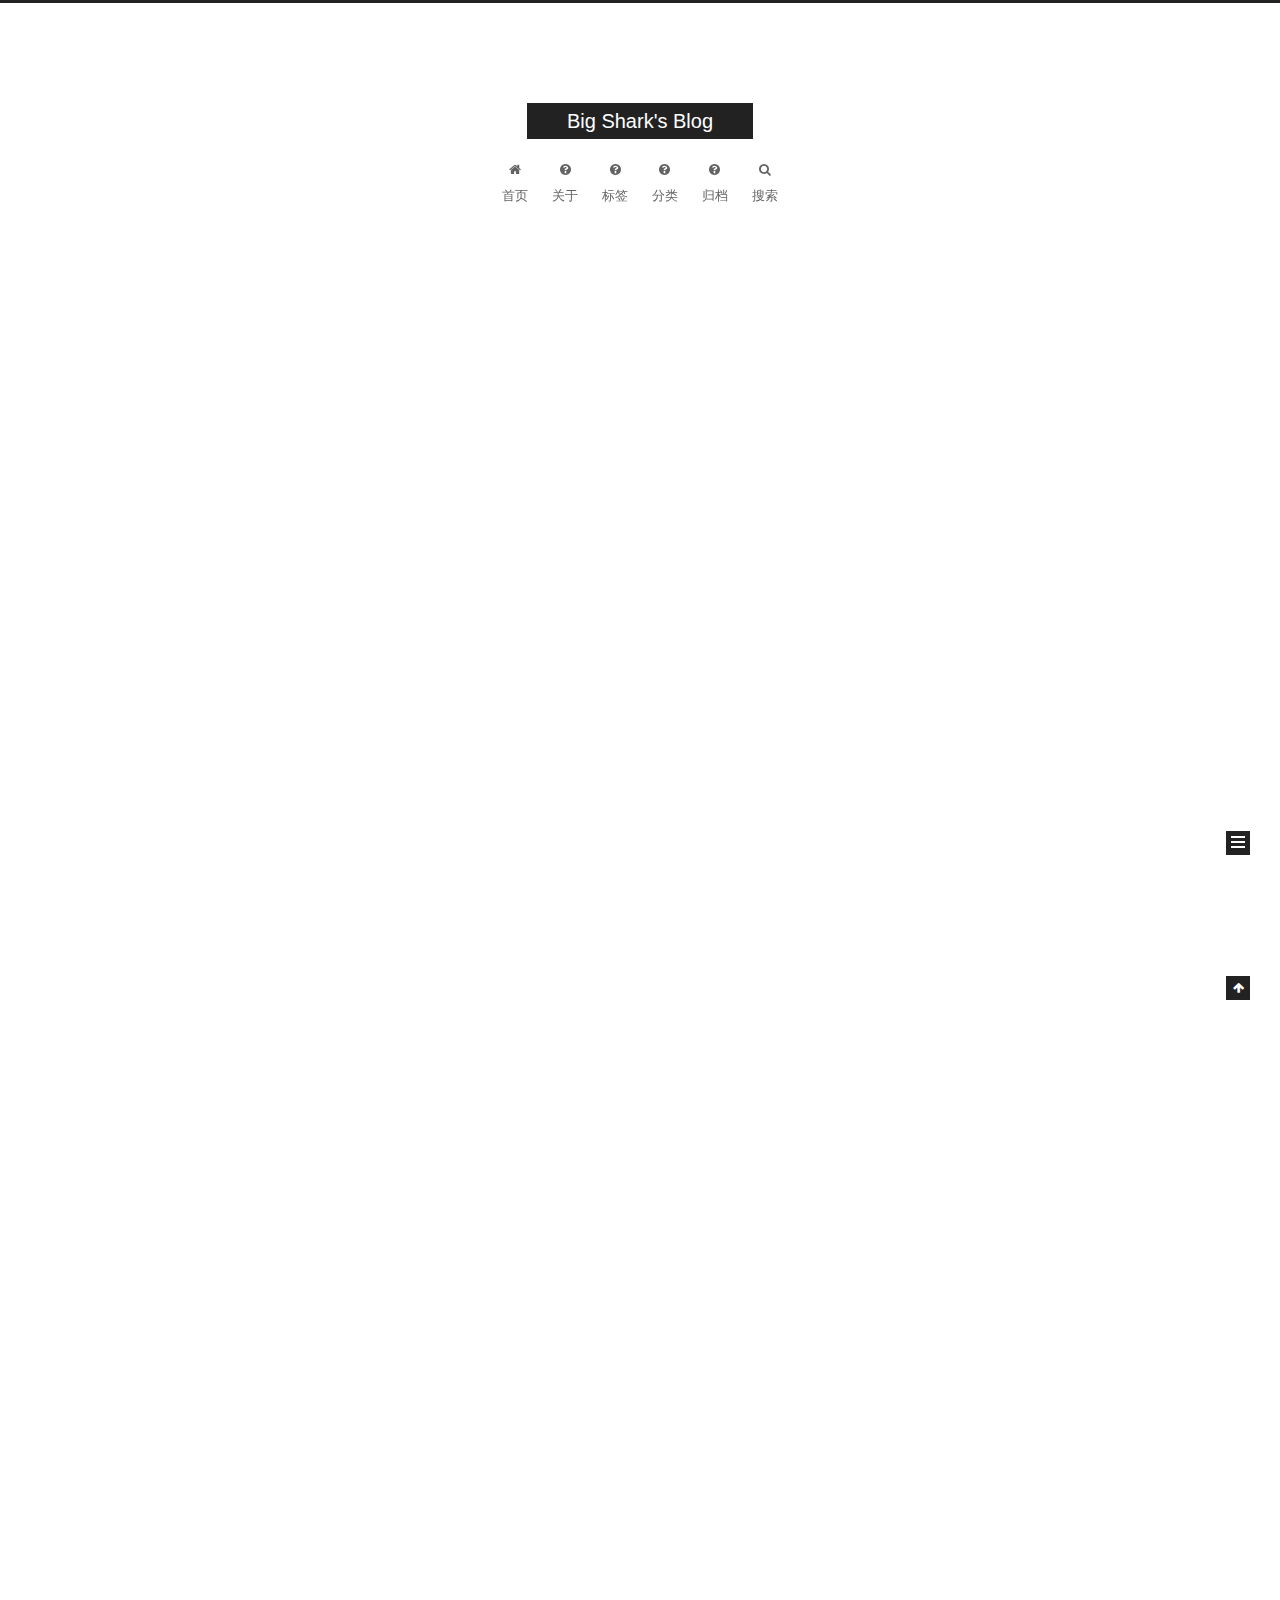
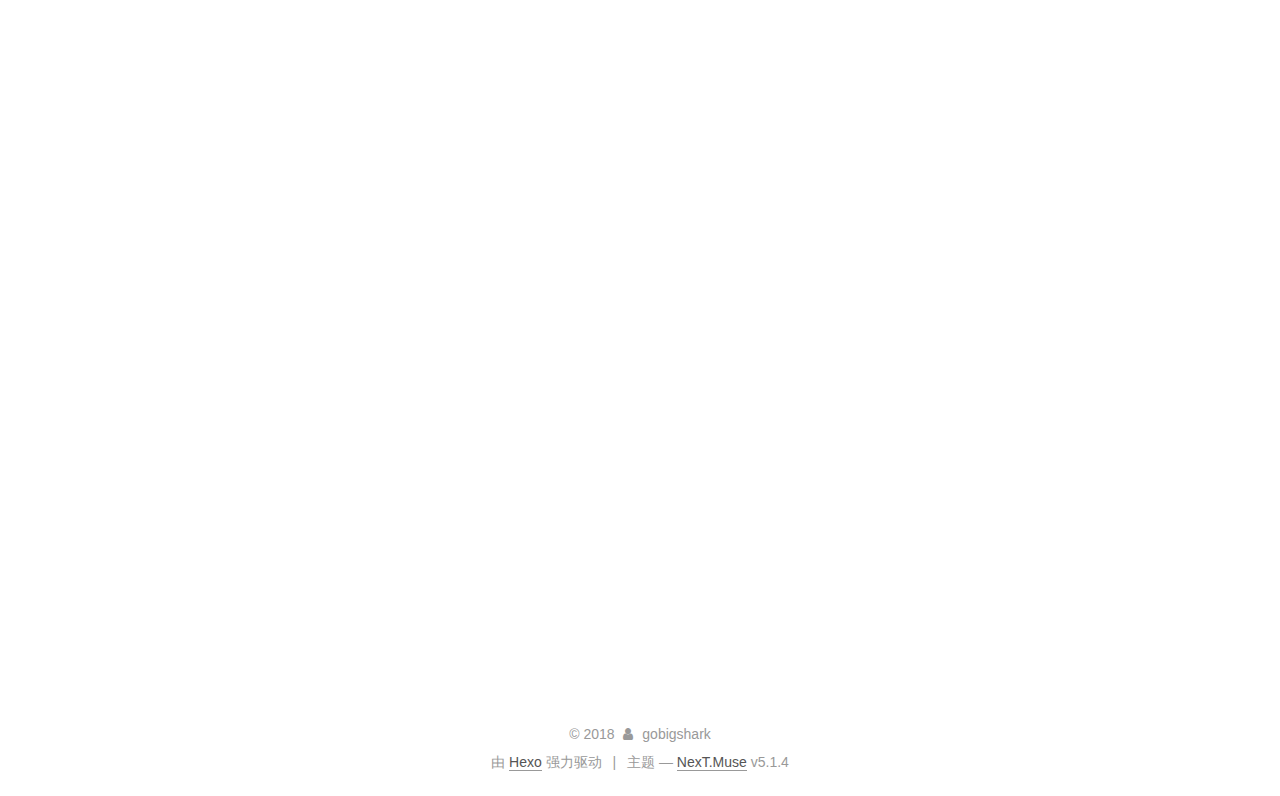
<file: index.html>
<!DOCTYPE html>



  


<html class="theme-next muse use-motion" lang="zh-Hans">
<head>
  <meta charset="UTF-8"/>
<meta http-equiv="X-UA-Compatible" content="IE=edge" />
<meta name="viewport" content="width=device-width, initial-scale=1, maximum-scale=1"/>
<meta name="theme-color" content="#222">









<meta http-equiv="Cache-Control" content="no-transform" />
<meta http-equiv="Cache-Control" content="no-siteapp" />
















  
  
  <link href="/lib/fancybox/source/jquery.fancybox.css?v=2.1.5" rel="stylesheet" type="text/css" />







<link href="/lib/font-awesome/css/font-awesome.min.css?v=4.6.2" rel="stylesheet" type="text/css" />

<link href="/css/main.css?v=5.1.4" rel="stylesheet" type="text/css" />


  <link rel="apple-touch-icon" sizes="180x180" href="/images/apple-touch-icon-next.png?v=5.1.4">


  <link rel="icon" type="image/png" sizes="32x32" href="/images/favicon-32x32-next.png?v=5.1.4">


  <link rel="icon" type="image/png" sizes="16x16" href="/images/favicon-16x16-next.png?v=5.1.4">


  <link rel="mask-icon" href="/images/logo.svg?v=5.1.4" color="#222">





  <meta name="keywords" content="Hexo, NexT" />










<meta property="og:type" content="website">
<meta property="og:title" content="Big Shark&#39;s Blog">
<meta property="og:url" content="https://gobigshark.github.io/index.html">
<meta property="og:site_name" content="Big Shark&#39;s Blog">
<meta property="og:locale" content="zh-Hans">
<meta name="twitter:card" content="summary">
<meta name="twitter:title" content="Big Shark&#39;s Blog">



<script type="text/javascript" id="hexo.configurations">
  var NexT = window.NexT || {};
  var CONFIG = {
    root: '/',
    scheme: 'Muse',
    version: '5.1.4',
    sidebar: {"position":"left","display":"post","offset":12,"b2t":false,"scrollpercent":false,"onmobile":false},
    fancybox: true,
    tabs: true,
    motion: {"enable":true,"async":false,"transition":{"post_block":"fadeIn","post_header":"slideDownIn","post_body":"slideDownIn","coll_header":"slideLeftIn","sidebar":"slideUpIn"}},
    duoshuo: {
      userId: '0',
      author: '博主'
    },
    algolia: {
      applicationID: '',
      apiKey: '',
      indexName: '',
      hits: {"per_page":10},
      labels: {"input_placeholder":"Search for Posts","hits_empty":"We didn't find any results for the search: ${query}","hits_stats":"${hits} results found in ${time} ms"}
    }
  };
</script>



  <link rel="canonical" href="https://gobigshark.github.io/"/>





  <title>Big Shark's Blog</title>
  








</head>

<body itemscope itemtype="http://schema.org/WebPage" lang="zh-Hans">

  
  
    
  

  <div class="container sidebar-position-left 
  page-home">
    <div class="headband"></div>

    <header id="header" class="header" itemscope itemtype="http://schema.org/WPHeader">
      <div class="header-inner"><div class="site-brand-wrapper">
  <div class="site-meta ">
    

    <div class="custom-logo-site-title">
      <a href="/"  class="brand" rel="start">
        <span class="logo-line-before"><i></i></span>
        <span class="site-title">Big Shark's Blog</span>
        <span class="logo-line-after"><i></i></span>
      </a>
    </div>
      
        <p class="site-subtitle"></p>
      
  </div>

  <div class="site-nav-toggle">
    <button>
      <span class="btn-bar"></span>
      <span class="btn-bar"></span>
      <span class="btn-bar"></span>
    </button>
  </div>
</div>

<nav class="site-nav">
  

  
    <ul id="menu" class="menu">
      
        
        <li class="menu-item menu-item-home">
          <a href="/" rel="section">
            
              <i class="menu-item-icon fa fa-fw fa-home"></i> <br />
            
            首页
          </a>
        </li>
      
        
        <li class="menu-item menu-item-about">
          <a href="/about" rel="section">
            
              <i class="menu-item-icon fa fa-fw fa-question-circle"></i> <br />
            
            关于
          </a>
        </li>
      
        
        <li class="menu-item menu-item-tags">
          <a href="/tags/" rel="section">
            
              <i class="menu-item-icon fa fa-fw fa-question-circle"></i> <br />
            
            标签
          </a>
        </li>
      
        
        <li class="menu-item menu-item-categories">
          <a href="/categories" rel="section">
            
              <i class="menu-item-icon fa fa-fw fa-question-circle"></i> <br />
            
            分类
          </a>
        </li>
      
        
        <li class="menu-item menu-item-archives">
          <a href="/archives/" rel="section">
            
              <i class="menu-item-icon fa fa-fw fa-question-circle"></i> <br />
            
            归档
          </a>
        </li>
      

      
        <li class="menu-item menu-item-search">
          
            <a href="javascript:;" class="popup-trigger">
          
            
              <i class="menu-item-icon fa fa-search fa-fw"></i> <br />
            
            搜索
          </a>
        </li>
      
    </ul>
  

  
    <div class="site-search">
      
  <div class="popup search-popup local-search-popup">
  <div class="local-search-header clearfix">
    <span class="search-icon">
      <i class="fa fa-search"></i>
    </span>
    <span class="popup-btn-close">
      <i class="fa fa-times-circle"></i>
    </span>
    <div class="local-search-input-wrapper">
      <input autocomplete="off"
             placeholder="搜索..." spellcheck="false"
             type="text" id="local-search-input">
    </div>
  </div>
  <div id="local-search-result"></div>
</div>



    </div>
  
</nav>



 </div>
    </header>

    <main id="main" class="main">
      <div class="main-inner">
        <div class="content-wrap">
          <div id="content" class="content">
            
  <section id="posts" class="posts-expand">
    
      

  

  
  
  

  <article class="post post-type-normal" itemscope itemtype="http://schema.org/Article">
  
  
  
  <div class="post-block">
    <link itemprop="mainEntityOfPage" href="https://gobigshark.github.io/2018/02/19/hello/">

    <span hidden itemprop="author" itemscope itemtype="http://schema.org/Person">
      <meta itemprop="name" content="gobigshark">
      <meta itemprop="description" content="">
      <meta itemprop="image" content="/images/avatar.gif">
    </span>

    <span hidden itemprop="publisher" itemscope itemtype="http://schema.org/Organization">
      <meta itemprop="name" content="Big Shark's Blog">
    </span>

    
      <header class="post-header">

        
        
          <h1 class="post-title" itemprop="name headline">
                
                <a class="post-title-link" href="/2018/02/19/hello/" itemprop="url">hello</a></h1>
        

        <div class="post-meta">
          <span class="post-time">
            
              <span class="post-meta-item-icon">
                <i class="fa fa-calendar-o"></i>
              </span>
              
                <span class="post-meta-item-text">发表于</span>
              
              <time title="创建于" itemprop="dateCreated datePublished" datetime="2018-02-19T21:52:39+08:00">
                2018-02-19
              </time>
            

            

            
          </span>

          

          
            
          

          
          
             <span id="/2018/02/19/hello/" class="leancloud_visitors" data-flag-title="hello">
               <span class="post-meta-divider">|</span>
               <span class="post-meta-item-icon">
                 <i class="fa fa-eye"></i>
               </span>
               
                 <span class="post-meta-item-text">阅读次数&#58;</span>
               
                 <span class="leancloud-visitors-count"></span>
             </span>
          

          

          

          

        </div>
      </header>
    

    
    
    
    <div class="post-body" itemprop="articleBody">

      
      

      
        
          
            <p><img src="/img/desktop.jpg" alt="Hello World"></p>

          
        
      
    </div>
    
    
    

    

    

    

    <footer class="post-footer">
      

      

      

      
      
        <div class="post-eof"></div>
      
    </footer>
  </div>
  
  
  
  </article>


    
      

  

  
  
  

  <article class="post post-type-normal" itemscope itemtype="http://schema.org/Article">
  
  
  
  <div class="post-block">
    <link itemprop="mainEntityOfPage" href="https://gobigshark.github.io/2018/02/19/hello-world/">

    <span hidden itemprop="author" itemscope itemtype="http://schema.org/Person">
      <meta itemprop="name" content="gobigshark">
      <meta itemprop="description" content="">
      <meta itemprop="image" content="/images/avatar.gif">
    </span>

    <span hidden itemprop="publisher" itemscope itemtype="http://schema.org/Organization">
      <meta itemprop="name" content="Big Shark's Blog">
    </span>

    
      <header class="post-header">

        
        
          <h1 class="post-title" itemprop="name headline">
                
                <a class="post-title-link" href="/2018/02/19/hello-world/" itemprop="url">Hello World</a></h1>
        

        <div class="post-meta">
          <span class="post-time">
            
              <span class="post-meta-item-icon">
                <i class="fa fa-calendar-o"></i>
              </span>
              
                <span class="post-meta-item-text">发表于</span>
              
              <time title="创建于" itemprop="dateCreated datePublished" datetime="2018-02-19T21:31:23+08:00">
                2018-02-19
              </time>
            

            

            
          </span>

          

          
            
          

          
          
             <span id="/2018/02/19/hello-world/" class="leancloud_visitors" data-flag-title="Hello World">
               <span class="post-meta-divider">|</span>
               <span class="post-meta-item-icon">
                 <i class="fa fa-eye"></i>
               </span>
               
                 <span class="post-meta-item-text">阅读次数&#58;</span>
               
                 <span class="leancloud-visitors-count"></span>
             </span>
          

          

          

          

        </div>
      </header>
    

    
    
    
    <div class="post-body" itemprop="articleBody">

      
      

      
        
          
            <p>Welcome to <a href="https://hexo.io/" target="_blank" rel="noopener">Hexo</a>! This is your very first post. Check <a href="https://hexo.io/docs/" target="_blank" rel="noopener">documentation</a> for more info. If you get any problems when using Hexo, you can find the answer in <a href="https://hexo.io/docs/troubleshooting.html" target="_blank" rel="noopener">troubleshooting</a> or you can ask me on <a href="https://github.com/hexojs/hexo/issues" target="_blank" rel="noopener">GitHub</a>.</p>
<h2 id="Quick-Start"><a href="#Quick-Start" class="headerlink" title="Quick Start"></a>Quick Start</h2><h3 id="Create-a-new-post"><a href="#Create-a-new-post" class="headerlink" title="Create a new post"></a>Create a new post</h3><figure class="highlight bash"><table><tr><td class="gutter"><pre><span class="line">1</span><br></pre></td><td class="code"><pre><span class="line">$ hexo new <span class="string">"My New Post"</span></span><br></pre></td></tr></table></figure>
<p>More info: <a href="https://hexo.io/docs/writing.html" target="_blank" rel="noopener">Writing</a></p>
<h3 id="Run-server"><a href="#Run-server" class="headerlink" title="Run server"></a>Run server</h3><figure class="highlight bash"><table><tr><td class="gutter"><pre><span class="line">1</span><br></pre></td><td class="code"><pre><span class="line">$ hexo server</span><br></pre></td></tr></table></figure>
<p>More info: <a href="https://hexo.io/docs/server.html" target="_blank" rel="noopener">Server</a></p>
<h3 id="Generate-static-files"><a href="#Generate-static-files" class="headerlink" title="Generate static files"></a>Generate static files</h3><figure class="highlight bash"><table><tr><td class="gutter"><pre><span class="line">1</span><br></pre></td><td class="code"><pre><span class="line">$ hexo generate</span><br></pre></td></tr></table></figure>
<p>More info: <a href="https://hexo.io/docs/generating.html" target="_blank" rel="noopener">Generating</a></p>
<h3 id="Deploy-to-remote-sites"><a href="#Deploy-to-remote-sites" class="headerlink" title="Deploy to remote sites"></a>Deploy to remote sites</h3><figure class="highlight bash"><table><tr><td class="gutter"><pre><span class="line">1</span><br></pre></td><td class="code"><pre><span class="line">$ hexo deploy</span><br></pre></td></tr></table></figure>
<p>More info: <a href="https://hexo.io/docs/deployment.html" target="_blank" rel="noopener">Deployment</a></p>

          
        
      
    </div>
    
    
    

    

    

    

    <footer class="post-footer">
      

      

      

      
      
        <div class="post-eof"></div>
      
    </footer>
  </div>
  
  
  
  </article>


    
      

  

  
  
  

  <article class="post post-type-normal" itemscope itemtype="http://schema.org/Article">
  
  
  
  <div class="post-block">
    <link itemprop="mainEntityOfPage" href="https://gobigshark.github.io/2016/02/19/test/">

    <span hidden itemprop="author" itemscope itemtype="http://schema.org/Person">
      <meta itemprop="name" content="gobigshark">
      <meta itemprop="description" content="">
      <meta itemprop="image" content="/images/avatar.gif">
    </span>

    <span hidden itemprop="publisher" itemscope itemtype="http://schema.org/Organization">
      <meta itemprop="name" content="Big Shark's Blog">
    </span>

    
      <header class="post-header">

        
        
          <h1 class="post-title" itemprop="name headline">
                
                <a class="post-title-link" href="/2016/02/19/test/" itemprop="url">test</a></h1>
        

        <div class="post-meta">
          <span class="post-time">
            
              <span class="post-meta-item-icon">
                <i class="fa fa-calendar-o"></i>
              </span>
              
                <span class="post-meta-item-text">发表于</span>
              
              <time title="创建于" itemprop="dateCreated datePublished" datetime="2016-02-19T21:37:38+08:00">
                2016-02-19
              </time>
            

            

            
          </span>

          

          
            
          

          
          
             <span id="/2016/02/19/test/" class="leancloud_visitors" data-flag-title="test">
               <span class="post-meta-divider">|</span>
               <span class="post-meta-item-icon">
                 <i class="fa fa-eye"></i>
               </span>
               
                 <span class="post-meta-item-text">阅读次数&#58;</span>
               
                 <span class="leancloud-visitors-count"></span>
             </span>
          

          

          

          

        </div>
      </header>
    

    
    
    
    <div class="post-body" itemprop="articleBody">

      
      

      
        
          
            <p>Hello, world!</p>

          
        
      
    </div>
    
    
    

    

    

    

    <footer class="post-footer">
      

      

      

      
      
        <div class="post-eof"></div>
      
    </footer>
  </div>
  
  
  
  </article>


    
  </section>

  


          </div>
          


          

        </div>
        
          
  
  <div class="sidebar-toggle">
    <div class="sidebar-toggle-line-wrap">
      <span class="sidebar-toggle-line sidebar-toggle-line-first"></span>
      <span class="sidebar-toggle-line sidebar-toggle-line-middle"></span>
      <span class="sidebar-toggle-line sidebar-toggle-line-last"></span>
    </div>
  </div>

  <aside id="sidebar" class="sidebar">
    
    <div class="sidebar-inner">

      

      

      <section class="site-overview-wrap sidebar-panel sidebar-panel-active">
        <div class="site-overview">
          <div class="site-author motion-element" itemprop="author" itemscope itemtype="http://schema.org/Person">
            
              <p class="site-author-name" itemprop="name">gobigshark</p>
              <p class="site-description motion-element" itemprop="description"></p>
          </div>

          <nav class="site-state motion-element">

            
              <div class="site-state-item site-state-posts">
              
                <a href="/archives/">
              
                  <span class="site-state-item-count">3</span>
                  <span class="site-state-item-name">日志</span>
                </a>
              </div>
            

            

            
              
              
              <div class="site-state-item site-state-tags">
                <a href="/tags/index.html">
                  <span class="site-state-item-count">1</span>
                  <span class="site-state-item-name">标签</span>
                </a>
              </div>
            

          </nav>

          

          

          
          

          
          

          

        </div>
      </section>

      

      

    </div>
  </aside>


        
      </div>
    </main>

    <footer id="footer" class="footer">
      <div class="footer-inner">
        <div class="copyright">&copy; <span itemprop="copyrightYear">2018</span>
  <span class="with-love">
    <i class="fa fa-user"></i>
  </span>
  <span class="author" itemprop="copyrightHolder">gobigshark</span>

  
</div>


  <div class="powered-by">由 <a class="theme-link" target="_blank" href="https://hexo.io">Hexo</a> 强力驱动</div>



  <span class="post-meta-divider">|</span>



  <div class="theme-info">主题 &mdash; <a class="theme-link" target="_blank" href="https://github.com/iissnan/hexo-theme-next">NexT.Muse</a> v5.1.4</div>




        







        
      </div>
    </footer>

    
      <div class="back-to-top">
        <i class="fa fa-arrow-up"></i>
        
      </div>
    

    

  </div>

  

<script type="text/javascript">
  if (Object.prototype.toString.call(window.Promise) !== '[object Function]') {
    window.Promise = null;
  }
</script>









  












  
  
    <script type="text/javascript" src="/lib/jquery/index.js?v=2.1.3"></script>
  

  
  
    <script type="text/javascript" src="/lib/fastclick/lib/fastclick.min.js?v=1.0.6"></script>
  

  
  
    <script type="text/javascript" src="/lib/jquery_lazyload/jquery.lazyload.js?v=1.9.7"></script>
  

  
  
    <script type="text/javascript" src="/lib/velocity/velocity.min.js?v=1.2.1"></script>
  

  
  
    <script type="text/javascript" src="/lib/velocity/velocity.ui.min.js?v=1.2.1"></script>
  

  
  
    <script type="text/javascript" src="/lib/fancybox/source/jquery.fancybox.pack.js?v=2.1.5"></script>
  


  


  <script type="text/javascript" src="/js/src/utils.js?v=5.1.4"></script>

  <script type="text/javascript" src="/js/src/motion.js?v=5.1.4"></script>



  
  

  

  


  <script type="text/javascript" src="/js/src/bootstrap.js?v=5.1.4"></script>



  


  




	





  





  







<!-- LOCAL: You can save these files to your site and update links -->
    
        
        <link rel="stylesheet" href="https://aimingoo.github.io/gitmint/style/default.css">
        <script src="https://aimingoo.github.io/gitmint/dist/gitmint.browser.js"></script>
    
<!-- END LOCAL -->

    

    







  

  <script type="text/javascript">
    // Popup Window;
    var isfetched = false;
    var isXml = true;
    // Search DB path;
    var search_path = "search.xml";
    if (search_path.length === 0) {
      search_path = "search.xml";
    } else if (/json$/i.test(search_path)) {
      isXml = false;
    }
    var path = "/" + search_path;
    // monitor main search box;

    var onPopupClose = function (e) {
      $('.popup').hide();
      $('#local-search-input').val('');
      $('.search-result-list').remove();
      $('#no-result').remove();
      $(".local-search-pop-overlay").remove();
      $('body').css('overflow', '');
    }

    function proceedsearch() {
      $("body")
        .append('<div class="search-popup-overlay local-search-pop-overlay"></div>')
        .css('overflow', 'hidden');
      $('.search-popup-overlay').click(onPopupClose);
      $('.popup').toggle();
      var $localSearchInput = $('#local-search-input');
      $localSearchInput.attr("autocapitalize", "none");
      $localSearchInput.attr("autocorrect", "off");
      $localSearchInput.focus();
    }

    // search function;
    var searchFunc = function(path, search_id, content_id) {
      'use strict';

      // start loading animation
      $("body")
        .append('<div class="search-popup-overlay local-search-pop-overlay">' +
          '<div id="search-loading-icon">' +
          '<i class="fa fa-spinner fa-pulse fa-5x fa-fw"></i>' +
          '</div>' +
          '</div>')
        .css('overflow', 'hidden');
      $("#search-loading-icon").css('margin', '20% auto 0 auto').css('text-align', 'center');

      $.ajax({
        url: path,
        dataType: isXml ? "xml" : "json",
        async: true,
        success: function(res) {
          // get the contents from search data
          isfetched = true;
          $('.popup').detach().appendTo('.header-inner');
          var datas = isXml ? $("entry", res).map(function() {
            return {
              title: $("title", this).text(),
              content: $("content",this).text(),
              url: $("url" , this).text()
            };
          }).get() : res;
          var input = document.getElementById(search_id);
          var resultContent = document.getElementById(content_id);
          var inputEventFunction = function() {
            var searchText = input.value.trim().toLowerCase();
            var keywords = searchText.split(/[\s\-]+/);
            if (keywords.length > 1) {
              keywords.push(searchText);
            }
            var resultItems = [];
            if (searchText.length > 0) {
              // perform local searching
              datas.forEach(function(data) {
                var isMatch = false;
                var hitCount = 0;
                var searchTextCount = 0;
                var title = data.title.trim();
                var titleInLowerCase = title.toLowerCase();
                var content = data.content.trim().replace(/<[^>]+>/g,"");
                var contentInLowerCase = content.toLowerCase();
                var articleUrl = decodeURIComponent(data.url);
                var indexOfTitle = [];
                var indexOfContent = [];
                // only match articles with not empty titles
                if(title != '') {
                  keywords.forEach(function(keyword) {
                    function getIndexByWord(word, text, caseSensitive) {
                      var wordLen = word.length;
                      if (wordLen === 0) {
                        return [];
                      }
                      var startPosition = 0, position = [], index = [];
                      if (!caseSensitive) {
                        text = text.toLowerCase();
                        word = word.toLowerCase();
                      }
                      while ((position = text.indexOf(word, startPosition)) > -1) {
                        index.push({position: position, word: word});
                        startPosition = position + wordLen;
                      }
                      return index;
                    }

                    indexOfTitle = indexOfTitle.concat(getIndexByWord(keyword, titleInLowerCase, false));
                    indexOfContent = indexOfContent.concat(getIndexByWord(keyword, contentInLowerCase, false));
                  });
                  if (indexOfTitle.length > 0 || indexOfContent.length > 0) {
                    isMatch = true;
                    hitCount = indexOfTitle.length + indexOfContent.length;
                  }
                }

                // show search results

                if (isMatch) {
                  // sort index by position of keyword

                  [indexOfTitle, indexOfContent].forEach(function (index) {
                    index.sort(function (itemLeft, itemRight) {
                      if (itemRight.position !== itemLeft.position) {
                        return itemRight.position - itemLeft.position;
                      } else {
                        return itemLeft.word.length - itemRight.word.length;
                      }
                    });
                  });

                  // merge hits into slices

                  function mergeIntoSlice(text, start, end, index) {
                    var item = index[index.length - 1];
                    var position = item.position;
                    var word = item.word;
                    var hits = [];
                    var searchTextCountInSlice = 0;
                    while (position + word.length <= end && index.length != 0) {
                      if (word === searchText) {
                        searchTextCountInSlice++;
                      }
                      hits.push({position: position, length: word.length});
                      var wordEnd = position + word.length;

                      // move to next position of hit

                      index.pop();
                      while (index.length != 0) {
                        item = index[index.length - 1];
                        position = item.position;
                        word = item.word;
                        if (wordEnd > position) {
                          index.pop();
                        } else {
                          break;
                        }
                      }
                    }
                    searchTextCount += searchTextCountInSlice;
                    return {
                      hits: hits,
                      start: start,
                      end: end,
                      searchTextCount: searchTextCountInSlice
                    };
                  }

                  var slicesOfTitle = [];
                  if (indexOfTitle.length != 0) {
                    slicesOfTitle.push(mergeIntoSlice(title, 0, title.length, indexOfTitle));
                  }

                  var slicesOfContent = [];
                  while (indexOfContent.length != 0) {
                    var item = indexOfContent[indexOfContent.length - 1];
                    var position = item.position;
                    var word = item.word;
                    // cut out 100 characters
                    var start = position - 20;
                    var end = position + 80;
                    if(start < 0){
                      start = 0;
                    }
                    if (end < position + word.length) {
                      end = position + word.length;
                    }
                    if(end > content.length){
                      end = content.length;
                    }
                    slicesOfContent.push(mergeIntoSlice(content, start, end, indexOfContent));
                  }

                  // sort slices in content by search text's count and hits' count

                  slicesOfContent.sort(function (sliceLeft, sliceRight) {
                    if (sliceLeft.searchTextCount !== sliceRight.searchTextCount) {
                      return sliceRight.searchTextCount - sliceLeft.searchTextCount;
                    } else if (sliceLeft.hits.length !== sliceRight.hits.length) {
                      return sliceRight.hits.length - sliceLeft.hits.length;
                    } else {
                      return sliceLeft.start - sliceRight.start;
                    }
                  });

                  // select top N slices in content

                  var upperBound = parseInt('1');
                  if (upperBound >= 0) {
                    slicesOfContent = slicesOfContent.slice(0, upperBound);
                  }

                  // highlight title and content

                  function highlightKeyword(text, slice) {
                    var result = '';
                    var prevEnd = slice.start;
                    slice.hits.forEach(function (hit) {
                      result += text.substring(prevEnd, hit.position);
                      var end = hit.position + hit.length;
                      result += '<b class="search-keyword">' + text.substring(hit.position, end) + '</b>';
                      prevEnd = end;
                    });
                    result += text.substring(prevEnd, slice.end);
                    return result;
                  }

                  var resultItem = '';

                  if (slicesOfTitle.length != 0) {
                    resultItem += "<li><a href='" + articleUrl + "' class='search-result-title'>" + highlightKeyword(title, slicesOfTitle[0]) + "</a>";
                  } else {
                    resultItem += "<li><a href='" + articleUrl + "' class='search-result-title'>" + title + "</a>";
                  }

                  slicesOfContent.forEach(function (slice) {
                    resultItem += "<a href='" + articleUrl + "'>" +
                      "<p class=\"search-result\">" + highlightKeyword(content, slice) +
                      "...</p>" + "</a>";
                  });

                  resultItem += "</li>";
                  resultItems.push({
                    item: resultItem,
                    searchTextCount: searchTextCount,
                    hitCount: hitCount,
                    id: resultItems.length
                  });
                }
              })
            };
            if (keywords.length === 1 && keywords[0] === "") {
              resultContent.innerHTML = '<div id="no-result"><i class="fa fa-search fa-5x" /></div>'
            } else if (resultItems.length === 0) {
              resultContent.innerHTML = '<div id="no-result"><i class="fa fa-frown-o fa-5x" /></div>'
            } else {
              resultItems.sort(function (resultLeft, resultRight) {
                if (resultLeft.searchTextCount !== resultRight.searchTextCount) {
                  return resultRight.searchTextCount - resultLeft.searchTextCount;
                } else if (resultLeft.hitCount !== resultRight.hitCount) {
                  return resultRight.hitCount - resultLeft.hitCount;
                } else {
                  return resultRight.id - resultLeft.id;
                }
              });
              var searchResultList = '<ul class=\"search-result-list\">';
              resultItems.forEach(function (result) {
                searchResultList += result.item;
              })
              searchResultList += "</ul>";
              resultContent.innerHTML = searchResultList;
            }
          }

          if ('auto' === 'auto') {
            input.addEventListener('input', inputEventFunction);
          } else {
            $('.search-icon').click(inputEventFunction);
            input.addEventListener('keypress', function (event) {
              if (event.keyCode === 13) {
                inputEventFunction();
              }
            });
          }

          // remove loading animation
          $(".local-search-pop-overlay").remove();
          $('body').css('overflow', '');

          proceedsearch();
        }
      });
    }

    // handle and trigger popup window;
    $('.popup-trigger').click(function(e) {
      e.stopPropagation();
      if (isfetched === false) {
        searchFunc(path, 'local-search-input', 'local-search-result');
      } else {
        proceedsearch();
      };
    });

    $('.popup-btn-close').click(onPopupClose);
    $('.popup').click(function(e){
      e.stopPropagation();
    });
    $(document).on('keyup', function (event) {
      var shouldDismissSearchPopup = event.which === 27 &&
        $('.search-popup').is(':visible');
      if (shouldDismissSearchPopup) {
        onPopupClose();
      }
    });
  </script>





  

  
  <script src="https://cdn1.lncld.net/static/js/av-core-mini-0.6.4.js"></script>
  <script>AV.initialize("5NiWk7zI2wEXw92kwOs5rgPY-gzGzoHsz", "RdnPkBahmWICNXpVBc5vfRWl");</script>
  <script>
    function showTime(Counter) {
      var query = new AV.Query(Counter);
      var entries = [];
      var $visitors = $(".leancloud_visitors");

      $visitors.each(function () {
        entries.push( $(this).attr("id").trim() );
      });

      query.containedIn('url', entries);
      query.find()
        .done(function (results) {
          var COUNT_CONTAINER_REF = '.leancloud-visitors-count';

          if (results.length === 0) {
            $visitors.find(COUNT_CONTAINER_REF).text(0);
            return;
          }

          for (var i = 0; i < results.length; i++) {
            var item = results[i];
            var url = item.get('url');
            var time = item.get('time');
            var element = document.getElementById(url);

            $(element).find(COUNT_CONTAINER_REF).text(time);
          }
          for(var i = 0; i < entries.length; i++) {
            var url = entries[i];
            var element = document.getElementById(url);
            var countSpan = $(element).find(COUNT_CONTAINER_REF);
            if( countSpan.text() == '') {
              countSpan.text(0);
            }
          }
        })
        .fail(function (object, error) {
          console.log("Error: " + error.code + " " + error.message);
        });
    }

    function addCount(Counter) {
      var $visitors = $(".leancloud_visitors");
      var url = $visitors.attr('id').trim();
      var title = $visitors.attr('data-flag-title').trim();
      var query = new AV.Query(Counter);

      query.equalTo("url", url);
      query.find({
        success: function(results) {
          if (results.length > 0) {
            var counter = results[0];
            counter.fetchWhenSave(true);
            counter.increment("time");
            counter.save(null, {
              success: function(counter) {
                var $element = $(document.getElementById(url));
                $element.find('.leancloud-visitors-count').text(counter.get('time'));
              },
              error: function(counter, error) {
                console.log('Failed to save Visitor num, with error message: ' + error.message);
              }
            });
          } else {
            var newcounter = new Counter();
            /* Set ACL */
            var acl = new AV.ACL();
            acl.setPublicReadAccess(true);
            acl.setPublicWriteAccess(true);
            newcounter.setACL(acl);
            /* End Set ACL */
            newcounter.set("title", title);
            newcounter.set("url", url);
            newcounter.set("time", 1);
            newcounter.save(null, {
              success: function(newcounter) {
                var $element = $(document.getElementById(url));
                $element.find('.leancloud-visitors-count').text(newcounter.get('time'));
              },
              error: function(newcounter, error) {
                console.log('Failed to create');
              }
            });
          }
        },
        error: function(error) {
          console.log('Error:' + error.code + " " + error.message);
        }
      });
    }

    $(function() {
      var Counter = AV.Object.extend("Counter");
      if ($('.leancloud_visitors').length == 1) {
        addCount(Counter);
      } else if ($('.post-title-link').length > 1) {
        showTime(Counter);
      }
    });
  </script>



  

  

  
  

  

  

  

</body>
</html>
</file>
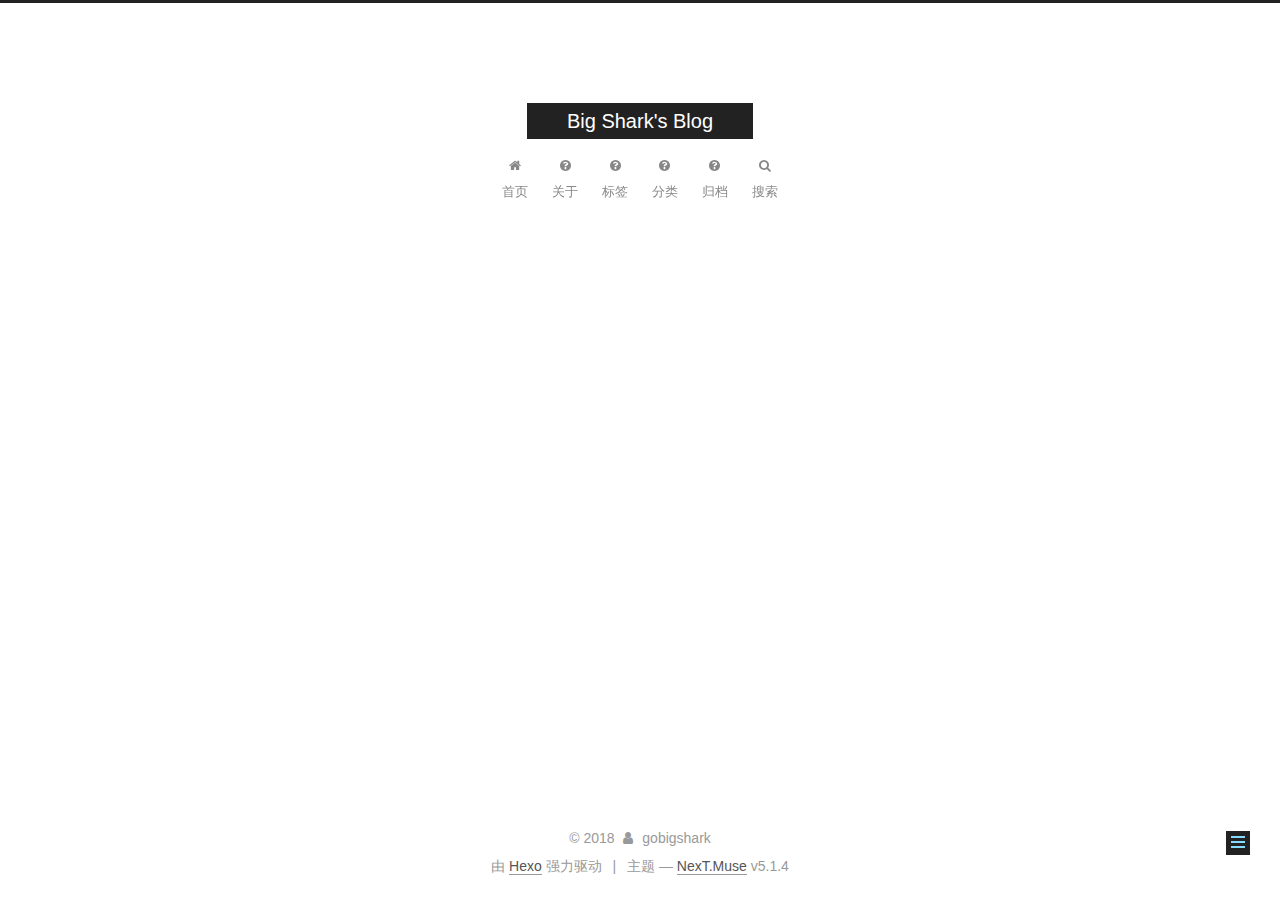
<file: about/index.html>
<!DOCTYPE html>



  


<html class="theme-next muse use-motion" lang="zh-Hans">
<head>
  <meta charset="UTF-8"/>
<meta http-equiv="X-UA-Compatible" content="IE=edge" />
<meta name="viewport" content="width=device-width, initial-scale=1, maximum-scale=1"/>
<meta name="theme-color" content="#222">









<meta http-equiv="Cache-Control" content="no-transform" />
<meta http-equiv="Cache-Control" content="no-siteapp" />
















  
  
  <link href="/lib/fancybox/source/jquery.fancybox.css?v=2.1.5" rel="stylesheet" type="text/css" />







<link href="/lib/font-awesome/css/font-awesome.min.css?v=4.6.2" rel="stylesheet" type="text/css" />

<link href="/css/main.css?v=5.1.4" rel="stylesheet" type="text/css" />


  <link rel="apple-touch-icon" sizes="180x180" href="/images/apple-touch-icon-next.png?v=5.1.4">


  <link rel="icon" type="image/png" sizes="32x32" href="/images/favicon-32x32-next.png?v=5.1.4">


  <link rel="icon" type="image/png" sizes="16x16" href="/images/favicon-16x16-next.png?v=5.1.4">


  <link rel="mask-icon" href="/images/logo.svg?v=5.1.4" color="#222">





  <meta name="keywords" content="Hexo, NexT" />










<meta name="description" content="Programmer.">
<meta property="og:type" content="website">
<meta property="og:title" content="about">
<meta property="og:url" content="https://gobigshark.github.io/about/index.html">
<meta property="og:site_name" content="Big Shark&#39;s Blog">
<meta property="og:description" content="Programmer.">
<meta property="og:locale" content="zh-Hans">
<meta property="og:updated_time" content="2018-02-19T14:15:50.331Z">
<meta name="twitter:card" content="summary">
<meta name="twitter:title" content="about">
<meta name="twitter:description" content="Programmer.">



<script type="text/javascript" id="hexo.configurations">
  var NexT = window.NexT || {};
  var CONFIG = {
    root: '/',
    scheme: 'Muse',
    version: '5.1.4',
    sidebar: {"position":"left","display":"post","offset":12,"b2t":false,"scrollpercent":false,"onmobile":false},
    fancybox: true,
    tabs: true,
    motion: {"enable":true,"async":false,"transition":{"post_block":"fadeIn","post_header":"slideDownIn","post_body":"slideDownIn","coll_header":"slideLeftIn","sidebar":"slideUpIn"}},
    duoshuo: {
      userId: '0',
      author: '博主'
    },
    algolia: {
      applicationID: '',
      apiKey: '',
      indexName: '',
      hits: {"per_page":10},
      labels: {"input_placeholder":"Search for Posts","hits_empty":"We didn't find any results for the search: ${query}","hits_stats":"${hits} results found in ${time} ms"}
    }
  };
</script>



  <link rel="canonical" href="https://gobigshark.github.io/about/"/>





  <title>about | Big Shark's Blog</title>
  








</head>

<body itemscope itemtype="http://schema.org/WebPage" lang="zh-Hans">

  
  
    
  

  <div class="container sidebar-position-left page-post-detail">
    <div class="headband"></div>

    <header id="header" class="header" itemscope itemtype="http://schema.org/WPHeader">
      <div class="header-inner"><div class="site-brand-wrapper">
  <div class="site-meta ">
    

    <div class="custom-logo-site-title">
      <a href="/"  class="brand" rel="start">
        <span class="logo-line-before"><i></i></span>
        <span class="site-title">Big Shark's Blog</span>
        <span class="logo-line-after"><i></i></span>
      </a>
    </div>
      
        <p class="site-subtitle"></p>
      
  </div>

  <div class="site-nav-toggle">
    <button>
      <span class="btn-bar"></span>
      <span class="btn-bar"></span>
      <span class="btn-bar"></span>
    </button>
  </div>
</div>

<nav class="site-nav">
  

  
    <ul id="menu" class="menu">
      
        
        <li class="menu-item menu-item-home">
          <a href="/" rel="section">
            
              <i class="menu-item-icon fa fa-fw fa-home"></i> <br />
            
            首页
          </a>
        </li>
      
        
        <li class="menu-item menu-item-about">
          <a href="/about" rel="section">
            
              <i class="menu-item-icon fa fa-fw fa-question-circle"></i> <br />
            
            关于
          </a>
        </li>
      
        
        <li class="menu-item menu-item-tags">
          <a href="/tags/" rel="section">
            
              <i class="menu-item-icon fa fa-fw fa-question-circle"></i> <br />
            
            标签
          </a>
        </li>
      
        
        <li class="menu-item menu-item-categories">
          <a href="/categories" rel="section">
            
              <i class="menu-item-icon fa fa-fw fa-question-circle"></i> <br />
            
            分类
          </a>
        </li>
      
        
        <li class="menu-item menu-item-archives">
          <a href="/archives/" rel="section">
            
              <i class="menu-item-icon fa fa-fw fa-question-circle"></i> <br />
            
            归档
          </a>
        </li>
      

      
        <li class="menu-item menu-item-search">
          
            <a href="javascript:;" class="popup-trigger">
          
            
              <i class="menu-item-icon fa fa-search fa-fw"></i> <br />
            
            搜索
          </a>
        </li>
      
    </ul>
  

  
    <div class="site-search">
      
  <div class="popup search-popup local-search-popup">
  <div class="local-search-header clearfix">
    <span class="search-icon">
      <i class="fa fa-search"></i>
    </span>
    <span class="popup-btn-close">
      <i class="fa fa-times-circle"></i>
    </span>
    <div class="local-search-input-wrapper">
      <input autocomplete="off"
             placeholder="搜索..." spellcheck="false"
             type="text" id="local-search-input">
    </div>
  </div>
  <div id="local-search-result"></div>
</div>



    </div>
  
</nav>



 </div>
    </header>

    <main id="main" class="main">
      <div class="main-inner">
        <div class="content-wrap">
          <div id="content" class="content">
            

  <div id="posts" class="posts-expand">
    
    
    
    <div class="post-block page">
      <header class="post-header">

	<h1 class="post-title" itemprop="name headline">about</h1>



</header>

      
      
      
      <div class="post-body">
        
        
          <p>Programmer. </p>

        
      </div>
      
      
      
    </div>
    
    
    
  </div>


          </div>
          


          

        </div>
        
          
  
  <div class="sidebar-toggle">
    <div class="sidebar-toggle-line-wrap">
      <span class="sidebar-toggle-line sidebar-toggle-line-first"></span>
      <span class="sidebar-toggle-line sidebar-toggle-line-middle"></span>
      <span class="sidebar-toggle-line sidebar-toggle-line-last"></span>
    </div>
  </div>

  <aside id="sidebar" class="sidebar">
    
    <div class="sidebar-inner">

      

      

      <section class="site-overview-wrap sidebar-panel sidebar-panel-active">
        <div class="site-overview">
          <div class="site-author motion-element" itemprop="author" itemscope itemtype="http://schema.org/Person">
            
              <p class="site-author-name" itemprop="name">gobigshark</p>
              <p class="site-description motion-element" itemprop="description"></p>
          </div>

          <nav class="site-state motion-element">

            
              <div class="site-state-item site-state-posts">
              
                <a href="/archives/">
              
                  <span class="site-state-item-count">3</span>
                  <span class="site-state-item-name">日志</span>
                </a>
              </div>
            

            

            
              
              
              <div class="site-state-item site-state-tags">
                <a href="/tags/index.html">
                  <span class="site-state-item-count">1</span>
                  <span class="site-state-item-name">标签</span>
                </a>
              </div>
            

          </nav>

          

          

          
          

          
          

          

        </div>
      </section>

      

      

    </div>
  </aside>


        
      </div>
    </main>

    <footer id="footer" class="footer">
      <div class="footer-inner">
        <div class="copyright">&copy; <span itemprop="copyrightYear">2018</span>
  <span class="with-love">
    <i class="fa fa-user"></i>
  </span>
  <span class="author" itemprop="copyrightHolder">gobigshark</span>

  
</div>


  <div class="powered-by">由 <a class="theme-link" target="_blank" href="https://hexo.io">Hexo</a> 强力驱动</div>



  <span class="post-meta-divider">|</span>



  <div class="theme-info">主题 &mdash; <a class="theme-link" target="_blank" href="https://github.com/iissnan/hexo-theme-next">NexT.Muse</a> v5.1.4</div>




        







        
      </div>
    </footer>

    
      <div class="back-to-top">
        <i class="fa fa-arrow-up"></i>
        
      </div>
    

    

  </div>

  

<script type="text/javascript">
  if (Object.prototype.toString.call(window.Promise) !== '[object Function]') {
    window.Promise = null;
  }
</script>









  












  
  
    <script type="text/javascript" src="/lib/jquery/index.js?v=2.1.3"></script>
  

  
  
    <script type="text/javascript" src="/lib/fastclick/lib/fastclick.min.js?v=1.0.6"></script>
  

  
  
    <script type="text/javascript" src="/lib/jquery_lazyload/jquery.lazyload.js?v=1.9.7"></script>
  

  
  
    <script type="text/javascript" src="/lib/velocity/velocity.min.js?v=1.2.1"></script>
  

  
  
    <script type="text/javascript" src="/lib/velocity/velocity.ui.min.js?v=1.2.1"></script>
  

  
  
    <script type="text/javascript" src="/lib/fancybox/source/jquery.fancybox.pack.js?v=2.1.5"></script>
  


  


  <script type="text/javascript" src="/js/src/utils.js?v=5.1.4"></script>

  <script type="text/javascript" src="/js/src/motion.js?v=5.1.4"></script>



  
  

  
  <script type="text/javascript" src="/js/src/scrollspy.js?v=5.1.4"></script>
<script type="text/javascript" src="/js/src/post-details.js?v=5.1.4"></script>



  


  <script type="text/javascript" src="/js/src/bootstrap.js?v=5.1.4"></script>



  


  




	





  





  







<!-- LOCAL: You can save these files to your site and update links -->
    
        
        <link rel="stylesheet" href="https://aimingoo.github.io/gitmint/style/default.css">
        <script src="https://aimingoo.github.io/gitmint/dist/gitmint.browser.js"></script>
    
<!-- END LOCAL -->

    

    







  

  <script type="text/javascript">
    // Popup Window;
    var isfetched = false;
    var isXml = true;
    // Search DB path;
    var search_path = "search.xml";
    if (search_path.length === 0) {
      search_path = "search.xml";
    } else if (/json$/i.test(search_path)) {
      isXml = false;
    }
    var path = "/" + search_path;
    // monitor main search box;

    var onPopupClose = function (e) {
      $('.popup').hide();
      $('#local-search-input').val('');
      $('.search-result-list').remove();
      $('#no-result').remove();
      $(".local-search-pop-overlay").remove();
      $('body').css('overflow', '');
    }

    function proceedsearch() {
      $("body")
        .append('<div class="search-popup-overlay local-search-pop-overlay"></div>')
        .css('overflow', 'hidden');
      $('.search-popup-overlay').click(onPopupClose);
      $('.popup').toggle();
      var $localSearchInput = $('#local-search-input');
      $localSearchInput.attr("autocapitalize", "none");
      $localSearchInput.attr("autocorrect", "off");
      $localSearchInput.focus();
    }

    // search function;
    var searchFunc = function(path, search_id, content_id) {
      'use strict';

      // start loading animation
      $("body")
        .append('<div class="search-popup-overlay local-search-pop-overlay">' +
          '<div id="search-loading-icon">' +
          '<i class="fa fa-spinner fa-pulse fa-5x fa-fw"></i>' +
          '</div>' +
          '</div>')
        .css('overflow', 'hidden');
      $("#search-loading-icon").css('margin', '20% auto 0 auto').css('text-align', 'center');

      $.ajax({
        url: path,
        dataType: isXml ? "xml" : "json",
        async: true,
        success: function(res) {
          // get the contents from search data
          isfetched = true;
          $('.popup').detach().appendTo('.header-inner');
          var datas = isXml ? $("entry", res).map(function() {
            return {
              title: $("title", this).text(),
              content: $("content",this).text(),
              url: $("url" , this).text()
            };
          }).get() : res;
          var input = document.getElementById(search_id);
          var resultContent = document.getElementById(content_id);
          var inputEventFunction = function() {
            var searchText = input.value.trim().toLowerCase();
            var keywords = searchText.split(/[\s\-]+/);
            if (keywords.length > 1) {
              keywords.push(searchText);
            }
            var resultItems = [];
            if (searchText.length > 0) {
              // perform local searching
              datas.forEach(function(data) {
                var isMatch = false;
                var hitCount = 0;
                var searchTextCount = 0;
                var title = data.title.trim();
                var titleInLowerCase = title.toLowerCase();
                var content = data.content.trim().replace(/<[^>]+>/g,"");
                var contentInLowerCase = content.toLowerCase();
                var articleUrl = decodeURIComponent(data.url);
                var indexOfTitle = [];
                var indexOfContent = [];
                // only match articles with not empty titles
                if(title != '') {
                  keywords.forEach(function(keyword) {
                    function getIndexByWord(word, text, caseSensitive) {
                      var wordLen = word.length;
                      if (wordLen === 0) {
                        return [];
                      }
                      var startPosition = 0, position = [], index = [];
                      if (!caseSensitive) {
                        text = text.toLowerCase();
                        word = word.toLowerCase();
                      }
                      while ((position = text.indexOf(word, startPosition)) > -1) {
                        index.push({position: position, word: word});
                        startPosition = position + wordLen;
                      }
                      return index;
                    }

                    indexOfTitle = indexOfTitle.concat(getIndexByWord(keyword, titleInLowerCase, false));
                    indexOfContent = indexOfContent.concat(getIndexByWord(keyword, contentInLowerCase, false));
                  });
                  if (indexOfTitle.length > 0 || indexOfContent.length > 0) {
                    isMatch = true;
                    hitCount = indexOfTitle.length + indexOfContent.length;
                  }
                }

                // show search results

                if (isMatch) {
                  // sort index by position of keyword

                  [indexOfTitle, indexOfContent].forEach(function (index) {
                    index.sort(function (itemLeft, itemRight) {
                      if (itemRight.position !== itemLeft.position) {
                        return itemRight.position - itemLeft.position;
                      } else {
                        return itemLeft.word.length - itemRight.word.length;
                      }
                    });
                  });

                  // merge hits into slices

                  function mergeIntoSlice(text, start, end, index) {
                    var item = index[index.length - 1];
                    var position = item.position;
                    var word = item.word;
                    var hits = [];
                    var searchTextCountInSlice = 0;
                    while (position + word.length <= end && index.length != 0) {
                      if (word === searchText) {
                        searchTextCountInSlice++;
                      }
                      hits.push({position: position, length: word.length});
                      var wordEnd = position + word.length;

                      // move to next position of hit

                      index.pop();
                      while (index.length != 0) {
                        item = index[index.length - 1];
                        position = item.position;
                        word = item.word;
                        if (wordEnd > position) {
                          index.pop();
                        } else {
                          break;
                        }
                      }
                    }
                    searchTextCount += searchTextCountInSlice;
                    return {
                      hits: hits,
                      start: start,
                      end: end,
                      searchTextCount: searchTextCountInSlice
                    };
                  }

                  var slicesOfTitle = [];
                  if (indexOfTitle.length != 0) {
                    slicesOfTitle.push(mergeIntoSlice(title, 0, title.length, indexOfTitle));
                  }

                  var slicesOfContent = [];
                  while (indexOfContent.length != 0) {
                    var item = indexOfContent[indexOfContent.length - 1];
                    var position = item.position;
                    var word = item.word;
                    // cut out 100 characters
                    var start = position - 20;
                    var end = position + 80;
                    if(start < 0){
                      start = 0;
                    }
                    if (end < position + word.length) {
                      end = position + word.length;
                    }
                    if(end > content.length){
                      end = content.length;
                    }
                    slicesOfContent.push(mergeIntoSlice(content, start, end, indexOfContent));
                  }

                  // sort slices in content by search text's count and hits' count

                  slicesOfContent.sort(function (sliceLeft, sliceRight) {
                    if (sliceLeft.searchTextCount !== sliceRight.searchTextCount) {
                      return sliceRight.searchTextCount - sliceLeft.searchTextCount;
                    } else if (sliceLeft.hits.length !== sliceRight.hits.length) {
                      return sliceRight.hits.length - sliceLeft.hits.length;
                    } else {
                      return sliceLeft.start - sliceRight.start;
                    }
                  });

                  // select top N slices in content

                  var upperBound = parseInt('1');
                  if (upperBound >= 0) {
                    slicesOfContent = slicesOfContent.slice(0, upperBound);
                  }

                  // highlight title and content

                  function highlightKeyword(text, slice) {
                    var result = '';
                    var prevEnd = slice.start;
                    slice.hits.forEach(function (hit) {
                      result += text.substring(prevEnd, hit.position);
                      var end = hit.position + hit.length;
                      result += '<b class="search-keyword">' + text.substring(hit.position, end) + '</b>';
                      prevEnd = end;
                    });
                    result += text.substring(prevEnd, slice.end);
                    return result;
                  }

                  var resultItem = '';

                  if (slicesOfTitle.length != 0) {
                    resultItem += "<li><a href='" + articleUrl + "' class='search-result-title'>" + highlightKeyword(title, slicesOfTitle[0]) + "</a>";
                  } else {
                    resultItem += "<li><a href='" + articleUrl + "' class='search-result-title'>" + title + "</a>";
                  }

                  slicesOfContent.forEach(function (slice) {
                    resultItem += "<a href='" + articleUrl + "'>" +
                      "<p class=\"search-result\">" + highlightKeyword(content, slice) +
                      "...</p>" + "</a>";
                  });

                  resultItem += "</li>";
                  resultItems.push({
                    item: resultItem,
                    searchTextCount: searchTextCount,
                    hitCount: hitCount,
                    id: resultItems.length
                  });
                }
              })
            };
            if (keywords.length === 1 && keywords[0] === "") {
              resultContent.innerHTML = '<div id="no-result"><i class="fa fa-search fa-5x" /></div>'
            } else if (resultItems.length === 0) {
              resultContent.innerHTML = '<div id="no-result"><i class="fa fa-frown-o fa-5x" /></div>'
            } else {
              resultItems.sort(function (resultLeft, resultRight) {
                if (resultLeft.searchTextCount !== resultRight.searchTextCount) {
                  return resultRight.searchTextCount - resultLeft.searchTextCount;
                } else if (resultLeft.hitCount !== resultRight.hitCount) {
                  return resultRight.hitCount - resultLeft.hitCount;
                } else {
                  return resultRight.id - resultLeft.id;
                }
              });
              var searchResultList = '<ul class=\"search-result-list\">';
              resultItems.forEach(function (result) {
                searchResultList += result.item;
              })
              searchResultList += "</ul>";
              resultContent.innerHTML = searchResultList;
            }
          }

          if ('auto' === 'auto') {
            input.addEventListener('input', inputEventFunction);
          } else {
            $('.search-icon').click(inputEventFunction);
            input.addEventListener('keypress', function (event) {
              if (event.keyCode === 13) {
                inputEventFunction();
              }
            });
          }

          // remove loading animation
          $(".local-search-pop-overlay").remove();
          $('body').css('overflow', '');

          proceedsearch();
        }
      });
    }

    // handle and trigger popup window;
    $('.popup-trigger').click(function(e) {
      e.stopPropagation();
      if (isfetched === false) {
        searchFunc(path, 'local-search-input', 'local-search-result');
      } else {
        proceedsearch();
      };
    });

    $('.popup-btn-close').click(onPopupClose);
    $('.popup').click(function(e){
      e.stopPropagation();
    });
    $(document).on('keyup', function (event) {
      var shouldDismissSearchPopup = event.which === 27 &&
        $('.search-popup').is(':visible');
      if (shouldDismissSearchPopup) {
        onPopupClose();
      }
    });
  </script>





  

  
  <script src="https://cdn1.lncld.net/static/js/av-core-mini-0.6.4.js"></script>
  <script>AV.initialize("5NiWk7zI2wEXw92kwOs5rgPY-gzGzoHsz", "RdnPkBahmWICNXpVBc5vfRWl");</script>
  <script>
    function showTime(Counter) {
      var query = new AV.Query(Counter);
      var entries = [];
      var $visitors = $(".leancloud_visitors");

      $visitors.each(function () {
        entries.push( $(this).attr("id").trim() );
      });

      query.containedIn('url', entries);
      query.find()
        .done(function (results) {
          var COUNT_CONTAINER_REF = '.leancloud-visitors-count';

          if (results.length === 0) {
            $visitors.find(COUNT_CONTAINER_REF).text(0);
            return;
          }

          for (var i = 0; i < results.length; i++) {
            var item = results[i];
            var url = item.get('url');
            var time = item.get('time');
            var element = document.getElementById(url);

            $(element).find(COUNT_CONTAINER_REF).text(time);
          }
          for(var i = 0; i < entries.length; i++) {
            var url = entries[i];
            var element = document.getElementById(url);
            var countSpan = $(element).find(COUNT_CONTAINER_REF);
            if( countSpan.text() == '') {
              countSpan.text(0);
            }
          }
        })
        .fail(function (object, error) {
          console.log("Error: " + error.code + " " + error.message);
        });
    }

    function addCount(Counter) {
      var $visitors = $(".leancloud_visitors");
      var url = $visitors.attr('id').trim();
      var title = $visitors.attr('data-flag-title').trim();
      var query = new AV.Query(Counter);

      query.equalTo("url", url);
      query.find({
        success: function(results) {
          if (results.length > 0) {
            var counter = results[0];
            counter.fetchWhenSave(true);
            counter.increment("time");
            counter.save(null, {
              success: function(counter) {
                var $element = $(document.getElementById(url));
                $element.find('.leancloud-visitors-count').text(counter.get('time'));
              },
              error: function(counter, error) {
                console.log('Failed to save Visitor num, with error message: ' + error.message);
              }
            });
          } else {
            var newcounter = new Counter();
            /* Set ACL */
            var acl = new AV.ACL();
            acl.setPublicReadAccess(true);
            acl.setPublicWriteAccess(true);
            newcounter.setACL(acl);
            /* End Set ACL */
            newcounter.set("title", title);
            newcounter.set("url", url);
            newcounter.set("time", 1);
            newcounter.save(null, {
              success: function(newcounter) {
                var $element = $(document.getElementById(url));
                $element.find('.leancloud-visitors-count').text(newcounter.get('time'));
              },
              error: function(newcounter, error) {
                console.log('Failed to create');
              }
            });
          }
        },
        error: function(error) {
          console.log('Error:' + error.code + " " + error.message);
        }
      });
    }

    $(function() {
      var Counter = AV.Object.extend("Counter");
      if ($('.leancloud_visitors').length == 1) {
        addCount(Counter);
      } else if ($('.post-title-link').length > 1) {
        showTime(Counter);
      }
    });
  </script>



  

  

  
  

  

  

  

</body>
</html>
</file>
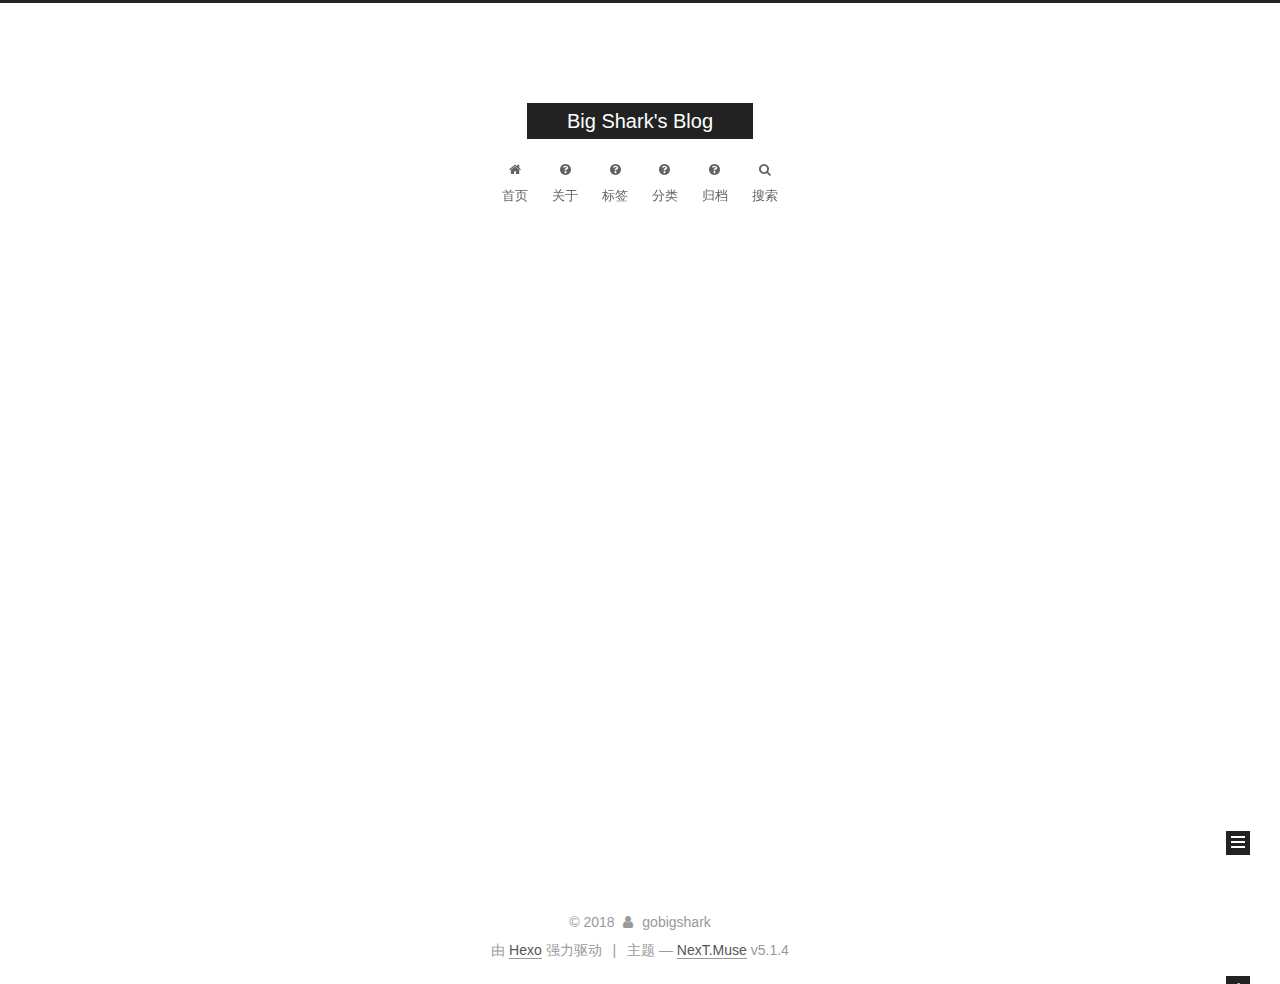
<file: archives/index.html>
<!DOCTYPE html>



  


<html class="theme-next muse use-motion" lang="zh-Hans">
<head>
  <meta charset="UTF-8"/>
<meta http-equiv="X-UA-Compatible" content="IE=edge" />
<meta name="viewport" content="width=device-width, initial-scale=1, maximum-scale=1"/>
<meta name="theme-color" content="#222">









<meta http-equiv="Cache-Control" content="no-transform" />
<meta http-equiv="Cache-Control" content="no-siteapp" />
















  
  
  <link href="/lib/fancybox/source/jquery.fancybox.css?v=2.1.5" rel="stylesheet" type="text/css" />







<link href="/lib/font-awesome/css/font-awesome.min.css?v=4.6.2" rel="stylesheet" type="text/css" />

<link href="/css/main.css?v=5.1.4" rel="stylesheet" type="text/css" />


  <link rel="apple-touch-icon" sizes="180x180" href="/images/apple-touch-icon-next.png?v=5.1.4">


  <link rel="icon" type="image/png" sizes="32x32" href="/images/favicon-32x32-next.png?v=5.1.4">


  <link rel="icon" type="image/png" sizes="16x16" href="/images/favicon-16x16-next.png?v=5.1.4">


  <link rel="mask-icon" href="/images/logo.svg?v=5.1.4" color="#222">





  <meta name="keywords" content="Hexo, NexT" />










<meta property="og:type" content="website">
<meta property="og:title" content="Big Shark&#39;s Blog">
<meta property="og:url" content="https://gobigshark.github.io/archives/index.html">
<meta property="og:site_name" content="Big Shark&#39;s Blog">
<meta property="og:locale" content="zh-Hans">
<meta name="twitter:card" content="summary">
<meta name="twitter:title" content="Big Shark&#39;s Blog">



<script type="text/javascript" id="hexo.configurations">
  var NexT = window.NexT || {};
  var CONFIG = {
    root: '/',
    scheme: 'Muse',
    version: '5.1.4',
    sidebar: {"position":"left","display":"post","offset":12,"b2t":false,"scrollpercent":false,"onmobile":false},
    fancybox: true,
    tabs: true,
    motion: {"enable":true,"async":false,"transition":{"post_block":"fadeIn","post_header":"slideDownIn","post_body":"slideDownIn","coll_header":"slideLeftIn","sidebar":"slideUpIn"}},
    duoshuo: {
      userId: '0',
      author: '博主'
    },
    algolia: {
      applicationID: '',
      apiKey: '',
      indexName: '',
      hits: {"per_page":10},
      labels: {"input_placeholder":"Search for Posts","hits_empty":"We didn't find any results for the search: ${query}","hits_stats":"${hits} results found in ${time} ms"}
    }
  };
</script>



  <link rel="canonical" href="https://gobigshark.github.io/archives/"/>





  <title>归档 | Big Shark's Blog</title>
  








</head>

<body itemscope itemtype="http://schema.org/WebPage" lang="zh-Hans">

  
  
    
  

  <div class="container sidebar-position-left page-archive">
    <div class="headband"></div>

    <header id="header" class="header" itemscope itemtype="http://schema.org/WPHeader">
      <div class="header-inner"><div class="site-brand-wrapper">
  <div class="site-meta ">
    

    <div class="custom-logo-site-title">
      <a href="/"  class="brand" rel="start">
        <span class="logo-line-before"><i></i></span>
        <span class="site-title">Big Shark's Blog</span>
        <span class="logo-line-after"><i></i></span>
      </a>
    </div>
      
        <p class="site-subtitle"></p>
      
  </div>

  <div class="site-nav-toggle">
    <button>
      <span class="btn-bar"></span>
      <span class="btn-bar"></span>
      <span class="btn-bar"></span>
    </button>
  </div>
</div>

<nav class="site-nav">
  

  
    <ul id="menu" class="menu">
      
        
        <li class="menu-item menu-item-home">
          <a href="/" rel="section">
            
              <i class="menu-item-icon fa fa-fw fa-home"></i> <br />
            
            首页
          </a>
        </li>
      
        
        <li class="menu-item menu-item-about">
          <a href="/about" rel="section">
            
              <i class="menu-item-icon fa fa-fw fa-question-circle"></i> <br />
            
            关于
          </a>
        </li>
      
        
        <li class="menu-item menu-item-tags">
          <a href="/tags/" rel="section">
            
              <i class="menu-item-icon fa fa-fw fa-question-circle"></i> <br />
            
            标签
          </a>
        </li>
      
        
        <li class="menu-item menu-item-categories">
          <a href="/categories" rel="section">
            
              <i class="menu-item-icon fa fa-fw fa-question-circle"></i> <br />
            
            分类
          </a>
        </li>
      
        
        <li class="menu-item menu-item-archives">
          <a href="/archives/" rel="section">
            
              <i class="menu-item-icon fa fa-fw fa-question-circle"></i> <br />
            
            归档
          </a>
        </li>
      

      
        <li class="menu-item menu-item-search">
          
            <a href="javascript:;" class="popup-trigger">
          
            
              <i class="menu-item-icon fa fa-search fa-fw"></i> <br />
            
            搜索
          </a>
        </li>
      
    </ul>
  

  
    <div class="site-search">
      
  <div class="popup search-popup local-search-popup">
  <div class="local-search-header clearfix">
    <span class="search-icon">
      <i class="fa fa-search"></i>
    </span>
    <span class="popup-btn-close">
      <i class="fa fa-times-circle"></i>
    </span>
    <div class="local-search-input-wrapper">
      <input autocomplete="off"
             placeholder="搜索..." spellcheck="false"
             type="text" id="local-search-input">
    </div>
  </div>
  <div id="local-search-result"></div>
</div>



    </div>
  
</nav>



 </div>
    </header>

    <main id="main" class="main">
      <div class="main-inner">
        <div class="content-wrap">
          <div id="content" class="content">
            

  
  
  
  <div class="post-block archive">
    <div id="posts" class="posts-collapse">
      <span class="archive-move-on"></span>

      <span class="archive-page-counter">
        
        
        
          
        
        嗯..! 目前共计 3 篇日志。 继续努力。
      </span>

      

        
        
        

        
          
          <div class="collection-title">
            <h1 class="archive-year" id="archive-year-2018">2018</h1>
          </div>
        
        

        

  <article class="post post-type-normal" itemscope itemtype="http://schema.org/Article">
    <header class="post-header">

      <h2 class="post-title">
        
            <a class="post-title-link" href="/2018/02/19/hello/" itemprop="url">
              
                <span itemprop="name">hello</span>
              
            </a>
        
      </h2>

      <div class="post-meta">
        <time class="post-time" itemprop="dateCreated"
              datetime="2018-02-19T21:52:39+08:00"
              content="2018-02-19" >
          02-19
        </time>
      </div>

    </header>
  </article>



      

        
        
        

        
        

        

  <article class="post post-type-normal" itemscope itemtype="http://schema.org/Article">
    <header class="post-header">

      <h2 class="post-title">
        
            <a class="post-title-link" href="/2018/02/19/hello-world/" itemprop="url">
              
                <span itemprop="name">Hello World</span>
              
            </a>
        
      </h2>

      <div class="post-meta">
        <time class="post-time" itemprop="dateCreated"
              datetime="2018-02-19T21:31:23+08:00"
              content="2018-02-19" >
          02-19
        </time>
      </div>

    </header>
  </article>



      

        
        
        

        
          
          <div class="collection-title">
            <h1 class="archive-year" id="archive-year-2016">2016</h1>
          </div>
        
        

        

  <article class="post post-type-normal" itemscope itemtype="http://schema.org/Article">
    <header class="post-header">

      <h2 class="post-title">
        
            <a class="post-title-link" href="/2016/02/19/test/" itemprop="url">
              
                <span itemprop="name">test</span>
              
            </a>
        
      </h2>

      <div class="post-meta">
        <time class="post-time" itemprop="dateCreated"
              datetime="2016-02-19T21:37:38+08:00"
              content="2016-02-19" >
          02-19
        </time>
      </div>

    </header>
  </article>



      

    </div>
  </div>
  
  
  

  



          </div>
          


          

        </div>
        
          
  
  <div class="sidebar-toggle">
    <div class="sidebar-toggle-line-wrap">
      <span class="sidebar-toggle-line sidebar-toggle-line-first"></span>
      <span class="sidebar-toggle-line sidebar-toggle-line-middle"></span>
      <span class="sidebar-toggle-line sidebar-toggle-line-last"></span>
    </div>
  </div>

  <aside id="sidebar" class="sidebar">
    
    <div class="sidebar-inner">

      

      

      <section class="site-overview-wrap sidebar-panel sidebar-panel-active">
        <div class="site-overview">
          <div class="site-author motion-element" itemprop="author" itemscope itemtype="http://schema.org/Person">
            
              <p class="site-author-name" itemprop="name">gobigshark</p>
              <p class="site-description motion-element" itemprop="description"></p>
          </div>

          <nav class="site-state motion-element">

            
              <div class="site-state-item site-state-posts">
              
                <a href="/archives/">
              
                  <span class="site-state-item-count">3</span>
                  <span class="site-state-item-name">日志</span>
                </a>
              </div>
            

            

            
              
              
              <div class="site-state-item site-state-tags">
                <a href="/tags/index.html">
                  <span class="site-state-item-count">1</span>
                  <span class="site-state-item-name">标签</span>
                </a>
              </div>
            

          </nav>

          

          

          
          

          
          

          

        </div>
      </section>

      

      

    </div>
  </aside>


        
      </div>
    </main>

    <footer id="footer" class="footer">
      <div class="footer-inner">
        <div class="copyright">&copy; <span itemprop="copyrightYear">2018</span>
  <span class="with-love">
    <i class="fa fa-user"></i>
  </span>
  <span class="author" itemprop="copyrightHolder">gobigshark</span>

  
</div>


  <div class="powered-by">由 <a class="theme-link" target="_blank" href="https://hexo.io">Hexo</a> 强力驱动</div>



  <span class="post-meta-divider">|</span>



  <div class="theme-info">主题 &mdash; <a class="theme-link" target="_blank" href="https://github.com/iissnan/hexo-theme-next">NexT.Muse</a> v5.1.4</div>




        







        
      </div>
    </footer>

    
      <div class="back-to-top">
        <i class="fa fa-arrow-up"></i>
        
      </div>
    

    

  </div>

  

<script type="text/javascript">
  if (Object.prototype.toString.call(window.Promise) !== '[object Function]') {
    window.Promise = null;
  }
</script>









  












  
  
    <script type="text/javascript" src="/lib/jquery/index.js?v=2.1.3"></script>
  

  
  
    <script type="text/javascript" src="/lib/fastclick/lib/fastclick.min.js?v=1.0.6"></script>
  

  
  
    <script type="text/javascript" src="/lib/jquery_lazyload/jquery.lazyload.js?v=1.9.7"></script>
  

  
  
    <script type="text/javascript" src="/lib/velocity/velocity.min.js?v=1.2.1"></script>
  

  
  
    <script type="text/javascript" src="/lib/velocity/velocity.ui.min.js?v=1.2.1"></script>
  

  
  
    <script type="text/javascript" src="/lib/fancybox/source/jquery.fancybox.pack.js?v=2.1.5"></script>
  


  


  <script type="text/javascript" src="/js/src/utils.js?v=5.1.4"></script>

  <script type="text/javascript" src="/js/src/motion.js?v=5.1.4"></script>



  
  

  

  


  <script type="text/javascript" src="/js/src/bootstrap.js?v=5.1.4"></script>



  


  




	





  





  







<!-- LOCAL: You can save these files to your site and update links -->
    
        
        <link rel="stylesheet" href="https://aimingoo.github.io/gitmint/style/default.css">
        <script src="https://aimingoo.github.io/gitmint/dist/gitmint.browser.js"></script>
    
<!-- END LOCAL -->

    

    







  

  <script type="text/javascript">
    // Popup Window;
    var isfetched = false;
    var isXml = true;
    // Search DB path;
    var search_path = "search.xml";
    if (search_path.length === 0) {
      search_path = "search.xml";
    } else if (/json$/i.test(search_path)) {
      isXml = false;
    }
    var path = "/" + search_path;
    // monitor main search box;

    var onPopupClose = function (e) {
      $('.popup').hide();
      $('#local-search-input').val('');
      $('.search-result-list').remove();
      $('#no-result').remove();
      $(".local-search-pop-overlay").remove();
      $('body').css('overflow', '');
    }

    function proceedsearch() {
      $("body")
        .append('<div class="search-popup-overlay local-search-pop-overlay"></div>')
        .css('overflow', 'hidden');
      $('.search-popup-overlay').click(onPopupClose);
      $('.popup').toggle();
      var $localSearchInput = $('#local-search-input');
      $localSearchInput.attr("autocapitalize", "none");
      $localSearchInput.attr("autocorrect", "off");
      $localSearchInput.focus();
    }

    // search function;
    var searchFunc = function(path, search_id, content_id) {
      'use strict';

      // start loading animation
      $("body")
        .append('<div class="search-popup-overlay local-search-pop-overlay">' +
          '<div id="search-loading-icon">' +
          '<i class="fa fa-spinner fa-pulse fa-5x fa-fw"></i>' +
          '</div>' +
          '</div>')
        .css('overflow', 'hidden');
      $("#search-loading-icon").css('margin', '20% auto 0 auto').css('text-align', 'center');

      $.ajax({
        url: path,
        dataType: isXml ? "xml" : "json",
        async: true,
        success: function(res) {
          // get the contents from search data
          isfetched = true;
          $('.popup').detach().appendTo('.header-inner');
          var datas = isXml ? $("entry", res).map(function() {
            return {
              title: $("title", this).text(),
              content: $("content",this).text(),
              url: $("url" , this).text()
            };
          }).get() : res;
          var input = document.getElementById(search_id);
          var resultContent = document.getElementById(content_id);
          var inputEventFunction = function() {
            var searchText = input.value.trim().toLowerCase();
            var keywords = searchText.split(/[\s\-]+/);
            if (keywords.length > 1) {
              keywords.push(searchText);
            }
            var resultItems = [];
            if (searchText.length > 0) {
              // perform local searching
              datas.forEach(function(data) {
                var isMatch = false;
                var hitCount = 0;
                var searchTextCount = 0;
                var title = data.title.trim();
                var titleInLowerCase = title.toLowerCase();
                var content = data.content.trim().replace(/<[^>]+>/g,"");
                var contentInLowerCase = content.toLowerCase();
                var articleUrl = decodeURIComponent(data.url);
                var indexOfTitle = [];
                var indexOfContent = [];
                // only match articles with not empty titles
                if(title != '') {
                  keywords.forEach(function(keyword) {
                    function getIndexByWord(word, text, caseSensitive) {
                      var wordLen = word.length;
                      if (wordLen === 0) {
                        return [];
                      }
                      var startPosition = 0, position = [], index = [];
                      if (!caseSensitive) {
                        text = text.toLowerCase();
                        word = word.toLowerCase();
                      }
                      while ((position = text.indexOf(word, startPosition)) > -1) {
                        index.push({position: position, word: word});
                        startPosition = position + wordLen;
                      }
                      return index;
                    }

                    indexOfTitle = indexOfTitle.concat(getIndexByWord(keyword, titleInLowerCase, false));
                    indexOfContent = indexOfContent.concat(getIndexByWord(keyword, contentInLowerCase, false));
                  });
                  if (indexOfTitle.length > 0 || indexOfContent.length > 0) {
                    isMatch = true;
                    hitCount = indexOfTitle.length + indexOfContent.length;
                  }
                }

                // show search results

                if (isMatch) {
                  // sort index by position of keyword

                  [indexOfTitle, indexOfContent].forEach(function (index) {
                    index.sort(function (itemLeft, itemRight) {
                      if (itemRight.position !== itemLeft.position) {
                        return itemRight.position - itemLeft.position;
                      } else {
                        return itemLeft.word.length - itemRight.word.length;
                      }
                    });
                  });

                  // merge hits into slices

                  function mergeIntoSlice(text, start, end, index) {
                    var item = index[index.length - 1];
                    var position = item.position;
                    var word = item.word;
                    var hits = [];
                    var searchTextCountInSlice = 0;
                    while (position + word.length <= end && index.length != 0) {
                      if (word === searchText) {
                        searchTextCountInSlice++;
                      }
                      hits.push({position: position, length: word.length});
                      var wordEnd = position + word.length;

                      // move to next position of hit

                      index.pop();
                      while (index.length != 0) {
                        item = index[index.length - 1];
                        position = item.position;
                        word = item.word;
                        if (wordEnd > position) {
                          index.pop();
                        } else {
                          break;
                        }
                      }
                    }
                    searchTextCount += searchTextCountInSlice;
                    return {
                      hits: hits,
                      start: start,
                      end: end,
                      searchTextCount: searchTextCountInSlice
                    };
                  }

                  var slicesOfTitle = [];
                  if (indexOfTitle.length != 0) {
                    slicesOfTitle.push(mergeIntoSlice(title, 0, title.length, indexOfTitle));
                  }

                  var slicesOfContent = [];
                  while (indexOfContent.length != 0) {
                    var item = indexOfContent[indexOfContent.length - 1];
                    var position = item.position;
                    var word = item.word;
                    // cut out 100 characters
                    var start = position - 20;
                    var end = position + 80;
                    if(start < 0){
                      start = 0;
                    }
                    if (end < position + word.length) {
                      end = position + word.length;
                    }
                    if(end > content.length){
                      end = content.length;
                    }
                    slicesOfContent.push(mergeIntoSlice(content, start, end, indexOfContent));
                  }

                  // sort slices in content by search text's count and hits' count

                  slicesOfContent.sort(function (sliceLeft, sliceRight) {
                    if (sliceLeft.searchTextCount !== sliceRight.searchTextCount) {
                      return sliceRight.searchTextCount - sliceLeft.searchTextCount;
                    } else if (sliceLeft.hits.length !== sliceRight.hits.length) {
                      return sliceRight.hits.length - sliceLeft.hits.length;
                    } else {
                      return sliceLeft.start - sliceRight.start;
                    }
                  });

                  // select top N slices in content

                  var upperBound = parseInt('1');
                  if (upperBound >= 0) {
                    slicesOfContent = slicesOfContent.slice(0, upperBound);
                  }

                  // highlight title and content

                  function highlightKeyword(text, slice) {
                    var result = '';
                    var prevEnd = slice.start;
                    slice.hits.forEach(function (hit) {
                      result += text.substring(prevEnd, hit.position);
                      var end = hit.position + hit.length;
                      result += '<b class="search-keyword">' + text.substring(hit.position, end) + '</b>';
                      prevEnd = end;
                    });
                    result += text.substring(prevEnd, slice.end);
                    return result;
                  }

                  var resultItem = '';

                  if (slicesOfTitle.length != 0) {
                    resultItem += "<li><a href='" + articleUrl + "' class='search-result-title'>" + highlightKeyword(title, slicesOfTitle[0]) + "</a>";
                  } else {
                    resultItem += "<li><a href='" + articleUrl + "' class='search-result-title'>" + title + "</a>";
                  }

                  slicesOfContent.forEach(function (slice) {
                    resultItem += "<a href='" + articleUrl + "'>" +
                      "<p class=\"search-result\">" + highlightKeyword(content, slice) +
                      "...</p>" + "</a>";
                  });

                  resultItem += "</li>";
                  resultItems.push({
                    item: resultItem,
                    searchTextCount: searchTextCount,
                    hitCount: hitCount,
                    id: resultItems.length
                  });
                }
              })
            };
            if (keywords.length === 1 && keywords[0] === "") {
              resultContent.innerHTML = '<div id="no-result"><i class="fa fa-search fa-5x" /></div>'
            } else if (resultItems.length === 0) {
              resultContent.innerHTML = '<div id="no-result"><i class="fa fa-frown-o fa-5x" /></div>'
            } else {
              resultItems.sort(function (resultLeft, resultRight) {
                if (resultLeft.searchTextCount !== resultRight.searchTextCount) {
                  return resultRight.searchTextCount - resultLeft.searchTextCount;
                } else if (resultLeft.hitCount !== resultRight.hitCount) {
                  return resultRight.hitCount - resultLeft.hitCount;
                } else {
                  return resultRight.id - resultLeft.id;
                }
              });
              var searchResultList = '<ul class=\"search-result-list\">';
              resultItems.forEach(function (result) {
                searchResultList += result.item;
              })
              searchResultList += "</ul>";
              resultContent.innerHTML = searchResultList;
            }
          }

          if ('auto' === 'auto') {
            input.addEventListener('input', inputEventFunction);
          } else {
            $('.search-icon').click(inputEventFunction);
            input.addEventListener('keypress', function (event) {
              if (event.keyCode === 13) {
                inputEventFunction();
              }
            });
          }

          // remove loading animation
          $(".local-search-pop-overlay").remove();
          $('body').css('overflow', '');

          proceedsearch();
        }
      });
    }

    // handle and trigger popup window;
    $('.popup-trigger').click(function(e) {
      e.stopPropagation();
      if (isfetched === false) {
        searchFunc(path, 'local-search-input', 'local-search-result');
      } else {
        proceedsearch();
      };
    });

    $('.popup-btn-close').click(onPopupClose);
    $('.popup').click(function(e){
      e.stopPropagation();
    });
    $(document).on('keyup', function (event) {
      var shouldDismissSearchPopup = event.which === 27 &&
        $('.search-popup').is(':visible');
      if (shouldDismissSearchPopup) {
        onPopupClose();
      }
    });
  </script>





  

  
  <script src="https://cdn1.lncld.net/static/js/av-core-mini-0.6.4.js"></script>
  <script>AV.initialize("5NiWk7zI2wEXw92kwOs5rgPY-gzGzoHsz", "RdnPkBahmWICNXpVBc5vfRWl");</script>
  <script>
    function showTime(Counter) {
      var query = new AV.Query(Counter);
      var entries = [];
      var $visitors = $(".leancloud_visitors");

      $visitors.each(function () {
        entries.push( $(this).attr("id").trim() );
      });

      query.containedIn('url', entries);
      query.find()
        .done(function (results) {
          var COUNT_CONTAINER_REF = '.leancloud-visitors-count';

          if (results.length === 0) {
            $visitors.find(COUNT_CONTAINER_REF).text(0);
            return;
          }

          for (var i = 0; i < results.length; i++) {
            var item = results[i];
            var url = item.get('url');
            var time = item.get('time');
            var element = document.getElementById(url);

            $(element).find(COUNT_CONTAINER_REF).text(time);
          }
          for(var i = 0; i < entries.length; i++) {
            var url = entries[i];
            var element = document.getElementById(url);
            var countSpan = $(element).find(COUNT_CONTAINER_REF);
            if( countSpan.text() == '') {
              countSpan.text(0);
            }
          }
        })
        .fail(function (object, error) {
          console.log("Error: " + error.code + " " + error.message);
        });
    }

    function addCount(Counter) {
      var $visitors = $(".leancloud_visitors");
      var url = $visitors.attr('id').trim();
      var title = $visitors.attr('data-flag-title').trim();
      var query = new AV.Query(Counter);

      query.equalTo("url", url);
      query.find({
        success: function(results) {
          if (results.length > 0) {
            var counter = results[0];
            counter.fetchWhenSave(true);
            counter.increment("time");
            counter.save(null, {
              success: function(counter) {
                var $element = $(document.getElementById(url));
                $element.find('.leancloud-visitors-count').text(counter.get('time'));
              },
              error: function(counter, error) {
                console.log('Failed to save Visitor num, with error message: ' + error.message);
              }
            });
          } else {
            var newcounter = new Counter();
            /* Set ACL */
            var acl = new AV.ACL();
            acl.setPublicReadAccess(true);
            acl.setPublicWriteAccess(true);
            newcounter.setACL(acl);
            /* End Set ACL */
            newcounter.set("title", title);
            newcounter.set("url", url);
            newcounter.set("time", 1);
            newcounter.save(null, {
              success: function(newcounter) {
                var $element = $(document.getElementById(url));
                $element.find('.leancloud-visitors-count').text(newcounter.get('time'));
              },
              error: function(newcounter, error) {
                console.log('Failed to create');
              }
            });
          }
        },
        error: function(error) {
          console.log('Error:' + error.code + " " + error.message);
        }
      });
    }

    $(function() {
      var Counter = AV.Object.extend("Counter");
      if ($('.leancloud_visitors').length == 1) {
        addCount(Counter);
      } else if ($('.post-title-link').length > 1) {
        showTime(Counter);
      }
    });
  </script>



  

  

  
  

  

  

  

</body>
</html>
</file>
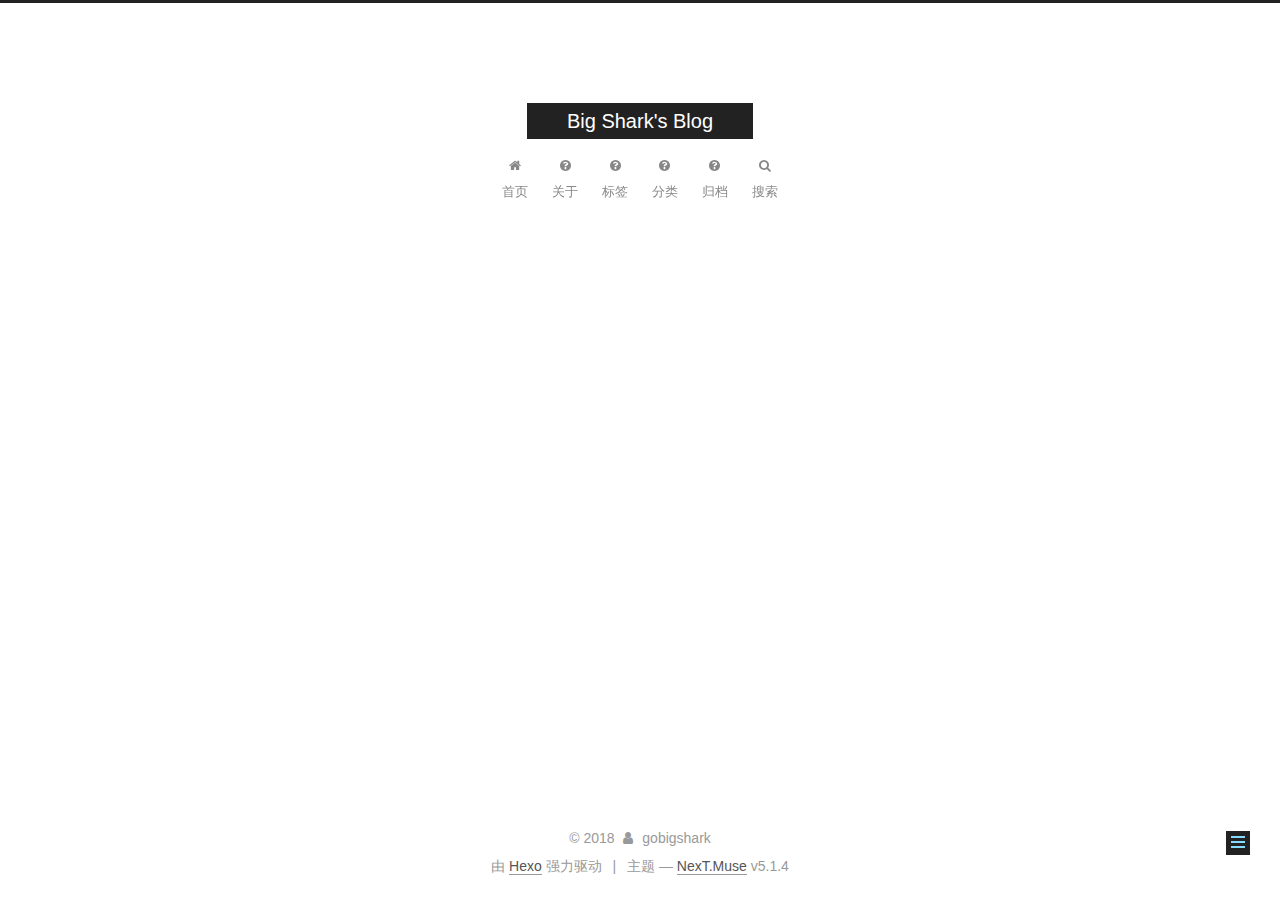
<file: categories/index.html>
<!DOCTYPE html>



  


<html class="theme-next muse use-motion" lang="zh-Hans">
<head>
  <meta charset="UTF-8"/>
<meta http-equiv="X-UA-Compatible" content="IE=edge" />
<meta name="viewport" content="width=device-width, initial-scale=1, maximum-scale=1"/>
<meta name="theme-color" content="#222">









<meta http-equiv="Cache-Control" content="no-transform" />
<meta http-equiv="Cache-Control" content="no-siteapp" />
















  
  
  <link href="/lib/fancybox/source/jquery.fancybox.css?v=2.1.5" rel="stylesheet" type="text/css" />







<link href="/lib/font-awesome/css/font-awesome.min.css?v=4.6.2" rel="stylesheet" type="text/css" />

<link href="/css/main.css?v=5.1.4" rel="stylesheet" type="text/css" />


  <link rel="apple-touch-icon" sizes="180x180" href="/images/apple-touch-icon-next.png?v=5.1.4">


  <link rel="icon" type="image/png" sizes="32x32" href="/images/favicon-32x32-next.png?v=5.1.4">


  <link rel="icon" type="image/png" sizes="16x16" href="/images/favicon-16x16-next.png?v=5.1.4">


  <link rel="mask-icon" href="/images/logo.svg?v=5.1.4" color="#222">





  <meta name="keywords" content="Hexo, NexT" />










<meta property="og:type" content="website">
<meta property="og:title" content="categories">
<meta property="og:url" content="https://gobigshark.github.io/categories/index.html">
<meta property="og:site_name" content="Big Shark&#39;s Blog">
<meta property="og:locale" content="zh-Hans">
<meta property="og:updated_time" content="2018-02-19T14:02:48.229Z">
<meta name="twitter:card" content="summary">
<meta name="twitter:title" content="categories">



<script type="text/javascript" id="hexo.configurations">
  var NexT = window.NexT || {};
  var CONFIG = {
    root: '/',
    scheme: 'Muse',
    version: '5.1.4',
    sidebar: {"position":"left","display":"post","offset":12,"b2t":false,"scrollpercent":false,"onmobile":false},
    fancybox: true,
    tabs: true,
    motion: {"enable":true,"async":false,"transition":{"post_block":"fadeIn","post_header":"slideDownIn","post_body":"slideDownIn","coll_header":"slideLeftIn","sidebar":"slideUpIn"}},
    duoshuo: {
      userId: '0',
      author: '博主'
    },
    algolia: {
      applicationID: '',
      apiKey: '',
      indexName: '',
      hits: {"per_page":10},
      labels: {"input_placeholder":"Search for Posts","hits_empty":"We didn't find any results for the search: ${query}","hits_stats":"${hits} results found in ${time} ms"}
    }
  };
</script>



  <link rel="canonical" href="https://gobigshark.github.io/categories/"/>





  <title>categories | Big Shark's Blog</title>
  








</head>

<body itemscope itemtype="http://schema.org/WebPage" lang="zh-Hans">

  
  
    
  

  <div class="container sidebar-position-left page-post-detail">
    <div class="headband"></div>

    <header id="header" class="header" itemscope itemtype="http://schema.org/WPHeader">
      <div class="header-inner"><div class="site-brand-wrapper">
  <div class="site-meta ">
    

    <div class="custom-logo-site-title">
      <a href="/"  class="brand" rel="start">
        <span class="logo-line-before"><i></i></span>
        <span class="site-title">Big Shark's Blog</span>
        <span class="logo-line-after"><i></i></span>
      </a>
    </div>
      
        <p class="site-subtitle"></p>
      
  </div>

  <div class="site-nav-toggle">
    <button>
      <span class="btn-bar"></span>
      <span class="btn-bar"></span>
      <span class="btn-bar"></span>
    </button>
  </div>
</div>

<nav class="site-nav">
  

  
    <ul id="menu" class="menu">
      
        
        <li class="menu-item menu-item-home">
          <a href="/" rel="section">
            
              <i class="menu-item-icon fa fa-fw fa-home"></i> <br />
            
            首页
          </a>
        </li>
      
        
        <li class="menu-item menu-item-about">
          <a href="/about" rel="section">
            
              <i class="menu-item-icon fa fa-fw fa-question-circle"></i> <br />
            
            关于
          </a>
        </li>
      
        
        <li class="menu-item menu-item-tags">
          <a href="/tags/" rel="section">
            
              <i class="menu-item-icon fa fa-fw fa-question-circle"></i> <br />
            
            标签
          </a>
        </li>
      
        
        <li class="menu-item menu-item-categories">
          <a href="/categories" rel="section">
            
              <i class="menu-item-icon fa fa-fw fa-question-circle"></i> <br />
            
            分类
          </a>
        </li>
      
        
        <li class="menu-item menu-item-archives">
          <a href="/archives/" rel="section">
            
              <i class="menu-item-icon fa fa-fw fa-question-circle"></i> <br />
            
            归档
          </a>
        </li>
      

      
        <li class="menu-item menu-item-search">
          
            <a href="javascript:;" class="popup-trigger">
          
            
              <i class="menu-item-icon fa fa-search fa-fw"></i> <br />
            
            搜索
          </a>
        </li>
      
    </ul>
  

  
    <div class="site-search">
      
  <div class="popup search-popup local-search-popup">
  <div class="local-search-header clearfix">
    <span class="search-icon">
      <i class="fa fa-search"></i>
    </span>
    <span class="popup-btn-close">
      <i class="fa fa-times-circle"></i>
    </span>
    <div class="local-search-input-wrapper">
      <input autocomplete="off"
             placeholder="搜索..." spellcheck="false"
             type="text" id="local-search-input">
    </div>
  </div>
  <div id="local-search-result"></div>
</div>



    </div>
  
</nav>



 </div>
    </header>

    <main id="main" class="main">
      <div class="main-inner">
        <div class="content-wrap">
          <div id="content" class="content">
            

  <div id="posts" class="posts-expand">
    
    
    
    <div class="post-block page">
      <header class="post-header">

	<h1 class="post-title" itemprop="name headline">categories</h1>



</header>

      
      
      
      <div class="post-body">
        
        
          <div class="category-all-page">
            <div class="category-all-title">
                暂无分类
            </div>
            <div class="category-all">
              
            </div>
          </div>
        
      </div>
      
      
      
    </div>
    
    
    
  </div>


          </div>
          


          

        </div>
        
          
  
  <div class="sidebar-toggle">
    <div class="sidebar-toggle-line-wrap">
      <span class="sidebar-toggle-line sidebar-toggle-line-first"></span>
      <span class="sidebar-toggle-line sidebar-toggle-line-middle"></span>
      <span class="sidebar-toggle-line sidebar-toggle-line-last"></span>
    </div>
  </div>

  <aside id="sidebar" class="sidebar">
    
    <div class="sidebar-inner">

      

      

      <section class="site-overview-wrap sidebar-panel sidebar-panel-active">
        <div class="site-overview">
          <div class="site-author motion-element" itemprop="author" itemscope itemtype="http://schema.org/Person">
            
              <p class="site-author-name" itemprop="name">gobigshark</p>
              <p class="site-description motion-element" itemprop="description"></p>
          </div>

          <nav class="site-state motion-element">

            
              <div class="site-state-item site-state-posts">
              
                <a href="/archives/">
              
                  <span class="site-state-item-count">3</span>
                  <span class="site-state-item-name">日志</span>
                </a>
              </div>
            

            

            
              
              
              <div class="site-state-item site-state-tags">
                <a href="/tags/index.html">
                  <span class="site-state-item-count">1</span>
                  <span class="site-state-item-name">标签</span>
                </a>
              </div>
            

          </nav>

          

          

          
          

          
          

          

        </div>
      </section>

      

      

    </div>
  </aside>


        
      </div>
    </main>

    <footer id="footer" class="footer">
      <div class="footer-inner">
        <div class="copyright">&copy; <span itemprop="copyrightYear">2018</span>
  <span class="with-love">
    <i class="fa fa-user"></i>
  </span>
  <span class="author" itemprop="copyrightHolder">gobigshark</span>

  
</div>


  <div class="powered-by">由 <a class="theme-link" target="_blank" href="https://hexo.io">Hexo</a> 强力驱动</div>



  <span class="post-meta-divider">|</span>



  <div class="theme-info">主题 &mdash; <a class="theme-link" target="_blank" href="https://github.com/iissnan/hexo-theme-next">NexT.Muse</a> v5.1.4</div>




        







        
      </div>
    </footer>

    
      <div class="back-to-top">
        <i class="fa fa-arrow-up"></i>
        
      </div>
    

    

  </div>

  

<script type="text/javascript">
  if (Object.prototype.toString.call(window.Promise) !== '[object Function]') {
    window.Promise = null;
  }
</script>









  












  
  
    <script type="text/javascript" src="/lib/jquery/index.js?v=2.1.3"></script>
  

  
  
    <script type="text/javascript" src="/lib/fastclick/lib/fastclick.min.js?v=1.0.6"></script>
  

  
  
    <script type="text/javascript" src="/lib/jquery_lazyload/jquery.lazyload.js?v=1.9.7"></script>
  

  
  
    <script type="text/javascript" src="/lib/velocity/velocity.min.js?v=1.2.1"></script>
  

  
  
    <script type="text/javascript" src="/lib/velocity/velocity.ui.min.js?v=1.2.1"></script>
  

  
  
    <script type="text/javascript" src="/lib/fancybox/source/jquery.fancybox.pack.js?v=2.1.5"></script>
  


  


  <script type="text/javascript" src="/js/src/utils.js?v=5.1.4"></script>

  <script type="text/javascript" src="/js/src/motion.js?v=5.1.4"></script>



  
  

  
  <script type="text/javascript" src="/js/src/scrollspy.js?v=5.1.4"></script>
<script type="text/javascript" src="/js/src/post-details.js?v=5.1.4"></script>



  


  <script type="text/javascript" src="/js/src/bootstrap.js?v=5.1.4"></script>



  


  




	





  





  







<!-- LOCAL: You can save these files to your site and update links -->
    
        
        <link rel="stylesheet" href="https://aimingoo.github.io/gitmint/style/default.css">
        <script src="https://aimingoo.github.io/gitmint/dist/gitmint.browser.js"></script>
    
<!-- END LOCAL -->

    

    







  

  <script type="text/javascript">
    // Popup Window;
    var isfetched = false;
    var isXml = true;
    // Search DB path;
    var search_path = "search.xml";
    if (search_path.length === 0) {
      search_path = "search.xml";
    } else if (/json$/i.test(search_path)) {
      isXml = false;
    }
    var path = "/" + search_path;
    // monitor main search box;

    var onPopupClose = function (e) {
      $('.popup').hide();
      $('#local-search-input').val('');
      $('.search-result-list').remove();
      $('#no-result').remove();
      $(".local-search-pop-overlay").remove();
      $('body').css('overflow', '');
    }

    function proceedsearch() {
      $("body")
        .append('<div class="search-popup-overlay local-search-pop-overlay"></div>')
        .css('overflow', 'hidden');
      $('.search-popup-overlay').click(onPopupClose);
      $('.popup').toggle();
      var $localSearchInput = $('#local-search-input');
      $localSearchInput.attr("autocapitalize", "none");
      $localSearchInput.attr("autocorrect", "off");
      $localSearchInput.focus();
    }

    // search function;
    var searchFunc = function(path, search_id, content_id) {
      'use strict';

      // start loading animation
      $("body")
        .append('<div class="search-popup-overlay local-search-pop-overlay">' +
          '<div id="search-loading-icon">' +
          '<i class="fa fa-spinner fa-pulse fa-5x fa-fw"></i>' +
          '</div>' +
          '</div>')
        .css('overflow', 'hidden');
      $("#search-loading-icon").css('margin', '20% auto 0 auto').css('text-align', 'center');

      $.ajax({
        url: path,
        dataType: isXml ? "xml" : "json",
        async: true,
        success: function(res) {
          // get the contents from search data
          isfetched = true;
          $('.popup').detach().appendTo('.header-inner');
          var datas = isXml ? $("entry", res).map(function() {
            return {
              title: $("title", this).text(),
              content: $("content",this).text(),
              url: $("url" , this).text()
            };
          }).get() : res;
          var input = document.getElementById(search_id);
          var resultContent = document.getElementById(content_id);
          var inputEventFunction = function() {
            var searchText = input.value.trim().toLowerCase();
            var keywords = searchText.split(/[\s\-]+/);
            if (keywords.length > 1) {
              keywords.push(searchText);
            }
            var resultItems = [];
            if (searchText.length > 0) {
              // perform local searching
              datas.forEach(function(data) {
                var isMatch = false;
                var hitCount = 0;
                var searchTextCount = 0;
                var title = data.title.trim();
                var titleInLowerCase = title.toLowerCase();
                var content = data.content.trim().replace(/<[^>]+>/g,"");
                var contentInLowerCase = content.toLowerCase();
                var articleUrl = decodeURIComponent(data.url);
                var indexOfTitle = [];
                var indexOfContent = [];
                // only match articles with not empty titles
                if(title != '') {
                  keywords.forEach(function(keyword) {
                    function getIndexByWord(word, text, caseSensitive) {
                      var wordLen = word.length;
                      if (wordLen === 0) {
                        return [];
                      }
                      var startPosition = 0, position = [], index = [];
                      if (!caseSensitive) {
                        text = text.toLowerCase();
                        word = word.toLowerCase();
                      }
                      while ((position = text.indexOf(word, startPosition)) > -1) {
                        index.push({position: position, word: word});
                        startPosition = position + wordLen;
                      }
                      return index;
                    }

                    indexOfTitle = indexOfTitle.concat(getIndexByWord(keyword, titleInLowerCase, false));
                    indexOfContent = indexOfContent.concat(getIndexByWord(keyword, contentInLowerCase, false));
                  });
                  if (indexOfTitle.length > 0 || indexOfContent.length > 0) {
                    isMatch = true;
                    hitCount = indexOfTitle.length + indexOfContent.length;
                  }
                }

                // show search results

                if (isMatch) {
                  // sort index by position of keyword

                  [indexOfTitle, indexOfContent].forEach(function (index) {
                    index.sort(function (itemLeft, itemRight) {
                      if (itemRight.position !== itemLeft.position) {
                        return itemRight.position - itemLeft.position;
                      } else {
                        return itemLeft.word.length - itemRight.word.length;
                      }
                    });
                  });

                  // merge hits into slices

                  function mergeIntoSlice(text, start, end, index) {
                    var item = index[index.length - 1];
                    var position = item.position;
                    var word = item.word;
                    var hits = [];
                    var searchTextCountInSlice = 0;
                    while (position + word.length <= end && index.length != 0) {
                      if (word === searchText) {
                        searchTextCountInSlice++;
                      }
                      hits.push({position: position, length: word.length});
                      var wordEnd = position + word.length;

                      // move to next position of hit

                      index.pop();
                      while (index.length != 0) {
                        item = index[index.length - 1];
                        position = item.position;
                        word = item.word;
                        if (wordEnd > position) {
                          index.pop();
                        } else {
                          break;
                        }
                      }
                    }
                    searchTextCount += searchTextCountInSlice;
                    return {
                      hits: hits,
                      start: start,
                      end: end,
                      searchTextCount: searchTextCountInSlice
                    };
                  }

                  var slicesOfTitle = [];
                  if (indexOfTitle.length != 0) {
                    slicesOfTitle.push(mergeIntoSlice(title, 0, title.length, indexOfTitle));
                  }

                  var slicesOfContent = [];
                  while (indexOfContent.length != 0) {
                    var item = indexOfContent[indexOfContent.length - 1];
                    var position = item.position;
                    var word = item.word;
                    // cut out 100 characters
                    var start = position - 20;
                    var end = position + 80;
                    if(start < 0){
                      start = 0;
                    }
                    if (end < position + word.length) {
                      end = position + word.length;
                    }
                    if(end > content.length){
                      end = content.length;
                    }
                    slicesOfContent.push(mergeIntoSlice(content, start, end, indexOfContent));
                  }

                  // sort slices in content by search text's count and hits' count

                  slicesOfContent.sort(function (sliceLeft, sliceRight) {
                    if (sliceLeft.searchTextCount !== sliceRight.searchTextCount) {
                      return sliceRight.searchTextCount - sliceLeft.searchTextCount;
                    } else if (sliceLeft.hits.length !== sliceRight.hits.length) {
                      return sliceRight.hits.length - sliceLeft.hits.length;
                    } else {
                      return sliceLeft.start - sliceRight.start;
                    }
                  });

                  // select top N slices in content

                  var upperBound = parseInt('1');
                  if (upperBound >= 0) {
                    slicesOfContent = slicesOfContent.slice(0, upperBound);
                  }

                  // highlight title and content

                  function highlightKeyword(text, slice) {
                    var result = '';
                    var prevEnd = slice.start;
                    slice.hits.forEach(function (hit) {
                      result += text.substring(prevEnd, hit.position);
                      var end = hit.position + hit.length;
                      result += '<b class="search-keyword">' + text.substring(hit.position, end) + '</b>';
                      prevEnd = end;
                    });
                    result += text.substring(prevEnd, slice.end);
                    return result;
                  }

                  var resultItem = '';

                  if (slicesOfTitle.length != 0) {
                    resultItem += "<li><a href='" + articleUrl + "' class='search-result-title'>" + highlightKeyword(title, slicesOfTitle[0]) + "</a>";
                  } else {
                    resultItem += "<li><a href='" + articleUrl + "' class='search-result-title'>" + title + "</a>";
                  }

                  slicesOfContent.forEach(function (slice) {
                    resultItem += "<a href='" + articleUrl + "'>" +
                      "<p class=\"search-result\">" + highlightKeyword(content, slice) +
                      "...</p>" + "</a>";
                  });

                  resultItem += "</li>";
                  resultItems.push({
                    item: resultItem,
                    searchTextCount: searchTextCount,
                    hitCount: hitCount,
                    id: resultItems.length
                  });
                }
              })
            };
            if (keywords.length === 1 && keywords[0] === "") {
              resultContent.innerHTML = '<div id="no-result"><i class="fa fa-search fa-5x" /></div>'
            } else if (resultItems.length === 0) {
              resultContent.innerHTML = '<div id="no-result"><i class="fa fa-frown-o fa-5x" /></div>'
            } else {
              resultItems.sort(function (resultLeft, resultRight) {
                if (resultLeft.searchTextCount !== resultRight.searchTextCount) {
                  return resultRight.searchTextCount - resultLeft.searchTextCount;
                } else if (resultLeft.hitCount !== resultRight.hitCount) {
                  return resultRight.hitCount - resultLeft.hitCount;
                } else {
                  return resultRight.id - resultLeft.id;
                }
              });
              var searchResultList = '<ul class=\"search-result-list\">';
              resultItems.forEach(function (result) {
                searchResultList += result.item;
              })
              searchResultList += "</ul>";
              resultContent.innerHTML = searchResultList;
            }
          }

          if ('auto' === 'auto') {
            input.addEventListener('input', inputEventFunction);
          } else {
            $('.search-icon').click(inputEventFunction);
            input.addEventListener('keypress', function (event) {
              if (event.keyCode === 13) {
                inputEventFunction();
              }
            });
          }

          // remove loading animation
          $(".local-search-pop-overlay").remove();
          $('body').css('overflow', '');

          proceedsearch();
        }
      });
    }

    // handle and trigger popup window;
    $('.popup-trigger').click(function(e) {
      e.stopPropagation();
      if (isfetched === false) {
        searchFunc(path, 'local-search-input', 'local-search-result');
      } else {
        proceedsearch();
      };
    });

    $('.popup-btn-close').click(onPopupClose);
    $('.popup').click(function(e){
      e.stopPropagation();
    });
    $(document).on('keyup', function (event) {
      var shouldDismissSearchPopup = event.which === 27 &&
        $('.search-popup').is(':visible');
      if (shouldDismissSearchPopup) {
        onPopupClose();
      }
    });
  </script>





  

  
  <script src="https://cdn1.lncld.net/static/js/av-core-mini-0.6.4.js"></script>
  <script>AV.initialize("5NiWk7zI2wEXw92kwOs5rgPY-gzGzoHsz", "RdnPkBahmWICNXpVBc5vfRWl");</script>
  <script>
    function showTime(Counter) {
      var query = new AV.Query(Counter);
      var entries = [];
      var $visitors = $(".leancloud_visitors");

      $visitors.each(function () {
        entries.push( $(this).attr("id").trim() );
      });

      query.containedIn('url', entries);
      query.find()
        .done(function (results) {
          var COUNT_CONTAINER_REF = '.leancloud-visitors-count';

          if (results.length === 0) {
            $visitors.find(COUNT_CONTAINER_REF).text(0);
            return;
          }

          for (var i = 0; i < results.length; i++) {
            var item = results[i];
            var url = item.get('url');
            var time = item.get('time');
            var element = document.getElementById(url);

            $(element).find(COUNT_CONTAINER_REF).text(time);
          }
          for(var i = 0; i < entries.length; i++) {
            var url = entries[i];
            var element = document.getElementById(url);
            var countSpan = $(element).find(COUNT_CONTAINER_REF);
            if( countSpan.text() == '') {
              countSpan.text(0);
            }
          }
        })
        .fail(function (object, error) {
          console.log("Error: " + error.code + " " + error.message);
        });
    }

    function addCount(Counter) {
      var $visitors = $(".leancloud_visitors");
      var url = $visitors.attr('id').trim();
      var title = $visitors.attr('data-flag-title').trim();
      var query = new AV.Query(Counter);

      query.equalTo("url", url);
      query.find({
        success: function(results) {
          if (results.length > 0) {
            var counter = results[0];
            counter.fetchWhenSave(true);
            counter.increment("time");
            counter.save(null, {
              success: function(counter) {
                var $element = $(document.getElementById(url));
                $element.find('.leancloud-visitors-count').text(counter.get('time'));
              },
              error: function(counter, error) {
                console.log('Failed to save Visitor num, with error message: ' + error.message);
              }
            });
          } else {
            var newcounter = new Counter();
            /* Set ACL */
            var acl = new AV.ACL();
            acl.setPublicReadAccess(true);
            acl.setPublicWriteAccess(true);
            newcounter.setACL(acl);
            /* End Set ACL */
            newcounter.set("title", title);
            newcounter.set("url", url);
            newcounter.set("time", 1);
            newcounter.save(null, {
              success: function(newcounter) {
                var $element = $(document.getElementById(url));
                $element.find('.leancloud-visitors-count').text(newcounter.get('time'));
              },
              error: function(newcounter, error) {
                console.log('Failed to create');
              }
            });
          }
        },
        error: function(error) {
          console.log('Error:' + error.code + " " + error.message);
        }
      });
    }

    $(function() {
      var Counter = AV.Object.extend("Counter");
      if ($('.leancloud_visitors').length == 1) {
        addCount(Counter);
      } else if ($('.post-title-link').length > 1) {
        showTime(Counter);
      }
    });
  </script>



  

  

  
  

  

  

  

</body>
</html>
</file>
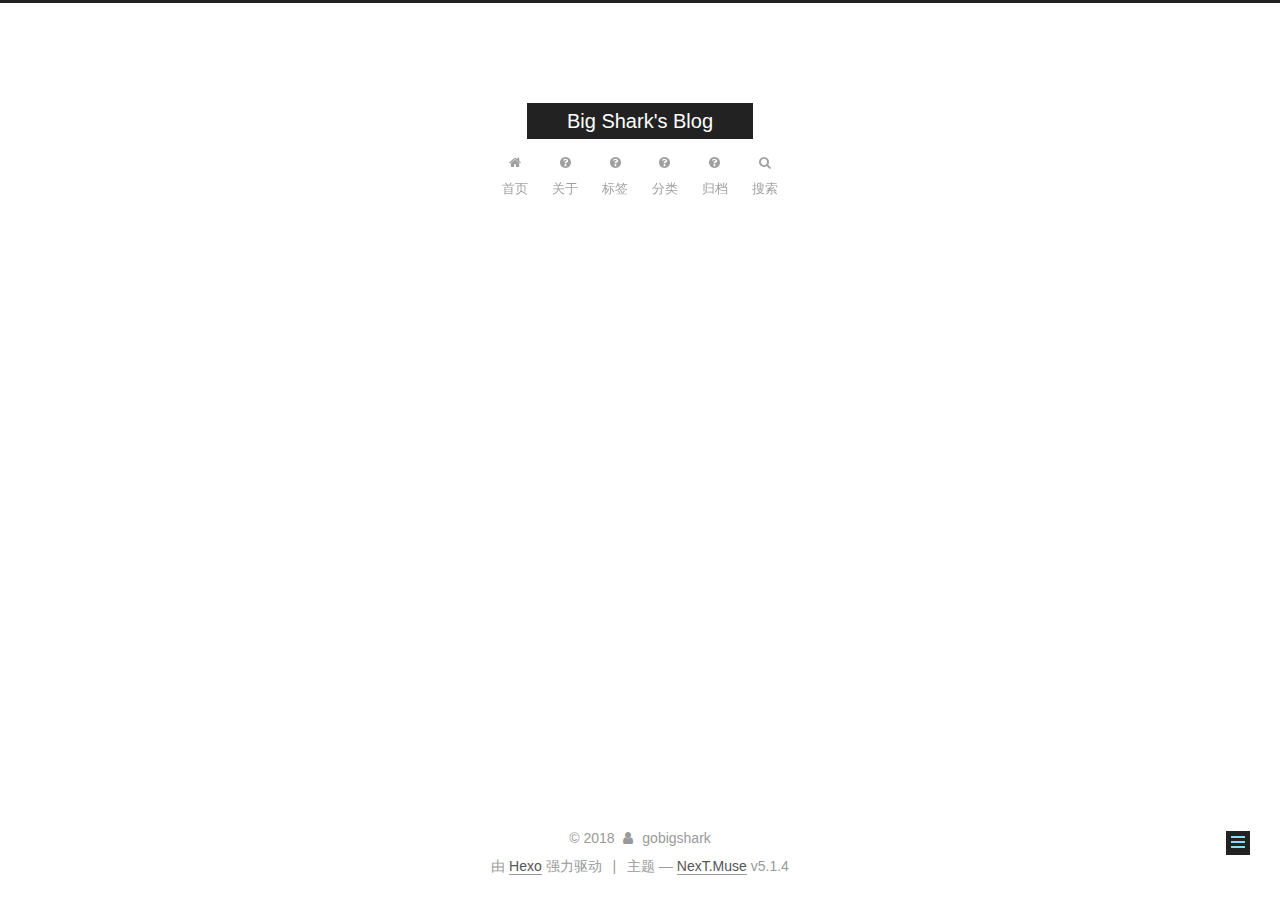
<file: tags/index.html>
<!DOCTYPE html>



  


<html class="theme-next muse use-motion" lang="zh-Hans">
<head>
  <meta charset="UTF-8"/>
<meta http-equiv="X-UA-Compatible" content="IE=edge" />
<meta name="viewport" content="width=device-width, initial-scale=1, maximum-scale=1"/>
<meta name="theme-color" content="#222">









<meta http-equiv="Cache-Control" content="no-transform" />
<meta http-equiv="Cache-Control" content="no-siteapp" />
















  
  
  <link href="/lib/fancybox/source/jquery.fancybox.css?v=2.1.5" rel="stylesheet" type="text/css" />







<link href="/lib/font-awesome/css/font-awesome.min.css?v=4.6.2" rel="stylesheet" type="text/css" />

<link href="/css/main.css?v=5.1.4" rel="stylesheet" type="text/css" />


  <link rel="apple-touch-icon" sizes="180x180" href="/images/apple-touch-icon-next.png?v=5.1.4">


  <link rel="icon" type="image/png" sizes="32x32" href="/images/favicon-32x32-next.png?v=5.1.4">


  <link rel="icon" type="image/png" sizes="16x16" href="/images/favicon-16x16-next.png?v=5.1.4">


  <link rel="mask-icon" href="/images/logo.svg?v=5.1.4" color="#222">





  <meta name="keywords" content="Hexo, NexT" />










<meta property="og:type" content="website">
<meta property="og:title" content="tags">
<meta property="og:url" content="https://gobigshark.github.io/tags/index.html">
<meta property="og:site_name" content="Big Shark&#39;s Blog">
<meta property="og:locale" content="zh-Hans">
<meta property="og:updated_time" content="2018-02-19T14:03:00.155Z">
<meta name="twitter:card" content="summary">
<meta name="twitter:title" content="tags">



<script type="text/javascript" id="hexo.configurations">
  var NexT = window.NexT || {};
  var CONFIG = {
    root: '/',
    scheme: 'Muse',
    version: '5.1.4',
    sidebar: {"position":"left","display":"post","offset":12,"b2t":false,"scrollpercent":false,"onmobile":false},
    fancybox: true,
    tabs: true,
    motion: {"enable":true,"async":false,"transition":{"post_block":"fadeIn","post_header":"slideDownIn","post_body":"slideDownIn","coll_header":"slideLeftIn","sidebar":"slideUpIn"}},
    duoshuo: {
      userId: '0',
      author: '博主'
    },
    algolia: {
      applicationID: '',
      apiKey: '',
      indexName: '',
      hits: {"per_page":10},
      labels: {"input_placeholder":"Search for Posts","hits_empty":"We didn't find any results for the search: ${query}","hits_stats":"${hits} results found in ${time} ms"}
    }
  };
</script>



  <link rel="canonical" href="https://gobigshark.github.io/tags/"/>





  <title>tags | Big Shark's Blog</title>
  








</head>

<body itemscope itemtype="http://schema.org/WebPage" lang="zh-Hans">

  
  
    
  

  <div class="container sidebar-position-left page-post-detail">
    <div class="headband"></div>

    <header id="header" class="header" itemscope itemtype="http://schema.org/WPHeader">
      <div class="header-inner"><div class="site-brand-wrapper">
  <div class="site-meta ">
    

    <div class="custom-logo-site-title">
      <a href="/"  class="brand" rel="start">
        <span class="logo-line-before"><i></i></span>
        <span class="site-title">Big Shark's Blog</span>
        <span class="logo-line-after"><i></i></span>
      </a>
    </div>
      
        <p class="site-subtitle"></p>
      
  </div>

  <div class="site-nav-toggle">
    <button>
      <span class="btn-bar"></span>
      <span class="btn-bar"></span>
      <span class="btn-bar"></span>
    </button>
  </div>
</div>

<nav class="site-nav">
  

  
    <ul id="menu" class="menu">
      
        
        <li class="menu-item menu-item-home">
          <a href="/" rel="section">
            
              <i class="menu-item-icon fa fa-fw fa-home"></i> <br />
            
            首页
          </a>
        </li>
      
        
        <li class="menu-item menu-item-about">
          <a href="/about" rel="section">
            
              <i class="menu-item-icon fa fa-fw fa-question-circle"></i> <br />
            
            关于
          </a>
        </li>
      
        
        <li class="menu-item menu-item-tags">
          <a href="/tags/" rel="section">
            
              <i class="menu-item-icon fa fa-fw fa-question-circle"></i> <br />
            
            标签
          </a>
        </li>
      
        
        <li class="menu-item menu-item-categories">
          <a href="/categories" rel="section">
            
              <i class="menu-item-icon fa fa-fw fa-question-circle"></i> <br />
            
            分类
          </a>
        </li>
      
        
        <li class="menu-item menu-item-archives">
          <a href="/archives/" rel="section">
            
              <i class="menu-item-icon fa fa-fw fa-question-circle"></i> <br />
            
            归档
          </a>
        </li>
      

      
        <li class="menu-item menu-item-search">
          
            <a href="javascript:;" class="popup-trigger">
          
            
              <i class="menu-item-icon fa fa-search fa-fw"></i> <br />
            
            搜索
          </a>
        </li>
      
    </ul>
  

  
    <div class="site-search">
      
  <div class="popup search-popup local-search-popup">
  <div class="local-search-header clearfix">
    <span class="search-icon">
      <i class="fa fa-search"></i>
    </span>
    <span class="popup-btn-close">
      <i class="fa fa-times-circle"></i>
    </span>
    <div class="local-search-input-wrapper">
      <input autocomplete="off"
             placeholder="搜索..." spellcheck="false"
             type="text" id="local-search-input">
    </div>
  </div>
  <div id="local-search-result"></div>
</div>



    </div>
  
</nav>



 </div>
    </header>

    <main id="main" class="main">
      <div class="main-inner">
        <div class="content-wrap">
          <div id="content" class="content">
            

  <div id="posts" class="posts-expand">
    
    
    
    <div class="post-block page">
      <header class="post-header">

	<h1 class="post-title" itemprop="name headline">tags</h1>



</header>

      
      
      
      <div class="post-body">
        
        
          <div class="tag-cloud">
            <div class="tag-cloud-title">
                目前共计 1 个标签
            </div>
            <div class="tag-cloud-tags">
              <a href="/tags/Hello/" style="font-size: 12px; color: #ccc">Hello</a>
            </div>
          </div>
        
      </div>
      
      
      
    </div>
    
    
    
  </div>


          </div>
          


          

        </div>
        
          
  
  <div class="sidebar-toggle">
    <div class="sidebar-toggle-line-wrap">
      <span class="sidebar-toggle-line sidebar-toggle-line-first"></span>
      <span class="sidebar-toggle-line sidebar-toggle-line-middle"></span>
      <span class="sidebar-toggle-line sidebar-toggle-line-last"></span>
    </div>
  </div>

  <aside id="sidebar" class="sidebar">
    
    <div class="sidebar-inner">

      

      

      <section class="site-overview-wrap sidebar-panel sidebar-panel-active">
        <div class="site-overview">
          <div class="site-author motion-element" itemprop="author" itemscope itemtype="http://schema.org/Person">
            
              <p class="site-author-name" itemprop="name">gobigshark</p>
              <p class="site-description motion-element" itemprop="description"></p>
          </div>

          <nav class="site-state motion-element">

            
              <div class="site-state-item site-state-posts">
              
                <a href="/archives/">
              
                  <span class="site-state-item-count">3</span>
                  <span class="site-state-item-name">日志</span>
                </a>
              </div>
            

            

            
              
              
              <div class="site-state-item site-state-tags">
                <a href="/tags/index.html">
                  <span class="site-state-item-count">1</span>
                  <span class="site-state-item-name">标签</span>
                </a>
              </div>
            

          </nav>

          

          

          
          

          
          

          

        </div>
      </section>

      

      

    </div>
  </aside>


        
      </div>
    </main>

    <footer id="footer" class="footer">
      <div class="footer-inner">
        <div class="copyright">&copy; <span itemprop="copyrightYear">2018</span>
  <span class="with-love">
    <i class="fa fa-user"></i>
  </span>
  <span class="author" itemprop="copyrightHolder">gobigshark</span>

  
</div>


  <div class="powered-by">由 <a class="theme-link" target="_blank" href="https://hexo.io">Hexo</a> 强力驱动</div>



  <span class="post-meta-divider">|</span>



  <div class="theme-info">主题 &mdash; <a class="theme-link" target="_blank" href="https://github.com/iissnan/hexo-theme-next">NexT.Muse</a> v5.1.4</div>




        







        
      </div>
    </footer>

    
      <div class="back-to-top">
        <i class="fa fa-arrow-up"></i>
        
      </div>
    

    

  </div>

  

<script type="text/javascript">
  if (Object.prototype.toString.call(window.Promise) !== '[object Function]') {
    window.Promise = null;
  }
</script>









  












  
  
    <script type="text/javascript" src="/lib/jquery/index.js?v=2.1.3"></script>
  

  
  
    <script type="text/javascript" src="/lib/fastclick/lib/fastclick.min.js?v=1.0.6"></script>
  

  
  
    <script type="text/javascript" src="/lib/jquery_lazyload/jquery.lazyload.js?v=1.9.7"></script>
  

  
  
    <script type="text/javascript" src="/lib/velocity/velocity.min.js?v=1.2.1"></script>
  

  
  
    <script type="text/javascript" src="/lib/velocity/velocity.ui.min.js?v=1.2.1"></script>
  

  
  
    <script type="text/javascript" src="/lib/fancybox/source/jquery.fancybox.pack.js?v=2.1.5"></script>
  


  


  <script type="text/javascript" src="/js/src/utils.js?v=5.1.4"></script>

  <script type="text/javascript" src="/js/src/motion.js?v=5.1.4"></script>



  
  

  
  <script type="text/javascript" src="/js/src/scrollspy.js?v=5.1.4"></script>
<script type="text/javascript" src="/js/src/post-details.js?v=5.1.4"></script>



  


  <script type="text/javascript" src="/js/src/bootstrap.js?v=5.1.4"></script>



  


  




	





  





  







<!-- LOCAL: You can save these files to your site and update links -->
    
        
        <link rel="stylesheet" href="https://aimingoo.github.io/gitmint/style/default.css">
        <script src="https://aimingoo.github.io/gitmint/dist/gitmint.browser.js"></script>
    
<!-- END LOCAL -->

    

    







  

  <script type="text/javascript">
    // Popup Window;
    var isfetched = false;
    var isXml = true;
    // Search DB path;
    var search_path = "search.xml";
    if (search_path.length === 0) {
      search_path = "search.xml";
    } else if (/json$/i.test(search_path)) {
      isXml = false;
    }
    var path = "/" + search_path;
    // monitor main search box;

    var onPopupClose = function (e) {
      $('.popup').hide();
      $('#local-search-input').val('');
      $('.search-result-list').remove();
      $('#no-result').remove();
      $(".local-search-pop-overlay").remove();
      $('body').css('overflow', '');
    }

    function proceedsearch() {
      $("body")
        .append('<div class="search-popup-overlay local-search-pop-overlay"></div>')
        .css('overflow', 'hidden');
      $('.search-popup-overlay').click(onPopupClose);
      $('.popup').toggle();
      var $localSearchInput = $('#local-search-input');
      $localSearchInput.attr("autocapitalize", "none");
      $localSearchInput.attr("autocorrect", "off");
      $localSearchInput.focus();
    }

    // search function;
    var searchFunc = function(path, search_id, content_id) {
      'use strict';

      // start loading animation
      $("body")
        .append('<div class="search-popup-overlay local-search-pop-overlay">' +
          '<div id="search-loading-icon">' +
          '<i class="fa fa-spinner fa-pulse fa-5x fa-fw"></i>' +
          '</div>' +
          '</div>')
        .css('overflow', 'hidden');
      $("#search-loading-icon").css('margin', '20% auto 0 auto').css('text-align', 'center');

      $.ajax({
        url: path,
        dataType: isXml ? "xml" : "json",
        async: true,
        success: function(res) {
          // get the contents from search data
          isfetched = true;
          $('.popup').detach().appendTo('.header-inner');
          var datas = isXml ? $("entry", res).map(function() {
            return {
              title: $("title", this).text(),
              content: $("content",this).text(),
              url: $("url" , this).text()
            };
          }).get() : res;
          var input = document.getElementById(search_id);
          var resultContent = document.getElementById(content_id);
          var inputEventFunction = function() {
            var searchText = input.value.trim().toLowerCase();
            var keywords = searchText.split(/[\s\-]+/);
            if (keywords.length > 1) {
              keywords.push(searchText);
            }
            var resultItems = [];
            if (searchText.length > 0) {
              // perform local searching
              datas.forEach(function(data) {
                var isMatch = false;
                var hitCount = 0;
                var searchTextCount = 0;
                var title = data.title.trim();
                var titleInLowerCase = title.toLowerCase();
                var content = data.content.trim().replace(/<[^>]+>/g,"");
                var contentInLowerCase = content.toLowerCase();
                var articleUrl = decodeURIComponent(data.url);
                var indexOfTitle = [];
                var indexOfContent = [];
                // only match articles with not empty titles
                if(title != '') {
                  keywords.forEach(function(keyword) {
                    function getIndexByWord(word, text, caseSensitive) {
                      var wordLen = word.length;
                      if (wordLen === 0) {
                        return [];
                      }
                      var startPosition = 0, position = [], index = [];
                      if (!caseSensitive) {
                        text = text.toLowerCase();
                        word = word.toLowerCase();
                      }
                      while ((position = text.indexOf(word, startPosition)) > -1) {
                        index.push({position: position, word: word});
                        startPosition = position + wordLen;
                      }
                      return index;
                    }

                    indexOfTitle = indexOfTitle.concat(getIndexByWord(keyword, titleInLowerCase, false));
                    indexOfContent = indexOfContent.concat(getIndexByWord(keyword, contentInLowerCase, false));
                  });
                  if (indexOfTitle.length > 0 || indexOfContent.length > 0) {
                    isMatch = true;
                    hitCount = indexOfTitle.length + indexOfContent.length;
                  }
                }

                // show search results

                if (isMatch) {
                  // sort index by position of keyword

                  [indexOfTitle, indexOfContent].forEach(function (index) {
                    index.sort(function (itemLeft, itemRight) {
                      if (itemRight.position !== itemLeft.position) {
                        return itemRight.position - itemLeft.position;
                      } else {
                        return itemLeft.word.length - itemRight.word.length;
                      }
                    });
                  });

                  // merge hits into slices

                  function mergeIntoSlice(text, start, end, index) {
                    var item = index[index.length - 1];
                    var position = item.position;
                    var word = item.word;
                    var hits = [];
                    var searchTextCountInSlice = 0;
                    while (position + word.length <= end && index.length != 0) {
                      if (word === searchText) {
                        searchTextCountInSlice++;
                      }
                      hits.push({position: position, length: word.length});
                      var wordEnd = position + word.length;

                      // move to next position of hit

                      index.pop();
                      while (index.length != 0) {
                        item = index[index.length - 1];
                        position = item.position;
                        word = item.word;
                        if (wordEnd > position) {
                          index.pop();
                        } else {
                          break;
                        }
                      }
                    }
                    searchTextCount += searchTextCountInSlice;
                    return {
                      hits: hits,
                      start: start,
                      end: end,
                      searchTextCount: searchTextCountInSlice
                    };
                  }

                  var slicesOfTitle = [];
                  if (indexOfTitle.length != 0) {
                    slicesOfTitle.push(mergeIntoSlice(title, 0, title.length, indexOfTitle));
                  }

                  var slicesOfContent = [];
                  while (indexOfContent.length != 0) {
                    var item = indexOfContent[indexOfContent.length - 1];
                    var position = item.position;
                    var word = item.word;
                    // cut out 100 characters
                    var start = position - 20;
                    var end = position + 80;
                    if(start < 0){
                      start = 0;
                    }
                    if (end < position + word.length) {
                      end = position + word.length;
                    }
                    if(end > content.length){
                      end = content.length;
                    }
                    slicesOfContent.push(mergeIntoSlice(content, start, end, indexOfContent));
                  }

                  // sort slices in content by search text's count and hits' count

                  slicesOfContent.sort(function (sliceLeft, sliceRight) {
                    if (sliceLeft.searchTextCount !== sliceRight.searchTextCount) {
                      return sliceRight.searchTextCount - sliceLeft.searchTextCount;
                    } else if (sliceLeft.hits.length !== sliceRight.hits.length) {
                      return sliceRight.hits.length - sliceLeft.hits.length;
                    } else {
                      return sliceLeft.start - sliceRight.start;
                    }
                  });

                  // select top N slices in content

                  var upperBound = parseInt('1');
                  if (upperBound >= 0) {
                    slicesOfContent = slicesOfContent.slice(0, upperBound);
                  }

                  // highlight title and content

                  function highlightKeyword(text, slice) {
                    var result = '';
                    var prevEnd = slice.start;
                    slice.hits.forEach(function (hit) {
                      result += text.substring(prevEnd, hit.position);
                      var end = hit.position + hit.length;
                      result += '<b class="search-keyword">' + text.substring(hit.position, end) + '</b>';
                      prevEnd = end;
                    });
                    result += text.substring(prevEnd, slice.end);
                    return result;
                  }

                  var resultItem = '';

                  if (slicesOfTitle.length != 0) {
                    resultItem += "<li><a href='" + articleUrl + "' class='search-result-title'>" + highlightKeyword(title, slicesOfTitle[0]) + "</a>";
                  } else {
                    resultItem += "<li><a href='" + articleUrl + "' class='search-result-title'>" + title + "</a>";
                  }

                  slicesOfContent.forEach(function (slice) {
                    resultItem += "<a href='" + articleUrl + "'>" +
                      "<p class=\"search-result\">" + highlightKeyword(content, slice) +
                      "...</p>" + "</a>";
                  });

                  resultItem += "</li>";
                  resultItems.push({
                    item: resultItem,
                    searchTextCount: searchTextCount,
                    hitCount: hitCount,
                    id: resultItems.length
                  });
                }
              })
            };
            if (keywords.length === 1 && keywords[0] === "") {
              resultContent.innerHTML = '<div id="no-result"><i class="fa fa-search fa-5x" /></div>'
            } else if (resultItems.length === 0) {
              resultContent.innerHTML = '<div id="no-result"><i class="fa fa-frown-o fa-5x" /></div>'
            } else {
              resultItems.sort(function (resultLeft, resultRight) {
                if (resultLeft.searchTextCount !== resultRight.searchTextCount) {
                  return resultRight.searchTextCount - resultLeft.searchTextCount;
                } else if (resultLeft.hitCount !== resultRight.hitCount) {
                  return resultRight.hitCount - resultLeft.hitCount;
                } else {
                  return resultRight.id - resultLeft.id;
                }
              });
              var searchResultList = '<ul class=\"search-result-list\">';
              resultItems.forEach(function (result) {
                searchResultList += result.item;
              })
              searchResultList += "</ul>";
              resultContent.innerHTML = searchResultList;
            }
          }

          if ('auto' === 'auto') {
            input.addEventListener('input', inputEventFunction);
          } else {
            $('.search-icon').click(inputEventFunction);
            input.addEventListener('keypress', function (event) {
              if (event.keyCode === 13) {
                inputEventFunction();
              }
            });
          }

          // remove loading animation
          $(".local-search-pop-overlay").remove();
          $('body').css('overflow', '');

          proceedsearch();
        }
      });
    }

    // handle and trigger popup window;
    $('.popup-trigger').click(function(e) {
      e.stopPropagation();
      if (isfetched === false) {
        searchFunc(path, 'local-search-input', 'local-search-result');
      } else {
        proceedsearch();
      };
    });

    $('.popup-btn-close').click(onPopupClose);
    $('.popup').click(function(e){
      e.stopPropagation();
    });
    $(document).on('keyup', function (event) {
      var shouldDismissSearchPopup = event.which === 27 &&
        $('.search-popup').is(':visible');
      if (shouldDismissSearchPopup) {
        onPopupClose();
      }
    });
  </script>





  

  
  <script src="https://cdn1.lncld.net/static/js/av-core-mini-0.6.4.js"></script>
  <script>AV.initialize("5NiWk7zI2wEXw92kwOs5rgPY-gzGzoHsz", "RdnPkBahmWICNXpVBc5vfRWl");</script>
  <script>
    function showTime(Counter) {
      var query = new AV.Query(Counter);
      var entries = [];
      var $visitors = $(".leancloud_visitors");

      $visitors.each(function () {
        entries.push( $(this).attr("id").trim() );
      });

      query.containedIn('url', entries);
      query.find()
        .done(function (results) {
          var COUNT_CONTAINER_REF = '.leancloud-visitors-count';

          if (results.length === 0) {
            $visitors.find(COUNT_CONTAINER_REF).text(0);
            return;
          }

          for (var i = 0; i < results.length; i++) {
            var item = results[i];
            var url = item.get('url');
            var time = item.get('time');
            var element = document.getElementById(url);

            $(element).find(COUNT_CONTAINER_REF).text(time);
          }
          for(var i = 0; i < entries.length; i++) {
            var url = entries[i];
            var element = document.getElementById(url);
            var countSpan = $(element).find(COUNT_CONTAINER_REF);
            if( countSpan.text() == '') {
              countSpan.text(0);
            }
          }
        })
        .fail(function (object, error) {
          console.log("Error: " + error.code + " " + error.message);
        });
    }

    function addCount(Counter) {
      var $visitors = $(".leancloud_visitors");
      var url = $visitors.attr('id').trim();
      var title = $visitors.attr('data-flag-title').trim();
      var query = new AV.Query(Counter);

      query.equalTo("url", url);
      query.find({
        success: function(results) {
          if (results.length > 0) {
            var counter = results[0];
            counter.fetchWhenSave(true);
            counter.increment("time");
            counter.save(null, {
              success: function(counter) {
                var $element = $(document.getElementById(url));
                $element.find('.leancloud-visitors-count').text(counter.get('time'));
              },
              error: function(counter, error) {
                console.log('Failed to save Visitor num, with error message: ' + error.message);
              }
            });
          } else {
            var newcounter = new Counter();
            /* Set ACL */
            var acl = new AV.ACL();
            acl.setPublicReadAccess(true);
            acl.setPublicWriteAccess(true);
            newcounter.setACL(acl);
            /* End Set ACL */
            newcounter.set("title", title);
            newcounter.set("url", url);
            newcounter.set("time", 1);
            newcounter.save(null, {
              success: function(newcounter) {
                var $element = $(document.getElementById(url));
                $element.find('.leancloud-visitors-count').text(newcounter.get('time'));
              },
              error: function(newcounter, error) {
                console.log('Failed to create');
              }
            });
          }
        },
        error: function(error) {
          console.log('Error:' + error.code + " " + error.message);
        }
      });
    }

    $(function() {
      var Counter = AV.Object.extend("Counter");
      if ($('.leancloud_visitors').length == 1) {
        addCount(Counter);
      } else if ($('.post-title-link').length > 1) {
        showTime(Counter);
      }
    });
  </script>



  

  

  
  

  

  

  

</body>
</html>
</file>
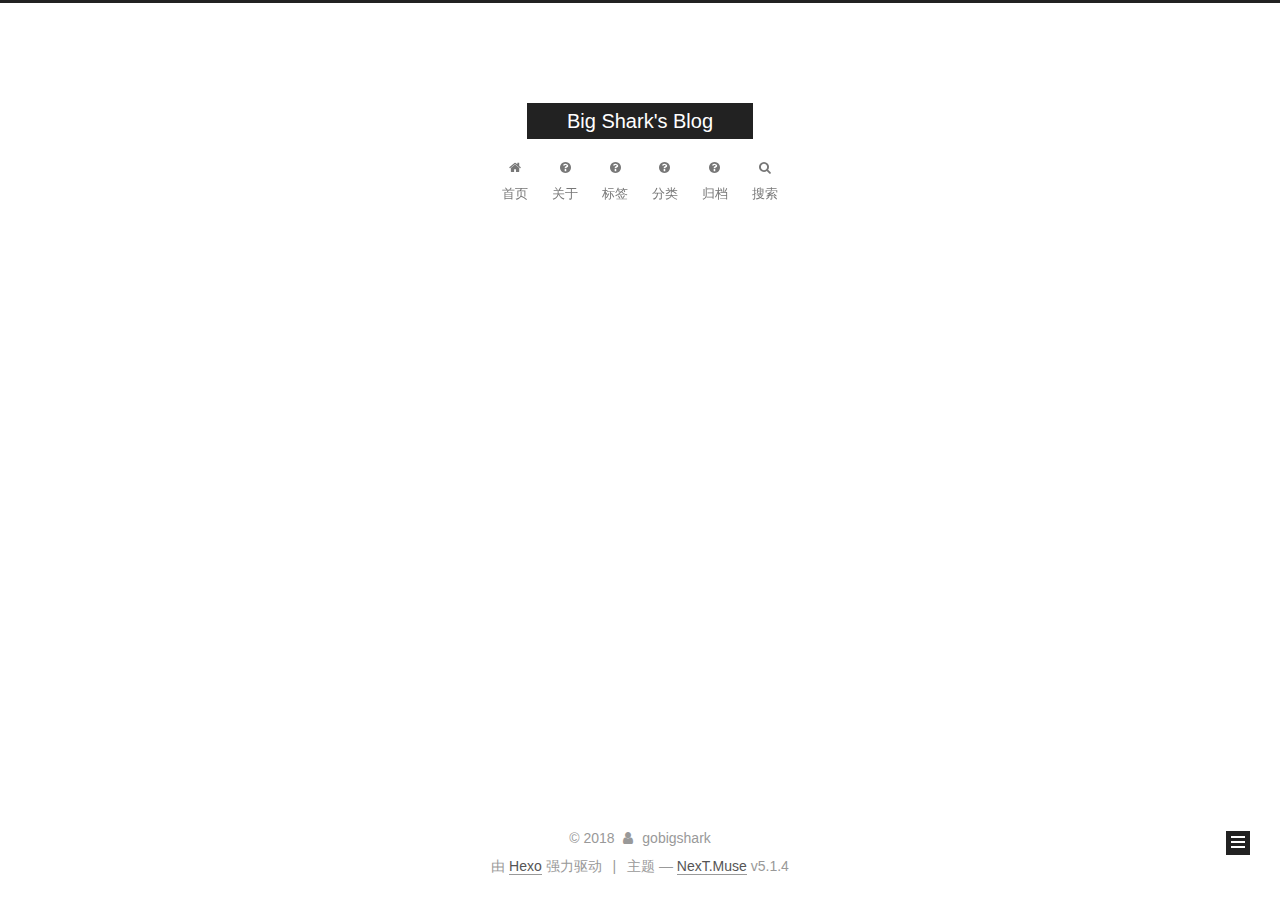
<file: archives/2016/index.html>
<!DOCTYPE html>



  


<html class="theme-next muse use-motion" lang="zh-Hans">
<head>
  <meta charset="UTF-8"/>
<meta http-equiv="X-UA-Compatible" content="IE=edge" />
<meta name="viewport" content="width=device-width, initial-scale=1, maximum-scale=1"/>
<meta name="theme-color" content="#222">









<meta http-equiv="Cache-Control" content="no-transform" />
<meta http-equiv="Cache-Control" content="no-siteapp" />
















  
  
  <link href="/lib/fancybox/source/jquery.fancybox.css?v=2.1.5" rel="stylesheet" type="text/css" />







<link href="/lib/font-awesome/css/font-awesome.min.css?v=4.6.2" rel="stylesheet" type="text/css" />

<link href="/css/main.css?v=5.1.4" rel="stylesheet" type="text/css" />


  <link rel="apple-touch-icon" sizes="180x180" href="/images/apple-touch-icon-next.png?v=5.1.4">


  <link rel="icon" type="image/png" sizes="32x32" href="/images/favicon-32x32-next.png?v=5.1.4">


  <link rel="icon" type="image/png" sizes="16x16" href="/images/favicon-16x16-next.png?v=5.1.4">


  <link rel="mask-icon" href="/images/logo.svg?v=5.1.4" color="#222">





  <meta name="keywords" content="Hexo, NexT" />










<meta property="og:type" content="website">
<meta property="og:title" content="Big Shark&#39;s Blog">
<meta property="og:url" content="https://gobigshark.github.io/archives/2016/index.html">
<meta property="og:site_name" content="Big Shark&#39;s Blog">
<meta property="og:locale" content="zh-Hans">
<meta name="twitter:card" content="summary">
<meta name="twitter:title" content="Big Shark&#39;s Blog">



<script type="text/javascript" id="hexo.configurations">
  var NexT = window.NexT || {};
  var CONFIG = {
    root: '/',
    scheme: 'Muse',
    version: '5.1.4',
    sidebar: {"position":"left","display":"post","offset":12,"b2t":false,"scrollpercent":false,"onmobile":false},
    fancybox: true,
    tabs: true,
    motion: {"enable":true,"async":false,"transition":{"post_block":"fadeIn","post_header":"slideDownIn","post_body":"slideDownIn","coll_header":"slideLeftIn","sidebar":"slideUpIn"}},
    duoshuo: {
      userId: '0',
      author: '博主'
    },
    algolia: {
      applicationID: '',
      apiKey: '',
      indexName: '',
      hits: {"per_page":10},
      labels: {"input_placeholder":"Search for Posts","hits_empty":"We didn't find any results for the search: ${query}","hits_stats":"${hits} results found in ${time} ms"}
    }
  };
</script>



  <link rel="canonical" href="https://gobigshark.github.io/archives/2016/"/>





  <title>归档 | Big Shark's Blog</title>
  








</head>

<body itemscope itemtype="http://schema.org/WebPage" lang="zh-Hans">

  
  
    
  

  <div class="container sidebar-position-left page-archive">
    <div class="headband"></div>

    <header id="header" class="header" itemscope itemtype="http://schema.org/WPHeader">
      <div class="header-inner"><div class="site-brand-wrapper">
  <div class="site-meta ">
    

    <div class="custom-logo-site-title">
      <a href="/"  class="brand" rel="start">
        <span class="logo-line-before"><i></i></span>
        <span class="site-title">Big Shark's Blog</span>
        <span class="logo-line-after"><i></i></span>
      </a>
    </div>
      
        <p class="site-subtitle"></p>
      
  </div>

  <div class="site-nav-toggle">
    <button>
      <span class="btn-bar"></span>
      <span class="btn-bar"></span>
      <span class="btn-bar"></span>
    </button>
  </div>
</div>

<nav class="site-nav">
  

  
    <ul id="menu" class="menu">
      
        
        <li class="menu-item menu-item-home">
          <a href="/" rel="section">
            
              <i class="menu-item-icon fa fa-fw fa-home"></i> <br />
            
            首页
          </a>
        </li>
      
        
        <li class="menu-item menu-item-about">
          <a href="/about" rel="section">
            
              <i class="menu-item-icon fa fa-fw fa-question-circle"></i> <br />
            
            关于
          </a>
        </li>
      
        
        <li class="menu-item menu-item-tags">
          <a href="/tags/" rel="section">
            
              <i class="menu-item-icon fa fa-fw fa-question-circle"></i> <br />
            
            标签
          </a>
        </li>
      
        
        <li class="menu-item menu-item-categories">
          <a href="/categories" rel="section">
            
              <i class="menu-item-icon fa fa-fw fa-question-circle"></i> <br />
            
            分类
          </a>
        </li>
      
        
        <li class="menu-item menu-item-archives">
          <a href="/archives/" rel="section">
            
              <i class="menu-item-icon fa fa-fw fa-question-circle"></i> <br />
            
            归档
          </a>
        </li>
      

      
        <li class="menu-item menu-item-search">
          
            <a href="javascript:;" class="popup-trigger">
          
            
              <i class="menu-item-icon fa fa-search fa-fw"></i> <br />
            
            搜索
          </a>
        </li>
      
    </ul>
  

  
    <div class="site-search">
      
  <div class="popup search-popup local-search-popup">
  <div class="local-search-header clearfix">
    <span class="search-icon">
      <i class="fa fa-search"></i>
    </span>
    <span class="popup-btn-close">
      <i class="fa fa-times-circle"></i>
    </span>
    <div class="local-search-input-wrapper">
      <input autocomplete="off"
             placeholder="搜索..." spellcheck="false"
             type="text" id="local-search-input">
    </div>
  </div>
  <div id="local-search-result"></div>
</div>



    </div>
  
</nav>



 </div>
    </header>

    <main id="main" class="main">
      <div class="main-inner">
        <div class="content-wrap">
          <div id="content" class="content">
            

  
  
  
  <div class="post-block archive">
    <div id="posts" class="posts-collapse">
      <span class="archive-move-on"></span>

      <span class="archive-page-counter">
        
        
        
          
        
        嗯..! 目前共计 3 篇日志。 继续努力。
      </span>

      

        
        
        

        
          
          <div class="collection-title">
            <h1 class="archive-year" id="archive-year-2016">2016</h1>
          </div>
        
        

        

  <article class="post post-type-normal" itemscope itemtype="http://schema.org/Article">
    <header class="post-header">

      <h2 class="post-title">
        
            <a class="post-title-link" href="/2016/02/19/test/" itemprop="url">
              
                <span itemprop="name">test</span>
              
            </a>
        
      </h2>

      <div class="post-meta">
        <time class="post-time" itemprop="dateCreated"
              datetime="2016-02-19T21:37:38+08:00"
              content="2016-02-19" >
          02-19
        </time>
      </div>

    </header>
  </article>



      

    </div>
  </div>
  
  
  

  



          </div>
          


          

        </div>
        
          
  
  <div class="sidebar-toggle">
    <div class="sidebar-toggle-line-wrap">
      <span class="sidebar-toggle-line sidebar-toggle-line-first"></span>
      <span class="sidebar-toggle-line sidebar-toggle-line-middle"></span>
      <span class="sidebar-toggle-line sidebar-toggle-line-last"></span>
    </div>
  </div>

  <aside id="sidebar" class="sidebar">
    
    <div class="sidebar-inner">

      

      

      <section class="site-overview-wrap sidebar-panel sidebar-panel-active">
        <div class="site-overview">
          <div class="site-author motion-element" itemprop="author" itemscope itemtype="http://schema.org/Person">
            
              <p class="site-author-name" itemprop="name">gobigshark</p>
              <p class="site-description motion-element" itemprop="description"></p>
          </div>

          <nav class="site-state motion-element">

            
              <div class="site-state-item site-state-posts">
              
                <a href="/archives/">
              
                  <span class="site-state-item-count">3</span>
                  <span class="site-state-item-name">日志</span>
                </a>
              </div>
            

            

            
              
              
              <div class="site-state-item site-state-tags">
                <a href="/tags/index.html">
                  <span class="site-state-item-count">1</span>
                  <span class="site-state-item-name">标签</span>
                </a>
              </div>
            

          </nav>

          

          

          
          

          
          

          

        </div>
      </section>

      

      

    </div>
  </aside>


        
      </div>
    </main>

    <footer id="footer" class="footer">
      <div class="footer-inner">
        <div class="copyright">&copy; <span itemprop="copyrightYear">2018</span>
  <span class="with-love">
    <i class="fa fa-user"></i>
  </span>
  <span class="author" itemprop="copyrightHolder">gobigshark</span>

  
</div>


  <div class="powered-by">由 <a class="theme-link" target="_blank" href="https://hexo.io">Hexo</a> 强力驱动</div>



  <span class="post-meta-divider">|</span>



  <div class="theme-info">主题 &mdash; <a class="theme-link" target="_blank" href="https://github.com/iissnan/hexo-theme-next">NexT.Muse</a> v5.1.4</div>




        







        
      </div>
    </footer>

    
      <div class="back-to-top">
        <i class="fa fa-arrow-up"></i>
        
      </div>
    

    

  </div>

  

<script type="text/javascript">
  if (Object.prototype.toString.call(window.Promise) !== '[object Function]') {
    window.Promise = null;
  }
</script>









  












  
  
    <script type="text/javascript" src="/lib/jquery/index.js?v=2.1.3"></script>
  

  
  
    <script type="text/javascript" src="/lib/fastclick/lib/fastclick.min.js?v=1.0.6"></script>
  

  
  
    <script type="text/javascript" src="/lib/jquery_lazyload/jquery.lazyload.js?v=1.9.7"></script>
  

  
  
    <script type="text/javascript" src="/lib/velocity/velocity.min.js?v=1.2.1"></script>
  

  
  
    <script type="text/javascript" src="/lib/velocity/velocity.ui.min.js?v=1.2.1"></script>
  

  
  
    <script type="text/javascript" src="/lib/fancybox/source/jquery.fancybox.pack.js?v=2.1.5"></script>
  


  


  <script type="text/javascript" src="/js/src/utils.js?v=5.1.4"></script>

  <script type="text/javascript" src="/js/src/motion.js?v=5.1.4"></script>



  
  

  

  


  <script type="text/javascript" src="/js/src/bootstrap.js?v=5.1.4"></script>



  


  




	





  





  







<!-- LOCAL: You can save these files to your site and update links -->
    
        
        <link rel="stylesheet" href="https://aimingoo.github.io/gitmint/style/default.css">
        <script src="https://aimingoo.github.io/gitmint/dist/gitmint.browser.js"></script>
    
<!-- END LOCAL -->

    

    







  

  <script type="text/javascript">
    // Popup Window;
    var isfetched = false;
    var isXml = true;
    // Search DB path;
    var search_path = "search.xml";
    if (search_path.length === 0) {
      search_path = "search.xml";
    } else if (/json$/i.test(search_path)) {
      isXml = false;
    }
    var path = "/" + search_path;
    // monitor main search box;

    var onPopupClose = function (e) {
      $('.popup').hide();
      $('#local-search-input').val('');
      $('.search-result-list').remove();
      $('#no-result').remove();
      $(".local-search-pop-overlay").remove();
      $('body').css('overflow', '');
    }

    function proceedsearch() {
      $("body")
        .append('<div class="search-popup-overlay local-search-pop-overlay"></div>')
        .css('overflow', 'hidden');
      $('.search-popup-overlay').click(onPopupClose);
      $('.popup').toggle();
      var $localSearchInput = $('#local-search-input');
      $localSearchInput.attr("autocapitalize", "none");
      $localSearchInput.attr("autocorrect", "off");
      $localSearchInput.focus();
    }

    // search function;
    var searchFunc = function(path, search_id, content_id) {
      'use strict';

      // start loading animation
      $("body")
        .append('<div class="search-popup-overlay local-search-pop-overlay">' +
          '<div id="search-loading-icon">' +
          '<i class="fa fa-spinner fa-pulse fa-5x fa-fw"></i>' +
          '</div>' +
          '</div>')
        .css('overflow', 'hidden');
      $("#search-loading-icon").css('margin', '20% auto 0 auto').css('text-align', 'center');

      $.ajax({
        url: path,
        dataType: isXml ? "xml" : "json",
        async: true,
        success: function(res) {
          // get the contents from search data
          isfetched = true;
          $('.popup').detach().appendTo('.header-inner');
          var datas = isXml ? $("entry", res).map(function() {
            return {
              title: $("title", this).text(),
              content: $("content",this).text(),
              url: $("url" , this).text()
            };
          }).get() : res;
          var input = document.getElementById(search_id);
          var resultContent = document.getElementById(content_id);
          var inputEventFunction = function() {
            var searchText = input.value.trim().toLowerCase();
            var keywords = searchText.split(/[\s\-]+/);
            if (keywords.length > 1) {
              keywords.push(searchText);
            }
            var resultItems = [];
            if (searchText.length > 0) {
              // perform local searching
              datas.forEach(function(data) {
                var isMatch = false;
                var hitCount = 0;
                var searchTextCount = 0;
                var title = data.title.trim();
                var titleInLowerCase = title.toLowerCase();
                var content = data.content.trim().replace(/<[^>]+>/g,"");
                var contentInLowerCase = content.toLowerCase();
                var articleUrl = decodeURIComponent(data.url);
                var indexOfTitle = [];
                var indexOfContent = [];
                // only match articles with not empty titles
                if(title != '') {
                  keywords.forEach(function(keyword) {
                    function getIndexByWord(word, text, caseSensitive) {
                      var wordLen = word.length;
                      if (wordLen === 0) {
                        return [];
                      }
                      var startPosition = 0, position = [], index = [];
                      if (!caseSensitive) {
                        text = text.toLowerCase();
                        word = word.toLowerCase();
                      }
                      while ((position = text.indexOf(word, startPosition)) > -1) {
                        index.push({position: position, word: word});
                        startPosition = position + wordLen;
                      }
                      return index;
                    }

                    indexOfTitle = indexOfTitle.concat(getIndexByWord(keyword, titleInLowerCase, false));
                    indexOfContent = indexOfContent.concat(getIndexByWord(keyword, contentInLowerCase, false));
                  });
                  if (indexOfTitle.length > 0 || indexOfContent.length > 0) {
                    isMatch = true;
                    hitCount = indexOfTitle.length + indexOfContent.length;
                  }
                }

                // show search results

                if (isMatch) {
                  // sort index by position of keyword

                  [indexOfTitle, indexOfContent].forEach(function (index) {
                    index.sort(function (itemLeft, itemRight) {
                      if (itemRight.position !== itemLeft.position) {
                        return itemRight.position - itemLeft.position;
                      } else {
                        return itemLeft.word.length - itemRight.word.length;
                      }
                    });
                  });

                  // merge hits into slices

                  function mergeIntoSlice(text, start, end, index) {
                    var item = index[index.length - 1];
                    var position = item.position;
                    var word = item.word;
                    var hits = [];
                    var searchTextCountInSlice = 0;
                    while (position + word.length <= end && index.length != 0) {
                      if (word === searchText) {
                        searchTextCountInSlice++;
                      }
                      hits.push({position: position, length: word.length});
                      var wordEnd = position + word.length;

                      // move to next position of hit

                      index.pop();
                      while (index.length != 0) {
                        item = index[index.length - 1];
                        position = item.position;
                        word = item.word;
                        if (wordEnd > position) {
                          index.pop();
                        } else {
                          break;
                        }
                      }
                    }
                    searchTextCount += searchTextCountInSlice;
                    return {
                      hits: hits,
                      start: start,
                      end: end,
                      searchTextCount: searchTextCountInSlice
                    };
                  }

                  var slicesOfTitle = [];
                  if (indexOfTitle.length != 0) {
                    slicesOfTitle.push(mergeIntoSlice(title, 0, title.length, indexOfTitle));
                  }

                  var slicesOfContent = [];
                  while (indexOfContent.length != 0) {
                    var item = indexOfContent[indexOfContent.length - 1];
                    var position = item.position;
                    var word = item.word;
                    // cut out 100 characters
                    var start = position - 20;
                    var end = position + 80;
                    if(start < 0){
                      start = 0;
                    }
                    if (end < position + word.length) {
                      end = position + word.length;
                    }
                    if(end > content.length){
                      end = content.length;
                    }
                    slicesOfContent.push(mergeIntoSlice(content, start, end, indexOfContent));
                  }

                  // sort slices in content by search text's count and hits' count

                  slicesOfContent.sort(function (sliceLeft, sliceRight) {
                    if (sliceLeft.searchTextCount !== sliceRight.searchTextCount) {
                      return sliceRight.searchTextCount - sliceLeft.searchTextCount;
                    } else if (sliceLeft.hits.length !== sliceRight.hits.length) {
                      return sliceRight.hits.length - sliceLeft.hits.length;
                    } else {
                      return sliceLeft.start - sliceRight.start;
                    }
                  });

                  // select top N slices in content

                  var upperBound = parseInt('1');
                  if (upperBound >= 0) {
                    slicesOfContent = slicesOfContent.slice(0, upperBound);
                  }

                  // highlight title and content

                  function highlightKeyword(text, slice) {
                    var result = '';
                    var prevEnd = slice.start;
                    slice.hits.forEach(function (hit) {
                      result += text.substring(prevEnd, hit.position);
                      var end = hit.position + hit.length;
                      result += '<b class="search-keyword">' + text.substring(hit.position, end) + '</b>';
                      prevEnd = end;
                    });
                    result += text.substring(prevEnd, slice.end);
                    return result;
                  }

                  var resultItem = '';

                  if (slicesOfTitle.length != 0) {
                    resultItem += "<li><a href='" + articleUrl + "' class='search-result-title'>" + highlightKeyword(title, slicesOfTitle[0]) + "</a>";
                  } else {
                    resultItem += "<li><a href='" + articleUrl + "' class='search-result-title'>" + title + "</a>";
                  }

                  slicesOfContent.forEach(function (slice) {
                    resultItem += "<a href='" + articleUrl + "'>" +
                      "<p class=\"search-result\">" + highlightKeyword(content, slice) +
                      "...</p>" + "</a>";
                  });

                  resultItem += "</li>";
                  resultItems.push({
                    item: resultItem,
                    searchTextCount: searchTextCount,
                    hitCount: hitCount,
                    id: resultItems.length
                  });
                }
              })
            };
            if (keywords.length === 1 && keywords[0] === "") {
              resultContent.innerHTML = '<div id="no-result"><i class="fa fa-search fa-5x" /></div>'
            } else if (resultItems.length === 0) {
              resultContent.innerHTML = '<div id="no-result"><i class="fa fa-frown-o fa-5x" /></div>'
            } else {
              resultItems.sort(function (resultLeft, resultRight) {
                if (resultLeft.searchTextCount !== resultRight.searchTextCount) {
                  return resultRight.searchTextCount - resultLeft.searchTextCount;
                } else if (resultLeft.hitCount !== resultRight.hitCount) {
                  return resultRight.hitCount - resultLeft.hitCount;
                } else {
                  return resultRight.id - resultLeft.id;
                }
              });
              var searchResultList = '<ul class=\"search-result-list\">';
              resultItems.forEach(function (result) {
                searchResultList += result.item;
              })
              searchResultList += "</ul>";
              resultContent.innerHTML = searchResultList;
            }
          }

          if ('auto' === 'auto') {
            input.addEventListener('input', inputEventFunction);
          } else {
            $('.search-icon').click(inputEventFunction);
            input.addEventListener('keypress', function (event) {
              if (event.keyCode === 13) {
                inputEventFunction();
              }
            });
          }

          // remove loading animation
          $(".local-search-pop-overlay").remove();
          $('body').css('overflow', '');

          proceedsearch();
        }
      });
    }

    // handle and trigger popup window;
    $('.popup-trigger').click(function(e) {
      e.stopPropagation();
      if (isfetched === false) {
        searchFunc(path, 'local-search-input', 'local-search-result');
      } else {
        proceedsearch();
      };
    });

    $('.popup-btn-close').click(onPopupClose);
    $('.popup').click(function(e){
      e.stopPropagation();
    });
    $(document).on('keyup', function (event) {
      var shouldDismissSearchPopup = event.which === 27 &&
        $('.search-popup').is(':visible');
      if (shouldDismissSearchPopup) {
        onPopupClose();
      }
    });
  </script>





  

  
  <script src="https://cdn1.lncld.net/static/js/av-core-mini-0.6.4.js"></script>
  <script>AV.initialize("5NiWk7zI2wEXw92kwOs5rgPY-gzGzoHsz", "RdnPkBahmWICNXpVBc5vfRWl");</script>
  <script>
    function showTime(Counter) {
      var query = new AV.Query(Counter);
      var entries = [];
      var $visitors = $(".leancloud_visitors");

      $visitors.each(function () {
        entries.push( $(this).attr("id").trim() );
      });

      query.containedIn('url', entries);
      query.find()
        .done(function (results) {
          var COUNT_CONTAINER_REF = '.leancloud-visitors-count';

          if (results.length === 0) {
            $visitors.find(COUNT_CONTAINER_REF).text(0);
            return;
          }

          for (var i = 0; i < results.length; i++) {
            var item = results[i];
            var url = item.get('url');
            var time = item.get('time');
            var element = document.getElementById(url);

            $(element).find(COUNT_CONTAINER_REF).text(time);
          }
          for(var i = 0; i < entries.length; i++) {
            var url = entries[i];
            var element = document.getElementById(url);
            var countSpan = $(element).find(COUNT_CONTAINER_REF);
            if( countSpan.text() == '') {
              countSpan.text(0);
            }
          }
        })
        .fail(function (object, error) {
          console.log("Error: " + error.code + " " + error.message);
        });
    }

    function addCount(Counter) {
      var $visitors = $(".leancloud_visitors");
      var url = $visitors.attr('id').trim();
      var title = $visitors.attr('data-flag-title').trim();
      var query = new AV.Query(Counter);

      query.equalTo("url", url);
      query.find({
        success: function(results) {
          if (results.length > 0) {
            var counter = results[0];
            counter.fetchWhenSave(true);
            counter.increment("time");
            counter.save(null, {
              success: function(counter) {
                var $element = $(document.getElementById(url));
                $element.find('.leancloud-visitors-count').text(counter.get('time'));
              },
              error: function(counter, error) {
                console.log('Failed to save Visitor num, with error message: ' + error.message);
              }
            });
          } else {
            var newcounter = new Counter();
            /* Set ACL */
            var acl = new AV.ACL();
            acl.setPublicReadAccess(true);
            acl.setPublicWriteAccess(true);
            newcounter.setACL(acl);
            /* End Set ACL */
            newcounter.set("title", title);
            newcounter.set("url", url);
            newcounter.set("time", 1);
            newcounter.save(null, {
              success: function(newcounter) {
                var $element = $(document.getElementById(url));
                $element.find('.leancloud-visitors-count').text(newcounter.get('time'));
              },
              error: function(newcounter, error) {
                console.log('Failed to create');
              }
            });
          }
        },
        error: function(error) {
          console.log('Error:' + error.code + " " + error.message);
        }
      });
    }

    $(function() {
      var Counter = AV.Object.extend("Counter");
      if ($('.leancloud_visitors').length == 1) {
        addCount(Counter);
      } else if ($('.post-title-link').length > 1) {
        showTime(Counter);
      }
    });
  </script>



  

  

  
  

  

  

  

</body>
</html>
</file>
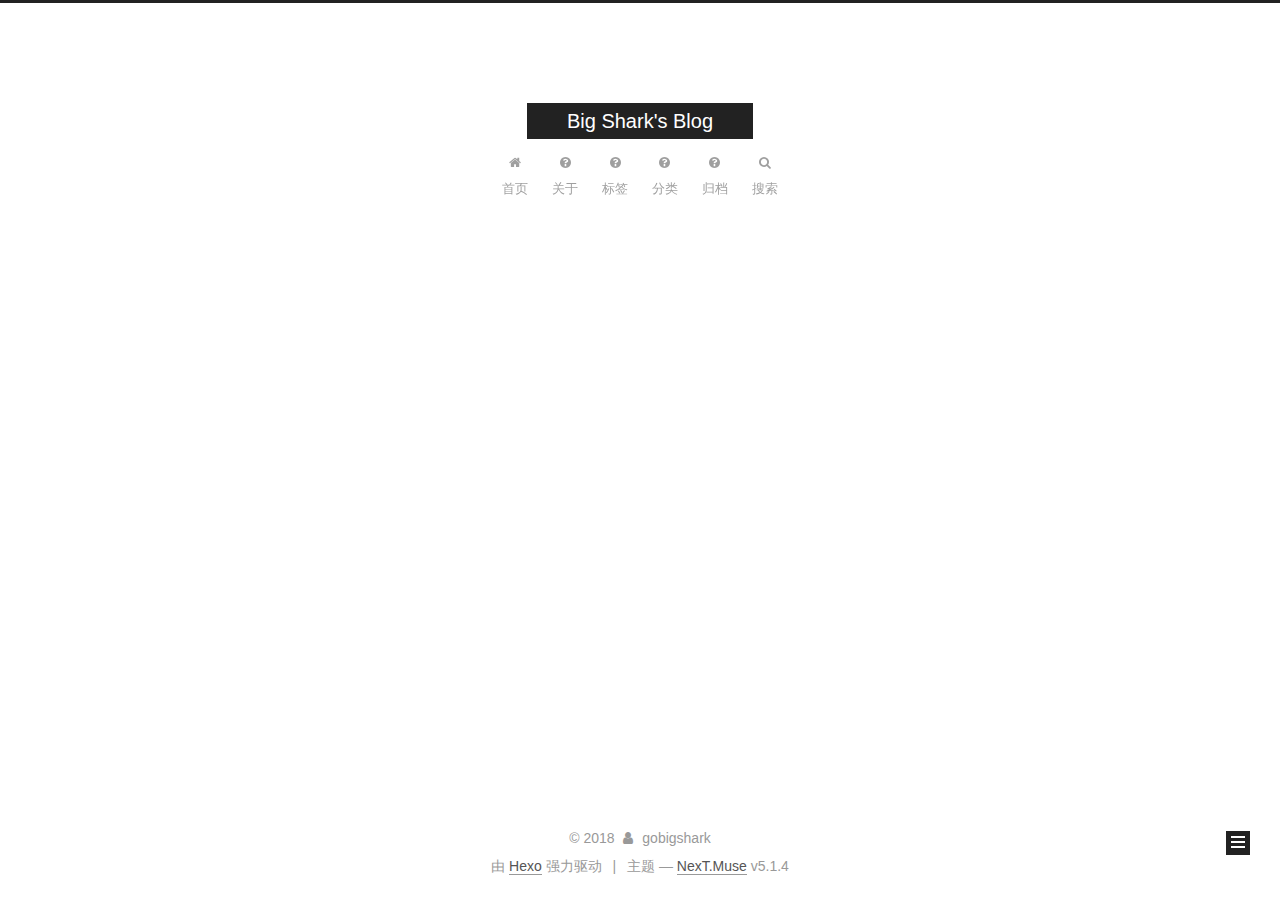
<file: archives/2018/index.html>
<!DOCTYPE html>



  


<html class="theme-next muse use-motion" lang="zh-Hans">
<head>
  <meta charset="UTF-8"/>
<meta http-equiv="X-UA-Compatible" content="IE=edge" />
<meta name="viewport" content="width=device-width, initial-scale=1, maximum-scale=1"/>
<meta name="theme-color" content="#222">









<meta http-equiv="Cache-Control" content="no-transform" />
<meta http-equiv="Cache-Control" content="no-siteapp" />
















  
  
  <link href="/lib/fancybox/source/jquery.fancybox.css?v=2.1.5" rel="stylesheet" type="text/css" />







<link href="/lib/font-awesome/css/font-awesome.min.css?v=4.6.2" rel="stylesheet" type="text/css" />

<link href="/css/main.css?v=5.1.4" rel="stylesheet" type="text/css" />


  <link rel="apple-touch-icon" sizes="180x180" href="/images/apple-touch-icon-next.png?v=5.1.4">


  <link rel="icon" type="image/png" sizes="32x32" href="/images/favicon-32x32-next.png?v=5.1.4">


  <link rel="icon" type="image/png" sizes="16x16" href="/images/favicon-16x16-next.png?v=5.1.4">


  <link rel="mask-icon" href="/images/logo.svg?v=5.1.4" color="#222">





  <meta name="keywords" content="Hexo, NexT" />










<meta property="og:type" content="website">
<meta property="og:title" content="Big Shark&#39;s Blog">
<meta property="og:url" content="https://gobigshark.github.io/archives/2018/index.html">
<meta property="og:site_name" content="Big Shark&#39;s Blog">
<meta property="og:locale" content="zh-Hans">
<meta name="twitter:card" content="summary">
<meta name="twitter:title" content="Big Shark&#39;s Blog">



<script type="text/javascript" id="hexo.configurations">
  var NexT = window.NexT || {};
  var CONFIG = {
    root: '/',
    scheme: 'Muse',
    version: '5.1.4',
    sidebar: {"position":"left","display":"post","offset":12,"b2t":false,"scrollpercent":false,"onmobile":false},
    fancybox: true,
    tabs: true,
    motion: {"enable":true,"async":false,"transition":{"post_block":"fadeIn","post_header":"slideDownIn","post_body":"slideDownIn","coll_header":"slideLeftIn","sidebar":"slideUpIn"}},
    duoshuo: {
      userId: '0',
      author: '博主'
    },
    algolia: {
      applicationID: '',
      apiKey: '',
      indexName: '',
      hits: {"per_page":10},
      labels: {"input_placeholder":"Search for Posts","hits_empty":"We didn't find any results for the search: ${query}","hits_stats":"${hits} results found in ${time} ms"}
    }
  };
</script>



  <link rel="canonical" href="https://gobigshark.github.io/archives/2018/"/>





  <title>归档 | Big Shark's Blog</title>
  








</head>

<body itemscope itemtype="http://schema.org/WebPage" lang="zh-Hans">

  
  
    
  

  <div class="container sidebar-position-left page-archive">
    <div class="headband"></div>

    <header id="header" class="header" itemscope itemtype="http://schema.org/WPHeader">
      <div class="header-inner"><div class="site-brand-wrapper">
  <div class="site-meta ">
    

    <div class="custom-logo-site-title">
      <a href="/"  class="brand" rel="start">
        <span class="logo-line-before"><i></i></span>
        <span class="site-title">Big Shark's Blog</span>
        <span class="logo-line-after"><i></i></span>
      </a>
    </div>
      
        <p class="site-subtitle"></p>
      
  </div>

  <div class="site-nav-toggle">
    <button>
      <span class="btn-bar"></span>
      <span class="btn-bar"></span>
      <span class="btn-bar"></span>
    </button>
  </div>
</div>

<nav class="site-nav">
  

  
    <ul id="menu" class="menu">
      
        
        <li class="menu-item menu-item-home">
          <a href="/" rel="section">
            
              <i class="menu-item-icon fa fa-fw fa-home"></i> <br />
            
            首页
          </a>
        </li>
      
        
        <li class="menu-item menu-item-about">
          <a href="/about" rel="section">
            
              <i class="menu-item-icon fa fa-fw fa-question-circle"></i> <br />
            
            关于
          </a>
        </li>
      
        
        <li class="menu-item menu-item-tags">
          <a href="/tags/" rel="section">
            
              <i class="menu-item-icon fa fa-fw fa-question-circle"></i> <br />
            
            标签
          </a>
        </li>
      
        
        <li class="menu-item menu-item-categories">
          <a href="/categories" rel="section">
            
              <i class="menu-item-icon fa fa-fw fa-question-circle"></i> <br />
            
            分类
          </a>
        </li>
      
        
        <li class="menu-item menu-item-archives">
          <a href="/archives/" rel="section">
            
              <i class="menu-item-icon fa fa-fw fa-question-circle"></i> <br />
            
            归档
          </a>
        </li>
      

      
        <li class="menu-item menu-item-search">
          
            <a href="javascript:;" class="popup-trigger">
          
            
              <i class="menu-item-icon fa fa-search fa-fw"></i> <br />
            
            搜索
          </a>
        </li>
      
    </ul>
  

  
    <div class="site-search">
      
  <div class="popup search-popup local-search-popup">
  <div class="local-search-header clearfix">
    <span class="search-icon">
      <i class="fa fa-search"></i>
    </span>
    <span class="popup-btn-close">
      <i class="fa fa-times-circle"></i>
    </span>
    <div class="local-search-input-wrapper">
      <input autocomplete="off"
             placeholder="搜索..." spellcheck="false"
             type="text" id="local-search-input">
    </div>
  </div>
  <div id="local-search-result"></div>
</div>



    </div>
  
</nav>



 </div>
    </header>

    <main id="main" class="main">
      <div class="main-inner">
        <div class="content-wrap">
          <div id="content" class="content">
            

  
  
  
  <div class="post-block archive">
    <div id="posts" class="posts-collapse">
      <span class="archive-move-on"></span>

      <span class="archive-page-counter">
        
        
        
          
        
        嗯..! 目前共计 3 篇日志。 继续努力。
      </span>

      

        
        
        

        
          
          <div class="collection-title">
            <h1 class="archive-year" id="archive-year-2018">2018</h1>
          </div>
        
        

        

  <article class="post post-type-normal" itemscope itemtype="http://schema.org/Article">
    <header class="post-header">

      <h2 class="post-title">
        
            <a class="post-title-link" href="/2018/02/19/hello/" itemprop="url">
              
                <span itemprop="name">hello</span>
              
            </a>
        
      </h2>

      <div class="post-meta">
        <time class="post-time" itemprop="dateCreated"
              datetime="2018-02-19T21:52:39+08:00"
              content="2018-02-19" >
          02-19
        </time>
      </div>

    </header>
  </article>



      

        
        
        

        
        

        

  <article class="post post-type-normal" itemscope itemtype="http://schema.org/Article">
    <header class="post-header">

      <h2 class="post-title">
        
            <a class="post-title-link" href="/2018/02/19/hello-world/" itemprop="url">
              
                <span itemprop="name">Hello World</span>
              
            </a>
        
      </h2>

      <div class="post-meta">
        <time class="post-time" itemprop="dateCreated"
              datetime="2018-02-19T21:31:23+08:00"
              content="2018-02-19" >
          02-19
        </time>
      </div>

    </header>
  </article>



      

    </div>
  </div>
  
  
  

  



          </div>
          


          

        </div>
        
          
  
  <div class="sidebar-toggle">
    <div class="sidebar-toggle-line-wrap">
      <span class="sidebar-toggle-line sidebar-toggle-line-first"></span>
      <span class="sidebar-toggle-line sidebar-toggle-line-middle"></span>
      <span class="sidebar-toggle-line sidebar-toggle-line-last"></span>
    </div>
  </div>

  <aside id="sidebar" class="sidebar">
    
    <div class="sidebar-inner">

      

      

      <section class="site-overview-wrap sidebar-panel sidebar-panel-active">
        <div class="site-overview">
          <div class="site-author motion-element" itemprop="author" itemscope itemtype="http://schema.org/Person">
            
              <p class="site-author-name" itemprop="name">gobigshark</p>
              <p class="site-description motion-element" itemprop="description"></p>
          </div>

          <nav class="site-state motion-element">

            
              <div class="site-state-item site-state-posts">
              
                <a href="/archives/">
              
                  <span class="site-state-item-count">3</span>
                  <span class="site-state-item-name">日志</span>
                </a>
              </div>
            

            

            
              
              
              <div class="site-state-item site-state-tags">
                <a href="/tags/index.html">
                  <span class="site-state-item-count">1</span>
                  <span class="site-state-item-name">标签</span>
                </a>
              </div>
            

          </nav>

          

          

          
          

          
          

          

        </div>
      </section>

      

      

    </div>
  </aside>


        
      </div>
    </main>

    <footer id="footer" class="footer">
      <div class="footer-inner">
        <div class="copyright">&copy; <span itemprop="copyrightYear">2018</span>
  <span class="with-love">
    <i class="fa fa-user"></i>
  </span>
  <span class="author" itemprop="copyrightHolder">gobigshark</span>

  
</div>


  <div class="powered-by">由 <a class="theme-link" target="_blank" href="https://hexo.io">Hexo</a> 强力驱动</div>



  <span class="post-meta-divider">|</span>



  <div class="theme-info">主题 &mdash; <a class="theme-link" target="_blank" href="https://github.com/iissnan/hexo-theme-next">NexT.Muse</a> v5.1.4</div>




        







        
      </div>
    </footer>

    
      <div class="back-to-top">
        <i class="fa fa-arrow-up"></i>
        
      </div>
    

    

  </div>

  

<script type="text/javascript">
  if (Object.prototype.toString.call(window.Promise) !== '[object Function]') {
    window.Promise = null;
  }
</script>









  












  
  
    <script type="text/javascript" src="/lib/jquery/index.js?v=2.1.3"></script>
  

  
  
    <script type="text/javascript" src="/lib/fastclick/lib/fastclick.min.js?v=1.0.6"></script>
  

  
  
    <script type="text/javascript" src="/lib/jquery_lazyload/jquery.lazyload.js?v=1.9.7"></script>
  

  
  
    <script type="text/javascript" src="/lib/velocity/velocity.min.js?v=1.2.1"></script>
  

  
  
    <script type="text/javascript" src="/lib/velocity/velocity.ui.min.js?v=1.2.1"></script>
  

  
  
    <script type="text/javascript" src="/lib/fancybox/source/jquery.fancybox.pack.js?v=2.1.5"></script>
  


  


  <script type="text/javascript" src="/js/src/utils.js?v=5.1.4"></script>

  <script type="text/javascript" src="/js/src/motion.js?v=5.1.4"></script>



  
  

  

  


  <script type="text/javascript" src="/js/src/bootstrap.js?v=5.1.4"></script>



  


  




	





  





  







<!-- LOCAL: You can save these files to your site and update links -->
    
        
        <link rel="stylesheet" href="https://aimingoo.github.io/gitmint/style/default.css">
        <script src="https://aimingoo.github.io/gitmint/dist/gitmint.browser.js"></script>
    
<!-- END LOCAL -->

    

    







  

  <script type="text/javascript">
    // Popup Window;
    var isfetched = false;
    var isXml = true;
    // Search DB path;
    var search_path = "search.xml";
    if (search_path.length === 0) {
      search_path = "search.xml";
    } else if (/json$/i.test(search_path)) {
      isXml = false;
    }
    var path = "/" + search_path;
    // monitor main search box;

    var onPopupClose = function (e) {
      $('.popup').hide();
      $('#local-search-input').val('');
      $('.search-result-list').remove();
      $('#no-result').remove();
      $(".local-search-pop-overlay").remove();
      $('body').css('overflow', '');
    }

    function proceedsearch() {
      $("body")
        .append('<div class="search-popup-overlay local-search-pop-overlay"></div>')
        .css('overflow', 'hidden');
      $('.search-popup-overlay').click(onPopupClose);
      $('.popup').toggle();
      var $localSearchInput = $('#local-search-input');
      $localSearchInput.attr("autocapitalize", "none");
      $localSearchInput.attr("autocorrect", "off");
      $localSearchInput.focus();
    }

    // search function;
    var searchFunc = function(path, search_id, content_id) {
      'use strict';

      // start loading animation
      $("body")
        .append('<div class="search-popup-overlay local-search-pop-overlay">' +
          '<div id="search-loading-icon">' +
          '<i class="fa fa-spinner fa-pulse fa-5x fa-fw"></i>' +
          '</div>' +
          '</div>')
        .css('overflow', 'hidden');
      $("#search-loading-icon").css('margin', '20% auto 0 auto').css('text-align', 'center');

      $.ajax({
        url: path,
        dataType: isXml ? "xml" : "json",
        async: true,
        success: function(res) {
          // get the contents from search data
          isfetched = true;
          $('.popup').detach().appendTo('.header-inner');
          var datas = isXml ? $("entry", res).map(function() {
            return {
              title: $("title", this).text(),
              content: $("content",this).text(),
              url: $("url" , this).text()
            };
          }).get() : res;
          var input = document.getElementById(search_id);
          var resultContent = document.getElementById(content_id);
          var inputEventFunction = function() {
            var searchText = input.value.trim().toLowerCase();
            var keywords = searchText.split(/[\s\-]+/);
            if (keywords.length > 1) {
              keywords.push(searchText);
            }
            var resultItems = [];
            if (searchText.length > 0) {
              // perform local searching
              datas.forEach(function(data) {
                var isMatch = false;
                var hitCount = 0;
                var searchTextCount = 0;
                var title = data.title.trim();
                var titleInLowerCase = title.toLowerCase();
                var content = data.content.trim().replace(/<[^>]+>/g,"");
                var contentInLowerCase = content.toLowerCase();
                var articleUrl = decodeURIComponent(data.url);
                var indexOfTitle = [];
                var indexOfContent = [];
                // only match articles with not empty titles
                if(title != '') {
                  keywords.forEach(function(keyword) {
                    function getIndexByWord(word, text, caseSensitive) {
                      var wordLen = word.length;
                      if (wordLen === 0) {
                        return [];
                      }
                      var startPosition = 0, position = [], index = [];
                      if (!caseSensitive) {
                        text = text.toLowerCase();
                        word = word.toLowerCase();
                      }
                      while ((position = text.indexOf(word, startPosition)) > -1) {
                        index.push({position: position, word: word});
                        startPosition = position + wordLen;
                      }
                      return index;
                    }

                    indexOfTitle = indexOfTitle.concat(getIndexByWord(keyword, titleInLowerCase, false));
                    indexOfContent = indexOfContent.concat(getIndexByWord(keyword, contentInLowerCase, false));
                  });
                  if (indexOfTitle.length > 0 || indexOfContent.length > 0) {
                    isMatch = true;
                    hitCount = indexOfTitle.length + indexOfContent.length;
                  }
                }

                // show search results

                if (isMatch) {
                  // sort index by position of keyword

                  [indexOfTitle, indexOfContent].forEach(function (index) {
                    index.sort(function (itemLeft, itemRight) {
                      if (itemRight.position !== itemLeft.position) {
                        return itemRight.position - itemLeft.position;
                      } else {
                        return itemLeft.word.length - itemRight.word.length;
                      }
                    });
                  });

                  // merge hits into slices

                  function mergeIntoSlice(text, start, end, index) {
                    var item = index[index.length - 1];
                    var position = item.position;
                    var word = item.word;
                    var hits = [];
                    var searchTextCountInSlice = 0;
                    while (position + word.length <= end && index.length != 0) {
                      if (word === searchText) {
                        searchTextCountInSlice++;
                      }
                      hits.push({position: position, length: word.length});
                      var wordEnd = position + word.length;

                      // move to next position of hit

                      index.pop();
                      while (index.length != 0) {
                        item = index[index.length - 1];
                        position = item.position;
                        word = item.word;
                        if (wordEnd > position) {
                          index.pop();
                        } else {
                          break;
                        }
                      }
                    }
                    searchTextCount += searchTextCountInSlice;
                    return {
                      hits: hits,
                      start: start,
                      end: end,
                      searchTextCount: searchTextCountInSlice
                    };
                  }

                  var slicesOfTitle = [];
                  if (indexOfTitle.length != 0) {
                    slicesOfTitle.push(mergeIntoSlice(title, 0, title.length, indexOfTitle));
                  }

                  var slicesOfContent = [];
                  while (indexOfContent.length != 0) {
                    var item = indexOfContent[indexOfContent.length - 1];
                    var position = item.position;
                    var word = item.word;
                    // cut out 100 characters
                    var start = position - 20;
                    var end = position + 80;
                    if(start < 0){
                      start = 0;
                    }
                    if (end < position + word.length) {
                      end = position + word.length;
                    }
                    if(end > content.length){
                      end = content.length;
                    }
                    slicesOfContent.push(mergeIntoSlice(content, start, end, indexOfContent));
                  }

                  // sort slices in content by search text's count and hits' count

                  slicesOfContent.sort(function (sliceLeft, sliceRight) {
                    if (sliceLeft.searchTextCount !== sliceRight.searchTextCount) {
                      return sliceRight.searchTextCount - sliceLeft.searchTextCount;
                    } else if (sliceLeft.hits.length !== sliceRight.hits.length) {
                      return sliceRight.hits.length - sliceLeft.hits.length;
                    } else {
                      return sliceLeft.start - sliceRight.start;
                    }
                  });

                  // select top N slices in content

                  var upperBound = parseInt('1');
                  if (upperBound >= 0) {
                    slicesOfContent = slicesOfContent.slice(0, upperBound);
                  }

                  // highlight title and content

                  function highlightKeyword(text, slice) {
                    var result = '';
                    var prevEnd = slice.start;
                    slice.hits.forEach(function (hit) {
                      result += text.substring(prevEnd, hit.position);
                      var end = hit.position + hit.length;
                      result += '<b class="search-keyword">' + text.substring(hit.position, end) + '</b>';
                      prevEnd = end;
                    });
                    result += text.substring(prevEnd, slice.end);
                    return result;
                  }

                  var resultItem = '';

                  if (slicesOfTitle.length != 0) {
                    resultItem += "<li><a href='" + articleUrl + "' class='search-result-title'>" + highlightKeyword(title, slicesOfTitle[0]) + "</a>";
                  } else {
                    resultItem += "<li><a href='" + articleUrl + "' class='search-result-title'>" + title + "</a>";
                  }

                  slicesOfContent.forEach(function (slice) {
                    resultItem += "<a href='" + articleUrl + "'>" +
                      "<p class=\"search-result\">" + highlightKeyword(content, slice) +
                      "...</p>" + "</a>";
                  });

                  resultItem += "</li>";
                  resultItems.push({
                    item: resultItem,
                    searchTextCount: searchTextCount,
                    hitCount: hitCount,
                    id: resultItems.length
                  });
                }
              })
            };
            if (keywords.length === 1 && keywords[0] === "") {
              resultContent.innerHTML = '<div id="no-result"><i class="fa fa-search fa-5x" /></div>'
            } else if (resultItems.length === 0) {
              resultContent.innerHTML = '<div id="no-result"><i class="fa fa-frown-o fa-5x" /></div>'
            } else {
              resultItems.sort(function (resultLeft, resultRight) {
                if (resultLeft.searchTextCount !== resultRight.searchTextCount) {
                  return resultRight.searchTextCount - resultLeft.searchTextCount;
                } else if (resultLeft.hitCount !== resultRight.hitCount) {
                  return resultRight.hitCount - resultLeft.hitCount;
                } else {
                  return resultRight.id - resultLeft.id;
                }
              });
              var searchResultList = '<ul class=\"search-result-list\">';
              resultItems.forEach(function (result) {
                searchResultList += result.item;
              })
              searchResultList += "</ul>";
              resultContent.innerHTML = searchResultList;
            }
          }

          if ('auto' === 'auto') {
            input.addEventListener('input', inputEventFunction);
          } else {
            $('.search-icon').click(inputEventFunction);
            input.addEventListener('keypress', function (event) {
              if (event.keyCode === 13) {
                inputEventFunction();
              }
            });
          }

          // remove loading animation
          $(".local-search-pop-overlay").remove();
          $('body').css('overflow', '');

          proceedsearch();
        }
      });
    }

    // handle and trigger popup window;
    $('.popup-trigger').click(function(e) {
      e.stopPropagation();
      if (isfetched === false) {
        searchFunc(path, 'local-search-input', 'local-search-result');
      } else {
        proceedsearch();
      };
    });

    $('.popup-btn-close').click(onPopupClose);
    $('.popup').click(function(e){
      e.stopPropagation();
    });
    $(document).on('keyup', function (event) {
      var shouldDismissSearchPopup = event.which === 27 &&
        $('.search-popup').is(':visible');
      if (shouldDismissSearchPopup) {
        onPopupClose();
      }
    });
  </script>





  

  
  <script src="https://cdn1.lncld.net/static/js/av-core-mini-0.6.4.js"></script>
  <script>AV.initialize("5NiWk7zI2wEXw92kwOs5rgPY-gzGzoHsz", "RdnPkBahmWICNXpVBc5vfRWl");</script>
  <script>
    function showTime(Counter) {
      var query = new AV.Query(Counter);
      var entries = [];
      var $visitors = $(".leancloud_visitors");

      $visitors.each(function () {
        entries.push( $(this).attr("id").trim() );
      });

      query.containedIn('url', entries);
      query.find()
        .done(function (results) {
          var COUNT_CONTAINER_REF = '.leancloud-visitors-count';

          if (results.length === 0) {
            $visitors.find(COUNT_CONTAINER_REF).text(0);
            return;
          }

          for (var i = 0; i < results.length; i++) {
            var item = results[i];
            var url = item.get('url');
            var time = item.get('time');
            var element = document.getElementById(url);

            $(element).find(COUNT_CONTAINER_REF).text(time);
          }
          for(var i = 0; i < entries.length; i++) {
            var url = entries[i];
            var element = document.getElementById(url);
            var countSpan = $(element).find(COUNT_CONTAINER_REF);
            if( countSpan.text() == '') {
              countSpan.text(0);
            }
          }
        })
        .fail(function (object, error) {
          console.log("Error: " + error.code + " " + error.message);
        });
    }

    function addCount(Counter) {
      var $visitors = $(".leancloud_visitors");
      var url = $visitors.attr('id').trim();
      var title = $visitors.attr('data-flag-title').trim();
      var query = new AV.Query(Counter);

      query.equalTo("url", url);
      query.find({
        success: function(results) {
          if (results.length > 0) {
            var counter = results[0];
            counter.fetchWhenSave(true);
            counter.increment("time");
            counter.save(null, {
              success: function(counter) {
                var $element = $(document.getElementById(url));
                $element.find('.leancloud-visitors-count').text(counter.get('time'));
              },
              error: function(counter, error) {
                console.log('Failed to save Visitor num, with error message: ' + error.message);
              }
            });
          } else {
            var newcounter = new Counter();
            /* Set ACL */
            var acl = new AV.ACL();
            acl.setPublicReadAccess(true);
            acl.setPublicWriteAccess(true);
            newcounter.setACL(acl);
            /* End Set ACL */
            newcounter.set("title", title);
            newcounter.set("url", url);
            newcounter.set("time", 1);
            newcounter.save(null, {
              success: function(newcounter) {
                var $element = $(document.getElementById(url));
                $element.find('.leancloud-visitors-count').text(newcounter.get('time'));
              },
              error: function(newcounter, error) {
                console.log('Failed to create');
              }
            });
          }
        },
        error: function(error) {
          console.log('Error:' + error.code + " " + error.message);
        }
      });
    }

    $(function() {
      var Counter = AV.Object.extend("Counter");
      if ($('.leancloud_visitors').length == 1) {
        addCount(Counter);
      } else if ($('.post-title-link').length > 1) {
        showTime(Counter);
      }
    });
  </script>



  

  

  
  

  

  

  

</body>
</html>
</file>
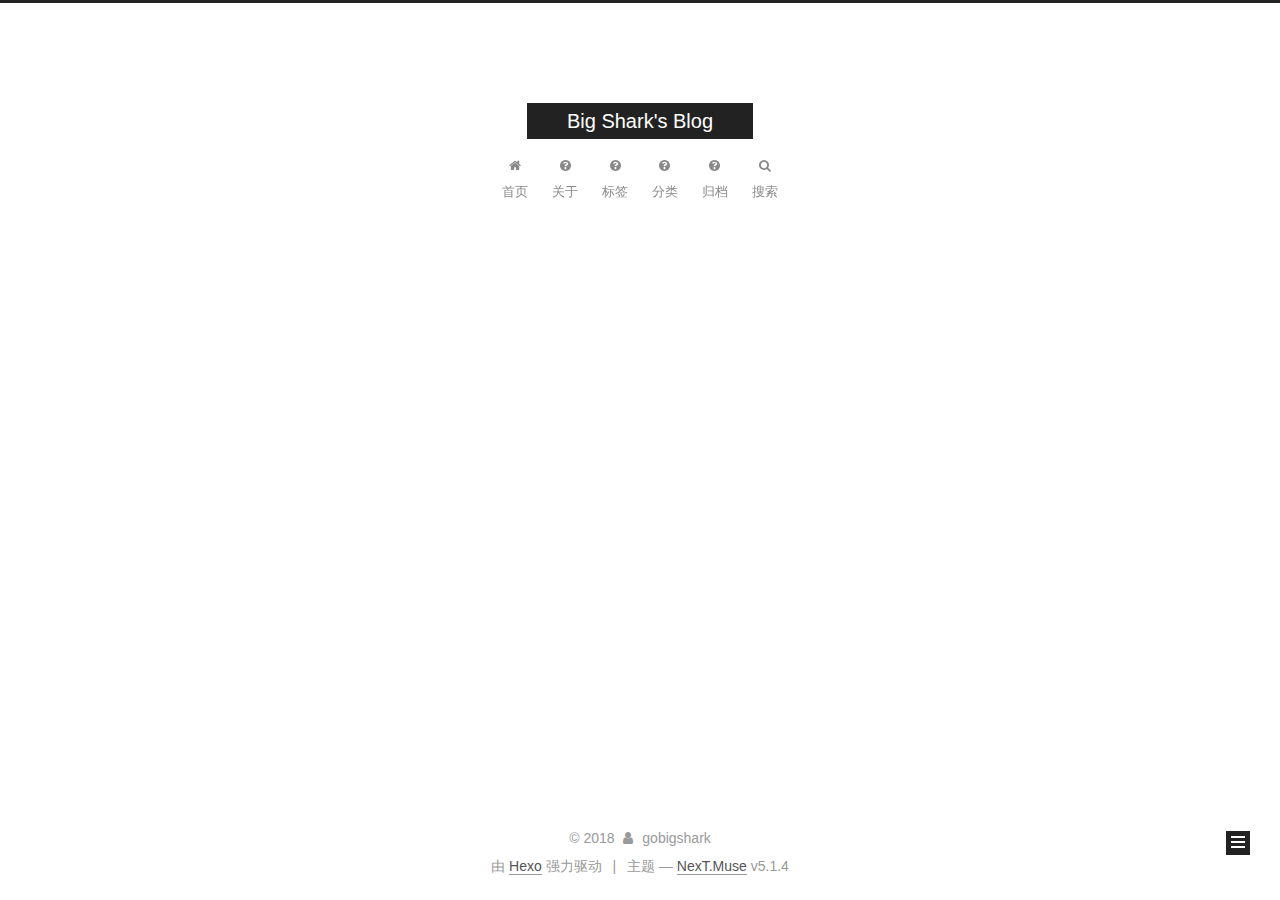
<file: tags/Hello/index.html>
<!DOCTYPE html>



  


<html class="theme-next muse use-motion" lang="zh-Hans">
<head>
  <meta charset="UTF-8"/>
<meta http-equiv="X-UA-Compatible" content="IE=edge" />
<meta name="viewport" content="width=device-width, initial-scale=1, maximum-scale=1"/>
<meta name="theme-color" content="#222">









<meta http-equiv="Cache-Control" content="no-transform" />
<meta http-equiv="Cache-Control" content="no-siteapp" />
















  
  
  <link href="/lib/fancybox/source/jquery.fancybox.css?v=2.1.5" rel="stylesheet" type="text/css" />







<link href="/lib/font-awesome/css/font-awesome.min.css?v=4.6.2" rel="stylesheet" type="text/css" />

<link href="/css/main.css?v=5.1.4" rel="stylesheet" type="text/css" />


  <link rel="apple-touch-icon" sizes="180x180" href="/images/apple-touch-icon-next.png?v=5.1.4">


  <link rel="icon" type="image/png" sizes="32x32" href="/images/favicon-32x32-next.png?v=5.1.4">


  <link rel="icon" type="image/png" sizes="16x16" href="/images/favicon-16x16-next.png?v=5.1.4">


  <link rel="mask-icon" href="/images/logo.svg?v=5.1.4" color="#222">





  <meta name="keywords" content="Hexo, NexT" />










<meta property="og:type" content="website">
<meta property="og:title" content="Big Shark&#39;s Blog">
<meta property="og:url" content="https://gobigshark.github.io/tags/Hello/index.html">
<meta property="og:site_name" content="Big Shark&#39;s Blog">
<meta property="og:locale" content="zh-Hans">
<meta name="twitter:card" content="summary">
<meta name="twitter:title" content="Big Shark&#39;s Blog">



<script type="text/javascript" id="hexo.configurations">
  var NexT = window.NexT || {};
  var CONFIG = {
    root: '/',
    scheme: 'Muse',
    version: '5.1.4',
    sidebar: {"position":"left","display":"post","offset":12,"b2t":false,"scrollpercent":false,"onmobile":false},
    fancybox: true,
    tabs: true,
    motion: {"enable":true,"async":false,"transition":{"post_block":"fadeIn","post_header":"slideDownIn","post_body":"slideDownIn","coll_header":"slideLeftIn","sidebar":"slideUpIn"}},
    duoshuo: {
      userId: '0',
      author: '博主'
    },
    algolia: {
      applicationID: '',
      apiKey: '',
      indexName: '',
      hits: {"per_page":10},
      labels: {"input_placeholder":"Search for Posts","hits_empty":"We didn't find any results for the search: ${query}","hits_stats":"${hits} results found in ${time} ms"}
    }
  };
</script>



  <link rel="canonical" href="https://gobigshark.github.io/tags/Hello/"/>





  <title>标签: Hello | Big Shark's Blog</title>
  








</head>

<body itemscope itemtype="http://schema.org/WebPage" lang="zh-Hans">

  
  
    
  

  <div class="container sidebar-position-left ">
    <div class="headband"></div>

    <header id="header" class="header" itemscope itemtype="http://schema.org/WPHeader">
      <div class="header-inner"><div class="site-brand-wrapper">
  <div class="site-meta ">
    

    <div class="custom-logo-site-title">
      <a href="/"  class="brand" rel="start">
        <span class="logo-line-before"><i></i></span>
        <span class="site-title">Big Shark's Blog</span>
        <span class="logo-line-after"><i></i></span>
      </a>
    </div>
      
        <p class="site-subtitle"></p>
      
  </div>

  <div class="site-nav-toggle">
    <button>
      <span class="btn-bar"></span>
      <span class="btn-bar"></span>
      <span class="btn-bar"></span>
    </button>
  </div>
</div>

<nav class="site-nav">
  

  
    <ul id="menu" class="menu">
      
        
        <li class="menu-item menu-item-home">
          <a href="/" rel="section">
            
              <i class="menu-item-icon fa fa-fw fa-home"></i> <br />
            
            首页
          </a>
        </li>
      
        
        <li class="menu-item menu-item-about">
          <a href="/about" rel="section">
            
              <i class="menu-item-icon fa fa-fw fa-question-circle"></i> <br />
            
            关于
          </a>
        </li>
      
        
        <li class="menu-item menu-item-tags">
          <a href="/tags/" rel="section">
            
              <i class="menu-item-icon fa fa-fw fa-question-circle"></i> <br />
            
            标签
          </a>
        </li>
      
        
        <li class="menu-item menu-item-categories">
          <a href="/categories" rel="section">
            
              <i class="menu-item-icon fa fa-fw fa-question-circle"></i> <br />
            
            分类
          </a>
        </li>
      
        
        <li class="menu-item menu-item-archives">
          <a href="/archives/" rel="section">
            
              <i class="menu-item-icon fa fa-fw fa-question-circle"></i> <br />
            
            归档
          </a>
        </li>
      

      
        <li class="menu-item menu-item-search">
          
            <a href="javascript:;" class="popup-trigger">
          
            
              <i class="menu-item-icon fa fa-search fa-fw"></i> <br />
            
            搜索
          </a>
        </li>
      
    </ul>
  

  
    <div class="site-search">
      
  <div class="popup search-popup local-search-popup">
  <div class="local-search-header clearfix">
    <span class="search-icon">
      <i class="fa fa-search"></i>
    </span>
    <span class="popup-btn-close">
      <i class="fa fa-times-circle"></i>
    </span>
    <div class="local-search-input-wrapper">
      <input autocomplete="off"
             placeholder="搜索..." spellcheck="false"
             type="text" id="local-search-input">
    </div>
  </div>
  <div id="local-search-result"></div>
</div>



    </div>
  
</nav>



 </div>
    </header>

    <main id="main" class="main">
      <div class="main-inner">
        <div class="content-wrap">
          <div id="content" class="content">
            

  
  
  
  <div class="post-block tag">

    <div id="posts" class="posts-collapse">
      <div class="collection-title">
        <h1>Hello<small>标签</small>
        </h1>
      </div>

      
        

  <article class="post post-type-normal" itemscope itemtype="http://schema.org/Article">
    <header class="post-header">

      <h2 class="post-title">
        
            <a class="post-title-link" href="/2018/02/19/hello/" itemprop="url">
              
                <span itemprop="name">hello</span>
              
            </a>
        
      </h2>

      <div class="post-meta">
        <time class="post-time" itemprop="dateCreated"
              datetime="2018-02-19T21:52:39+08:00"
              content="2018-02-19" >
          02-19
        </time>
      </div>

    </header>
  </article>


      
    </div>

  </div>
  
  
  

  


          </div>
          


          

        </div>
        
          
  
  <div class="sidebar-toggle">
    <div class="sidebar-toggle-line-wrap">
      <span class="sidebar-toggle-line sidebar-toggle-line-first"></span>
      <span class="sidebar-toggle-line sidebar-toggle-line-middle"></span>
      <span class="sidebar-toggle-line sidebar-toggle-line-last"></span>
    </div>
  </div>

  <aside id="sidebar" class="sidebar">
    
    <div class="sidebar-inner">

      

      

      <section class="site-overview-wrap sidebar-panel sidebar-panel-active">
        <div class="site-overview">
          <div class="site-author motion-element" itemprop="author" itemscope itemtype="http://schema.org/Person">
            
              <p class="site-author-name" itemprop="name">gobigshark</p>
              <p class="site-description motion-element" itemprop="description"></p>
          </div>

          <nav class="site-state motion-element">

            
              <div class="site-state-item site-state-posts">
              
                <a href="/archives/">
              
                  <span class="site-state-item-count">3</span>
                  <span class="site-state-item-name">日志</span>
                </a>
              </div>
            

            

            
              
              
              <div class="site-state-item site-state-tags">
                <a href="/tags/index.html">
                  <span class="site-state-item-count">1</span>
                  <span class="site-state-item-name">标签</span>
                </a>
              </div>
            

          </nav>

          

          

          
          

          
          

          

        </div>
      </section>

      

      

    </div>
  </aside>


        
      </div>
    </main>

    <footer id="footer" class="footer">
      <div class="footer-inner">
        <div class="copyright">&copy; <span itemprop="copyrightYear">2018</span>
  <span class="with-love">
    <i class="fa fa-user"></i>
  </span>
  <span class="author" itemprop="copyrightHolder">gobigshark</span>

  
</div>


  <div class="powered-by">由 <a class="theme-link" target="_blank" href="https://hexo.io">Hexo</a> 强力驱动</div>



  <span class="post-meta-divider">|</span>



  <div class="theme-info">主题 &mdash; <a class="theme-link" target="_blank" href="https://github.com/iissnan/hexo-theme-next">NexT.Muse</a> v5.1.4</div>




        







        
      </div>
    </footer>

    
      <div class="back-to-top">
        <i class="fa fa-arrow-up"></i>
        
      </div>
    

    

  </div>

  

<script type="text/javascript">
  if (Object.prototype.toString.call(window.Promise) !== '[object Function]') {
    window.Promise = null;
  }
</script>









  












  
  
    <script type="text/javascript" src="/lib/jquery/index.js?v=2.1.3"></script>
  

  
  
    <script type="text/javascript" src="/lib/fastclick/lib/fastclick.min.js?v=1.0.6"></script>
  

  
  
    <script type="text/javascript" src="/lib/jquery_lazyload/jquery.lazyload.js?v=1.9.7"></script>
  

  
  
    <script type="text/javascript" src="/lib/velocity/velocity.min.js?v=1.2.1"></script>
  

  
  
    <script type="text/javascript" src="/lib/velocity/velocity.ui.min.js?v=1.2.1"></script>
  

  
  
    <script type="text/javascript" src="/lib/fancybox/source/jquery.fancybox.pack.js?v=2.1.5"></script>
  


  


  <script type="text/javascript" src="/js/src/utils.js?v=5.1.4"></script>

  <script type="text/javascript" src="/js/src/motion.js?v=5.1.4"></script>



  
  

  

  


  <script type="text/javascript" src="/js/src/bootstrap.js?v=5.1.4"></script>



  


  




	





  





  







<!-- LOCAL: You can save these files to your site and update links -->
    
        
        <link rel="stylesheet" href="https://aimingoo.github.io/gitmint/style/default.css">
        <script src="https://aimingoo.github.io/gitmint/dist/gitmint.browser.js"></script>
    
<!-- END LOCAL -->

    

    







  

  <script type="text/javascript">
    // Popup Window;
    var isfetched = false;
    var isXml = true;
    // Search DB path;
    var search_path = "search.xml";
    if (search_path.length === 0) {
      search_path = "search.xml";
    } else if (/json$/i.test(search_path)) {
      isXml = false;
    }
    var path = "/" + search_path;
    // monitor main search box;

    var onPopupClose = function (e) {
      $('.popup').hide();
      $('#local-search-input').val('');
      $('.search-result-list').remove();
      $('#no-result').remove();
      $(".local-search-pop-overlay").remove();
      $('body').css('overflow', '');
    }

    function proceedsearch() {
      $("body")
        .append('<div class="search-popup-overlay local-search-pop-overlay"></div>')
        .css('overflow', 'hidden');
      $('.search-popup-overlay').click(onPopupClose);
      $('.popup').toggle();
      var $localSearchInput = $('#local-search-input');
      $localSearchInput.attr("autocapitalize", "none");
      $localSearchInput.attr("autocorrect", "off");
      $localSearchInput.focus();
    }

    // search function;
    var searchFunc = function(path, search_id, content_id) {
      'use strict';

      // start loading animation
      $("body")
        .append('<div class="search-popup-overlay local-search-pop-overlay">' +
          '<div id="search-loading-icon">' +
          '<i class="fa fa-spinner fa-pulse fa-5x fa-fw"></i>' +
          '</div>' +
          '</div>')
        .css('overflow', 'hidden');
      $("#search-loading-icon").css('margin', '20% auto 0 auto').css('text-align', 'center');

      $.ajax({
        url: path,
        dataType: isXml ? "xml" : "json",
        async: true,
        success: function(res) {
          // get the contents from search data
          isfetched = true;
          $('.popup').detach().appendTo('.header-inner');
          var datas = isXml ? $("entry", res).map(function() {
            return {
              title: $("title", this).text(),
              content: $("content",this).text(),
              url: $("url" , this).text()
            };
          }).get() : res;
          var input = document.getElementById(search_id);
          var resultContent = document.getElementById(content_id);
          var inputEventFunction = function() {
            var searchText = input.value.trim().toLowerCase();
            var keywords = searchText.split(/[\s\-]+/);
            if (keywords.length > 1) {
              keywords.push(searchText);
            }
            var resultItems = [];
            if (searchText.length > 0) {
              // perform local searching
              datas.forEach(function(data) {
                var isMatch = false;
                var hitCount = 0;
                var searchTextCount = 0;
                var title = data.title.trim();
                var titleInLowerCase = title.toLowerCase();
                var content = data.content.trim().replace(/<[^>]+>/g,"");
                var contentInLowerCase = content.toLowerCase();
                var articleUrl = decodeURIComponent(data.url);
                var indexOfTitle = [];
                var indexOfContent = [];
                // only match articles with not empty titles
                if(title != '') {
                  keywords.forEach(function(keyword) {
                    function getIndexByWord(word, text, caseSensitive) {
                      var wordLen = word.length;
                      if (wordLen === 0) {
                        return [];
                      }
                      var startPosition = 0, position = [], index = [];
                      if (!caseSensitive) {
                        text = text.toLowerCase();
                        word = word.toLowerCase();
                      }
                      while ((position = text.indexOf(word, startPosition)) > -1) {
                        index.push({position: position, word: word});
                        startPosition = position + wordLen;
                      }
                      return index;
                    }

                    indexOfTitle = indexOfTitle.concat(getIndexByWord(keyword, titleInLowerCase, false));
                    indexOfContent = indexOfContent.concat(getIndexByWord(keyword, contentInLowerCase, false));
                  });
                  if (indexOfTitle.length > 0 || indexOfContent.length > 0) {
                    isMatch = true;
                    hitCount = indexOfTitle.length + indexOfContent.length;
                  }
                }

                // show search results

                if (isMatch) {
                  // sort index by position of keyword

                  [indexOfTitle, indexOfContent].forEach(function (index) {
                    index.sort(function (itemLeft, itemRight) {
                      if (itemRight.position !== itemLeft.position) {
                        return itemRight.position - itemLeft.position;
                      } else {
                        return itemLeft.word.length - itemRight.word.length;
                      }
                    });
                  });

                  // merge hits into slices

                  function mergeIntoSlice(text, start, end, index) {
                    var item = index[index.length - 1];
                    var position = item.position;
                    var word = item.word;
                    var hits = [];
                    var searchTextCountInSlice = 0;
                    while (position + word.length <= end && index.length != 0) {
                      if (word === searchText) {
                        searchTextCountInSlice++;
                      }
                      hits.push({position: position, length: word.length});
                      var wordEnd = position + word.length;

                      // move to next position of hit

                      index.pop();
                      while (index.length != 0) {
                        item = index[index.length - 1];
                        position = item.position;
                        word = item.word;
                        if (wordEnd > position) {
                          index.pop();
                        } else {
                          break;
                        }
                      }
                    }
                    searchTextCount += searchTextCountInSlice;
                    return {
                      hits: hits,
                      start: start,
                      end: end,
                      searchTextCount: searchTextCountInSlice
                    };
                  }

                  var slicesOfTitle = [];
                  if (indexOfTitle.length != 0) {
                    slicesOfTitle.push(mergeIntoSlice(title, 0, title.length, indexOfTitle));
                  }

                  var slicesOfContent = [];
                  while (indexOfContent.length != 0) {
                    var item = indexOfContent[indexOfContent.length - 1];
                    var position = item.position;
                    var word = item.word;
                    // cut out 100 characters
                    var start = position - 20;
                    var end = position + 80;
                    if(start < 0){
                      start = 0;
                    }
                    if (end < position + word.length) {
                      end = position + word.length;
                    }
                    if(end > content.length){
                      end = content.length;
                    }
                    slicesOfContent.push(mergeIntoSlice(content, start, end, indexOfContent));
                  }

                  // sort slices in content by search text's count and hits' count

                  slicesOfContent.sort(function (sliceLeft, sliceRight) {
                    if (sliceLeft.searchTextCount !== sliceRight.searchTextCount) {
                      return sliceRight.searchTextCount - sliceLeft.searchTextCount;
                    } else if (sliceLeft.hits.length !== sliceRight.hits.length) {
                      return sliceRight.hits.length - sliceLeft.hits.length;
                    } else {
                      return sliceLeft.start - sliceRight.start;
                    }
                  });

                  // select top N slices in content

                  var upperBound = parseInt('1');
                  if (upperBound >= 0) {
                    slicesOfContent = slicesOfContent.slice(0, upperBound);
                  }

                  // highlight title and content

                  function highlightKeyword(text, slice) {
                    var result = '';
                    var prevEnd = slice.start;
                    slice.hits.forEach(function (hit) {
                      result += text.substring(prevEnd, hit.position);
                      var end = hit.position + hit.length;
                      result += '<b class="search-keyword">' + text.substring(hit.position, end) + '</b>';
                      prevEnd = end;
                    });
                    result += text.substring(prevEnd, slice.end);
                    return result;
                  }

                  var resultItem = '';

                  if (slicesOfTitle.length != 0) {
                    resultItem += "<li><a href='" + articleUrl + "' class='search-result-title'>" + highlightKeyword(title, slicesOfTitle[0]) + "</a>";
                  } else {
                    resultItem += "<li><a href='" + articleUrl + "' class='search-result-title'>" + title + "</a>";
                  }

                  slicesOfContent.forEach(function (slice) {
                    resultItem += "<a href='" + articleUrl + "'>" +
                      "<p class=\"search-result\">" + highlightKeyword(content, slice) +
                      "...</p>" + "</a>";
                  });

                  resultItem += "</li>";
                  resultItems.push({
                    item: resultItem,
                    searchTextCount: searchTextCount,
                    hitCount: hitCount,
                    id: resultItems.length
                  });
                }
              })
            };
            if (keywords.length === 1 && keywords[0] === "") {
              resultContent.innerHTML = '<div id="no-result"><i class="fa fa-search fa-5x" /></div>'
            } else if (resultItems.length === 0) {
              resultContent.innerHTML = '<div id="no-result"><i class="fa fa-frown-o fa-5x" /></div>'
            } else {
              resultItems.sort(function (resultLeft, resultRight) {
                if (resultLeft.searchTextCount !== resultRight.searchTextCount) {
                  return resultRight.searchTextCount - resultLeft.searchTextCount;
                } else if (resultLeft.hitCount !== resultRight.hitCount) {
                  return resultRight.hitCount - resultLeft.hitCount;
                } else {
                  return resultRight.id - resultLeft.id;
                }
              });
              var searchResultList = '<ul class=\"search-result-list\">';
              resultItems.forEach(function (result) {
                searchResultList += result.item;
              })
              searchResultList += "</ul>";
              resultContent.innerHTML = searchResultList;
            }
          }

          if ('auto' === 'auto') {
            input.addEventListener('input', inputEventFunction);
          } else {
            $('.search-icon').click(inputEventFunction);
            input.addEventListener('keypress', function (event) {
              if (event.keyCode === 13) {
                inputEventFunction();
              }
            });
          }

          // remove loading animation
          $(".local-search-pop-overlay").remove();
          $('body').css('overflow', '');

          proceedsearch();
        }
      });
    }

    // handle and trigger popup window;
    $('.popup-trigger').click(function(e) {
      e.stopPropagation();
      if (isfetched === false) {
        searchFunc(path, 'local-search-input', 'local-search-result');
      } else {
        proceedsearch();
      };
    });

    $('.popup-btn-close').click(onPopupClose);
    $('.popup').click(function(e){
      e.stopPropagation();
    });
    $(document).on('keyup', function (event) {
      var shouldDismissSearchPopup = event.which === 27 &&
        $('.search-popup').is(':visible');
      if (shouldDismissSearchPopup) {
        onPopupClose();
      }
    });
  </script>





  

  
  <script src="https://cdn1.lncld.net/static/js/av-core-mini-0.6.4.js"></script>
  <script>AV.initialize("5NiWk7zI2wEXw92kwOs5rgPY-gzGzoHsz", "RdnPkBahmWICNXpVBc5vfRWl");</script>
  <script>
    function showTime(Counter) {
      var query = new AV.Query(Counter);
      var entries = [];
      var $visitors = $(".leancloud_visitors");

      $visitors.each(function () {
        entries.push( $(this).attr("id").trim() );
      });

      query.containedIn('url', entries);
      query.find()
        .done(function (results) {
          var COUNT_CONTAINER_REF = '.leancloud-visitors-count';

          if (results.length === 0) {
            $visitors.find(COUNT_CONTAINER_REF).text(0);
            return;
          }

          for (var i = 0; i < results.length; i++) {
            var item = results[i];
            var url = item.get('url');
            var time = item.get('time');
            var element = document.getElementById(url);

            $(element).find(COUNT_CONTAINER_REF).text(time);
          }
          for(var i = 0; i < entries.length; i++) {
            var url = entries[i];
            var element = document.getElementById(url);
            var countSpan = $(element).find(COUNT_CONTAINER_REF);
            if( countSpan.text() == '') {
              countSpan.text(0);
            }
          }
        })
        .fail(function (object, error) {
          console.log("Error: " + error.code + " " + error.message);
        });
    }

    function addCount(Counter) {
      var $visitors = $(".leancloud_visitors");
      var url = $visitors.attr('id').trim();
      var title = $visitors.attr('data-flag-title').trim();
      var query = new AV.Query(Counter);

      query.equalTo("url", url);
      query.find({
        success: function(results) {
          if (results.length > 0) {
            var counter = results[0];
            counter.fetchWhenSave(true);
            counter.increment("time");
            counter.save(null, {
              success: function(counter) {
                var $element = $(document.getElementById(url));
                $element.find('.leancloud-visitors-count').text(counter.get('time'));
              },
              error: function(counter, error) {
                console.log('Failed to save Visitor num, with error message: ' + error.message);
              }
            });
          } else {
            var newcounter = new Counter();
            /* Set ACL */
            var acl = new AV.ACL();
            acl.setPublicReadAccess(true);
            acl.setPublicWriteAccess(true);
            newcounter.setACL(acl);
            /* End Set ACL */
            newcounter.set("title", title);
            newcounter.set("url", url);
            newcounter.set("time", 1);
            newcounter.save(null, {
              success: function(newcounter) {
                var $element = $(document.getElementById(url));
                $element.find('.leancloud-visitors-count').text(newcounter.get('time'));
              },
              error: function(newcounter, error) {
                console.log('Failed to create');
              }
            });
          }
        },
        error: function(error) {
          console.log('Error:' + error.code + " " + error.message);
        }
      });
    }

    $(function() {
      var Counter = AV.Object.extend("Counter");
      if ($('.leancloud_visitors').length == 1) {
        addCount(Counter);
      } else if ($('.post-title-link').length > 1) {
        showTime(Counter);
      }
    });
  </script>



  

  

  
  

  

  

  

</body>
</html>
</file>
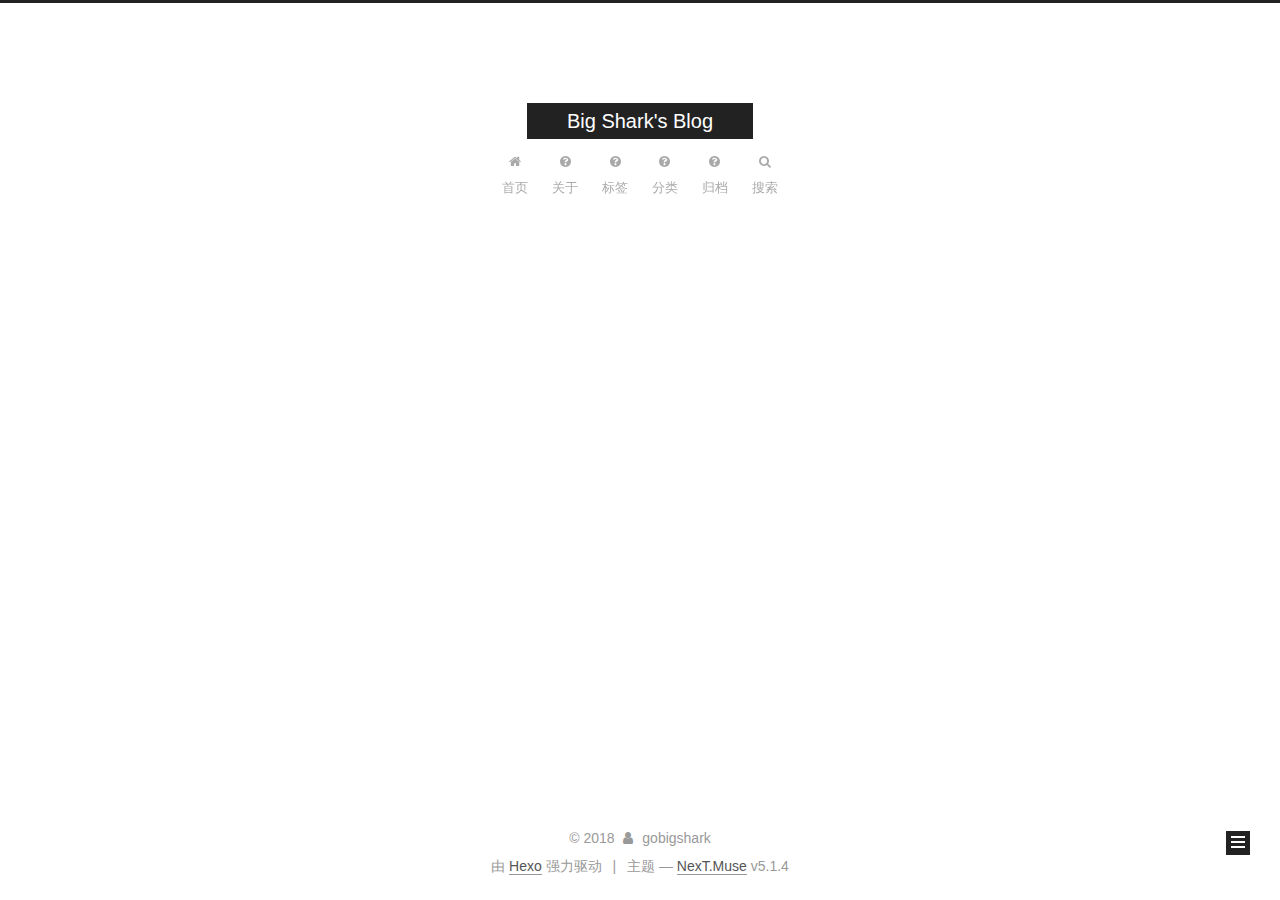
<file: archives/2016/02/index.html>
<!DOCTYPE html>



  


<html class="theme-next muse use-motion" lang="zh-Hans">
<head>
  <meta charset="UTF-8"/>
<meta http-equiv="X-UA-Compatible" content="IE=edge" />
<meta name="viewport" content="width=device-width, initial-scale=1, maximum-scale=1"/>
<meta name="theme-color" content="#222">









<meta http-equiv="Cache-Control" content="no-transform" />
<meta http-equiv="Cache-Control" content="no-siteapp" />
















  
  
  <link href="/lib/fancybox/source/jquery.fancybox.css?v=2.1.5" rel="stylesheet" type="text/css" />







<link href="/lib/font-awesome/css/font-awesome.min.css?v=4.6.2" rel="stylesheet" type="text/css" />

<link href="/css/main.css?v=5.1.4" rel="stylesheet" type="text/css" />


  <link rel="apple-touch-icon" sizes="180x180" href="/images/apple-touch-icon-next.png?v=5.1.4">


  <link rel="icon" type="image/png" sizes="32x32" href="/images/favicon-32x32-next.png?v=5.1.4">


  <link rel="icon" type="image/png" sizes="16x16" href="/images/favicon-16x16-next.png?v=5.1.4">


  <link rel="mask-icon" href="/images/logo.svg?v=5.1.4" color="#222">





  <meta name="keywords" content="Hexo, NexT" />










<meta property="og:type" content="website">
<meta property="og:title" content="Big Shark&#39;s Blog">
<meta property="og:url" content="https://gobigshark.github.io/archives/2016/02/index.html">
<meta property="og:site_name" content="Big Shark&#39;s Blog">
<meta property="og:locale" content="zh-Hans">
<meta name="twitter:card" content="summary">
<meta name="twitter:title" content="Big Shark&#39;s Blog">



<script type="text/javascript" id="hexo.configurations">
  var NexT = window.NexT || {};
  var CONFIG = {
    root: '/',
    scheme: 'Muse',
    version: '5.1.4',
    sidebar: {"position":"left","display":"post","offset":12,"b2t":false,"scrollpercent":false,"onmobile":false},
    fancybox: true,
    tabs: true,
    motion: {"enable":true,"async":false,"transition":{"post_block":"fadeIn","post_header":"slideDownIn","post_body":"slideDownIn","coll_header":"slideLeftIn","sidebar":"slideUpIn"}},
    duoshuo: {
      userId: '0',
      author: '博主'
    },
    algolia: {
      applicationID: '',
      apiKey: '',
      indexName: '',
      hits: {"per_page":10},
      labels: {"input_placeholder":"Search for Posts","hits_empty":"We didn't find any results for the search: ${query}","hits_stats":"${hits} results found in ${time} ms"}
    }
  };
</script>



  <link rel="canonical" href="https://gobigshark.github.io/archives/2016/02/"/>





  <title>归档 | Big Shark's Blog</title>
  








</head>

<body itemscope itemtype="http://schema.org/WebPage" lang="zh-Hans">

  
  
    
  

  <div class="container sidebar-position-left page-archive">
    <div class="headband"></div>

    <header id="header" class="header" itemscope itemtype="http://schema.org/WPHeader">
      <div class="header-inner"><div class="site-brand-wrapper">
  <div class="site-meta ">
    

    <div class="custom-logo-site-title">
      <a href="/"  class="brand" rel="start">
        <span class="logo-line-before"><i></i></span>
        <span class="site-title">Big Shark's Blog</span>
        <span class="logo-line-after"><i></i></span>
      </a>
    </div>
      
        <p class="site-subtitle"></p>
      
  </div>

  <div class="site-nav-toggle">
    <button>
      <span class="btn-bar"></span>
      <span class="btn-bar"></span>
      <span class="btn-bar"></span>
    </button>
  </div>
</div>

<nav class="site-nav">
  

  
    <ul id="menu" class="menu">
      
        
        <li class="menu-item menu-item-home">
          <a href="/" rel="section">
            
              <i class="menu-item-icon fa fa-fw fa-home"></i> <br />
            
            首页
          </a>
        </li>
      
        
        <li class="menu-item menu-item-about">
          <a href="/about" rel="section">
            
              <i class="menu-item-icon fa fa-fw fa-question-circle"></i> <br />
            
            关于
          </a>
        </li>
      
        
        <li class="menu-item menu-item-tags">
          <a href="/tags/" rel="section">
            
              <i class="menu-item-icon fa fa-fw fa-question-circle"></i> <br />
            
            标签
          </a>
        </li>
      
        
        <li class="menu-item menu-item-categories">
          <a href="/categories" rel="section">
            
              <i class="menu-item-icon fa fa-fw fa-question-circle"></i> <br />
            
            分类
          </a>
        </li>
      
        
        <li class="menu-item menu-item-archives">
          <a href="/archives/" rel="section">
            
              <i class="menu-item-icon fa fa-fw fa-question-circle"></i> <br />
            
            归档
          </a>
        </li>
      

      
        <li class="menu-item menu-item-search">
          
            <a href="javascript:;" class="popup-trigger">
          
            
              <i class="menu-item-icon fa fa-search fa-fw"></i> <br />
            
            搜索
          </a>
        </li>
      
    </ul>
  

  
    <div class="site-search">
      
  <div class="popup search-popup local-search-popup">
  <div class="local-search-header clearfix">
    <span class="search-icon">
      <i class="fa fa-search"></i>
    </span>
    <span class="popup-btn-close">
      <i class="fa fa-times-circle"></i>
    </span>
    <div class="local-search-input-wrapper">
      <input autocomplete="off"
             placeholder="搜索..." spellcheck="false"
             type="text" id="local-search-input">
    </div>
  </div>
  <div id="local-search-result"></div>
</div>



    </div>
  
</nav>



 </div>
    </header>

    <main id="main" class="main">
      <div class="main-inner">
        <div class="content-wrap">
          <div id="content" class="content">
            

  
  
  
  <div class="post-block archive">
    <div id="posts" class="posts-collapse">
      <span class="archive-move-on"></span>

      <span class="archive-page-counter">
        
        
        
          
        
        嗯..! 目前共计 3 篇日志。 继续努力。
      </span>

      

        
        
        

        
          
          <div class="collection-title">
            <h1 class="archive-year" id="archive-year-2016">2016</h1>
          </div>
        
        

        

  <article class="post post-type-normal" itemscope itemtype="http://schema.org/Article">
    <header class="post-header">

      <h2 class="post-title">
        
            <a class="post-title-link" href="/2016/02/19/test/" itemprop="url">
              
                <span itemprop="name">test</span>
              
            </a>
        
      </h2>

      <div class="post-meta">
        <time class="post-time" itemprop="dateCreated"
              datetime="2016-02-19T21:37:38+08:00"
              content="2016-02-19" >
          02-19
        </time>
      </div>

    </header>
  </article>



      

    </div>
  </div>
  
  
  

  



          </div>
          


          

        </div>
        
          
  
  <div class="sidebar-toggle">
    <div class="sidebar-toggle-line-wrap">
      <span class="sidebar-toggle-line sidebar-toggle-line-first"></span>
      <span class="sidebar-toggle-line sidebar-toggle-line-middle"></span>
      <span class="sidebar-toggle-line sidebar-toggle-line-last"></span>
    </div>
  </div>

  <aside id="sidebar" class="sidebar">
    
    <div class="sidebar-inner">

      

      

      <section class="site-overview-wrap sidebar-panel sidebar-panel-active">
        <div class="site-overview">
          <div class="site-author motion-element" itemprop="author" itemscope itemtype="http://schema.org/Person">
            
              <p class="site-author-name" itemprop="name">gobigshark</p>
              <p class="site-description motion-element" itemprop="description"></p>
          </div>

          <nav class="site-state motion-element">

            
              <div class="site-state-item site-state-posts">
              
                <a href="/archives/">
              
                  <span class="site-state-item-count">3</span>
                  <span class="site-state-item-name">日志</span>
                </a>
              </div>
            

            

            
              
              
              <div class="site-state-item site-state-tags">
                <a href="/tags/index.html">
                  <span class="site-state-item-count">1</span>
                  <span class="site-state-item-name">标签</span>
                </a>
              </div>
            

          </nav>

          

          

          
          

          
          

          

        </div>
      </section>

      

      

    </div>
  </aside>


        
      </div>
    </main>

    <footer id="footer" class="footer">
      <div class="footer-inner">
        <div class="copyright">&copy; <span itemprop="copyrightYear">2018</span>
  <span class="with-love">
    <i class="fa fa-user"></i>
  </span>
  <span class="author" itemprop="copyrightHolder">gobigshark</span>

  
</div>


  <div class="powered-by">由 <a class="theme-link" target="_blank" href="https://hexo.io">Hexo</a> 强力驱动</div>



  <span class="post-meta-divider">|</span>



  <div class="theme-info">主题 &mdash; <a class="theme-link" target="_blank" href="https://github.com/iissnan/hexo-theme-next">NexT.Muse</a> v5.1.4</div>




        







        
      </div>
    </footer>

    
      <div class="back-to-top">
        <i class="fa fa-arrow-up"></i>
        
      </div>
    

    

  </div>

  

<script type="text/javascript">
  if (Object.prototype.toString.call(window.Promise) !== '[object Function]') {
    window.Promise = null;
  }
</script>









  












  
  
    <script type="text/javascript" src="/lib/jquery/index.js?v=2.1.3"></script>
  

  
  
    <script type="text/javascript" src="/lib/fastclick/lib/fastclick.min.js?v=1.0.6"></script>
  

  
  
    <script type="text/javascript" src="/lib/jquery_lazyload/jquery.lazyload.js?v=1.9.7"></script>
  

  
  
    <script type="text/javascript" src="/lib/velocity/velocity.min.js?v=1.2.1"></script>
  

  
  
    <script type="text/javascript" src="/lib/velocity/velocity.ui.min.js?v=1.2.1"></script>
  

  
  
    <script type="text/javascript" src="/lib/fancybox/source/jquery.fancybox.pack.js?v=2.1.5"></script>
  


  


  <script type="text/javascript" src="/js/src/utils.js?v=5.1.4"></script>

  <script type="text/javascript" src="/js/src/motion.js?v=5.1.4"></script>



  
  

  

  


  <script type="text/javascript" src="/js/src/bootstrap.js?v=5.1.4"></script>



  


  




	





  





  







<!-- LOCAL: You can save these files to your site and update links -->
    
        
        <link rel="stylesheet" href="https://aimingoo.github.io/gitmint/style/default.css">
        <script src="https://aimingoo.github.io/gitmint/dist/gitmint.browser.js"></script>
    
<!-- END LOCAL -->

    

    







  

  <script type="text/javascript">
    // Popup Window;
    var isfetched = false;
    var isXml = true;
    // Search DB path;
    var search_path = "search.xml";
    if (search_path.length === 0) {
      search_path = "search.xml";
    } else if (/json$/i.test(search_path)) {
      isXml = false;
    }
    var path = "/" + search_path;
    // monitor main search box;

    var onPopupClose = function (e) {
      $('.popup').hide();
      $('#local-search-input').val('');
      $('.search-result-list').remove();
      $('#no-result').remove();
      $(".local-search-pop-overlay").remove();
      $('body').css('overflow', '');
    }

    function proceedsearch() {
      $("body")
        .append('<div class="search-popup-overlay local-search-pop-overlay"></div>')
        .css('overflow', 'hidden');
      $('.search-popup-overlay').click(onPopupClose);
      $('.popup').toggle();
      var $localSearchInput = $('#local-search-input');
      $localSearchInput.attr("autocapitalize", "none");
      $localSearchInput.attr("autocorrect", "off");
      $localSearchInput.focus();
    }

    // search function;
    var searchFunc = function(path, search_id, content_id) {
      'use strict';

      // start loading animation
      $("body")
        .append('<div class="search-popup-overlay local-search-pop-overlay">' +
          '<div id="search-loading-icon">' +
          '<i class="fa fa-spinner fa-pulse fa-5x fa-fw"></i>' +
          '</div>' +
          '</div>')
        .css('overflow', 'hidden');
      $("#search-loading-icon").css('margin', '20% auto 0 auto').css('text-align', 'center');

      $.ajax({
        url: path,
        dataType: isXml ? "xml" : "json",
        async: true,
        success: function(res) {
          // get the contents from search data
          isfetched = true;
          $('.popup').detach().appendTo('.header-inner');
          var datas = isXml ? $("entry", res).map(function() {
            return {
              title: $("title", this).text(),
              content: $("content",this).text(),
              url: $("url" , this).text()
            };
          }).get() : res;
          var input = document.getElementById(search_id);
          var resultContent = document.getElementById(content_id);
          var inputEventFunction = function() {
            var searchText = input.value.trim().toLowerCase();
            var keywords = searchText.split(/[\s\-]+/);
            if (keywords.length > 1) {
              keywords.push(searchText);
            }
            var resultItems = [];
            if (searchText.length > 0) {
              // perform local searching
              datas.forEach(function(data) {
                var isMatch = false;
                var hitCount = 0;
                var searchTextCount = 0;
                var title = data.title.trim();
                var titleInLowerCase = title.toLowerCase();
                var content = data.content.trim().replace(/<[^>]+>/g,"");
                var contentInLowerCase = content.toLowerCase();
                var articleUrl = decodeURIComponent(data.url);
                var indexOfTitle = [];
                var indexOfContent = [];
                // only match articles with not empty titles
                if(title != '') {
                  keywords.forEach(function(keyword) {
                    function getIndexByWord(word, text, caseSensitive) {
                      var wordLen = word.length;
                      if (wordLen === 0) {
                        return [];
                      }
                      var startPosition = 0, position = [], index = [];
                      if (!caseSensitive) {
                        text = text.toLowerCase();
                        word = word.toLowerCase();
                      }
                      while ((position = text.indexOf(word, startPosition)) > -1) {
                        index.push({position: position, word: word});
                        startPosition = position + wordLen;
                      }
                      return index;
                    }

                    indexOfTitle = indexOfTitle.concat(getIndexByWord(keyword, titleInLowerCase, false));
                    indexOfContent = indexOfContent.concat(getIndexByWord(keyword, contentInLowerCase, false));
                  });
                  if (indexOfTitle.length > 0 || indexOfContent.length > 0) {
                    isMatch = true;
                    hitCount = indexOfTitle.length + indexOfContent.length;
                  }
                }

                // show search results

                if (isMatch) {
                  // sort index by position of keyword

                  [indexOfTitle, indexOfContent].forEach(function (index) {
                    index.sort(function (itemLeft, itemRight) {
                      if (itemRight.position !== itemLeft.position) {
                        return itemRight.position - itemLeft.position;
                      } else {
                        return itemLeft.word.length - itemRight.word.length;
                      }
                    });
                  });

                  // merge hits into slices

                  function mergeIntoSlice(text, start, end, index) {
                    var item = index[index.length - 1];
                    var position = item.position;
                    var word = item.word;
                    var hits = [];
                    var searchTextCountInSlice = 0;
                    while (position + word.length <= end && index.length != 0) {
                      if (word === searchText) {
                        searchTextCountInSlice++;
                      }
                      hits.push({position: position, length: word.length});
                      var wordEnd = position + word.length;

                      // move to next position of hit

                      index.pop();
                      while (index.length != 0) {
                        item = index[index.length - 1];
                        position = item.position;
                        word = item.word;
                        if (wordEnd > position) {
                          index.pop();
                        } else {
                          break;
                        }
                      }
                    }
                    searchTextCount += searchTextCountInSlice;
                    return {
                      hits: hits,
                      start: start,
                      end: end,
                      searchTextCount: searchTextCountInSlice
                    };
                  }

                  var slicesOfTitle = [];
                  if (indexOfTitle.length != 0) {
                    slicesOfTitle.push(mergeIntoSlice(title, 0, title.length, indexOfTitle));
                  }

                  var slicesOfContent = [];
                  while (indexOfContent.length != 0) {
                    var item = indexOfContent[indexOfContent.length - 1];
                    var position = item.position;
                    var word = item.word;
                    // cut out 100 characters
                    var start = position - 20;
                    var end = position + 80;
                    if(start < 0){
                      start = 0;
                    }
                    if (end < position + word.length) {
                      end = position + word.length;
                    }
                    if(end > content.length){
                      end = content.length;
                    }
                    slicesOfContent.push(mergeIntoSlice(content, start, end, indexOfContent));
                  }

                  // sort slices in content by search text's count and hits' count

                  slicesOfContent.sort(function (sliceLeft, sliceRight) {
                    if (sliceLeft.searchTextCount !== sliceRight.searchTextCount) {
                      return sliceRight.searchTextCount - sliceLeft.searchTextCount;
                    } else if (sliceLeft.hits.length !== sliceRight.hits.length) {
                      return sliceRight.hits.length - sliceLeft.hits.length;
                    } else {
                      return sliceLeft.start - sliceRight.start;
                    }
                  });

                  // select top N slices in content

                  var upperBound = parseInt('1');
                  if (upperBound >= 0) {
                    slicesOfContent = slicesOfContent.slice(0, upperBound);
                  }

                  // highlight title and content

                  function highlightKeyword(text, slice) {
                    var result = '';
                    var prevEnd = slice.start;
                    slice.hits.forEach(function (hit) {
                      result += text.substring(prevEnd, hit.position);
                      var end = hit.position + hit.length;
                      result += '<b class="search-keyword">' + text.substring(hit.position, end) + '</b>';
                      prevEnd = end;
                    });
                    result += text.substring(prevEnd, slice.end);
                    return result;
                  }

                  var resultItem = '';

                  if (slicesOfTitle.length != 0) {
                    resultItem += "<li><a href='" + articleUrl + "' class='search-result-title'>" + highlightKeyword(title, slicesOfTitle[0]) + "</a>";
                  } else {
                    resultItem += "<li><a href='" + articleUrl + "' class='search-result-title'>" + title + "</a>";
                  }

                  slicesOfContent.forEach(function (slice) {
                    resultItem += "<a href='" + articleUrl + "'>" +
                      "<p class=\"search-result\">" + highlightKeyword(content, slice) +
                      "...</p>" + "</a>";
                  });

                  resultItem += "</li>";
                  resultItems.push({
                    item: resultItem,
                    searchTextCount: searchTextCount,
                    hitCount: hitCount,
                    id: resultItems.length
                  });
                }
              })
            };
            if (keywords.length === 1 && keywords[0] === "") {
              resultContent.innerHTML = '<div id="no-result"><i class="fa fa-search fa-5x" /></div>'
            } else if (resultItems.length === 0) {
              resultContent.innerHTML = '<div id="no-result"><i class="fa fa-frown-o fa-5x" /></div>'
            } else {
              resultItems.sort(function (resultLeft, resultRight) {
                if (resultLeft.searchTextCount !== resultRight.searchTextCount) {
                  return resultRight.searchTextCount - resultLeft.searchTextCount;
                } else if (resultLeft.hitCount !== resultRight.hitCount) {
                  return resultRight.hitCount - resultLeft.hitCount;
                } else {
                  return resultRight.id - resultLeft.id;
                }
              });
              var searchResultList = '<ul class=\"search-result-list\">';
              resultItems.forEach(function (result) {
                searchResultList += result.item;
              })
              searchResultList += "</ul>";
              resultContent.innerHTML = searchResultList;
            }
          }

          if ('auto' === 'auto') {
            input.addEventListener('input', inputEventFunction);
          } else {
            $('.search-icon').click(inputEventFunction);
            input.addEventListener('keypress', function (event) {
              if (event.keyCode === 13) {
                inputEventFunction();
              }
            });
          }

          // remove loading animation
          $(".local-search-pop-overlay").remove();
          $('body').css('overflow', '');

          proceedsearch();
        }
      });
    }

    // handle and trigger popup window;
    $('.popup-trigger').click(function(e) {
      e.stopPropagation();
      if (isfetched === false) {
        searchFunc(path, 'local-search-input', 'local-search-result');
      } else {
        proceedsearch();
      };
    });

    $('.popup-btn-close').click(onPopupClose);
    $('.popup').click(function(e){
      e.stopPropagation();
    });
    $(document).on('keyup', function (event) {
      var shouldDismissSearchPopup = event.which === 27 &&
        $('.search-popup').is(':visible');
      if (shouldDismissSearchPopup) {
        onPopupClose();
      }
    });
  </script>





  

  
  <script src="https://cdn1.lncld.net/static/js/av-core-mini-0.6.4.js"></script>
  <script>AV.initialize("5NiWk7zI2wEXw92kwOs5rgPY-gzGzoHsz", "RdnPkBahmWICNXpVBc5vfRWl");</script>
  <script>
    function showTime(Counter) {
      var query = new AV.Query(Counter);
      var entries = [];
      var $visitors = $(".leancloud_visitors");

      $visitors.each(function () {
        entries.push( $(this).attr("id").trim() );
      });

      query.containedIn('url', entries);
      query.find()
        .done(function (results) {
          var COUNT_CONTAINER_REF = '.leancloud-visitors-count';

          if (results.length === 0) {
            $visitors.find(COUNT_CONTAINER_REF).text(0);
            return;
          }

          for (var i = 0; i < results.length; i++) {
            var item = results[i];
            var url = item.get('url');
            var time = item.get('time');
            var element = document.getElementById(url);

            $(element).find(COUNT_CONTAINER_REF).text(time);
          }
          for(var i = 0; i < entries.length; i++) {
            var url = entries[i];
            var element = document.getElementById(url);
            var countSpan = $(element).find(COUNT_CONTAINER_REF);
            if( countSpan.text() == '') {
              countSpan.text(0);
            }
          }
        })
        .fail(function (object, error) {
          console.log("Error: " + error.code + " " + error.message);
        });
    }

    function addCount(Counter) {
      var $visitors = $(".leancloud_visitors");
      var url = $visitors.attr('id').trim();
      var title = $visitors.attr('data-flag-title').trim();
      var query = new AV.Query(Counter);

      query.equalTo("url", url);
      query.find({
        success: function(results) {
          if (results.length > 0) {
            var counter = results[0];
            counter.fetchWhenSave(true);
            counter.increment("time");
            counter.save(null, {
              success: function(counter) {
                var $element = $(document.getElementById(url));
                $element.find('.leancloud-visitors-count').text(counter.get('time'));
              },
              error: function(counter, error) {
                console.log('Failed to save Visitor num, with error message: ' + error.message);
              }
            });
          } else {
            var newcounter = new Counter();
            /* Set ACL */
            var acl = new AV.ACL();
            acl.setPublicReadAccess(true);
            acl.setPublicWriteAccess(true);
            newcounter.setACL(acl);
            /* End Set ACL */
            newcounter.set("title", title);
            newcounter.set("url", url);
            newcounter.set("time", 1);
            newcounter.save(null, {
              success: function(newcounter) {
                var $element = $(document.getElementById(url));
                $element.find('.leancloud-visitors-count').text(newcounter.get('time'));
              },
              error: function(newcounter, error) {
                console.log('Failed to create');
              }
            });
          }
        },
        error: function(error) {
          console.log('Error:' + error.code + " " + error.message);
        }
      });
    }

    $(function() {
      var Counter = AV.Object.extend("Counter");
      if ($('.leancloud_visitors').length == 1) {
        addCount(Counter);
      } else if ($('.post-title-link').length > 1) {
        showTime(Counter);
      }
    });
  </script>



  

  

  
  

  

  

  

</body>
</html>
</file>
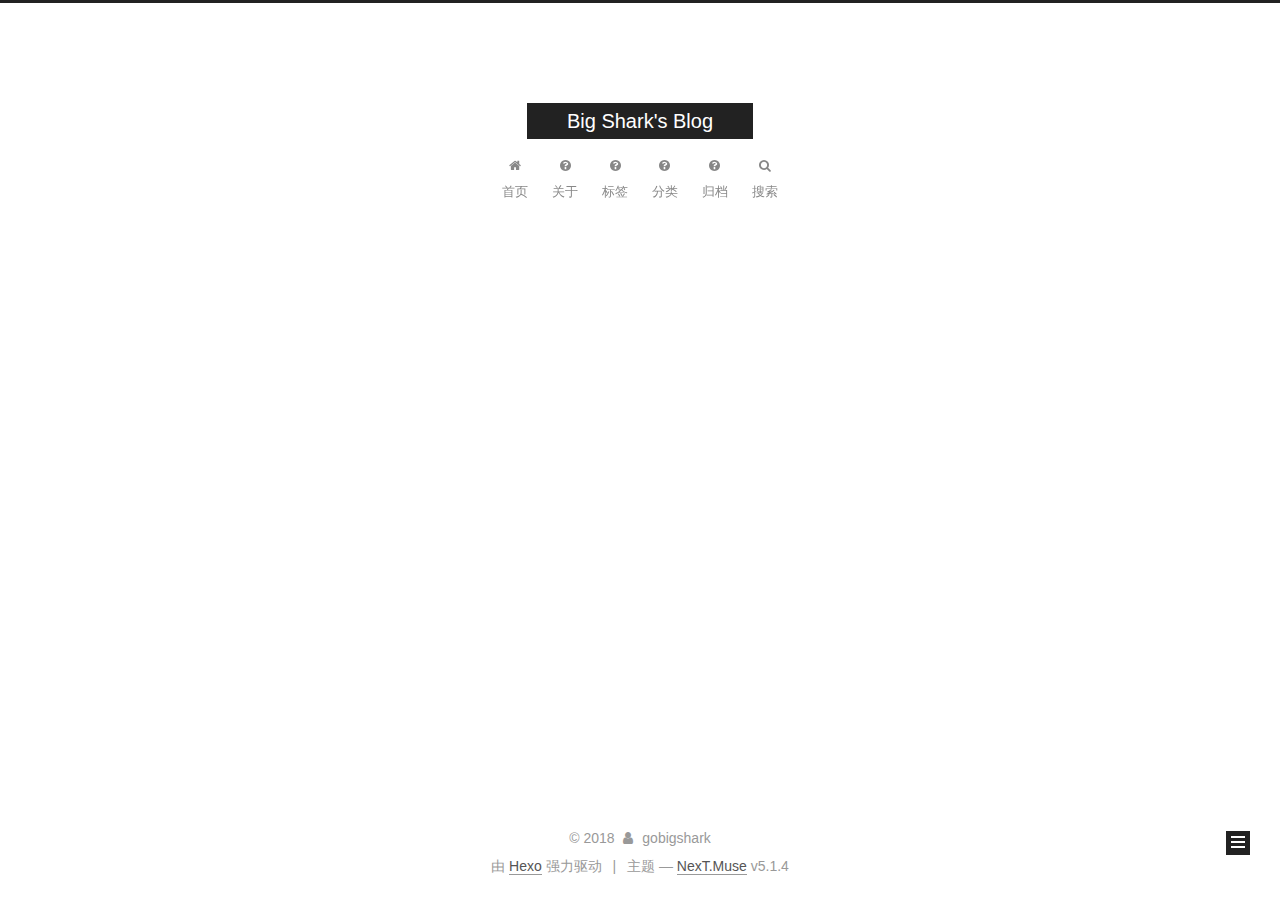
<file: archives/2018/02/index.html>
<!DOCTYPE html>



  


<html class="theme-next muse use-motion" lang="zh-Hans">
<head>
  <meta charset="UTF-8"/>
<meta http-equiv="X-UA-Compatible" content="IE=edge" />
<meta name="viewport" content="width=device-width, initial-scale=1, maximum-scale=1"/>
<meta name="theme-color" content="#222">









<meta http-equiv="Cache-Control" content="no-transform" />
<meta http-equiv="Cache-Control" content="no-siteapp" />
















  
  
  <link href="/lib/fancybox/source/jquery.fancybox.css?v=2.1.5" rel="stylesheet" type="text/css" />







<link href="/lib/font-awesome/css/font-awesome.min.css?v=4.6.2" rel="stylesheet" type="text/css" />

<link href="/css/main.css?v=5.1.4" rel="stylesheet" type="text/css" />


  <link rel="apple-touch-icon" sizes="180x180" href="/images/apple-touch-icon-next.png?v=5.1.4">


  <link rel="icon" type="image/png" sizes="32x32" href="/images/favicon-32x32-next.png?v=5.1.4">


  <link rel="icon" type="image/png" sizes="16x16" href="/images/favicon-16x16-next.png?v=5.1.4">


  <link rel="mask-icon" href="/images/logo.svg?v=5.1.4" color="#222">





  <meta name="keywords" content="Hexo, NexT" />










<meta property="og:type" content="website">
<meta property="og:title" content="Big Shark&#39;s Blog">
<meta property="og:url" content="https://gobigshark.github.io/archives/2018/02/index.html">
<meta property="og:site_name" content="Big Shark&#39;s Blog">
<meta property="og:locale" content="zh-Hans">
<meta name="twitter:card" content="summary">
<meta name="twitter:title" content="Big Shark&#39;s Blog">



<script type="text/javascript" id="hexo.configurations">
  var NexT = window.NexT || {};
  var CONFIG = {
    root: '/',
    scheme: 'Muse',
    version: '5.1.4',
    sidebar: {"position":"left","display":"post","offset":12,"b2t":false,"scrollpercent":false,"onmobile":false},
    fancybox: true,
    tabs: true,
    motion: {"enable":true,"async":false,"transition":{"post_block":"fadeIn","post_header":"slideDownIn","post_body":"slideDownIn","coll_header":"slideLeftIn","sidebar":"slideUpIn"}},
    duoshuo: {
      userId: '0',
      author: '博主'
    },
    algolia: {
      applicationID: '',
      apiKey: '',
      indexName: '',
      hits: {"per_page":10},
      labels: {"input_placeholder":"Search for Posts","hits_empty":"We didn't find any results for the search: ${query}","hits_stats":"${hits} results found in ${time} ms"}
    }
  };
</script>



  <link rel="canonical" href="https://gobigshark.github.io/archives/2018/02/"/>





  <title>归档 | Big Shark's Blog</title>
  








</head>

<body itemscope itemtype="http://schema.org/WebPage" lang="zh-Hans">

  
  
    
  

  <div class="container sidebar-position-left page-archive">
    <div class="headband"></div>

    <header id="header" class="header" itemscope itemtype="http://schema.org/WPHeader">
      <div class="header-inner"><div class="site-brand-wrapper">
  <div class="site-meta ">
    

    <div class="custom-logo-site-title">
      <a href="/"  class="brand" rel="start">
        <span class="logo-line-before"><i></i></span>
        <span class="site-title">Big Shark's Blog</span>
        <span class="logo-line-after"><i></i></span>
      </a>
    </div>
      
        <p class="site-subtitle"></p>
      
  </div>

  <div class="site-nav-toggle">
    <button>
      <span class="btn-bar"></span>
      <span class="btn-bar"></span>
      <span class="btn-bar"></span>
    </button>
  </div>
</div>

<nav class="site-nav">
  

  
    <ul id="menu" class="menu">
      
        
        <li class="menu-item menu-item-home">
          <a href="/" rel="section">
            
              <i class="menu-item-icon fa fa-fw fa-home"></i> <br />
            
            首页
          </a>
        </li>
      
        
        <li class="menu-item menu-item-about">
          <a href="/about" rel="section">
            
              <i class="menu-item-icon fa fa-fw fa-question-circle"></i> <br />
            
            关于
          </a>
        </li>
      
        
        <li class="menu-item menu-item-tags">
          <a href="/tags/" rel="section">
            
              <i class="menu-item-icon fa fa-fw fa-question-circle"></i> <br />
            
            标签
          </a>
        </li>
      
        
        <li class="menu-item menu-item-categories">
          <a href="/categories" rel="section">
            
              <i class="menu-item-icon fa fa-fw fa-question-circle"></i> <br />
            
            分类
          </a>
        </li>
      
        
        <li class="menu-item menu-item-archives">
          <a href="/archives/" rel="section">
            
              <i class="menu-item-icon fa fa-fw fa-question-circle"></i> <br />
            
            归档
          </a>
        </li>
      

      
        <li class="menu-item menu-item-search">
          
            <a href="javascript:;" class="popup-trigger">
          
            
              <i class="menu-item-icon fa fa-search fa-fw"></i> <br />
            
            搜索
          </a>
        </li>
      
    </ul>
  

  
    <div class="site-search">
      
  <div class="popup search-popup local-search-popup">
  <div class="local-search-header clearfix">
    <span class="search-icon">
      <i class="fa fa-search"></i>
    </span>
    <span class="popup-btn-close">
      <i class="fa fa-times-circle"></i>
    </span>
    <div class="local-search-input-wrapper">
      <input autocomplete="off"
             placeholder="搜索..." spellcheck="false"
             type="text" id="local-search-input">
    </div>
  </div>
  <div id="local-search-result"></div>
</div>



    </div>
  
</nav>



 </div>
    </header>

    <main id="main" class="main">
      <div class="main-inner">
        <div class="content-wrap">
          <div id="content" class="content">
            

  
  
  
  <div class="post-block archive">
    <div id="posts" class="posts-collapse">
      <span class="archive-move-on"></span>

      <span class="archive-page-counter">
        
        
        
          
        
        嗯..! 目前共计 3 篇日志。 继续努力。
      </span>

      

        
        
        

        
          
          <div class="collection-title">
            <h1 class="archive-year" id="archive-year-2018">2018</h1>
          </div>
        
        

        

  <article class="post post-type-normal" itemscope itemtype="http://schema.org/Article">
    <header class="post-header">

      <h2 class="post-title">
        
            <a class="post-title-link" href="/2018/02/19/hello/" itemprop="url">
              
                <span itemprop="name">hello</span>
              
            </a>
        
      </h2>

      <div class="post-meta">
        <time class="post-time" itemprop="dateCreated"
              datetime="2018-02-19T21:52:39+08:00"
              content="2018-02-19" >
          02-19
        </time>
      </div>

    </header>
  </article>



      

        
        
        

        
        

        

  <article class="post post-type-normal" itemscope itemtype="http://schema.org/Article">
    <header class="post-header">

      <h2 class="post-title">
        
            <a class="post-title-link" href="/2018/02/19/hello-world/" itemprop="url">
              
                <span itemprop="name">Hello World</span>
              
            </a>
        
      </h2>

      <div class="post-meta">
        <time class="post-time" itemprop="dateCreated"
              datetime="2018-02-19T21:31:23+08:00"
              content="2018-02-19" >
          02-19
        </time>
      </div>

    </header>
  </article>



      

    </div>
  </div>
  
  
  

  



          </div>
          


          

        </div>
        
          
  
  <div class="sidebar-toggle">
    <div class="sidebar-toggle-line-wrap">
      <span class="sidebar-toggle-line sidebar-toggle-line-first"></span>
      <span class="sidebar-toggle-line sidebar-toggle-line-middle"></span>
      <span class="sidebar-toggle-line sidebar-toggle-line-last"></span>
    </div>
  </div>

  <aside id="sidebar" class="sidebar">
    
    <div class="sidebar-inner">

      

      

      <section class="site-overview-wrap sidebar-panel sidebar-panel-active">
        <div class="site-overview">
          <div class="site-author motion-element" itemprop="author" itemscope itemtype="http://schema.org/Person">
            
              <p class="site-author-name" itemprop="name">gobigshark</p>
              <p class="site-description motion-element" itemprop="description"></p>
          </div>

          <nav class="site-state motion-element">

            
              <div class="site-state-item site-state-posts">
              
                <a href="/archives/">
              
                  <span class="site-state-item-count">3</span>
                  <span class="site-state-item-name">日志</span>
                </a>
              </div>
            

            

            
              
              
              <div class="site-state-item site-state-tags">
                <a href="/tags/index.html">
                  <span class="site-state-item-count">1</span>
                  <span class="site-state-item-name">标签</span>
                </a>
              </div>
            

          </nav>

          

          

          
          

          
          

          

        </div>
      </section>

      

      

    </div>
  </aside>


        
      </div>
    </main>

    <footer id="footer" class="footer">
      <div class="footer-inner">
        <div class="copyright">&copy; <span itemprop="copyrightYear">2018</span>
  <span class="with-love">
    <i class="fa fa-user"></i>
  </span>
  <span class="author" itemprop="copyrightHolder">gobigshark</span>

  
</div>


  <div class="powered-by">由 <a class="theme-link" target="_blank" href="https://hexo.io">Hexo</a> 强力驱动</div>



  <span class="post-meta-divider">|</span>



  <div class="theme-info">主题 &mdash; <a class="theme-link" target="_blank" href="https://github.com/iissnan/hexo-theme-next">NexT.Muse</a> v5.1.4</div>




        







        
      </div>
    </footer>

    
      <div class="back-to-top">
        <i class="fa fa-arrow-up"></i>
        
      </div>
    

    

  </div>

  

<script type="text/javascript">
  if (Object.prototype.toString.call(window.Promise) !== '[object Function]') {
    window.Promise = null;
  }
</script>









  












  
  
    <script type="text/javascript" src="/lib/jquery/index.js?v=2.1.3"></script>
  

  
  
    <script type="text/javascript" src="/lib/fastclick/lib/fastclick.min.js?v=1.0.6"></script>
  

  
  
    <script type="text/javascript" src="/lib/jquery_lazyload/jquery.lazyload.js?v=1.9.7"></script>
  

  
  
    <script type="text/javascript" src="/lib/velocity/velocity.min.js?v=1.2.1"></script>
  

  
  
    <script type="text/javascript" src="/lib/velocity/velocity.ui.min.js?v=1.2.1"></script>
  

  
  
    <script type="text/javascript" src="/lib/fancybox/source/jquery.fancybox.pack.js?v=2.1.5"></script>
  


  


  <script type="text/javascript" src="/js/src/utils.js?v=5.1.4"></script>

  <script type="text/javascript" src="/js/src/motion.js?v=5.1.4"></script>



  
  

  

  


  <script type="text/javascript" src="/js/src/bootstrap.js?v=5.1.4"></script>



  


  




	





  





  







<!-- LOCAL: You can save these files to your site and update links -->
    
        
        <link rel="stylesheet" href="https://aimingoo.github.io/gitmint/style/default.css">
        <script src="https://aimingoo.github.io/gitmint/dist/gitmint.browser.js"></script>
    
<!-- END LOCAL -->

    

    







  

  <script type="text/javascript">
    // Popup Window;
    var isfetched = false;
    var isXml = true;
    // Search DB path;
    var search_path = "search.xml";
    if (search_path.length === 0) {
      search_path = "search.xml";
    } else if (/json$/i.test(search_path)) {
      isXml = false;
    }
    var path = "/" + search_path;
    // monitor main search box;

    var onPopupClose = function (e) {
      $('.popup').hide();
      $('#local-search-input').val('');
      $('.search-result-list').remove();
      $('#no-result').remove();
      $(".local-search-pop-overlay").remove();
      $('body').css('overflow', '');
    }

    function proceedsearch() {
      $("body")
        .append('<div class="search-popup-overlay local-search-pop-overlay"></div>')
        .css('overflow', 'hidden');
      $('.search-popup-overlay').click(onPopupClose);
      $('.popup').toggle();
      var $localSearchInput = $('#local-search-input');
      $localSearchInput.attr("autocapitalize", "none");
      $localSearchInput.attr("autocorrect", "off");
      $localSearchInput.focus();
    }

    // search function;
    var searchFunc = function(path, search_id, content_id) {
      'use strict';

      // start loading animation
      $("body")
        .append('<div class="search-popup-overlay local-search-pop-overlay">' +
          '<div id="search-loading-icon">' +
          '<i class="fa fa-spinner fa-pulse fa-5x fa-fw"></i>' +
          '</div>' +
          '</div>')
        .css('overflow', 'hidden');
      $("#search-loading-icon").css('margin', '20% auto 0 auto').css('text-align', 'center');

      $.ajax({
        url: path,
        dataType: isXml ? "xml" : "json",
        async: true,
        success: function(res) {
          // get the contents from search data
          isfetched = true;
          $('.popup').detach().appendTo('.header-inner');
          var datas = isXml ? $("entry", res).map(function() {
            return {
              title: $("title", this).text(),
              content: $("content",this).text(),
              url: $("url" , this).text()
            };
          }).get() : res;
          var input = document.getElementById(search_id);
          var resultContent = document.getElementById(content_id);
          var inputEventFunction = function() {
            var searchText = input.value.trim().toLowerCase();
            var keywords = searchText.split(/[\s\-]+/);
            if (keywords.length > 1) {
              keywords.push(searchText);
            }
            var resultItems = [];
            if (searchText.length > 0) {
              // perform local searching
              datas.forEach(function(data) {
                var isMatch = false;
                var hitCount = 0;
                var searchTextCount = 0;
                var title = data.title.trim();
                var titleInLowerCase = title.toLowerCase();
                var content = data.content.trim().replace(/<[^>]+>/g,"");
                var contentInLowerCase = content.toLowerCase();
                var articleUrl = decodeURIComponent(data.url);
                var indexOfTitle = [];
                var indexOfContent = [];
                // only match articles with not empty titles
                if(title != '') {
                  keywords.forEach(function(keyword) {
                    function getIndexByWord(word, text, caseSensitive) {
                      var wordLen = word.length;
                      if (wordLen === 0) {
                        return [];
                      }
                      var startPosition = 0, position = [], index = [];
                      if (!caseSensitive) {
                        text = text.toLowerCase();
                        word = word.toLowerCase();
                      }
                      while ((position = text.indexOf(word, startPosition)) > -1) {
                        index.push({position: position, word: word});
                        startPosition = position + wordLen;
                      }
                      return index;
                    }

                    indexOfTitle = indexOfTitle.concat(getIndexByWord(keyword, titleInLowerCase, false));
                    indexOfContent = indexOfContent.concat(getIndexByWord(keyword, contentInLowerCase, false));
                  });
                  if (indexOfTitle.length > 0 || indexOfContent.length > 0) {
                    isMatch = true;
                    hitCount = indexOfTitle.length + indexOfContent.length;
                  }
                }

                // show search results

                if (isMatch) {
                  // sort index by position of keyword

                  [indexOfTitle, indexOfContent].forEach(function (index) {
                    index.sort(function (itemLeft, itemRight) {
                      if (itemRight.position !== itemLeft.position) {
                        return itemRight.position - itemLeft.position;
                      } else {
                        return itemLeft.word.length - itemRight.word.length;
                      }
                    });
                  });

                  // merge hits into slices

                  function mergeIntoSlice(text, start, end, index) {
                    var item = index[index.length - 1];
                    var position = item.position;
                    var word = item.word;
                    var hits = [];
                    var searchTextCountInSlice = 0;
                    while (position + word.length <= end && index.length != 0) {
                      if (word === searchText) {
                        searchTextCountInSlice++;
                      }
                      hits.push({position: position, length: word.length});
                      var wordEnd = position + word.length;

                      // move to next position of hit

                      index.pop();
                      while (index.length != 0) {
                        item = index[index.length - 1];
                        position = item.position;
                        word = item.word;
                        if (wordEnd > position) {
                          index.pop();
                        } else {
                          break;
                        }
                      }
                    }
                    searchTextCount += searchTextCountInSlice;
                    return {
                      hits: hits,
                      start: start,
                      end: end,
                      searchTextCount: searchTextCountInSlice
                    };
                  }

                  var slicesOfTitle = [];
                  if (indexOfTitle.length != 0) {
                    slicesOfTitle.push(mergeIntoSlice(title, 0, title.length, indexOfTitle));
                  }

                  var slicesOfContent = [];
                  while (indexOfContent.length != 0) {
                    var item = indexOfContent[indexOfContent.length - 1];
                    var position = item.position;
                    var word = item.word;
                    // cut out 100 characters
                    var start = position - 20;
                    var end = position + 80;
                    if(start < 0){
                      start = 0;
                    }
                    if (end < position + word.length) {
                      end = position + word.length;
                    }
                    if(end > content.length){
                      end = content.length;
                    }
                    slicesOfContent.push(mergeIntoSlice(content, start, end, indexOfContent));
                  }

                  // sort slices in content by search text's count and hits' count

                  slicesOfContent.sort(function (sliceLeft, sliceRight) {
                    if (sliceLeft.searchTextCount !== sliceRight.searchTextCount) {
                      return sliceRight.searchTextCount - sliceLeft.searchTextCount;
                    } else if (sliceLeft.hits.length !== sliceRight.hits.length) {
                      return sliceRight.hits.length - sliceLeft.hits.length;
                    } else {
                      return sliceLeft.start - sliceRight.start;
                    }
                  });

                  // select top N slices in content

                  var upperBound = parseInt('1');
                  if (upperBound >= 0) {
                    slicesOfContent = slicesOfContent.slice(0, upperBound);
                  }

                  // highlight title and content

                  function highlightKeyword(text, slice) {
                    var result = '';
                    var prevEnd = slice.start;
                    slice.hits.forEach(function (hit) {
                      result += text.substring(prevEnd, hit.position);
                      var end = hit.position + hit.length;
                      result += '<b class="search-keyword">' + text.substring(hit.position, end) + '</b>';
                      prevEnd = end;
                    });
                    result += text.substring(prevEnd, slice.end);
                    return result;
                  }

                  var resultItem = '';

                  if (slicesOfTitle.length != 0) {
                    resultItem += "<li><a href='" + articleUrl + "' class='search-result-title'>" + highlightKeyword(title, slicesOfTitle[0]) + "</a>";
                  } else {
                    resultItem += "<li><a href='" + articleUrl + "' class='search-result-title'>" + title + "</a>";
                  }

                  slicesOfContent.forEach(function (slice) {
                    resultItem += "<a href='" + articleUrl + "'>" +
                      "<p class=\"search-result\">" + highlightKeyword(content, slice) +
                      "...</p>" + "</a>";
                  });

                  resultItem += "</li>";
                  resultItems.push({
                    item: resultItem,
                    searchTextCount: searchTextCount,
                    hitCount: hitCount,
                    id: resultItems.length
                  });
                }
              })
            };
            if (keywords.length === 1 && keywords[0] === "") {
              resultContent.innerHTML = '<div id="no-result"><i class="fa fa-search fa-5x" /></div>'
            } else if (resultItems.length === 0) {
              resultContent.innerHTML = '<div id="no-result"><i class="fa fa-frown-o fa-5x" /></div>'
            } else {
              resultItems.sort(function (resultLeft, resultRight) {
                if (resultLeft.searchTextCount !== resultRight.searchTextCount) {
                  return resultRight.searchTextCount - resultLeft.searchTextCount;
                } else if (resultLeft.hitCount !== resultRight.hitCount) {
                  return resultRight.hitCount - resultLeft.hitCount;
                } else {
                  return resultRight.id - resultLeft.id;
                }
              });
              var searchResultList = '<ul class=\"search-result-list\">';
              resultItems.forEach(function (result) {
                searchResultList += result.item;
              })
              searchResultList += "</ul>";
              resultContent.innerHTML = searchResultList;
            }
          }

          if ('auto' === 'auto') {
            input.addEventListener('input', inputEventFunction);
          } else {
            $('.search-icon').click(inputEventFunction);
            input.addEventListener('keypress', function (event) {
              if (event.keyCode === 13) {
                inputEventFunction();
              }
            });
          }

          // remove loading animation
          $(".local-search-pop-overlay").remove();
          $('body').css('overflow', '');

          proceedsearch();
        }
      });
    }

    // handle and trigger popup window;
    $('.popup-trigger').click(function(e) {
      e.stopPropagation();
      if (isfetched === false) {
        searchFunc(path, 'local-search-input', 'local-search-result');
      } else {
        proceedsearch();
      };
    });

    $('.popup-btn-close').click(onPopupClose);
    $('.popup').click(function(e){
      e.stopPropagation();
    });
    $(document).on('keyup', function (event) {
      var shouldDismissSearchPopup = event.which === 27 &&
        $('.search-popup').is(':visible');
      if (shouldDismissSearchPopup) {
        onPopupClose();
      }
    });
  </script>





  

  
  <script src="https://cdn1.lncld.net/static/js/av-core-mini-0.6.4.js"></script>
  <script>AV.initialize("5NiWk7zI2wEXw92kwOs5rgPY-gzGzoHsz", "RdnPkBahmWICNXpVBc5vfRWl");</script>
  <script>
    function showTime(Counter) {
      var query = new AV.Query(Counter);
      var entries = [];
      var $visitors = $(".leancloud_visitors");

      $visitors.each(function () {
        entries.push( $(this).attr("id").trim() );
      });

      query.containedIn('url', entries);
      query.find()
        .done(function (results) {
          var COUNT_CONTAINER_REF = '.leancloud-visitors-count';

          if (results.length === 0) {
            $visitors.find(COUNT_CONTAINER_REF).text(0);
            return;
          }

          for (var i = 0; i < results.length; i++) {
            var item = results[i];
            var url = item.get('url');
            var time = item.get('time');
            var element = document.getElementById(url);

            $(element).find(COUNT_CONTAINER_REF).text(time);
          }
          for(var i = 0; i < entries.length; i++) {
            var url = entries[i];
            var element = document.getElementById(url);
            var countSpan = $(element).find(COUNT_CONTAINER_REF);
            if( countSpan.text() == '') {
              countSpan.text(0);
            }
          }
        })
        .fail(function (object, error) {
          console.log("Error: " + error.code + " " + error.message);
        });
    }

    function addCount(Counter) {
      var $visitors = $(".leancloud_visitors");
      var url = $visitors.attr('id').trim();
      var title = $visitors.attr('data-flag-title').trim();
      var query = new AV.Query(Counter);

      query.equalTo("url", url);
      query.find({
        success: function(results) {
          if (results.length > 0) {
            var counter = results[0];
            counter.fetchWhenSave(true);
            counter.increment("time");
            counter.save(null, {
              success: function(counter) {
                var $element = $(document.getElementById(url));
                $element.find('.leancloud-visitors-count').text(counter.get('time'));
              },
              error: function(counter, error) {
                console.log('Failed to save Visitor num, with error message: ' + error.message);
              }
            });
          } else {
            var newcounter = new Counter();
            /* Set ACL */
            var acl = new AV.ACL();
            acl.setPublicReadAccess(true);
            acl.setPublicWriteAccess(true);
            newcounter.setACL(acl);
            /* End Set ACL */
            newcounter.set("title", title);
            newcounter.set("url", url);
            newcounter.set("time", 1);
            newcounter.save(null, {
              success: function(newcounter) {
                var $element = $(document.getElementById(url));
                $element.find('.leancloud-visitors-count').text(newcounter.get('time'));
              },
              error: function(newcounter, error) {
                console.log('Failed to create');
              }
            });
          }
        },
        error: function(error) {
          console.log('Error:' + error.code + " " + error.message);
        }
      });
    }

    $(function() {
      var Counter = AV.Object.extend("Counter");
      if ($('.leancloud_visitors').length == 1) {
        addCount(Counter);
      } else if ($('.post-title-link').length > 1) {
        showTime(Counter);
      }
    });
  </script>



  

  

  
  

  

  

  

</body>
</html>
</file>
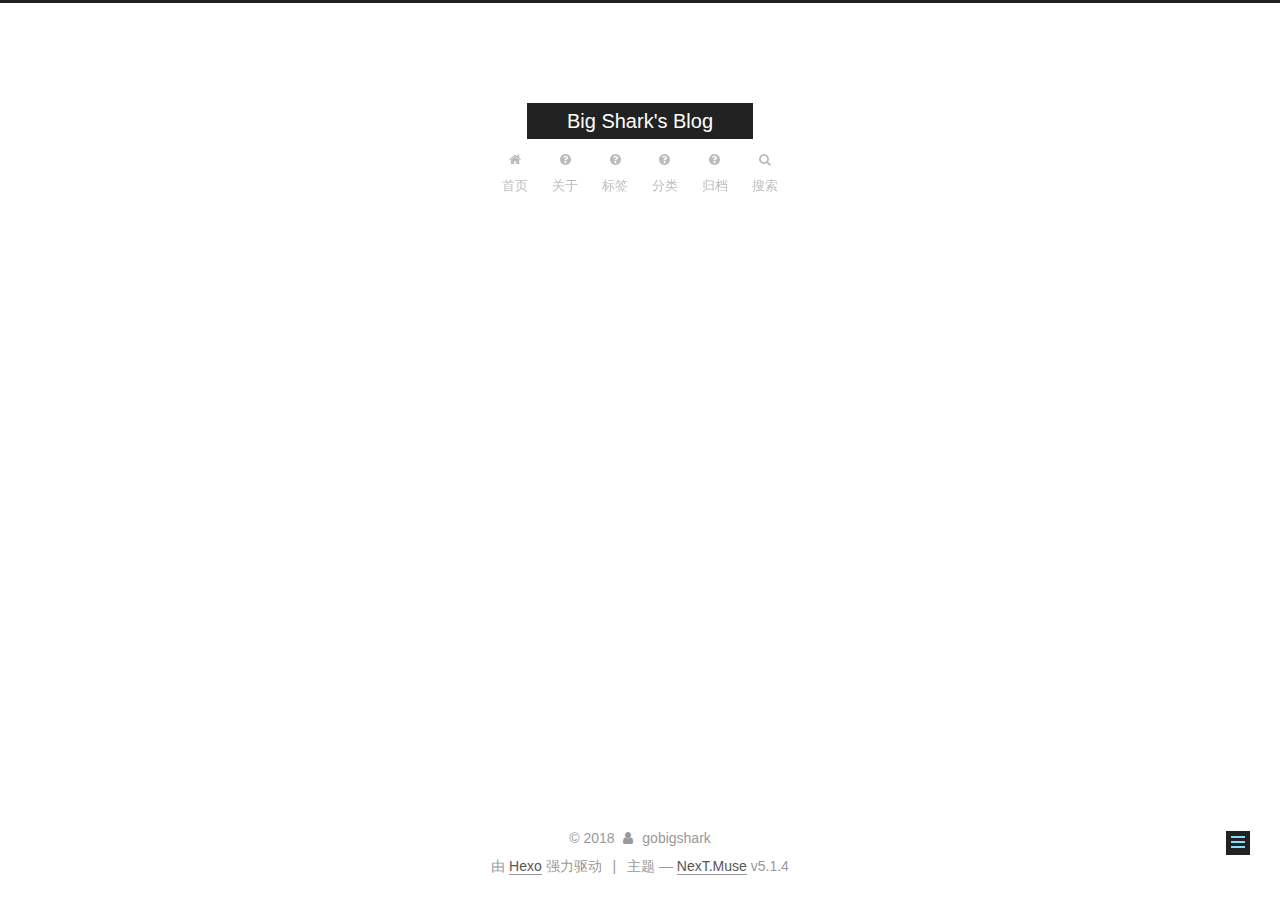
<file: 2016/02/19/test/index.html>
<!DOCTYPE html>



  


<html class="theme-next muse use-motion" lang="zh-Hans">
<head>
  <meta charset="UTF-8"/>
<meta http-equiv="X-UA-Compatible" content="IE=edge" />
<meta name="viewport" content="width=device-width, initial-scale=1, maximum-scale=1"/>
<meta name="theme-color" content="#222">









<meta http-equiv="Cache-Control" content="no-transform" />
<meta http-equiv="Cache-Control" content="no-siteapp" />
















  
  
  <link href="/lib/fancybox/source/jquery.fancybox.css?v=2.1.5" rel="stylesheet" type="text/css" />







<link href="/lib/font-awesome/css/font-awesome.min.css?v=4.6.2" rel="stylesheet" type="text/css" />

<link href="/css/main.css?v=5.1.4" rel="stylesheet" type="text/css" />


  <link rel="apple-touch-icon" sizes="180x180" href="/images/apple-touch-icon-next.png?v=5.1.4">


  <link rel="icon" type="image/png" sizes="32x32" href="/images/favicon-32x32-next.png?v=5.1.4">


  <link rel="icon" type="image/png" sizes="16x16" href="/images/favicon-16x16-next.png?v=5.1.4">


  <link rel="mask-icon" href="/images/logo.svg?v=5.1.4" color="#222">





  <meta name="keywords" content="Hexo, NexT" />










<meta name="description" content="Hello, world!">
<meta property="og:type" content="article">
<meta property="og:title" content="test">
<meta property="og:url" content="https://gobigshark.github.io/2016/02/19/test/index.html">
<meta property="og:site_name" content="Big Shark&#39;s Blog">
<meta property="og:description" content="Hello, world!">
<meta property="og:locale" content="zh-Hans">
<meta property="og:updated_time" content="2018-02-19T13:38:10.898Z">
<meta name="twitter:card" content="summary">
<meta name="twitter:title" content="test">
<meta name="twitter:description" content="Hello, world!">



<script type="text/javascript" id="hexo.configurations">
  var NexT = window.NexT || {};
  var CONFIG = {
    root: '/',
    scheme: 'Muse',
    version: '5.1.4',
    sidebar: {"position":"left","display":"post","offset":12,"b2t":false,"scrollpercent":false,"onmobile":false},
    fancybox: true,
    tabs: true,
    motion: {"enable":true,"async":false,"transition":{"post_block":"fadeIn","post_header":"slideDownIn","post_body":"slideDownIn","coll_header":"slideLeftIn","sidebar":"slideUpIn"}},
    duoshuo: {
      userId: '0',
      author: '博主'
    },
    algolia: {
      applicationID: '',
      apiKey: '',
      indexName: '',
      hits: {"per_page":10},
      labels: {"input_placeholder":"Search for Posts","hits_empty":"We didn't find any results for the search: ${query}","hits_stats":"${hits} results found in ${time} ms"}
    }
  };
</script>



  <link rel="canonical" href="https://gobigshark.github.io/2016/02/19/test/"/>





  <title>test | Big Shark's Blog</title>
  








</head>

<body itemscope itemtype="http://schema.org/WebPage" lang="zh-Hans">

  
  
    
  

  <div class="container sidebar-position-left page-post-detail">
    <div class="headband"></div>

    <header id="header" class="header" itemscope itemtype="http://schema.org/WPHeader">
      <div class="header-inner"><div class="site-brand-wrapper">
  <div class="site-meta ">
    

    <div class="custom-logo-site-title">
      <a href="/"  class="brand" rel="start">
        <span class="logo-line-before"><i></i></span>
        <span class="site-title">Big Shark's Blog</span>
        <span class="logo-line-after"><i></i></span>
      </a>
    </div>
      
        <p class="site-subtitle"></p>
      
  </div>

  <div class="site-nav-toggle">
    <button>
      <span class="btn-bar"></span>
      <span class="btn-bar"></span>
      <span class="btn-bar"></span>
    </button>
  </div>
</div>

<nav class="site-nav">
  

  
    <ul id="menu" class="menu">
      
        
        <li class="menu-item menu-item-home">
          <a href="/" rel="section">
            
              <i class="menu-item-icon fa fa-fw fa-home"></i> <br />
            
            首页
          </a>
        </li>
      
        
        <li class="menu-item menu-item-about">
          <a href="/about" rel="section">
            
              <i class="menu-item-icon fa fa-fw fa-question-circle"></i> <br />
            
            关于
          </a>
        </li>
      
        
        <li class="menu-item menu-item-tags">
          <a href="/tags/" rel="section">
            
              <i class="menu-item-icon fa fa-fw fa-question-circle"></i> <br />
            
            标签
          </a>
        </li>
      
        
        <li class="menu-item menu-item-categories">
          <a href="/categories" rel="section">
            
              <i class="menu-item-icon fa fa-fw fa-question-circle"></i> <br />
            
            分类
          </a>
        </li>
      
        
        <li class="menu-item menu-item-archives">
          <a href="/archives/" rel="section">
            
              <i class="menu-item-icon fa fa-fw fa-question-circle"></i> <br />
            
            归档
          </a>
        </li>
      

      
        <li class="menu-item menu-item-search">
          
            <a href="javascript:;" class="popup-trigger">
          
            
              <i class="menu-item-icon fa fa-search fa-fw"></i> <br />
            
            搜索
          </a>
        </li>
      
    </ul>
  

  
    <div class="site-search">
      
  <div class="popup search-popup local-search-popup">
  <div class="local-search-header clearfix">
    <span class="search-icon">
      <i class="fa fa-search"></i>
    </span>
    <span class="popup-btn-close">
      <i class="fa fa-times-circle"></i>
    </span>
    <div class="local-search-input-wrapper">
      <input autocomplete="off"
             placeholder="搜索..." spellcheck="false"
             type="text" id="local-search-input">
    </div>
  </div>
  <div id="local-search-result"></div>
</div>



    </div>
  
</nav>



 </div>
    </header>

    <main id="main" class="main">
      <div class="main-inner">
        <div class="content-wrap">
          <div id="content" class="content">
            

  <div id="posts" class="posts-expand">
    

  

  
  
  

  <article class="post post-type-normal" itemscope itemtype="http://schema.org/Article">
  
  
  
  <div class="post-block">
    <link itemprop="mainEntityOfPage" href="https://gobigshark.github.io/2016/02/19/test/">

    <span hidden itemprop="author" itemscope itemtype="http://schema.org/Person">
      <meta itemprop="name" content="gobigshark">
      <meta itemprop="description" content="">
      <meta itemprop="image" content="/images/avatar.gif">
    </span>

    <span hidden itemprop="publisher" itemscope itemtype="http://schema.org/Organization">
      <meta itemprop="name" content="Big Shark's Blog">
    </span>

    
      <header class="post-header">

        
        
          <h1 class="post-title" itemprop="name headline">test</h1>
        

        <div class="post-meta">
          <span class="post-time">
            
              <span class="post-meta-item-icon">
                <i class="fa fa-calendar-o"></i>
              </span>
              
                <span class="post-meta-item-text">发表于</span>
              
              <time title="创建于" itemprop="dateCreated datePublished" datetime="2016-02-19T21:37:38+08:00">
                2016-02-19
              </time>
            

            

            
          </span>

          

          
            
              <span class="post-comments-count">
                <span class="post-meta-divider">|</span>
                <span class="post-meta-item-icon">
                  <i class="fa fa-comment-o"></i>
                </span>
                <a href="/2016/02/19/test/#comments" itemprop="discussionUrl">
                  <span class="post-comments-count gitment-comments-count" data-xid="/2016/02/19/test/" itemprop="commentsCount"></span>
                </a>
              </span>
            
          

          
          
             <span id="/2016/02/19/test/" class="leancloud_visitors" data-flag-title="test">
               <span class="post-meta-divider">|</span>
               <span class="post-meta-item-icon">
                 <i class="fa fa-eye"></i>
               </span>
               
                 <span class="post-meta-item-text">阅读次数&#58;</span>
               
                 <span class="leancloud-visitors-count"></span>
             </span>
          

          

          

          

        </div>
      </header>
    

    
    
    
    <div class="post-body" itemprop="articleBody">

      
      

      
        <p>Hello, world!</p>

      
    </div>
    
    
    

    

    

    

    <footer class="post-footer">
      

      
      
      

      
        <div class="post-nav">
          <div class="post-nav-next post-nav-item">
            
          </div>

          <span class="post-nav-divider"></span>

          <div class="post-nav-prev post-nav-item">
            
              <a href="/2018/02/19/hello-world/" rel="prev" title="Hello World">
                Hello World <i class="fa fa-chevron-right"></i>
              </a>
            
          </div>
        </div>
      

      
      
    </footer>
  </div>
  
  
  
  </article>



    <div class="post-spread">
      
    </div>
  </div>


          </div>
          


          

  
    <div class="comments" id="comments">
      
        <div id="gitment-container"></div>
      
    </div>

  



        </div>
        
          
  
  <div class="sidebar-toggle">
    <div class="sidebar-toggle-line-wrap">
      <span class="sidebar-toggle-line sidebar-toggle-line-first"></span>
      <span class="sidebar-toggle-line sidebar-toggle-line-middle"></span>
      <span class="sidebar-toggle-line sidebar-toggle-line-last"></span>
    </div>
  </div>

  <aside id="sidebar" class="sidebar">
    
    <div class="sidebar-inner">

      

      

      <section class="site-overview-wrap sidebar-panel sidebar-panel-active">
        <div class="site-overview">
          <div class="site-author motion-element" itemprop="author" itemscope itemtype="http://schema.org/Person">
            
              <p class="site-author-name" itemprop="name">gobigshark</p>
              <p class="site-description motion-element" itemprop="description"></p>
          </div>

          <nav class="site-state motion-element">

            
              <div class="site-state-item site-state-posts">
              
                <a href="/archives/">
              
                  <span class="site-state-item-count">3</span>
                  <span class="site-state-item-name">日志</span>
                </a>
              </div>
            

            

            
              
              
              <div class="site-state-item site-state-tags">
                <a href="/tags/index.html">
                  <span class="site-state-item-count">1</span>
                  <span class="site-state-item-name">标签</span>
                </a>
              </div>
            

          </nav>

          

          

          
          

          
          

          

        </div>
      </section>

      

      

    </div>
  </aside>


        
      </div>
    </main>

    <footer id="footer" class="footer">
      <div class="footer-inner">
        <div class="copyright">&copy; <span itemprop="copyrightYear">2018</span>
  <span class="with-love">
    <i class="fa fa-user"></i>
  </span>
  <span class="author" itemprop="copyrightHolder">gobigshark</span>

  
</div>


  <div class="powered-by">由 <a class="theme-link" target="_blank" href="https://hexo.io">Hexo</a> 强力驱动</div>



  <span class="post-meta-divider">|</span>



  <div class="theme-info">主题 &mdash; <a class="theme-link" target="_blank" href="https://github.com/iissnan/hexo-theme-next">NexT.Muse</a> v5.1.4</div>




        







        
      </div>
    </footer>

    
      <div class="back-to-top">
        <i class="fa fa-arrow-up"></i>
        
      </div>
    

    

  </div>

  

<script type="text/javascript">
  if (Object.prototype.toString.call(window.Promise) !== '[object Function]') {
    window.Promise = null;
  }
</script>









  












  
  
    <script type="text/javascript" src="/lib/jquery/index.js?v=2.1.3"></script>
  

  
  
    <script type="text/javascript" src="/lib/fastclick/lib/fastclick.min.js?v=1.0.6"></script>
  

  
  
    <script type="text/javascript" src="/lib/jquery_lazyload/jquery.lazyload.js?v=1.9.7"></script>
  

  
  
    <script type="text/javascript" src="/lib/velocity/velocity.min.js?v=1.2.1"></script>
  

  
  
    <script type="text/javascript" src="/lib/velocity/velocity.ui.min.js?v=1.2.1"></script>
  

  
  
    <script type="text/javascript" src="/lib/fancybox/source/jquery.fancybox.pack.js?v=2.1.5"></script>
  


  


  <script type="text/javascript" src="/js/src/utils.js?v=5.1.4"></script>

  <script type="text/javascript" src="/js/src/motion.js?v=5.1.4"></script>



  
  

  
  <script type="text/javascript" src="/js/src/scrollspy.js?v=5.1.4"></script>
<script type="text/javascript" src="/js/src/post-details.js?v=5.1.4"></script>



  


  <script type="text/javascript" src="/js/src/bootstrap.js?v=5.1.4"></script>



  


  




	





  





  







<!-- LOCAL: You can save these files to your site and update links -->
    
        
        <link rel="stylesheet" href="https://aimingoo.github.io/gitmint/style/default.css">
        <script src="https://aimingoo.github.io/gitmint/dist/gitmint.browser.js"></script>
    
<!-- END LOCAL -->

    

    
      <script type="text/javascript">
      function renderGitment(){
        var gitment = new Gitmint({
            id: window.location.pathname, 
            owner: 'gobigshark',
            repo: 'gitment-comments',
            
            lang: "" || navigator.language || navigator.systemLanguage || navigator.userLanguage,
            
            oauth: {
            
            
                client_secret: '8e45a3f4e2d0e174ac2848ea632fc94ca4bb11d3',
            
                client_id: '7e10134ff7e30935e2b4'
            }});
        gitment.render('gitment-container');
      }

      
      renderGitment();
      
      </script>
    







  

  <script type="text/javascript">
    // Popup Window;
    var isfetched = false;
    var isXml = true;
    // Search DB path;
    var search_path = "search.xml";
    if (search_path.length === 0) {
      search_path = "search.xml";
    } else if (/json$/i.test(search_path)) {
      isXml = false;
    }
    var path = "/" + search_path;
    // monitor main search box;

    var onPopupClose = function (e) {
      $('.popup').hide();
      $('#local-search-input').val('');
      $('.search-result-list').remove();
      $('#no-result').remove();
      $(".local-search-pop-overlay").remove();
      $('body').css('overflow', '');
    }

    function proceedsearch() {
      $("body")
        .append('<div class="search-popup-overlay local-search-pop-overlay"></div>')
        .css('overflow', 'hidden');
      $('.search-popup-overlay').click(onPopupClose);
      $('.popup').toggle();
      var $localSearchInput = $('#local-search-input');
      $localSearchInput.attr("autocapitalize", "none");
      $localSearchInput.attr("autocorrect", "off");
      $localSearchInput.focus();
    }

    // search function;
    var searchFunc = function(path, search_id, content_id) {
      'use strict';

      // start loading animation
      $("body")
        .append('<div class="search-popup-overlay local-search-pop-overlay">' +
          '<div id="search-loading-icon">' +
          '<i class="fa fa-spinner fa-pulse fa-5x fa-fw"></i>' +
          '</div>' +
          '</div>')
        .css('overflow', 'hidden');
      $("#search-loading-icon").css('margin', '20% auto 0 auto').css('text-align', 'center');

      $.ajax({
        url: path,
        dataType: isXml ? "xml" : "json",
        async: true,
        success: function(res) {
          // get the contents from search data
          isfetched = true;
          $('.popup').detach().appendTo('.header-inner');
          var datas = isXml ? $("entry", res).map(function() {
            return {
              title: $("title", this).text(),
              content: $("content",this).text(),
              url: $("url" , this).text()
            };
          }).get() : res;
          var input = document.getElementById(search_id);
          var resultContent = document.getElementById(content_id);
          var inputEventFunction = function() {
            var searchText = input.value.trim().toLowerCase();
            var keywords = searchText.split(/[\s\-]+/);
            if (keywords.length > 1) {
              keywords.push(searchText);
            }
            var resultItems = [];
            if (searchText.length > 0) {
              // perform local searching
              datas.forEach(function(data) {
                var isMatch = false;
                var hitCount = 0;
                var searchTextCount = 0;
                var title = data.title.trim();
                var titleInLowerCase = title.toLowerCase();
                var content = data.content.trim().replace(/<[^>]+>/g,"");
                var contentInLowerCase = content.toLowerCase();
                var articleUrl = decodeURIComponent(data.url);
                var indexOfTitle = [];
                var indexOfContent = [];
                // only match articles with not empty titles
                if(title != '') {
                  keywords.forEach(function(keyword) {
                    function getIndexByWord(word, text, caseSensitive) {
                      var wordLen = word.length;
                      if (wordLen === 0) {
                        return [];
                      }
                      var startPosition = 0, position = [], index = [];
                      if (!caseSensitive) {
                        text = text.toLowerCase();
                        word = word.toLowerCase();
                      }
                      while ((position = text.indexOf(word, startPosition)) > -1) {
                        index.push({position: position, word: word});
                        startPosition = position + wordLen;
                      }
                      return index;
                    }

                    indexOfTitle = indexOfTitle.concat(getIndexByWord(keyword, titleInLowerCase, false));
                    indexOfContent = indexOfContent.concat(getIndexByWord(keyword, contentInLowerCase, false));
                  });
                  if (indexOfTitle.length > 0 || indexOfContent.length > 0) {
                    isMatch = true;
                    hitCount = indexOfTitle.length + indexOfContent.length;
                  }
                }

                // show search results

                if (isMatch) {
                  // sort index by position of keyword

                  [indexOfTitle, indexOfContent].forEach(function (index) {
                    index.sort(function (itemLeft, itemRight) {
                      if (itemRight.position !== itemLeft.position) {
                        return itemRight.position - itemLeft.position;
                      } else {
                        return itemLeft.word.length - itemRight.word.length;
                      }
                    });
                  });

                  // merge hits into slices

                  function mergeIntoSlice(text, start, end, index) {
                    var item = index[index.length - 1];
                    var position = item.position;
                    var word = item.word;
                    var hits = [];
                    var searchTextCountInSlice = 0;
                    while (position + word.length <= end && index.length != 0) {
                      if (word === searchText) {
                        searchTextCountInSlice++;
                      }
                      hits.push({position: position, length: word.length});
                      var wordEnd = position + word.length;

                      // move to next position of hit

                      index.pop();
                      while (index.length != 0) {
                        item = index[index.length - 1];
                        position = item.position;
                        word = item.word;
                        if (wordEnd > position) {
                          index.pop();
                        } else {
                          break;
                        }
                      }
                    }
                    searchTextCount += searchTextCountInSlice;
                    return {
                      hits: hits,
                      start: start,
                      end: end,
                      searchTextCount: searchTextCountInSlice
                    };
                  }

                  var slicesOfTitle = [];
                  if (indexOfTitle.length != 0) {
                    slicesOfTitle.push(mergeIntoSlice(title, 0, title.length, indexOfTitle));
                  }

                  var slicesOfContent = [];
                  while (indexOfContent.length != 0) {
                    var item = indexOfContent[indexOfContent.length - 1];
                    var position = item.position;
                    var word = item.word;
                    // cut out 100 characters
                    var start = position - 20;
                    var end = position + 80;
                    if(start < 0){
                      start = 0;
                    }
                    if (end < position + word.length) {
                      end = position + word.length;
                    }
                    if(end > content.length){
                      end = content.length;
                    }
                    slicesOfContent.push(mergeIntoSlice(content, start, end, indexOfContent));
                  }

                  // sort slices in content by search text's count and hits' count

                  slicesOfContent.sort(function (sliceLeft, sliceRight) {
                    if (sliceLeft.searchTextCount !== sliceRight.searchTextCount) {
                      return sliceRight.searchTextCount - sliceLeft.searchTextCount;
                    } else if (sliceLeft.hits.length !== sliceRight.hits.length) {
                      return sliceRight.hits.length - sliceLeft.hits.length;
                    } else {
                      return sliceLeft.start - sliceRight.start;
                    }
                  });

                  // select top N slices in content

                  var upperBound = parseInt('1');
                  if (upperBound >= 0) {
                    slicesOfContent = slicesOfContent.slice(0, upperBound);
                  }

                  // highlight title and content

                  function highlightKeyword(text, slice) {
                    var result = '';
                    var prevEnd = slice.start;
                    slice.hits.forEach(function (hit) {
                      result += text.substring(prevEnd, hit.position);
                      var end = hit.position + hit.length;
                      result += '<b class="search-keyword">' + text.substring(hit.position, end) + '</b>';
                      prevEnd = end;
                    });
                    result += text.substring(prevEnd, slice.end);
                    return result;
                  }

                  var resultItem = '';

                  if (slicesOfTitle.length != 0) {
                    resultItem += "<li><a href='" + articleUrl + "' class='search-result-title'>" + highlightKeyword(title, slicesOfTitle[0]) + "</a>";
                  } else {
                    resultItem += "<li><a href='" + articleUrl + "' class='search-result-title'>" + title + "</a>";
                  }

                  slicesOfContent.forEach(function (slice) {
                    resultItem += "<a href='" + articleUrl + "'>" +
                      "<p class=\"search-result\">" + highlightKeyword(content, slice) +
                      "...</p>" + "</a>";
                  });

                  resultItem += "</li>";
                  resultItems.push({
                    item: resultItem,
                    searchTextCount: searchTextCount,
                    hitCount: hitCount,
                    id: resultItems.length
                  });
                }
              })
            };
            if (keywords.length === 1 && keywords[0] === "") {
              resultContent.innerHTML = '<div id="no-result"><i class="fa fa-search fa-5x" /></div>'
            } else if (resultItems.length === 0) {
              resultContent.innerHTML = '<div id="no-result"><i class="fa fa-frown-o fa-5x" /></div>'
            } else {
              resultItems.sort(function (resultLeft, resultRight) {
                if (resultLeft.searchTextCount !== resultRight.searchTextCount) {
                  return resultRight.searchTextCount - resultLeft.searchTextCount;
                } else if (resultLeft.hitCount !== resultRight.hitCount) {
                  return resultRight.hitCount - resultLeft.hitCount;
                } else {
                  return resultRight.id - resultLeft.id;
                }
              });
              var searchResultList = '<ul class=\"search-result-list\">';
              resultItems.forEach(function (result) {
                searchResultList += result.item;
              })
              searchResultList += "</ul>";
              resultContent.innerHTML = searchResultList;
            }
          }

          if ('auto' === 'auto') {
            input.addEventListener('input', inputEventFunction);
          } else {
            $('.search-icon').click(inputEventFunction);
            input.addEventListener('keypress', function (event) {
              if (event.keyCode === 13) {
                inputEventFunction();
              }
            });
          }

          // remove loading animation
          $(".local-search-pop-overlay").remove();
          $('body').css('overflow', '');

          proceedsearch();
        }
      });
    }

    // handle and trigger popup window;
    $('.popup-trigger').click(function(e) {
      e.stopPropagation();
      if (isfetched === false) {
        searchFunc(path, 'local-search-input', 'local-search-result');
      } else {
        proceedsearch();
      };
    });

    $('.popup-btn-close').click(onPopupClose);
    $('.popup').click(function(e){
      e.stopPropagation();
    });
    $(document).on('keyup', function (event) {
      var shouldDismissSearchPopup = event.which === 27 &&
        $('.search-popup').is(':visible');
      if (shouldDismissSearchPopup) {
        onPopupClose();
      }
    });
  </script>





  

  
  <script src="https://cdn1.lncld.net/static/js/av-core-mini-0.6.4.js"></script>
  <script>AV.initialize("5NiWk7zI2wEXw92kwOs5rgPY-gzGzoHsz", "RdnPkBahmWICNXpVBc5vfRWl");</script>
  <script>
    function showTime(Counter) {
      var query = new AV.Query(Counter);
      var entries = [];
      var $visitors = $(".leancloud_visitors");

      $visitors.each(function () {
        entries.push( $(this).attr("id").trim() );
      });

      query.containedIn('url', entries);
      query.find()
        .done(function (results) {
          var COUNT_CONTAINER_REF = '.leancloud-visitors-count';

          if (results.length === 0) {
            $visitors.find(COUNT_CONTAINER_REF).text(0);
            return;
          }

          for (var i = 0; i < results.length; i++) {
            var item = results[i];
            var url = item.get('url');
            var time = item.get('time');
            var element = document.getElementById(url);

            $(element).find(COUNT_CONTAINER_REF).text(time);
          }
          for(var i = 0; i < entries.length; i++) {
            var url = entries[i];
            var element = document.getElementById(url);
            var countSpan = $(element).find(COUNT_CONTAINER_REF);
            if( countSpan.text() == '') {
              countSpan.text(0);
            }
          }
        })
        .fail(function (object, error) {
          console.log("Error: " + error.code + " " + error.message);
        });
    }

    function addCount(Counter) {
      var $visitors = $(".leancloud_visitors");
      var url = $visitors.attr('id').trim();
      var title = $visitors.attr('data-flag-title').trim();
      var query = new AV.Query(Counter);

      query.equalTo("url", url);
      query.find({
        success: function(results) {
          if (results.length > 0) {
            var counter = results[0];
            counter.fetchWhenSave(true);
            counter.increment("time");
            counter.save(null, {
              success: function(counter) {
                var $element = $(document.getElementById(url));
                $element.find('.leancloud-visitors-count').text(counter.get('time'));
              },
              error: function(counter, error) {
                console.log('Failed to save Visitor num, with error message: ' + error.message);
              }
            });
          } else {
            var newcounter = new Counter();
            /* Set ACL */
            var acl = new AV.ACL();
            acl.setPublicReadAccess(true);
            acl.setPublicWriteAccess(true);
            newcounter.setACL(acl);
            /* End Set ACL */
            newcounter.set("title", title);
            newcounter.set("url", url);
            newcounter.set("time", 1);
            newcounter.save(null, {
              success: function(newcounter) {
                var $element = $(document.getElementById(url));
                $element.find('.leancloud-visitors-count').text(newcounter.get('time'));
              },
              error: function(newcounter, error) {
                console.log('Failed to create');
              }
            });
          }
        },
        error: function(error) {
          console.log('Error:' + error.code + " " + error.message);
        }
      });
    }

    $(function() {
      var Counter = AV.Object.extend("Counter");
      if ($('.leancloud_visitors').length == 1) {
        addCount(Counter);
      } else if ($('.post-title-link').length > 1) {
        showTime(Counter);
      }
    });
  </script>



  

  

  
  

  

  

  

</body>
</html>
</file>
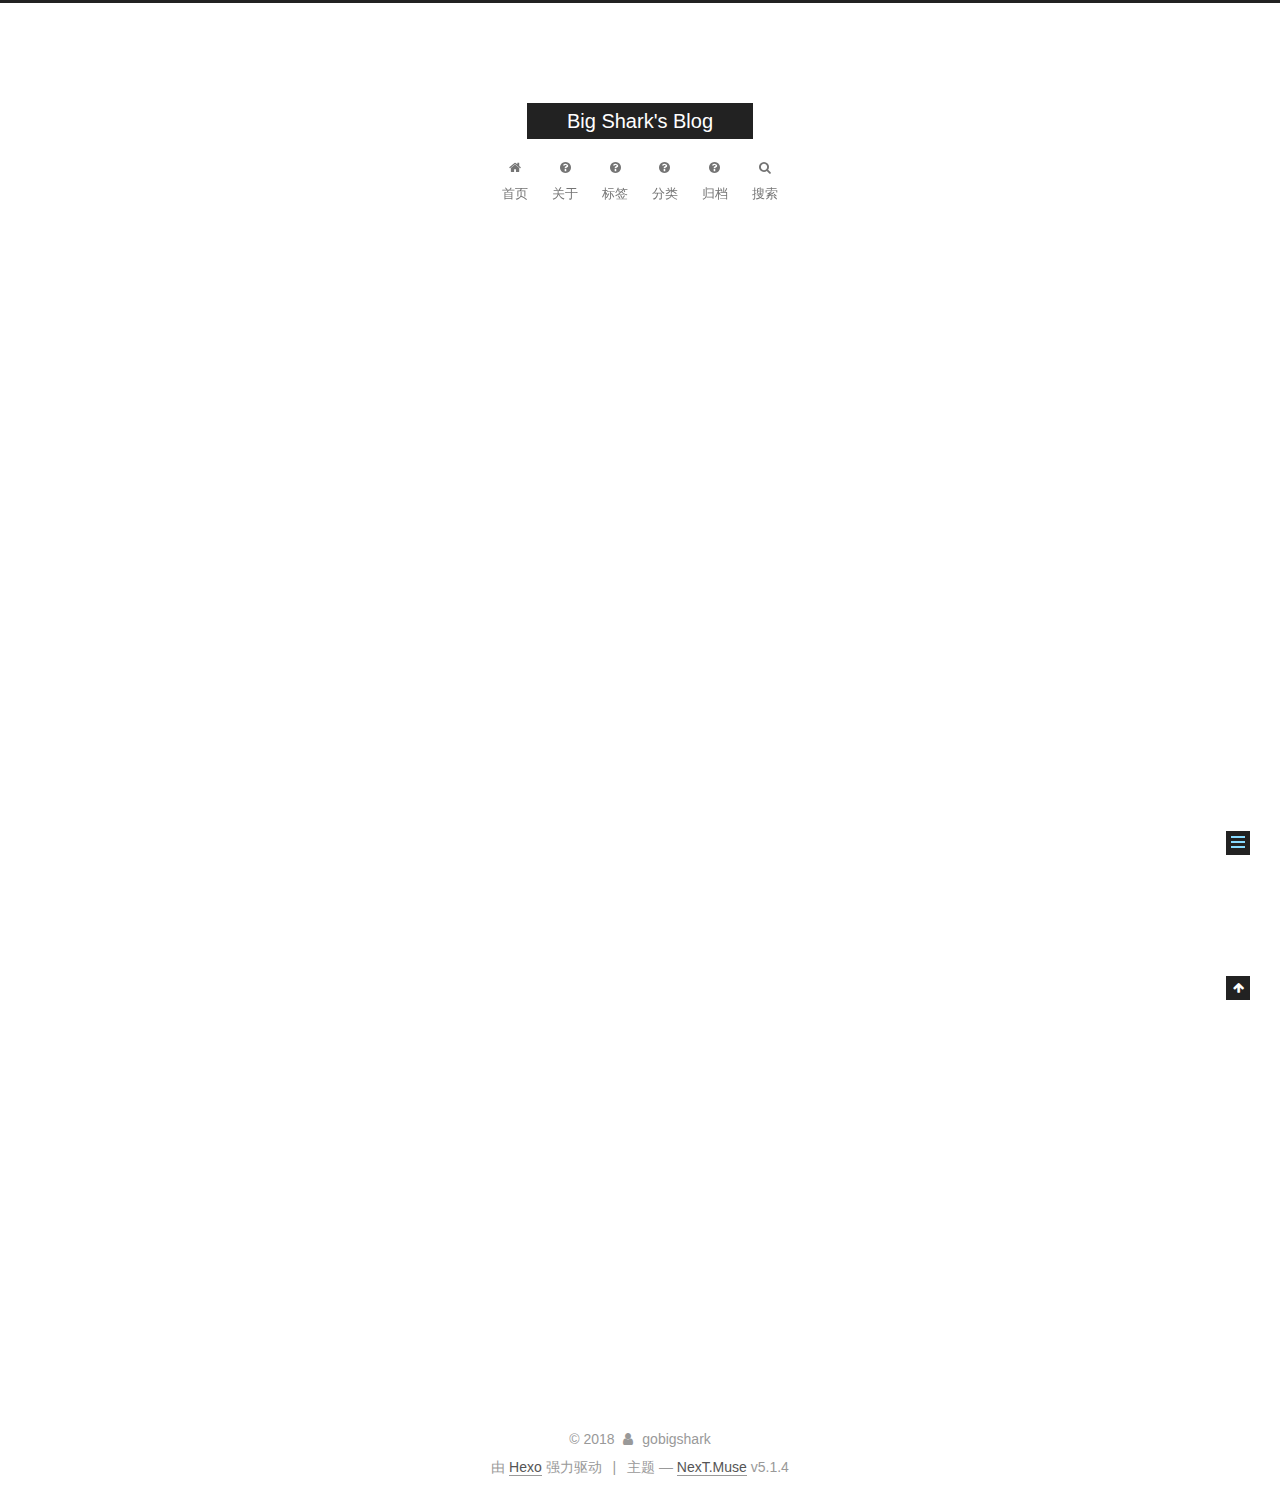
<file: 2018/02/19/hello-world/index.html>
<!DOCTYPE html>



  


<html class="theme-next muse use-motion" lang="zh-Hans">
<head>
  <meta charset="UTF-8"/>
<meta http-equiv="X-UA-Compatible" content="IE=edge" />
<meta name="viewport" content="width=device-width, initial-scale=1, maximum-scale=1"/>
<meta name="theme-color" content="#222">









<meta http-equiv="Cache-Control" content="no-transform" />
<meta http-equiv="Cache-Control" content="no-siteapp" />
















  
  
  <link href="/lib/fancybox/source/jquery.fancybox.css?v=2.1.5" rel="stylesheet" type="text/css" />







<link href="/lib/font-awesome/css/font-awesome.min.css?v=4.6.2" rel="stylesheet" type="text/css" />

<link href="/css/main.css?v=5.1.4" rel="stylesheet" type="text/css" />


  <link rel="apple-touch-icon" sizes="180x180" href="/images/apple-touch-icon-next.png?v=5.1.4">


  <link rel="icon" type="image/png" sizes="32x32" href="/images/favicon-32x32-next.png?v=5.1.4">


  <link rel="icon" type="image/png" sizes="16x16" href="/images/favicon-16x16-next.png?v=5.1.4">


  <link rel="mask-icon" href="/images/logo.svg?v=5.1.4" color="#222">





  <meta name="keywords" content="Hexo, NexT" />










<meta name="description" content="Welcome to Hexo! This is your very first post. Check documentation for more info. If you get any problems when using Hexo, you can find the answer in troubleshooting or you can ask me on GitHub. Quick">
<meta property="og:type" content="article">
<meta property="og:title" content="Hello World">
<meta property="og:url" content="https://gobigshark.github.io/2018/02/19/hello-world/index.html">
<meta property="og:site_name" content="Big Shark&#39;s Blog">
<meta property="og:description" content="Welcome to Hexo! This is your very first post. Check documentation for more info. If you get any problems when using Hexo, you can find the answer in troubleshooting or you can ask me on GitHub. Quick">
<meta property="og:locale" content="zh-Hans">
<meta property="og:updated_time" content="2018-02-19T13:31:23.151Z">
<meta name="twitter:card" content="summary">
<meta name="twitter:title" content="Hello World">
<meta name="twitter:description" content="Welcome to Hexo! This is your very first post. Check documentation for more info. If you get any problems when using Hexo, you can find the answer in troubleshooting or you can ask me on GitHub. Quick">



<script type="text/javascript" id="hexo.configurations">
  var NexT = window.NexT || {};
  var CONFIG = {
    root: '/',
    scheme: 'Muse',
    version: '5.1.4',
    sidebar: {"position":"left","display":"post","offset":12,"b2t":false,"scrollpercent":false,"onmobile":false},
    fancybox: true,
    tabs: true,
    motion: {"enable":true,"async":false,"transition":{"post_block":"fadeIn","post_header":"slideDownIn","post_body":"slideDownIn","coll_header":"slideLeftIn","sidebar":"slideUpIn"}},
    duoshuo: {
      userId: '0',
      author: '博主'
    },
    algolia: {
      applicationID: '',
      apiKey: '',
      indexName: '',
      hits: {"per_page":10},
      labels: {"input_placeholder":"Search for Posts","hits_empty":"We didn't find any results for the search: ${query}","hits_stats":"${hits} results found in ${time} ms"}
    }
  };
</script>



  <link rel="canonical" href="https://gobigshark.github.io/2018/02/19/hello-world/"/>





  <title>Hello World | Big Shark's Blog</title>
  








</head>

<body itemscope itemtype="http://schema.org/WebPage" lang="zh-Hans">

  
  
    
  

  <div class="container sidebar-position-left page-post-detail">
    <div class="headband"></div>

    <header id="header" class="header" itemscope itemtype="http://schema.org/WPHeader">
      <div class="header-inner"><div class="site-brand-wrapper">
  <div class="site-meta ">
    

    <div class="custom-logo-site-title">
      <a href="/"  class="brand" rel="start">
        <span class="logo-line-before"><i></i></span>
        <span class="site-title">Big Shark's Blog</span>
        <span class="logo-line-after"><i></i></span>
      </a>
    </div>
      
        <p class="site-subtitle"></p>
      
  </div>

  <div class="site-nav-toggle">
    <button>
      <span class="btn-bar"></span>
      <span class="btn-bar"></span>
      <span class="btn-bar"></span>
    </button>
  </div>
</div>

<nav class="site-nav">
  

  
    <ul id="menu" class="menu">
      
        
        <li class="menu-item menu-item-home">
          <a href="/" rel="section">
            
              <i class="menu-item-icon fa fa-fw fa-home"></i> <br />
            
            首页
          </a>
        </li>
      
        
        <li class="menu-item menu-item-about">
          <a href="/about" rel="section">
            
              <i class="menu-item-icon fa fa-fw fa-question-circle"></i> <br />
            
            关于
          </a>
        </li>
      
        
        <li class="menu-item menu-item-tags">
          <a href="/tags/" rel="section">
            
              <i class="menu-item-icon fa fa-fw fa-question-circle"></i> <br />
            
            标签
          </a>
        </li>
      
        
        <li class="menu-item menu-item-categories">
          <a href="/categories" rel="section">
            
              <i class="menu-item-icon fa fa-fw fa-question-circle"></i> <br />
            
            分类
          </a>
        </li>
      
        
        <li class="menu-item menu-item-archives">
          <a href="/archives/" rel="section">
            
              <i class="menu-item-icon fa fa-fw fa-question-circle"></i> <br />
            
            归档
          </a>
        </li>
      

      
        <li class="menu-item menu-item-search">
          
            <a href="javascript:;" class="popup-trigger">
          
            
              <i class="menu-item-icon fa fa-search fa-fw"></i> <br />
            
            搜索
          </a>
        </li>
      
    </ul>
  

  
    <div class="site-search">
      
  <div class="popup search-popup local-search-popup">
  <div class="local-search-header clearfix">
    <span class="search-icon">
      <i class="fa fa-search"></i>
    </span>
    <span class="popup-btn-close">
      <i class="fa fa-times-circle"></i>
    </span>
    <div class="local-search-input-wrapper">
      <input autocomplete="off"
             placeholder="搜索..." spellcheck="false"
             type="text" id="local-search-input">
    </div>
  </div>
  <div id="local-search-result"></div>
</div>



    </div>
  
</nav>



 </div>
    </header>

    <main id="main" class="main">
      <div class="main-inner">
        <div class="content-wrap">
          <div id="content" class="content">
            

  <div id="posts" class="posts-expand">
    

  

  
  
  

  <article class="post post-type-normal" itemscope itemtype="http://schema.org/Article">
  
  
  
  <div class="post-block">
    <link itemprop="mainEntityOfPage" href="https://gobigshark.github.io/2018/02/19/hello-world/">

    <span hidden itemprop="author" itemscope itemtype="http://schema.org/Person">
      <meta itemprop="name" content="gobigshark">
      <meta itemprop="description" content="">
      <meta itemprop="image" content="/images/avatar.gif">
    </span>

    <span hidden itemprop="publisher" itemscope itemtype="http://schema.org/Organization">
      <meta itemprop="name" content="Big Shark's Blog">
    </span>

    
      <header class="post-header">

        
        
          <h1 class="post-title" itemprop="name headline">Hello World</h1>
        

        <div class="post-meta">
          <span class="post-time">
            
              <span class="post-meta-item-icon">
                <i class="fa fa-calendar-o"></i>
              </span>
              
                <span class="post-meta-item-text">发表于</span>
              
              <time title="创建于" itemprop="dateCreated datePublished" datetime="2018-02-19T21:31:23+08:00">
                2018-02-19
              </time>
            

            

            
          </span>

          

          
            
              <span class="post-comments-count">
                <span class="post-meta-divider">|</span>
                <span class="post-meta-item-icon">
                  <i class="fa fa-comment-o"></i>
                </span>
                <a href="/2018/02/19/hello-world/#comments" itemprop="discussionUrl">
                  <span class="post-comments-count gitment-comments-count" data-xid="/2018/02/19/hello-world/" itemprop="commentsCount"></span>
                </a>
              </span>
            
          

          
          
             <span id="/2018/02/19/hello-world/" class="leancloud_visitors" data-flag-title="Hello World">
               <span class="post-meta-divider">|</span>
               <span class="post-meta-item-icon">
                 <i class="fa fa-eye"></i>
               </span>
               
                 <span class="post-meta-item-text">阅读次数&#58;</span>
               
                 <span class="leancloud-visitors-count"></span>
             </span>
          

          

          

          

        </div>
      </header>
    

    
    
    
    <div class="post-body" itemprop="articleBody">

      
      

      
        <p>Welcome to <a href="https://hexo.io/" target="_blank" rel="noopener">Hexo</a>! This is your very first post. Check <a href="https://hexo.io/docs/" target="_blank" rel="noopener">documentation</a> for more info. If you get any problems when using Hexo, you can find the answer in <a href="https://hexo.io/docs/troubleshooting.html" target="_blank" rel="noopener">troubleshooting</a> or you can ask me on <a href="https://github.com/hexojs/hexo/issues" target="_blank" rel="noopener">GitHub</a>.</p>
<h2 id="Quick-Start"><a href="#Quick-Start" class="headerlink" title="Quick Start"></a>Quick Start</h2><h3 id="Create-a-new-post"><a href="#Create-a-new-post" class="headerlink" title="Create a new post"></a>Create a new post</h3><figure class="highlight bash"><table><tr><td class="gutter"><pre><span class="line">1</span><br></pre></td><td class="code"><pre><span class="line">$ hexo new <span class="string">"My New Post"</span></span><br></pre></td></tr></table></figure>
<p>More info: <a href="https://hexo.io/docs/writing.html" target="_blank" rel="noopener">Writing</a></p>
<h3 id="Run-server"><a href="#Run-server" class="headerlink" title="Run server"></a>Run server</h3><figure class="highlight bash"><table><tr><td class="gutter"><pre><span class="line">1</span><br></pre></td><td class="code"><pre><span class="line">$ hexo server</span><br></pre></td></tr></table></figure>
<p>More info: <a href="https://hexo.io/docs/server.html" target="_blank" rel="noopener">Server</a></p>
<h3 id="Generate-static-files"><a href="#Generate-static-files" class="headerlink" title="Generate static files"></a>Generate static files</h3><figure class="highlight bash"><table><tr><td class="gutter"><pre><span class="line">1</span><br></pre></td><td class="code"><pre><span class="line">$ hexo generate</span><br></pre></td></tr></table></figure>
<p>More info: <a href="https://hexo.io/docs/generating.html" target="_blank" rel="noopener">Generating</a></p>
<h3 id="Deploy-to-remote-sites"><a href="#Deploy-to-remote-sites" class="headerlink" title="Deploy to remote sites"></a>Deploy to remote sites</h3><figure class="highlight bash"><table><tr><td class="gutter"><pre><span class="line">1</span><br></pre></td><td class="code"><pre><span class="line">$ hexo deploy</span><br></pre></td></tr></table></figure>
<p>More info: <a href="https://hexo.io/docs/deployment.html" target="_blank" rel="noopener">Deployment</a></p>

      
    </div>
    
    
    

    

    

    

    <footer class="post-footer">
      

      
      
      

      
        <div class="post-nav">
          <div class="post-nav-next post-nav-item">
            
              <a href="/2016/02/19/test/" rel="next" title="test">
                <i class="fa fa-chevron-left"></i> test
              </a>
            
          </div>

          <span class="post-nav-divider"></span>

          <div class="post-nav-prev post-nav-item">
            
              <a href="/2018/02/19/hello/" rel="prev" title="hello">
                hello <i class="fa fa-chevron-right"></i>
              </a>
            
          </div>
        </div>
      

      
      
    </footer>
  </div>
  
  
  
  </article>



    <div class="post-spread">
      
    </div>
  </div>


          </div>
          


          

  
    <div class="comments" id="comments">
      
        <div id="gitment-container"></div>
      
    </div>

  



        </div>
        
          
  
  <div class="sidebar-toggle">
    <div class="sidebar-toggle-line-wrap">
      <span class="sidebar-toggle-line sidebar-toggle-line-first"></span>
      <span class="sidebar-toggle-line sidebar-toggle-line-middle"></span>
      <span class="sidebar-toggle-line sidebar-toggle-line-last"></span>
    </div>
  </div>

  <aside id="sidebar" class="sidebar">
    
    <div class="sidebar-inner">

      

      
        <ul class="sidebar-nav motion-element">
          <li class="sidebar-nav-toc sidebar-nav-active" data-target="post-toc-wrap">
            文章目录
          </li>
          <li class="sidebar-nav-overview" data-target="site-overview-wrap">
            站点概览
          </li>
        </ul>
      

      <section class="site-overview-wrap sidebar-panel">
        <div class="site-overview">
          <div class="site-author motion-element" itemprop="author" itemscope itemtype="http://schema.org/Person">
            
              <p class="site-author-name" itemprop="name">gobigshark</p>
              <p class="site-description motion-element" itemprop="description"></p>
          </div>

          <nav class="site-state motion-element">

            
              <div class="site-state-item site-state-posts">
              
                <a href="/archives/">
              
                  <span class="site-state-item-count">3</span>
                  <span class="site-state-item-name">日志</span>
                </a>
              </div>
            

            

            
              
              
              <div class="site-state-item site-state-tags">
                <a href="/tags/index.html">
                  <span class="site-state-item-count">1</span>
                  <span class="site-state-item-name">标签</span>
                </a>
              </div>
            

          </nav>

          

          

          
          

          
          

          

        </div>
      </section>

      
      <!--noindex-->
        <section class="post-toc-wrap motion-element sidebar-panel sidebar-panel-active">
          <div class="post-toc">

            
              
            

            
              <div class="post-toc-content"><ol class="nav"><li class="nav-item nav-level-2"><a class="nav-link" href="#Quick-Start"><span class="nav-number">1.</span> <span class="nav-text">Quick Start</span></a><ol class="nav-child"><li class="nav-item nav-level-3"><a class="nav-link" href="#Create-a-new-post"><span class="nav-number">1.1.</span> <span class="nav-text">Create a new post</span></a></li><li class="nav-item nav-level-3"><a class="nav-link" href="#Run-server"><span class="nav-number">1.2.</span> <span class="nav-text">Run server</span></a></li><li class="nav-item nav-level-3"><a class="nav-link" href="#Generate-static-files"><span class="nav-number">1.3.</span> <span class="nav-text">Generate static files</span></a></li><li class="nav-item nav-level-3"><a class="nav-link" href="#Deploy-to-remote-sites"><span class="nav-number">1.4.</span> <span class="nav-text">Deploy to remote sites</span></a></li></ol></li></ol></div>
            

          </div>
        </section>
      <!--/noindex-->
      

      

    </div>
  </aside>


        
      </div>
    </main>

    <footer id="footer" class="footer">
      <div class="footer-inner">
        <div class="copyright">&copy; <span itemprop="copyrightYear">2018</span>
  <span class="with-love">
    <i class="fa fa-user"></i>
  </span>
  <span class="author" itemprop="copyrightHolder">gobigshark</span>

  
</div>


  <div class="powered-by">由 <a class="theme-link" target="_blank" href="https://hexo.io">Hexo</a> 强力驱动</div>



  <span class="post-meta-divider">|</span>



  <div class="theme-info">主题 &mdash; <a class="theme-link" target="_blank" href="https://github.com/iissnan/hexo-theme-next">NexT.Muse</a> v5.1.4</div>




        







        
      </div>
    </footer>

    
      <div class="back-to-top">
        <i class="fa fa-arrow-up"></i>
        
      </div>
    

    

  </div>

  

<script type="text/javascript">
  if (Object.prototype.toString.call(window.Promise) !== '[object Function]') {
    window.Promise = null;
  }
</script>









  












  
  
    <script type="text/javascript" src="/lib/jquery/index.js?v=2.1.3"></script>
  

  
  
    <script type="text/javascript" src="/lib/fastclick/lib/fastclick.min.js?v=1.0.6"></script>
  

  
  
    <script type="text/javascript" src="/lib/jquery_lazyload/jquery.lazyload.js?v=1.9.7"></script>
  

  
  
    <script type="text/javascript" src="/lib/velocity/velocity.min.js?v=1.2.1"></script>
  

  
  
    <script type="text/javascript" src="/lib/velocity/velocity.ui.min.js?v=1.2.1"></script>
  

  
  
    <script type="text/javascript" src="/lib/fancybox/source/jquery.fancybox.pack.js?v=2.1.5"></script>
  


  


  <script type="text/javascript" src="/js/src/utils.js?v=5.1.4"></script>

  <script type="text/javascript" src="/js/src/motion.js?v=5.1.4"></script>



  
  

  
  <script type="text/javascript" src="/js/src/scrollspy.js?v=5.1.4"></script>
<script type="text/javascript" src="/js/src/post-details.js?v=5.1.4"></script>



  


  <script type="text/javascript" src="/js/src/bootstrap.js?v=5.1.4"></script>



  


  




	





  





  







<!-- LOCAL: You can save these files to your site and update links -->
    
        
        <link rel="stylesheet" href="https://aimingoo.github.io/gitmint/style/default.css">
        <script src="https://aimingoo.github.io/gitmint/dist/gitmint.browser.js"></script>
    
<!-- END LOCAL -->

    

    
      <script type="text/javascript">
      function renderGitment(){
        var gitment = new Gitmint({
            id: window.location.pathname, 
            owner: 'gobigshark',
            repo: 'gitment-comments',
            
            lang: "" || navigator.language || navigator.systemLanguage || navigator.userLanguage,
            
            oauth: {
            
            
                client_secret: '8e45a3f4e2d0e174ac2848ea632fc94ca4bb11d3',
            
                client_id: '7e10134ff7e30935e2b4'
            }});
        gitment.render('gitment-container');
      }

      
      renderGitment();
      
      </script>
    







  

  <script type="text/javascript">
    // Popup Window;
    var isfetched = false;
    var isXml = true;
    // Search DB path;
    var search_path = "search.xml";
    if (search_path.length === 0) {
      search_path = "search.xml";
    } else if (/json$/i.test(search_path)) {
      isXml = false;
    }
    var path = "/" + search_path;
    // monitor main search box;

    var onPopupClose = function (e) {
      $('.popup').hide();
      $('#local-search-input').val('');
      $('.search-result-list').remove();
      $('#no-result').remove();
      $(".local-search-pop-overlay").remove();
      $('body').css('overflow', '');
    }

    function proceedsearch() {
      $("body")
        .append('<div class="search-popup-overlay local-search-pop-overlay"></div>')
        .css('overflow', 'hidden');
      $('.search-popup-overlay').click(onPopupClose);
      $('.popup').toggle();
      var $localSearchInput = $('#local-search-input');
      $localSearchInput.attr("autocapitalize", "none");
      $localSearchInput.attr("autocorrect", "off");
      $localSearchInput.focus();
    }

    // search function;
    var searchFunc = function(path, search_id, content_id) {
      'use strict';

      // start loading animation
      $("body")
        .append('<div class="search-popup-overlay local-search-pop-overlay">' +
          '<div id="search-loading-icon">' +
          '<i class="fa fa-spinner fa-pulse fa-5x fa-fw"></i>' +
          '</div>' +
          '</div>')
        .css('overflow', 'hidden');
      $("#search-loading-icon").css('margin', '20% auto 0 auto').css('text-align', 'center');

      $.ajax({
        url: path,
        dataType: isXml ? "xml" : "json",
        async: true,
        success: function(res) {
          // get the contents from search data
          isfetched = true;
          $('.popup').detach().appendTo('.header-inner');
          var datas = isXml ? $("entry", res).map(function() {
            return {
              title: $("title", this).text(),
              content: $("content",this).text(),
              url: $("url" , this).text()
            };
          }).get() : res;
          var input = document.getElementById(search_id);
          var resultContent = document.getElementById(content_id);
          var inputEventFunction = function() {
            var searchText = input.value.trim().toLowerCase();
            var keywords = searchText.split(/[\s\-]+/);
            if (keywords.length > 1) {
              keywords.push(searchText);
            }
            var resultItems = [];
            if (searchText.length > 0) {
              // perform local searching
              datas.forEach(function(data) {
                var isMatch = false;
                var hitCount = 0;
                var searchTextCount = 0;
                var title = data.title.trim();
                var titleInLowerCase = title.toLowerCase();
                var content = data.content.trim().replace(/<[^>]+>/g,"");
                var contentInLowerCase = content.toLowerCase();
                var articleUrl = decodeURIComponent(data.url);
                var indexOfTitle = [];
                var indexOfContent = [];
                // only match articles with not empty titles
                if(title != '') {
                  keywords.forEach(function(keyword) {
                    function getIndexByWord(word, text, caseSensitive) {
                      var wordLen = word.length;
                      if (wordLen === 0) {
                        return [];
                      }
                      var startPosition = 0, position = [], index = [];
                      if (!caseSensitive) {
                        text = text.toLowerCase();
                        word = word.toLowerCase();
                      }
                      while ((position = text.indexOf(word, startPosition)) > -1) {
                        index.push({position: position, word: word});
                        startPosition = position + wordLen;
                      }
                      return index;
                    }

                    indexOfTitle = indexOfTitle.concat(getIndexByWord(keyword, titleInLowerCase, false));
                    indexOfContent = indexOfContent.concat(getIndexByWord(keyword, contentInLowerCase, false));
                  });
                  if (indexOfTitle.length > 0 || indexOfContent.length > 0) {
                    isMatch = true;
                    hitCount = indexOfTitle.length + indexOfContent.length;
                  }
                }

                // show search results

                if (isMatch) {
                  // sort index by position of keyword

                  [indexOfTitle, indexOfContent].forEach(function (index) {
                    index.sort(function (itemLeft, itemRight) {
                      if (itemRight.position !== itemLeft.position) {
                        return itemRight.position - itemLeft.position;
                      } else {
                        return itemLeft.word.length - itemRight.word.length;
                      }
                    });
                  });

                  // merge hits into slices

                  function mergeIntoSlice(text, start, end, index) {
                    var item = index[index.length - 1];
                    var position = item.position;
                    var word = item.word;
                    var hits = [];
                    var searchTextCountInSlice = 0;
                    while (position + word.length <= end && index.length != 0) {
                      if (word === searchText) {
                        searchTextCountInSlice++;
                      }
                      hits.push({position: position, length: word.length});
                      var wordEnd = position + word.length;

                      // move to next position of hit

                      index.pop();
                      while (index.length != 0) {
                        item = index[index.length - 1];
                        position = item.position;
                        word = item.word;
                        if (wordEnd > position) {
                          index.pop();
                        } else {
                          break;
                        }
                      }
                    }
                    searchTextCount += searchTextCountInSlice;
                    return {
                      hits: hits,
                      start: start,
                      end: end,
                      searchTextCount: searchTextCountInSlice
                    };
                  }

                  var slicesOfTitle = [];
                  if (indexOfTitle.length != 0) {
                    slicesOfTitle.push(mergeIntoSlice(title, 0, title.length, indexOfTitle));
                  }

                  var slicesOfContent = [];
                  while (indexOfContent.length != 0) {
                    var item = indexOfContent[indexOfContent.length - 1];
                    var position = item.position;
                    var word = item.word;
                    // cut out 100 characters
                    var start = position - 20;
                    var end = position + 80;
                    if(start < 0){
                      start = 0;
                    }
                    if (end < position + word.length) {
                      end = position + word.length;
                    }
                    if(end > content.length){
                      end = content.length;
                    }
                    slicesOfContent.push(mergeIntoSlice(content, start, end, indexOfContent));
                  }

                  // sort slices in content by search text's count and hits' count

                  slicesOfContent.sort(function (sliceLeft, sliceRight) {
                    if (sliceLeft.searchTextCount !== sliceRight.searchTextCount) {
                      return sliceRight.searchTextCount - sliceLeft.searchTextCount;
                    } else if (sliceLeft.hits.length !== sliceRight.hits.length) {
                      return sliceRight.hits.length - sliceLeft.hits.length;
                    } else {
                      return sliceLeft.start - sliceRight.start;
                    }
                  });

                  // select top N slices in content

                  var upperBound = parseInt('1');
                  if (upperBound >= 0) {
                    slicesOfContent = slicesOfContent.slice(0, upperBound);
                  }

                  // highlight title and content

                  function highlightKeyword(text, slice) {
                    var result = '';
                    var prevEnd = slice.start;
                    slice.hits.forEach(function (hit) {
                      result += text.substring(prevEnd, hit.position);
                      var end = hit.position + hit.length;
                      result += '<b class="search-keyword">' + text.substring(hit.position, end) + '</b>';
                      prevEnd = end;
                    });
                    result += text.substring(prevEnd, slice.end);
                    return result;
                  }

                  var resultItem = '';

                  if (slicesOfTitle.length != 0) {
                    resultItem += "<li><a href='" + articleUrl + "' class='search-result-title'>" + highlightKeyword(title, slicesOfTitle[0]) + "</a>";
                  } else {
                    resultItem += "<li><a href='" + articleUrl + "' class='search-result-title'>" + title + "</a>";
                  }

                  slicesOfContent.forEach(function (slice) {
                    resultItem += "<a href='" + articleUrl + "'>" +
                      "<p class=\"search-result\">" + highlightKeyword(content, slice) +
                      "...</p>" + "</a>";
                  });

                  resultItem += "</li>";
                  resultItems.push({
                    item: resultItem,
                    searchTextCount: searchTextCount,
                    hitCount: hitCount,
                    id: resultItems.length
                  });
                }
              })
            };
            if (keywords.length === 1 && keywords[0] === "") {
              resultContent.innerHTML = '<div id="no-result"><i class="fa fa-search fa-5x" /></div>'
            } else if (resultItems.length === 0) {
              resultContent.innerHTML = '<div id="no-result"><i class="fa fa-frown-o fa-5x" /></div>'
            } else {
              resultItems.sort(function (resultLeft, resultRight) {
                if (resultLeft.searchTextCount !== resultRight.searchTextCount) {
                  return resultRight.searchTextCount - resultLeft.searchTextCount;
                } else if (resultLeft.hitCount !== resultRight.hitCount) {
                  return resultRight.hitCount - resultLeft.hitCount;
                } else {
                  return resultRight.id - resultLeft.id;
                }
              });
              var searchResultList = '<ul class=\"search-result-list\">';
              resultItems.forEach(function (result) {
                searchResultList += result.item;
              })
              searchResultList += "</ul>";
              resultContent.innerHTML = searchResultList;
            }
          }

          if ('auto' === 'auto') {
            input.addEventListener('input', inputEventFunction);
          } else {
            $('.search-icon').click(inputEventFunction);
            input.addEventListener('keypress', function (event) {
              if (event.keyCode === 13) {
                inputEventFunction();
              }
            });
          }

          // remove loading animation
          $(".local-search-pop-overlay").remove();
          $('body').css('overflow', '');

          proceedsearch();
        }
      });
    }

    // handle and trigger popup window;
    $('.popup-trigger').click(function(e) {
      e.stopPropagation();
      if (isfetched === false) {
        searchFunc(path, 'local-search-input', 'local-search-result');
      } else {
        proceedsearch();
      };
    });

    $('.popup-btn-close').click(onPopupClose);
    $('.popup').click(function(e){
      e.stopPropagation();
    });
    $(document).on('keyup', function (event) {
      var shouldDismissSearchPopup = event.which === 27 &&
        $('.search-popup').is(':visible');
      if (shouldDismissSearchPopup) {
        onPopupClose();
      }
    });
  </script>





  

  
  <script src="https://cdn1.lncld.net/static/js/av-core-mini-0.6.4.js"></script>
  <script>AV.initialize("5NiWk7zI2wEXw92kwOs5rgPY-gzGzoHsz", "RdnPkBahmWICNXpVBc5vfRWl");</script>
  <script>
    function showTime(Counter) {
      var query = new AV.Query(Counter);
      var entries = [];
      var $visitors = $(".leancloud_visitors");

      $visitors.each(function () {
        entries.push( $(this).attr("id").trim() );
      });

      query.containedIn('url', entries);
      query.find()
        .done(function (results) {
          var COUNT_CONTAINER_REF = '.leancloud-visitors-count';

          if (results.length === 0) {
            $visitors.find(COUNT_CONTAINER_REF).text(0);
            return;
          }

          for (var i = 0; i < results.length; i++) {
            var item = results[i];
            var url = item.get('url');
            var time = item.get('time');
            var element = document.getElementById(url);

            $(element).find(COUNT_CONTAINER_REF).text(time);
          }
          for(var i = 0; i < entries.length; i++) {
            var url = entries[i];
            var element = document.getElementById(url);
            var countSpan = $(element).find(COUNT_CONTAINER_REF);
            if( countSpan.text() == '') {
              countSpan.text(0);
            }
          }
        })
        .fail(function (object, error) {
          console.log("Error: " + error.code + " " + error.message);
        });
    }

    function addCount(Counter) {
      var $visitors = $(".leancloud_visitors");
      var url = $visitors.attr('id').trim();
      var title = $visitors.attr('data-flag-title').trim();
      var query = new AV.Query(Counter);

      query.equalTo("url", url);
      query.find({
        success: function(results) {
          if (results.length > 0) {
            var counter = results[0];
            counter.fetchWhenSave(true);
            counter.increment("time");
            counter.save(null, {
              success: function(counter) {
                var $element = $(document.getElementById(url));
                $element.find('.leancloud-visitors-count').text(counter.get('time'));
              },
              error: function(counter, error) {
                console.log('Failed to save Visitor num, with error message: ' + error.message);
              }
            });
          } else {
            var newcounter = new Counter();
            /* Set ACL */
            var acl = new AV.ACL();
            acl.setPublicReadAccess(true);
            acl.setPublicWriteAccess(true);
            newcounter.setACL(acl);
            /* End Set ACL */
            newcounter.set("title", title);
            newcounter.set("url", url);
            newcounter.set("time", 1);
            newcounter.save(null, {
              success: function(newcounter) {
                var $element = $(document.getElementById(url));
                $element.find('.leancloud-visitors-count').text(newcounter.get('time'));
              },
              error: function(newcounter, error) {
                console.log('Failed to create');
              }
            });
          }
        },
        error: function(error) {
          console.log('Error:' + error.code + " " + error.message);
        }
      });
    }

    $(function() {
      var Counter = AV.Object.extend("Counter");
      if ($('.leancloud_visitors').length == 1) {
        addCount(Counter);
      } else if ($('.post-title-link').length > 1) {
        showTime(Counter);
      }
    });
  </script>



  

  

  
  

  

  

  

</body>
</html>
</file>
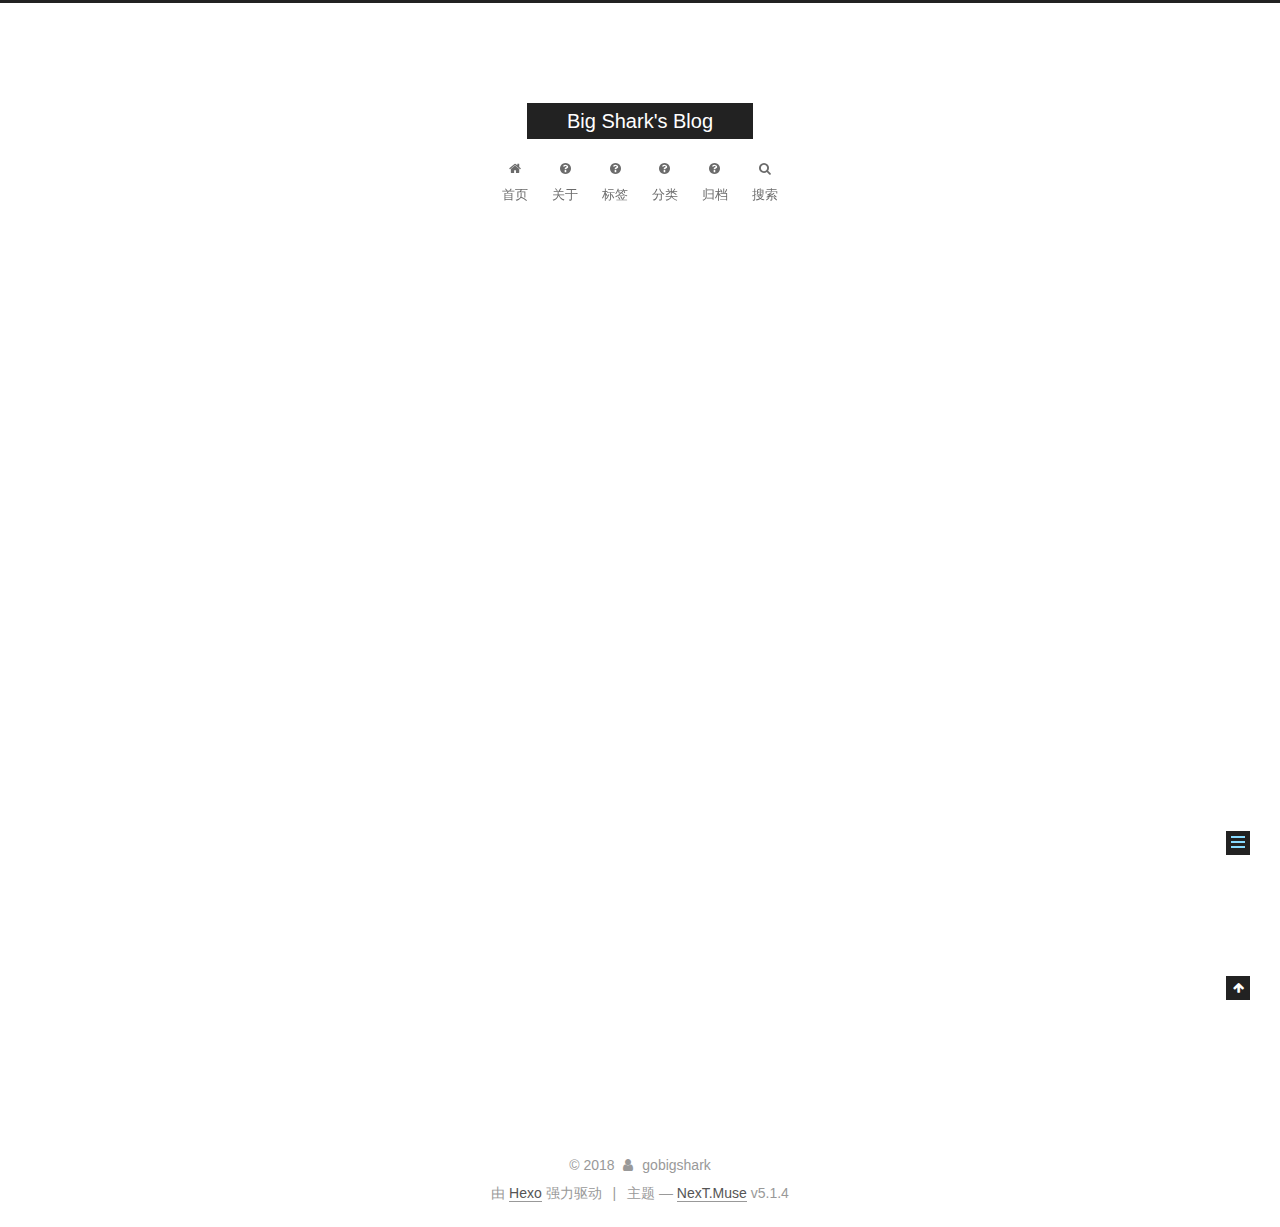
<file: 2018/02/19/hello/index.html>
<!DOCTYPE html>



  


<html class="theme-next muse use-motion" lang="zh-Hans">
<head>
  <meta charset="UTF-8"/>
<meta http-equiv="X-UA-Compatible" content="IE=edge" />
<meta name="viewport" content="width=device-width, initial-scale=1, maximum-scale=1"/>
<meta name="theme-color" content="#222">









<meta http-equiv="Cache-Control" content="no-transform" />
<meta http-equiv="Cache-Control" content="no-siteapp" />
















  
  
  <link href="/lib/fancybox/source/jquery.fancybox.css?v=2.1.5" rel="stylesheet" type="text/css" />







<link href="/lib/font-awesome/css/font-awesome.min.css?v=4.6.2" rel="stylesheet" type="text/css" />

<link href="/css/main.css?v=5.1.4" rel="stylesheet" type="text/css" />


  <link rel="apple-touch-icon" sizes="180x180" href="/images/apple-touch-icon-next.png?v=5.1.4">


  <link rel="icon" type="image/png" sizes="32x32" href="/images/favicon-32x32-next.png?v=5.1.4">


  <link rel="icon" type="image/png" sizes="16x16" href="/images/favicon-16x16-next.png?v=5.1.4">


  <link rel="mask-icon" href="/images/logo.svg?v=5.1.4" color="#222">





  <meta name="keywords" content="Hello," />










<meta name="keywords" content="Hello">
<meta property="og:type" content="article">
<meta property="og:title" content="hello">
<meta property="og:url" content="https://gobigshark.github.io/2018/02/19/hello/index.html">
<meta property="og:site_name" content="Big Shark&#39;s Blog">
<meta property="og:locale" content="zh-Hans">
<meta property="og:image" content="https://gobigshark.github.io/img/desktop.jpg">
<meta property="og:updated_time" content="2018-02-19T14:22:22.939Z">
<meta name="twitter:card" content="summary">
<meta name="twitter:title" content="hello">
<meta name="twitter:image" content="https://gobigshark.github.io/img/desktop.jpg">



<script type="text/javascript" id="hexo.configurations">
  var NexT = window.NexT || {};
  var CONFIG = {
    root: '/',
    scheme: 'Muse',
    version: '5.1.4',
    sidebar: {"position":"left","display":"post","offset":12,"b2t":false,"scrollpercent":false,"onmobile":false},
    fancybox: true,
    tabs: true,
    motion: {"enable":true,"async":false,"transition":{"post_block":"fadeIn","post_header":"slideDownIn","post_body":"slideDownIn","coll_header":"slideLeftIn","sidebar":"slideUpIn"}},
    duoshuo: {
      userId: '0',
      author: '博主'
    },
    algolia: {
      applicationID: '',
      apiKey: '',
      indexName: '',
      hits: {"per_page":10},
      labels: {"input_placeholder":"Search for Posts","hits_empty":"We didn't find any results for the search: ${query}","hits_stats":"${hits} results found in ${time} ms"}
    }
  };
</script>



  <link rel="canonical" href="https://gobigshark.github.io/2018/02/19/hello/"/>





  <title>hello | Big Shark's Blog</title>
  








</head>

<body itemscope itemtype="http://schema.org/WebPage" lang="zh-Hans">

  
  
    
  

  <div class="container sidebar-position-left page-post-detail">
    <div class="headband"></div>

    <header id="header" class="header" itemscope itemtype="http://schema.org/WPHeader">
      <div class="header-inner"><div class="site-brand-wrapper">
  <div class="site-meta ">
    

    <div class="custom-logo-site-title">
      <a href="/"  class="brand" rel="start">
        <span class="logo-line-before"><i></i></span>
        <span class="site-title">Big Shark's Blog</span>
        <span class="logo-line-after"><i></i></span>
      </a>
    </div>
      
        <p class="site-subtitle"></p>
      
  </div>

  <div class="site-nav-toggle">
    <button>
      <span class="btn-bar"></span>
      <span class="btn-bar"></span>
      <span class="btn-bar"></span>
    </button>
  </div>
</div>

<nav class="site-nav">
  

  
    <ul id="menu" class="menu">
      
        
        <li class="menu-item menu-item-home">
          <a href="/" rel="section">
            
              <i class="menu-item-icon fa fa-fw fa-home"></i> <br />
            
            首页
          </a>
        </li>
      
        
        <li class="menu-item menu-item-about">
          <a href="/about" rel="section">
            
              <i class="menu-item-icon fa fa-fw fa-question-circle"></i> <br />
            
            关于
          </a>
        </li>
      
        
        <li class="menu-item menu-item-tags">
          <a href="/tags/" rel="section">
            
              <i class="menu-item-icon fa fa-fw fa-question-circle"></i> <br />
            
            标签
          </a>
        </li>
      
        
        <li class="menu-item menu-item-categories">
          <a href="/categories" rel="section">
            
              <i class="menu-item-icon fa fa-fw fa-question-circle"></i> <br />
            
            分类
          </a>
        </li>
      
        
        <li class="menu-item menu-item-archives">
          <a href="/archives/" rel="section">
            
              <i class="menu-item-icon fa fa-fw fa-question-circle"></i> <br />
            
            归档
          </a>
        </li>
      

      
        <li class="menu-item menu-item-search">
          
            <a href="javascript:;" class="popup-trigger">
          
            
              <i class="menu-item-icon fa fa-search fa-fw"></i> <br />
            
            搜索
          </a>
        </li>
      
    </ul>
  

  
    <div class="site-search">
      
  <div class="popup search-popup local-search-popup">
  <div class="local-search-header clearfix">
    <span class="search-icon">
      <i class="fa fa-search"></i>
    </span>
    <span class="popup-btn-close">
      <i class="fa fa-times-circle"></i>
    </span>
    <div class="local-search-input-wrapper">
      <input autocomplete="off"
             placeholder="搜索..." spellcheck="false"
             type="text" id="local-search-input">
    </div>
  </div>
  <div id="local-search-result"></div>
</div>



    </div>
  
</nav>



 </div>
    </header>

    <main id="main" class="main">
      <div class="main-inner">
        <div class="content-wrap">
          <div id="content" class="content">
            

  <div id="posts" class="posts-expand">
    

  

  
  
  

  <article class="post post-type-normal" itemscope itemtype="http://schema.org/Article">
  
  
  
  <div class="post-block">
    <link itemprop="mainEntityOfPage" href="https://gobigshark.github.io/2018/02/19/hello/">

    <span hidden itemprop="author" itemscope itemtype="http://schema.org/Person">
      <meta itemprop="name" content="gobigshark">
      <meta itemprop="description" content="">
      <meta itemprop="image" content="/images/avatar.gif">
    </span>

    <span hidden itemprop="publisher" itemscope itemtype="http://schema.org/Organization">
      <meta itemprop="name" content="Big Shark's Blog">
    </span>

    
      <header class="post-header">

        
        
          <h1 class="post-title" itemprop="name headline">hello</h1>
        

        <div class="post-meta">
          <span class="post-time">
            
              <span class="post-meta-item-icon">
                <i class="fa fa-calendar-o"></i>
              </span>
              
                <span class="post-meta-item-text">发表于</span>
              
              <time title="创建于" itemprop="dateCreated datePublished" datetime="2018-02-19T21:52:39+08:00">
                2018-02-19
              </time>
            

            

            
          </span>

          

          
            
              <span class="post-comments-count">
                <span class="post-meta-divider">|</span>
                <span class="post-meta-item-icon">
                  <i class="fa fa-comment-o"></i>
                </span>
                <a href="/2018/02/19/hello/#comments" itemprop="discussionUrl">
                  <span class="post-comments-count gitment-comments-count" data-xid="/2018/02/19/hello/" itemprop="commentsCount"></span>
                </a>
              </span>
            
          

          
          
             <span id="/2018/02/19/hello/" class="leancloud_visitors" data-flag-title="hello">
               <span class="post-meta-divider">|</span>
               <span class="post-meta-item-icon">
                 <i class="fa fa-eye"></i>
               </span>
               
                 <span class="post-meta-item-text">阅读次数&#58;</span>
               
                 <span class="leancloud-visitors-count"></span>
             </span>
          

          

          

          

        </div>
      </header>
    

    
    
    
    <div class="post-body" itemprop="articleBody">

      
      

      
        <p><img src="/img/desktop.jpg" alt="Hello World"></p>

      
    </div>
    
    
    

    

    

    

    <footer class="post-footer">
      
        <div class="post-tags">
          
            <a href="/tags/Hello/" rel="tag"># Hello</a>
          
        </div>
      

      
      
      

      
        <div class="post-nav">
          <div class="post-nav-next post-nav-item">
            
              <a href="/2018/02/19/hello-world/" rel="next" title="Hello World">
                <i class="fa fa-chevron-left"></i> Hello World
              </a>
            
          </div>

          <span class="post-nav-divider"></span>

          <div class="post-nav-prev post-nav-item">
            
          </div>
        </div>
      

      
      
    </footer>
  </div>
  
  
  
  </article>



    <div class="post-spread">
      
    </div>
  </div>


          </div>
          


          

  
    <div class="comments" id="comments">
      
        <div id="gitment-container"></div>
      
    </div>

  



        </div>
        
          
  
  <div class="sidebar-toggle">
    <div class="sidebar-toggle-line-wrap">
      <span class="sidebar-toggle-line sidebar-toggle-line-first"></span>
      <span class="sidebar-toggle-line sidebar-toggle-line-middle"></span>
      <span class="sidebar-toggle-line sidebar-toggle-line-last"></span>
    </div>
  </div>

  <aside id="sidebar" class="sidebar">
    
    <div class="sidebar-inner">

      

      

      <section class="site-overview-wrap sidebar-panel sidebar-panel-active">
        <div class="site-overview">
          <div class="site-author motion-element" itemprop="author" itemscope itemtype="http://schema.org/Person">
            
              <p class="site-author-name" itemprop="name">gobigshark</p>
              <p class="site-description motion-element" itemprop="description"></p>
          </div>

          <nav class="site-state motion-element">

            
              <div class="site-state-item site-state-posts">
              
                <a href="/archives/">
              
                  <span class="site-state-item-count">3</span>
                  <span class="site-state-item-name">日志</span>
                </a>
              </div>
            

            

            
              
              
              <div class="site-state-item site-state-tags">
                <a href="/tags/index.html">
                  <span class="site-state-item-count">1</span>
                  <span class="site-state-item-name">标签</span>
                </a>
              </div>
            

          </nav>

          

          

          
          

          
          

          

        </div>
      </section>

      

      

    </div>
  </aside>


        
      </div>
    </main>

    <footer id="footer" class="footer">
      <div class="footer-inner">
        <div class="copyright">&copy; <span itemprop="copyrightYear">2018</span>
  <span class="with-love">
    <i class="fa fa-user"></i>
  </span>
  <span class="author" itemprop="copyrightHolder">gobigshark</span>

  
</div>


  <div class="powered-by">由 <a class="theme-link" target="_blank" href="https://hexo.io">Hexo</a> 强力驱动</div>



  <span class="post-meta-divider">|</span>



  <div class="theme-info">主题 &mdash; <a class="theme-link" target="_blank" href="https://github.com/iissnan/hexo-theme-next">NexT.Muse</a> v5.1.4</div>




        







        
      </div>
    </footer>

    
      <div class="back-to-top">
        <i class="fa fa-arrow-up"></i>
        
      </div>
    

    

  </div>

  

<script type="text/javascript">
  if (Object.prototype.toString.call(window.Promise) !== '[object Function]') {
    window.Promise = null;
  }
</script>









  












  
  
    <script type="text/javascript" src="/lib/jquery/index.js?v=2.1.3"></script>
  

  
  
    <script type="text/javascript" src="/lib/fastclick/lib/fastclick.min.js?v=1.0.6"></script>
  

  
  
    <script type="text/javascript" src="/lib/jquery_lazyload/jquery.lazyload.js?v=1.9.7"></script>
  

  
  
    <script type="text/javascript" src="/lib/velocity/velocity.min.js?v=1.2.1"></script>
  

  
  
    <script type="text/javascript" src="/lib/velocity/velocity.ui.min.js?v=1.2.1"></script>
  

  
  
    <script type="text/javascript" src="/lib/fancybox/source/jquery.fancybox.pack.js?v=2.1.5"></script>
  


  


  <script type="text/javascript" src="/js/src/utils.js?v=5.1.4"></script>

  <script type="text/javascript" src="/js/src/motion.js?v=5.1.4"></script>



  
  

  
  <script type="text/javascript" src="/js/src/scrollspy.js?v=5.1.4"></script>
<script type="text/javascript" src="/js/src/post-details.js?v=5.1.4"></script>



  


  <script type="text/javascript" src="/js/src/bootstrap.js?v=5.1.4"></script>



  


  




	





  





  







<!-- LOCAL: You can save these files to your site and update links -->
    
        
        <link rel="stylesheet" href="https://aimingoo.github.io/gitmint/style/default.css">
        <script src="https://aimingoo.github.io/gitmint/dist/gitmint.browser.js"></script>
    
<!-- END LOCAL -->

    

    
      <script type="text/javascript">
      function renderGitment(){
        var gitment = new Gitmint({
            id: window.location.pathname, 
            owner: 'gobigshark',
            repo: 'gitment-comments',
            
            lang: "" || navigator.language || navigator.systemLanguage || navigator.userLanguage,
            
            oauth: {
            
            
                client_secret: '8e45a3f4e2d0e174ac2848ea632fc94ca4bb11d3',
            
                client_id: '7e10134ff7e30935e2b4'
            }});
        gitment.render('gitment-container');
      }

      
      renderGitment();
      
      </script>
    







  

  <script type="text/javascript">
    // Popup Window;
    var isfetched = false;
    var isXml = true;
    // Search DB path;
    var search_path = "search.xml";
    if (search_path.length === 0) {
      search_path = "search.xml";
    } else if (/json$/i.test(search_path)) {
      isXml = false;
    }
    var path = "/" + search_path;
    // monitor main search box;

    var onPopupClose = function (e) {
      $('.popup').hide();
      $('#local-search-input').val('');
      $('.search-result-list').remove();
      $('#no-result').remove();
      $(".local-search-pop-overlay").remove();
      $('body').css('overflow', '');
    }

    function proceedsearch() {
      $("body")
        .append('<div class="search-popup-overlay local-search-pop-overlay"></div>')
        .css('overflow', 'hidden');
      $('.search-popup-overlay').click(onPopupClose);
      $('.popup').toggle();
      var $localSearchInput = $('#local-search-input');
      $localSearchInput.attr("autocapitalize", "none");
      $localSearchInput.attr("autocorrect", "off");
      $localSearchInput.focus();
    }

    // search function;
    var searchFunc = function(path, search_id, content_id) {
      'use strict';

      // start loading animation
      $("body")
        .append('<div class="search-popup-overlay local-search-pop-overlay">' +
          '<div id="search-loading-icon">' +
          '<i class="fa fa-spinner fa-pulse fa-5x fa-fw"></i>' +
          '</div>' +
          '</div>')
        .css('overflow', 'hidden');
      $("#search-loading-icon").css('margin', '20% auto 0 auto').css('text-align', 'center');

      $.ajax({
        url: path,
        dataType: isXml ? "xml" : "json",
        async: true,
        success: function(res) {
          // get the contents from search data
          isfetched = true;
          $('.popup').detach().appendTo('.header-inner');
          var datas = isXml ? $("entry", res).map(function() {
            return {
              title: $("title", this).text(),
              content: $("content",this).text(),
              url: $("url" , this).text()
            };
          }).get() : res;
          var input = document.getElementById(search_id);
          var resultContent = document.getElementById(content_id);
          var inputEventFunction = function() {
            var searchText = input.value.trim().toLowerCase();
            var keywords = searchText.split(/[\s\-]+/);
            if (keywords.length > 1) {
              keywords.push(searchText);
            }
            var resultItems = [];
            if (searchText.length > 0) {
              // perform local searching
              datas.forEach(function(data) {
                var isMatch = false;
                var hitCount = 0;
                var searchTextCount = 0;
                var title = data.title.trim();
                var titleInLowerCase = title.toLowerCase();
                var content = data.content.trim().replace(/<[^>]+>/g,"");
                var contentInLowerCase = content.toLowerCase();
                var articleUrl = decodeURIComponent(data.url);
                var indexOfTitle = [];
                var indexOfContent = [];
                // only match articles with not empty titles
                if(title != '') {
                  keywords.forEach(function(keyword) {
                    function getIndexByWord(word, text, caseSensitive) {
                      var wordLen = word.length;
                      if (wordLen === 0) {
                        return [];
                      }
                      var startPosition = 0, position = [], index = [];
                      if (!caseSensitive) {
                        text = text.toLowerCase();
                        word = word.toLowerCase();
                      }
                      while ((position = text.indexOf(word, startPosition)) > -1) {
                        index.push({position: position, word: word});
                        startPosition = position + wordLen;
                      }
                      return index;
                    }

                    indexOfTitle = indexOfTitle.concat(getIndexByWord(keyword, titleInLowerCase, false));
                    indexOfContent = indexOfContent.concat(getIndexByWord(keyword, contentInLowerCase, false));
                  });
                  if (indexOfTitle.length > 0 || indexOfContent.length > 0) {
                    isMatch = true;
                    hitCount = indexOfTitle.length + indexOfContent.length;
                  }
                }

                // show search results

                if (isMatch) {
                  // sort index by position of keyword

                  [indexOfTitle, indexOfContent].forEach(function (index) {
                    index.sort(function (itemLeft, itemRight) {
                      if (itemRight.position !== itemLeft.position) {
                        return itemRight.position - itemLeft.position;
                      } else {
                        return itemLeft.word.length - itemRight.word.length;
                      }
                    });
                  });

                  // merge hits into slices

                  function mergeIntoSlice(text, start, end, index) {
                    var item = index[index.length - 1];
                    var position = item.position;
                    var word = item.word;
                    var hits = [];
                    var searchTextCountInSlice = 0;
                    while (position + word.length <= end && index.length != 0) {
                      if (word === searchText) {
                        searchTextCountInSlice++;
                      }
                      hits.push({position: position, length: word.length});
                      var wordEnd = position + word.length;

                      // move to next position of hit

                      index.pop();
                      while (index.length != 0) {
                        item = index[index.length - 1];
                        position = item.position;
                        word = item.word;
                        if (wordEnd > position) {
                          index.pop();
                        } else {
                          break;
                        }
                      }
                    }
                    searchTextCount += searchTextCountInSlice;
                    return {
                      hits: hits,
                      start: start,
                      end: end,
                      searchTextCount: searchTextCountInSlice
                    };
                  }

                  var slicesOfTitle = [];
                  if (indexOfTitle.length != 0) {
                    slicesOfTitle.push(mergeIntoSlice(title, 0, title.length, indexOfTitle));
                  }

                  var slicesOfContent = [];
                  while (indexOfContent.length != 0) {
                    var item = indexOfContent[indexOfContent.length - 1];
                    var position = item.position;
                    var word = item.word;
                    // cut out 100 characters
                    var start = position - 20;
                    var end = position + 80;
                    if(start < 0){
                      start = 0;
                    }
                    if (end < position + word.length) {
                      end = position + word.length;
                    }
                    if(end > content.length){
                      end = content.length;
                    }
                    slicesOfContent.push(mergeIntoSlice(content, start, end, indexOfContent));
                  }

                  // sort slices in content by search text's count and hits' count

                  slicesOfContent.sort(function (sliceLeft, sliceRight) {
                    if (sliceLeft.searchTextCount !== sliceRight.searchTextCount) {
                      return sliceRight.searchTextCount - sliceLeft.searchTextCount;
                    } else if (sliceLeft.hits.length !== sliceRight.hits.length) {
                      return sliceRight.hits.length - sliceLeft.hits.length;
                    } else {
                      return sliceLeft.start - sliceRight.start;
                    }
                  });

                  // select top N slices in content

                  var upperBound = parseInt('1');
                  if (upperBound >= 0) {
                    slicesOfContent = slicesOfContent.slice(0, upperBound);
                  }

                  // highlight title and content

                  function highlightKeyword(text, slice) {
                    var result = '';
                    var prevEnd = slice.start;
                    slice.hits.forEach(function (hit) {
                      result += text.substring(prevEnd, hit.position);
                      var end = hit.position + hit.length;
                      result += '<b class="search-keyword">' + text.substring(hit.position, end) + '</b>';
                      prevEnd = end;
                    });
                    result += text.substring(prevEnd, slice.end);
                    return result;
                  }

                  var resultItem = '';

                  if (slicesOfTitle.length != 0) {
                    resultItem += "<li><a href='" + articleUrl + "' class='search-result-title'>" + highlightKeyword(title, slicesOfTitle[0]) + "</a>";
                  } else {
                    resultItem += "<li><a href='" + articleUrl + "' class='search-result-title'>" + title + "</a>";
                  }

                  slicesOfContent.forEach(function (slice) {
                    resultItem += "<a href='" + articleUrl + "'>" +
                      "<p class=\"search-result\">" + highlightKeyword(content, slice) +
                      "...</p>" + "</a>";
                  });

                  resultItem += "</li>";
                  resultItems.push({
                    item: resultItem,
                    searchTextCount: searchTextCount,
                    hitCount: hitCount,
                    id: resultItems.length
                  });
                }
              })
            };
            if (keywords.length === 1 && keywords[0] === "") {
              resultContent.innerHTML = '<div id="no-result"><i class="fa fa-search fa-5x" /></div>'
            } else if (resultItems.length === 0) {
              resultContent.innerHTML = '<div id="no-result"><i class="fa fa-frown-o fa-5x" /></div>'
            } else {
              resultItems.sort(function (resultLeft, resultRight) {
                if (resultLeft.searchTextCount !== resultRight.searchTextCount) {
                  return resultRight.searchTextCount - resultLeft.searchTextCount;
                } else if (resultLeft.hitCount !== resultRight.hitCount) {
                  return resultRight.hitCount - resultLeft.hitCount;
                } else {
                  return resultRight.id - resultLeft.id;
                }
              });
              var searchResultList = '<ul class=\"search-result-list\">';
              resultItems.forEach(function (result) {
                searchResultList += result.item;
              })
              searchResultList += "</ul>";
              resultContent.innerHTML = searchResultList;
            }
          }

          if ('auto' === 'auto') {
            input.addEventListener('input', inputEventFunction);
          } else {
            $('.search-icon').click(inputEventFunction);
            input.addEventListener('keypress', function (event) {
              if (event.keyCode === 13) {
                inputEventFunction();
              }
            });
          }

          // remove loading animation
          $(".local-search-pop-overlay").remove();
          $('body').css('overflow', '');

          proceedsearch();
        }
      });
    }

    // handle and trigger popup window;
    $('.popup-trigger').click(function(e) {
      e.stopPropagation();
      if (isfetched === false) {
        searchFunc(path, 'local-search-input', 'local-search-result');
      } else {
        proceedsearch();
      };
    });

    $('.popup-btn-close').click(onPopupClose);
    $('.popup').click(function(e){
      e.stopPropagation();
    });
    $(document).on('keyup', function (event) {
      var shouldDismissSearchPopup = event.which === 27 &&
        $('.search-popup').is(':visible');
      if (shouldDismissSearchPopup) {
        onPopupClose();
      }
    });
  </script>





  

  
  <script src="https://cdn1.lncld.net/static/js/av-core-mini-0.6.4.js"></script>
  <script>AV.initialize("5NiWk7zI2wEXw92kwOs5rgPY-gzGzoHsz", "RdnPkBahmWICNXpVBc5vfRWl");</script>
  <script>
    function showTime(Counter) {
      var query = new AV.Query(Counter);
      var entries = [];
      var $visitors = $(".leancloud_visitors");

      $visitors.each(function () {
        entries.push( $(this).attr("id").trim() );
      });

      query.containedIn('url', entries);
      query.find()
        .done(function (results) {
          var COUNT_CONTAINER_REF = '.leancloud-visitors-count';

          if (results.length === 0) {
            $visitors.find(COUNT_CONTAINER_REF).text(0);
            return;
          }

          for (var i = 0; i < results.length; i++) {
            var item = results[i];
            var url = item.get('url');
            var time = item.get('time');
            var element = document.getElementById(url);

            $(element).find(COUNT_CONTAINER_REF).text(time);
          }
          for(var i = 0; i < entries.length; i++) {
            var url = entries[i];
            var element = document.getElementById(url);
            var countSpan = $(element).find(COUNT_CONTAINER_REF);
            if( countSpan.text() == '') {
              countSpan.text(0);
            }
          }
        })
        .fail(function (object, error) {
          console.log("Error: " + error.code + " " + error.message);
        });
    }

    function addCount(Counter) {
      var $visitors = $(".leancloud_visitors");
      var url = $visitors.attr('id').trim();
      var title = $visitors.attr('data-flag-title').trim();
      var query = new AV.Query(Counter);

      query.equalTo("url", url);
      query.find({
        success: function(results) {
          if (results.length > 0) {
            var counter = results[0];
            counter.fetchWhenSave(true);
            counter.increment("time");
            counter.save(null, {
              success: function(counter) {
                var $element = $(document.getElementById(url));
                $element.find('.leancloud-visitors-count').text(counter.get('time'));
              },
              error: function(counter, error) {
                console.log('Failed to save Visitor num, with error message: ' + error.message);
              }
            });
          } else {
            var newcounter = new Counter();
            /* Set ACL */
            var acl = new AV.ACL();
            acl.setPublicReadAccess(true);
            acl.setPublicWriteAccess(true);
            newcounter.setACL(acl);
            /* End Set ACL */
            newcounter.set("title", title);
            newcounter.set("url", url);
            newcounter.set("time", 1);
            newcounter.save(null, {
              success: function(newcounter) {
                var $element = $(document.getElementById(url));
                $element.find('.leancloud-visitors-count').text(newcounter.get('time'));
              },
              error: function(newcounter, error) {
                console.log('Failed to create');
              }
            });
          }
        },
        error: function(error) {
          console.log('Error:' + error.code + " " + error.message);
        }
      });
    }

    $(function() {
      var Counter = AV.Object.extend("Counter");
      if ($('.leancloud_visitors').length == 1) {
        addCount(Counter);
      } else if ($('.post-title-link').length > 1) {
        showTime(Counter);
      }
    });
  </script>



  

  

  
  

  

  

  

</body>
</html>
</file>
<file: css/main.css>
/* normalize.css v3.0.2 | MIT License | git.io/normalize */
html {
  font-family: sans-serif; /* 1 */
  -ms-text-size-adjust: 100%; /* 2 */
  -webkit-text-size-adjust: 100%; /* 2 */
}
body {
  margin: 0;
}
article,
aside,
details,
figcaption,
figure,
footer,
header,
hgroup,
main,
menu,
nav,
section,
summary {
  display: block;
}
audio,
canvas,
progress,
video {
  display: inline-block; /* 1 */
  vertical-align: baseline; /* 2 */
}
audio:not([controls]) {
  display: none;
  height: 0;
}
[hidden],
template {
  display: none;
}
a {
  background-color: transparent;
}
a:active,
a:hover {
  outline: 0;
}
abbr[title] {
  border-bottom: 1px dotted;
}
b,
strong {
  font-weight: bold;
}
dfn {
  font-style: italic;
}
h1 {
  font-size: 2em;
  margin: 0.67em 0;
}
mark {
  background: #ff0;
  color: #000;
}
small {
  font-size: 80%;
}
sub,
sup {
  font-size: 75%;
  line-height: 0;
  position: relative;
  vertical-align: baseline;
}
sup {
  top: -0.5em;
}
sub {
  bottom: -0.25em;
}
img {
  border: 0;
}
svg:not(:root) {
  overflow: hidden;
}
figure {
  margin: 1em 40px;
}
hr {
  -moz-box-sizing: content-box;
  box-sizing: content-box;
  height: 0;
}
pre {
  overflow: auto;
}
code,
kbd,
pre,
samp {
  font-family: monospace, monospace;
  font-size: 1em;
}
button,
input,
optgroup,
select,
textarea {
  color: inherit; /* 1 */
  font: inherit; /* 2 */
  margin: 0; /* 3 */
}
button {
  overflow: visible;
}
button,
select {
  text-transform: none;
}
button,
html input[type="button"],
input[type="reset"],
input[type="submit"] {
  -webkit-appearance: button; /* 2 */
  cursor: pointer; /* 3 */
}
button[disabled],
html input[disabled] {
  cursor: default;
}
button::-moz-focus-inner,
input::-moz-focus-inner {
  border: 0;
  padding: 0;
}
input {
  line-height: normal;
}
input[type="checkbox"],
input[type="radio"] {
  box-sizing: border-box; /* 1 */
  padding: 0; /* 2 */
}
input[type="number"]::-webkit-inner-spin-button,
input[type="number"]::-webkit-outer-spin-button {
  height: auto;
}
input[type="search"] {
  -webkit-appearance: textfield; /* 1 */
  -moz-box-sizing: content-box;
  -webkit-box-sizing: content-box; /* 2 */
  box-sizing: content-box;
}
input[type="search"]::-webkit-search-cancel-button,
input[type="search"]::-webkit-search-decoration {
  -webkit-appearance: none;
}
fieldset {
  border: 1px solid #c0c0c0;
  margin: 0 2px;
  padding: 0.35em 0.625em 0.75em;
}
legend {
  border: 0; /* 1 */
  padding: 0; /* 2 */
}
textarea {
  overflow: auto;
}
optgroup {
  font-weight: bold;
}
table {
  border-collapse: collapse;
  border-spacing: 0;
}
td,
th {
  padding: 0;
}
::selection {
  background: #262a30;
  color: #fff;
}
body {
  position: relative;
  font-family: 'Lato', "PingFang SC", "Microsoft YaHei", sans-serif;
  font-size: 14px;
  line-height: 2;
  color: #555;
  background: #fff;
}
@media (max-width: 767px) {
  body {
    padding-right: 0 !important;
  }
}
@media (min-width: 768px) and (max-width: 991px) {
  body {
    padding-right: 0 !important;
  }
}
@media (min-width: 1600px) {
  body {
    font-size: 16px;
  }
}
h1,
h2,
h3,
h4,
h5,
h6 {
  margin: 0;
  padding: 0;
  font-weight: bold;
  line-height: 1.5;
  font-family: 'Lato', "PingFang SC", "Microsoft YaHei", sans-serif;
}
h2,
h3,
h4,
h5,
h6 {
  margin: 20px 0 15px;
}
h1 {
  font-size: 22px;
}
@media (max-width: 767px) {
  h1 {
    font-size: 18px;
  }
}
h2 {
  font-size: 20px;
}
@media (max-width: 767px) {
  h2 {
    font-size: 16px;
  }
}
h3 {
  font-size: 18px;
}
@media (max-width: 767px) {
  h3 {
    font-size: 14px;
  }
}
h4 {
  font-size: 16px;
}
@media (max-width: 767px) {
  h4 {
    font-size: 12px;
  }
}
h5 {
  font-size: 14px;
}
@media (max-width: 767px) {
  h5 {
    font-size: 10px;
  }
}
h6 {
  font-size: 12px;
}
@media (max-width: 767px) {
  h6 {
    font-size: 8px;
  }
}
p {
  margin: 0 0 20px 0;
}
a {
  color: #555;
  text-decoration: none;
  outline: none;
  border-bottom: 1px solid #999;
  word-wrap: break-word;
}
a:hover {
  color: #222;
  border-bottom-color: #222;
}
blockquote {
  margin: 0;
  padding: 0;
}
img {
  display: block;
  margin: auto;
  max-width: 100%;
  height: auto;
}
hr {
  margin: 40px 0;
  height: 3px;
  border: none;
  background-color: #ddd;
  background-image: repeating-linear-gradient(-45deg, #fff, #fff 4px, transparent 4px, transparent 8px);
}
blockquote {
  padding: 0 15px;
  color: #666;
  border-left: 4px solid #ddd;
}
blockquote cite::before {
  content: "-";
  padding: 0 5px;
}
dt {
  font-weight: 700;
}
dd {
  margin: 0;
  padding: 0;
}
kbd {
  border: 1px solid #ccc;
  border-radius: 0.2em;
  box-shadow: 0.1em 0.1em 0.2em rgba(0,0,0,0.1);
  background-color: #f9f9f9;
  font-family: inherit;
  background-image: -webkit-linear-gradient(top, #eee, #fff, #eee);
  padding: 0.1em 0.3em;
  white-space: nowrap;
}
.text-left {
  text-align: left;
}
.text-center {
  text-align: center;
}
.text-right {
  text-align: right;
}
.text-justify {
  text-align: justify;
}
.text-nowrap {
  white-space: nowrap;
}
.text-lowercase {
  text-transform: lowercase;
}
.text-uppercase {
  text-transform: uppercase;
}
.text-capitalize {
  text-transform: capitalize;
}
.center-block {
  display: block;
  margin-left: auto;
  margin-right: auto;
}
.clearfix:before,
.clearfix:after {
  content: " ";
  display: table;
}
.clearfix:after {
  clear: both;
}
.pullquote {
  width: 45%;
}
.pullquote.left {
  float: left;
  margin-left: 5px;
  margin-right: 10px;
}
.pullquote.right {
  float: right;
  margin-left: 10px;
  margin-right: 5px;
}
.affix.affix.affix {
  position: fixed;
}
.translation {
  margin-top: -20px;
  font-size: 14px;
  color: #999;
}
.scrollbar-measure {
  width: 100px;
  height: 100px;
  overflow: scroll;
  position: absolute;
  top: -9999px;
}
.use-motion .motion-element {
  opacity: 0;
}
table {
  margin: 20px 0;
  width: 100%;
  border-collapse: collapse;
  border-spacing: 0;
  border: 1px solid #ddd;
  font-size: 14px;
  table-layout: fixed;
  word-wrap: break-all;
}
table>tbody>tr:nth-of-type(odd) {
  background-color: #f9f9f9;
}
table>tbody>tr:hover {
  background-color: #f5f5f5;
}
caption,
th,
td {
  padding: 8px;
  text-align: left;
  vertical-align: middle;
  font-weight: normal;
}
th,
td {
  border-bottom: 3px solid #ddd;
  border-right: 1px solid #eee;
}
th {
  padding-bottom: 10px;
  font-weight: 700;
}
td {
  border-bottom-width: 1px;
}
html,
body {
  height: 100%;
}
.container {
  position: relative;
  min-height: 100%;
}
.header-inner {
  margin: 0 auto;
  padding: 100px 0 70px;
  width: 700px;
}
@media (min-width: 1600px) {
  .container .header-inner {
    width: 900px;
  }
}
.main {
  padding-bottom: 150px;
}
.main-inner {
  margin: 0 auto;
  width: 700px;
}
@media (min-width: 1600px) {
  .container .main-inner {
    width: 900px;
  }
}
.footer {
  position: absolute;
  left: 0;
  bottom: 0;
  width: 100%;
  min-height: 50px;
}
.footer-inner {
  box-sizing: border-box;
  margin: 20px auto;
  width: 700px;
}
@media (min-width: 1600px) {
  .container .footer-inner {
    width: 900px;
  }
}
pre,
.highlight {
  overflow: auto;
  margin: 20px 0;
  padding: 0;
  font-size: 13px;
  color: #4d4d4c;
  background: #f7f7f7;
  line-height: 1.6;
}
pre,
code {
  font-family: consolas, Menlo, "PingFang SC", "Microsoft YaHei", monospace;
}
code {
  padding: 2px 4px;
  word-wrap: break-word;
  color: #555;
  background: #eee;
  border-radius: 3px;
  font-size: 13px;
}
pre {
  padding: 10px;
}
pre code {
  padding: 0;
  color: #4d4d4c;
  background: none;
  text-shadow: none;
}
.highlight {
  border-radius: 1px;
}
.highlight pre {
  border: none;
  margin: 0;
  padding: 10px 0;
}
.highlight table {
  margin: 0;
  width: auto;
  border: none;
}
.highlight td {
  border: none;
  padding: 0;
}
.highlight figcaption {
  font-size: 1em;
  color: #4d4d4c;
  line-height: 1em;
  margin-bottom: 1em;
}
.highlight figcaption:before,
.highlight figcaption:after {
  content: " ";
  display: table;
}
.highlight figcaption:after {
  clear: both;
}
.highlight figcaption a {
  float: right;
  color: #4d4d4c;
}
.highlight figcaption a:hover {
  border-bottom-color: #4d4d4c;
}
.highlight .gutter pre {
  padding-left: 10px;
  padding-right: 10px;
  color: #869194;
  text-align: right;
  background-color: #eff2f3;
}
.highlight .code pre {
  width: 100%;
  padding-left: 10px;
  padding-right: 10px;
  background-color: #f7f7f7;
}
.highlight .line {
  height: 20px;
}
.gutter {
  -webkit-user-select: none;
  -moz-user-select: none;
  -ms-user-select: none;
  user-select: none;
}
.gist table {
  width: auto;
}
.gist table td {
  border: none;
}
pre .deletion {
  background: #fdd;
}
pre .addition {
  background: #dfd;
}
pre .meta {
  color: #8959a8;
}
pre .comment {
  color: #8e908c;
}
pre .variable,
pre .attribute,
pre .tag,
pre .regexp,
pre .ruby .constant,
pre .xml .tag .title,
pre .xml .pi,
pre .xml .doctype,
pre .html .doctype,
pre .css .id,
pre .css .class,
pre .css .pseudo {
  color: #c82829;
}
pre .number,
pre .preprocessor,
pre .built_in,
pre .literal,
pre .params,
pre .constant,
pre .command {
  color: #f5871f;
}
pre .ruby .class .title,
pre .css .rules .attribute,
pre .string,
pre .value,
pre .inheritance,
pre .header,
pre .ruby .symbol,
pre .xml .cdata,
pre .special,
pre .number,
pre .formula {
  color: #718c00;
}
pre .title,
pre .css .hexcolor {
  color: #3e999f;
}
pre .function,
pre .python .decorator,
pre .python .title,
pre .ruby .function .title,
pre .ruby .title .keyword,
pre .perl .sub,
pre .javascript .title,
pre .coffeescript .title {
  color: #4271ae;
}
pre .keyword,
pre .javascript .function {
  color: #8959a8;
}
.full-image.full-image.full-image.full-image {
  border: none;
  max-width: 100%;
  width: auto;
  margin: 20px auto 25px;
}
@media (min-width: 992px) {
  .full-image.full-image.full-image.full-image {
    max-width: none;
    width: 110%;
    margin: 25px -5%;
  }
}
.blockquote-center,
.page-home .post-type-quote blockquote,
.page-post-detail .post-type-quote blockquote {
  position: relative;
  margin: 40px 0;
  padding: 0;
  border-left: none;
  text-align: center;
}
.blockquote-center::before,
.page-home .post-type-quote blockquote::before,
.page-post-detail .post-type-quote blockquote::before,
.blockquote-center::after,
.page-home .post-type-quote blockquote::after,
.page-post-detail .post-type-quote blockquote::after {
  position: absolute;
  content: ' ';
  display: block;
  width: 100%;
  height: 24px;
  opacity: 0.2;
  background-repeat: no-repeat;
  background-position: 0 -6px;
  background-size: 22px 22px;
}
.blockquote-center::before,
.page-home .post-type-quote blockquote::before,
.page-post-detail .post-type-quote blockquote::before {
  top: -20px;
  background-image: url("../images/quote-l.svg");
  border-top: 1px solid #ccc;
}
.blockquote-center::after,
.page-home .post-type-quote blockquote::after,
.page-post-detail .post-type-quote blockquote::after {
  bottom: -20px;
  background-image: url("../images/quote-r.svg");
  border-bottom: 1px solid #ccc;
  background-position: 100% 8px;
}
.blockquote-center p,
.page-home .post-type-quote blockquote p,
.page-post-detail .post-type-quote blockquote p,
.blockquote-center div,
.page-home .post-type-quote blockquote div,
.page-post-detail .post-type-quote blockquote div {
  text-align: center;
}
.post .post-body .group-picture img {
  box-sizing: border-box;
  padding: 0 3px;
  border: none;
}
.post .group-picture-row {
  overflow: hidden;
  margin-top: 6px;
}
.post .group-picture-row:first-child {
  margin-top: 0;
}
.post .group-picture-column {
  float: left;
}
.page-post-detail .post-body .group-picture-column {
  float: none;
  margin-top: 10px;
  width: auto !important;
}
.page-post-detail .post-body .group-picture-column img {
  margin: 0 auto;
}
.page-archive .group-picture-container {
  overflow: hidden;
}
.page-archive .group-picture-row {
  float: left;
}
.page-archive .group-picture-row:first-child {
  margin-top: 6px;
}
.page-archive .group-picture-column {
  max-width: 150px;
  max-height: 150px;
}
.post-body .note {
  position: relative;
  padding: 15px;
  margin-bottom: 20px;
  border: 1px solid #eee;
  border-left-width: 5px;
  border-radius: 3px;
}
.post-body .note h2,
.post-body .note h3,
.post-body .note h4,
.post-body .note h5,
.post-body .note h6 {
  margin-top: 0;
  margin-bottom: 0;
  border-bottom: initial;
  padding-top: 0 !important;
}
.post-body .note p:first-child,
.post-body .note ul:first-child,
.post-body .note ol:first-child,
.post-body .note table:first-child,
.post-body .note pre:first-child,
.post-body .note blockquote:first-child {
  margin-top: 0;
}
.post-body .note p:last-child,
.post-body .note ul:last-child,
.post-body .note ol:last-child,
.post-body .note table:last-child,
.post-body .note pre:last-child,
.post-body .note blockquote:last-child {
  margin-bottom: 0;
}
.post-body .note.default {
  border-left-color: #777;
}
.post-body .note.default h2,
.post-body .note.default h3,
.post-body .note.default h4,
.post-body .note.default h5,
.post-body .note.default h6 {
  color: #777;
}
.post-body .note.primary {
  border-left-color: #6f42c1;
}
.post-body .note.primary h2,
.post-body .note.primary h3,
.post-body .note.primary h4,
.post-body .note.primary h5,
.post-body .note.primary h6 {
  color: #6f42c1;
}
.post-body .note.info {
  border-left-color: #428bca;
}
.post-body .note.info h2,
.post-body .note.info h3,
.post-body .note.info h4,
.post-body .note.info h5,
.post-body .note.info h6 {
  color: #428bca;
}
.post-body .note.success {
  border-left-color: #5cb85c;
}
.post-body .note.success h2,
.post-body .note.success h3,
.post-body .note.success h4,
.post-body .note.success h5,
.post-body .note.success h6 {
  color: #5cb85c;
}
.post-body .note.warning {
  border-left-color: #f0ad4e;
}
.post-body .note.warning h2,
.post-body .note.warning h3,
.post-body .note.warning h4,
.post-body .note.warning h5,
.post-body .note.warning h6 {
  color: #f0ad4e;
}
.post-body .note.danger {
  border-left-color: #d9534f;
}
.post-body .note.danger h2,
.post-body .note.danger h3,
.post-body .note.danger h4,
.post-body .note.danger h5,
.post-body .note.danger h6 {
  color: #d9534f;
}
.post-body .label {
  display: inline;
  padding: 0 2px;
  white-space: nowrap;
}
.post-body .label.default {
  background-color: #f0f0f0;
}
.post-body .label.primary {
  background-color: #efe6f7;
}
.post-body .label.info {
  background-color: #e5f2f8;
}
.post-body .label.success {
  background-color: #e7f4e9;
}
.post-body .label.warning {
  background-color: #fcf6e1;
}
.post-body .label.danger {
  background-color: #fae8eb;
}
.post-body .tabs {
  position: relative;
  display: block;
  margin-bottom: 20px;
  padding-top: 10px;
}
.post-body .tabs ul.nav-tabs {
  margin: 0;
  padding: 0;
  display: flex;
  margin-bottom: -1px;
}
@media (max-width: 413px) {
  .post-body .tabs ul.nav-tabs {
    display: block;
    margin-bottom: 5px;
  }
}
.post-body .tabs ul.nav-tabs li.tab {
  list-style-type: none !important;
  margin: 0 0.25em 0 0;
  border-top: 3px solid transparent;
  border-left: 1px solid transparent;
  border-right: 1px solid transparent;
}
@media (max-width: 413px) {
  .post-body .tabs ul.nav-tabs li.tab {
    margin: initial;
    border-top: 1px solid transparent;
    border-left: 3px solid transparent;
    border-right: 1px solid transparent;
    border-bottom: 1px solid transparent;
  }
}
.post-body .tabs ul.nav-tabs li.tab a {
  outline: 0;
  border-bottom: initial;
  display: block;
  line-height: 1.8em;
  padding: 0.25em 0.75em;
  transition-duration: 0.2s;
  transition-timing-function: ease-out;
  transition-delay: 0s;
}
.post-body .tabs ul.nav-tabs li.tab a i {
  width: 1.285714285714286em;
}
.post-body .tabs ul.nav-tabs li.tab.active {
  border-top: 3px solid #fc6423;
  border-left: 1px solid #ddd;
  border-right: 1px solid #ddd;
  background-color: #fff;
}
@media (max-width: 413px) {
  .post-body .tabs ul.nav-tabs li.tab.active {
    border-top: 1px solid #ddd;
    border-left: 3px solid #fc6423;
    border-right: 1px solid #ddd;
    border-bottom: 1px solid #ddd;
  }
}
.post-body .tabs ul.nav-tabs li.tab.active a {
  cursor: default;
  color: #555;
}
.post-body .tabs .tab-content {
  background-color: #fff;
}
.post-body .tabs .tab-content .tab-pane {
  border: 1px solid #ddd;
  padding: 20px 20px 0 20px;
}
.post-body .tabs .tab-content .tab-pane:not(.active) {
  display: none !important;
}
.post-body .tabs .tab-content .tab-pane.active {
  display: block !important;
}
.btn {
  display: inline-block;
  padding: 0 20px;
  font-size: 14px;
  color: #fff;
  background: #222;
  border: 2px solid #222;
  text-decoration: none;
  border-radius: 0;
  transition-property: background-color;
  transition-duration: 0.2s;
  transition-timing-function: ease-in-out;
  transition-delay: 0s;
  line-height: 2;
}
.btn:hover {
  border-color: #222;
  color: #222;
  background: #fff;
}
.btn +.btn {
  margin: 0 0 8px 8px;
}
.btn .fa-fw {
  width: 1.285714285714286em;
  text-align: left;
}
.btn-bar {
  display: block;
  width: 22px;
  height: 2px;
  background: #555;
  border-radius: 1px;
}
.btn-bar+.btn-bar {
  margin-top: 4px;
}
.pagination {
  margin: 120px 0 40px;
  text-align: center;
  border-top: 1px solid #eee;
}
.page-number-basic,
.pagination .prev,
.pagination .next,
.pagination .page-number,
.pagination .space {
  display: inline-block;
  position: relative;
  top: -1px;
  margin: 0 10px;
  padding: 0 11px;
}
@media (max-width: 767px) {
  .page-number-basic,
  .pagination .prev,
  .pagination .next,
  .pagination .page-number,
  .pagination .space {
    margin: 0 5px;
  }
}
.pagination .prev,
.pagination .next,
.pagination .page-number {
  border-bottom: 0;
  border-top: 1px solid #eee;
  transition-property: border-color;
  transition-duration: 0.2s;
  transition-timing-function: ease-in-out;
  transition-delay: 0s;
}
.pagination .prev:hover,
.pagination .next:hover,
.pagination .page-number:hover {
  border-top-color: #222;
}
.pagination .space {
  padding: 0;
  margin: 0;
}
.pagination .prev {
  margin-left: 0;
}
.pagination .next {
  margin-right: 0;
}
.pagination .page-number.current {
  color: #fff;
  background: #ccc;
  border-top-color: #ccc;
}
@media (max-width: 767px) {
  .pagination {
    border-top: none;
  }
  .pagination .prev,
  .pagination .next,
  .pagination .page-number {
    margin-bottom: 10px;
    border-top: 0;
    border-bottom: 1px solid #eee;
    padding: 0 10px;
  }
  .pagination .prev:hover,
  .pagination .next:hover,
  .pagination .page-number:hover {
    border-bottom-color: #222;
  }
}
.comments {
  margin: 60px 20px 0;
}
.tag-cloud {
  text-align: center;
}
.tag-cloud a {
  display: inline-block;
  margin: 10px;
}
.back-to-top {
  box-sizing: border-box;
  position: fixed;
  bottom: -100px;
  right: 30px;
  z-index: 1050;
  padding: 0 6px;
  width: 24px;
  background: #222;
  font-size: 12px;
  opacity: 1;
  color: #fff;
  cursor: pointer;
  text-align: center;
  -webkit-transform: translateZ(0);
  transition-property: bottom;
  transition-duration: 0.2s;
  transition-timing-function: ease-in-out;
  transition-delay: 0s;
}
@media (min-width: 768px) and (max-width: 991px) {
  .back-to-top {
    display: none !important;
  }
}
@media (max-width: 767px) {
  .back-to-top {
    display: none !important;
  }
}
.back-to-top.back-to-top-on {
  bottom: 19px;
}
.header {
  background: transparent;
}
.header-inner {
  position: relative;
}
.headband {
  height: 3px;
  background: #222;
}
.site-meta {
  margin: 0;
  text-align: center;
}
@media (max-width: 767px) {
  .site-meta {
    text-align: center;
  }
}
.brand {
  position: relative;
  display: inline-block;
  padding: 0 40px;
  color: #fff;
  background: #222;
  border-bottom: none;
}
.brand:hover {
  color: #fff;
}
.logo {
  display: inline-block;
  margin-right: 5px;
  line-height: 36px;
  vertical-align: top;
}
.site-title {
  display: inline-block;
  vertical-align: top;
  line-height: 36px;
  font-size: 20px;
  font-weight: normal;
  font-family: 'Lato', "PingFang SC", "Microsoft YaHei", sans-serif;
}
.site-subtitle {
  margin-top: 10px;
  font-size: 13px;
  color: #999;
}
.use-motion .brand {
  opacity: 0;
}
.use-motion .logo,
.use-motion .site-title,
.use-motion .site-subtitle {
  opacity: 0;
  position: relative;
  top: -10px;
}
.site-nav-toggle {
  display: none;
  position: absolute;
  top: 10px;
  left: 10px;
}
@media (max-width: 767px) {
  .site-nav-toggle {
    display: block;
  }
}
.site-nav-toggle button {
  margin-top: 2px;
  padding: 9px 10px;
  background: transparent;
  border: none;
}
@media (max-width: 767px) {
  .site-nav {
    display: none;
    margin: 0 -10px;
    padding: 0 10px;
    clear: both;
    border-top: 1px solid #ddd;
  }
}
@media (min-width: 768px) and (max-width: 991px) {
  .site-nav {
    display: block !important;
  }
}
@media (min-width: 992px) {
  .site-nav {
    display: block !important;
  }
}
.menu {
  margin-top: 20px;
  padding-left: 0;
  text-align: center;
}
.menu .menu-item {
  display: inline-block;
  margin: 0 10px;
  list-style: none;
}
@media screen and (max-width: 767px) {
  .menu .menu-item {
    margin-top: 10px;
  }
}
.menu .menu-item a {
  display: block;
  font-size: 13px;
  line-height: inherit;
  border-bottom: 1px solid transparent;
  transition-property: border-color;
  transition-duration: 0.2s;
  transition-timing-function: ease-in-out;
  transition-delay: 0s;
}
.menu .menu-item a:hover {
  border-bottom-color: #222;
}
.menu .menu-item .fa {
  margin-right: 5px;
}
.use-motion .menu-item {
  opacity: 0;
}
.post-body {
  font-family: 'Lato', "PingFang SC", "Microsoft YaHei", sans-serif;
}
@media (max-width: 767px) {
  .post-body {
    word-break: break-word;
  }
}
.post-body .fancybox img {
  display: block !important;
  margin: 0 auto;
  cursor: pointer;
  cursor: zoom-in;
  cursor: -webkit-zoom-in;
}
.post-body .image-caption,
.post-body .figure .caption {
  margin: -20px auto 15px;
  text-align: center;
  font-size: 14px;
  color: #999;
  font-weight: bold;
  line-height: 1;
}
.post-sticky-flag {
  display: inline-block;
  font-size: 16px;
  -ms-transform: rotate(30deg);
  -webkit-transform: rotate(30deg);
  -moz-transform: rotate(30deg);
  -ms-transform: rotate(30deg);
  -o-transform: rotate(30deg);
  transform: rotate(30deg);
}
.use-motion .post-block,
.use-motion .pagination,
.use-motion .comments {
  opacity: 0;
}
.use-motion .post-header {
  opacity: 0;
}
.use-motion .post-body {
  opacity: 0;
}
.use-motion .collection-title {
  opacity: 0;
}
.posts-expand {
  padding-top: 40px;
}
@media (max-width: 767px) {
  .posts-expand {
    margin: 0 20px;
  }
  .post-body pre .gutter pre {
    padding-right: 10px;
  }
  .post-body .highlight {
    margin-left: 0px;
    margin-right: 0px;
    padding: 0;
  }
  .post-body .highlight .gutter pre {
    padding-right: 10px;
  }
}
@media (min-width: 992px) {
  .posts-expand .post-body {
    text-align: justify;
  }
}
.posts-expand .post-body h2,
.posts-expand .post-body h3,
.posts-expand .post-body h4,
.posts-expand .post-body h5,
.posts-expand .post-body h6 {
  padding-top: 10px;
}
.posts-expand .post-body h2 .header-anchor,
.posts-expand .post-body h3 .header-anchor,
.posts-expand .post-body h4 .header-anchor,
.posts-expand .post-body h5 .header-anchor,
.posts-expand .post-body h6 .header-anchor {
  float: right;
  margin-left: 10px;
  color: #ccc;
  border-bottom-style: none;
  visibility: hidden;
}
.posts-expand .post-body h2 .header-anchor:hover,
.posts-expand .post-body h3 .header-anchor:hover,
.posts-expand .post-body h4 .header-anchor:hover,
.posts-expand .post-body h5 .header-anchor:hover,
.posts-expand .post-body h6 .header-anchor:hover {
  color: inherit;
}
.posts-expand .post-body h2:hover .header-anchor,
.posts-expand .post-body h3:hover .header-anchor,
.posts-expand .post-body h4:hover .header-anchor,
.posts-expand .post-body h5:hover .header-anchor,
.posts-expand .post-body h6:hover .header-anchor {
  visibility: visible;
}
.posts-expand .post-body ul li {
  list-style: circle;
}
.posts-expand .post-body img {
  box-sizing: border-box;
  margin: auto;
  padding: 3px;
  border: 1px solid #ddd;
}
.posts-expand .post-body .fancybox img {
  margin: 0 auto 25px;
}
@media (max-width: 767px) {
  .posts-collapse {
    margin: 0 20px;
  }
  .posts-collapse .post-title,
  .posts-collapse .post-meta {
    display: block;
    width: auto;
    text-align: left;
  }
}
.posts-collapse {
  position: relative;
  z-index: 1010;
  margin-left: 55px;
}
.posts-collapse::after {
  content: " ";
  position: absolute;
  top: 20px;
  left: 0;
  margin-left: -2px;
  width: 4px;
  height: 100%;
  background: #f5f5f5;
  z-index: -1;
}
@media (max-width: 767px) {
  .posts-collapse {
    margin: 0 20px;
  }
}
.posts-collapse .collection-title {
  position: relative;
  margin: 60px 0;
}
.posts-collapse .collection-title h1,
.posts-collapse .collection-title h2 {
  margin-left: 20px;
}
.posts-collapse .collection-title small {
  color: #bbb;
  margin-left: 5px;
}
.posts-collapse .collection-title::before {
  content: " ";
  position: absolute;
  left: 0;
  top: 50%;
  margin-left: -4px;
  margin-top: -4px;
  width: 8px;
  height: 8px;
  background: #bbb;
  border-radius: 50%;
}
.posts-collapse .post {
  margin: 30px 0;
}
.posts-collapse .post-header {
  position: relative;
  transition-duration: 0.2s;
  transition-timing-function: ease-in-out;
  transition-delay: 0s;
  transition-property: border;
  border-bottom: 1px dashed #ccc;
}
.posts-collapse .post-header::before {
  content: " ";
  position: absolute;
  left: 0;
  top: 12px;
  width: 6px;
  height: 6px;
  margin-left: -4px;
  background: #bbb;
  border-radius: 50%;
  border: 1px solid #fff;
  transition-duration: 0.2s;
  transition-timing-function: ease-in-out;
  transition-delay: 0s;
  transition-property: background;
}
.posts-collapse .post-header:hover {
  border-bottom-color: #666;
}
.posts-collapse .post-header:hover::before {
  background: #222;
}
.posts-collapse .post-meta {
  position: absolute;
  font-size: 12px;
  left: 20px;
  top: 5px;
}
.posts-collapse .post-comments-count {
  display: none;
}
.posts-collapse .post-title {
  margin-left: 60px;
  font-size: 16px;
  font-weight: normal;
  line-height: inherit;
}
.posts-collapse .post-title::after {
  margin-left: 3px;
  opacity: 0.6;
}
.posts-collapse .post-title a {
  color: #666;
  border-bottom: none;
}
.page-home .post-type-quote .post-header,
.page-post-detail .post-type-quote .post-header,
.page-home .post-type-quote .post-tags,
.page-post-detail .post-type-quote .post-tags {
  display: none;
}
.posts-expand .post-title {
  text-align: center;
  word-break: break-word;
  font-weight: 400;
}
.posts-expand .post-title-link {
  display: inline-block;
  position: relative;
  color: #555;
  border-bottom: none;
  line-height: 1.2;
  vertical-align: top;
}
.posts-expand .post-title-link::before {
  content: "";
  position: absolute;
  width: 100%;
  height: 2px;
  bottom: 0;
  left: 0;
  background-color: #000;
  visibility: hidden;
  -webkit-transform: scaleX(0);
  -moz-transform: scaleX(0);
  -ms-transform: scaleX(0);
  -o-transform: scaleX(0);
  transform: scaleX(0);
  transition-duration: 0.2s;
  transition-timing-function: ease-in-out;
  transition-delay: 0s;
}
.posts-expand .post-title-link:hover::before {
  visibility: visible;
  -webkit-transform: scaleX(1);
  -moz-transform: scaleX(1);
  -ms-transform: scaleX(1);
  -o-transform: scaleX(1);
  transform: scaleX(1);
}
.posts-expand .post-title-link .fa {
  font-size: 16px;
}
.posts-expand .post-meta {
  margin: 3px 0 60px 0;
  color: #999;
  font-family: 'Lato', "PingFang SC", "Microsoft YaHei", sans-serif;
  font-size: 12px;
  text-align: center;
}
.posts-expand .post-meta .post-category-list {
  display: inline-block;
  margin: 0;
  padding: 3px;
}
.posts-expand .post-meta .post-category-list-link {
  color: #999;
}
.posts-expand .post-meta .post-description {
  font-size: 14px;
  margin-top: 2px;
}
.post-meta-divider {
  margin: 0 0.5em;
}
.post-meta-item-icon {
  margin-right: 3px;
}
@media (min-width: 768px) and (max-width: 991px) {
  .post-meta-item-icon {
    display: inline-block;
  }
}
@media (max-width: 767px) {
  .post-meta-item-icon {
    display: inline-block;
  }
}
@media (min-width: 768px) and (max-width: 991px) {
  .post-meta-item-text {
    display: none;
  }
}
@media (max-width: 767px) {
  .post-meta-item-text {
    display: none;
  }
}
@media (max-width: 767px) {
  .posts-expand .post-comments-count {
    display: none;
  }
}
.post-button {
  margin-top: 40px;
}
.posts-expand .post-tags {
  margin-top: 40px;
  text-align: center;
}
.posts-expand .post-tags a {
  display: inline-block;
  margin-right: 10px;
  font-size: 13px;
}
.post-nav {
  display: table;
  margin-top: 15px;
  width: 100%;
  border-top: 1px solid #eee;
}
.post-nav-divider {
  display: table-cell;
  width: 10%;
}
.post-nav-item {
  display: table-cell;
  padding: 10px 0 0 0;
  width: 45%;
  vertical-align: top;
}
.post-nav-item a {
  position: relative;
  display: block;
  line-height: 25px;
  font-size: 14px;
  color: #555;
  border-bottom: none;
}
.post-nav-item a:hover {
  color: #222;
  border-bottom: none;
}
.post-nav-item a:active {
  top: 2px;
}
.post-nav-item .fa {
  position: absolute;
  top: 8px;
  left: 0;
  font-size: 12px;
}
.post-nav-next a {
  padding-left: 15px;
}
.post-nav-prev {
  text-align: right;
}
.post-nav-prev a {
  padding-right: 15px;
}
.post-nav-prev .fa {
  right: 0;
  left: auto;
}
.posts-expand .post-eof {
  display: block;
  margin: 80px auto 60px;
  width: 8%;
  height: 1px;
  background: #ccc;
  text-align: center;
}
.post:last-child .post-eof.post-eof.post-eof {
  display: none;
}
.post-gallery {
  display: table;
  table-layout: fixed;
  width: 100%;
  border-collapse: separate;
}
.post-gallery-row {
  display: table-row;
}
.post-gallery .post-gallery-img {
  display: table-cell;
  text-align: center;
  vertical-align: middle;
  border: none;
}
.post-gallery .post-gallery-img img {
  max-width: 100%;
  max-height: 100%;
  border: none;
}
.fancybox-close,
.fancybox-close:hover {
  border: none;
}
.rtl.post-body p,
.rtl.post-body a,
.rtl.post-body h1,
.rtl.post-body h2,
.rtl.post-body h3,
.rtl.post-body h4,
.rtl.post-body h5,
.rtl.post-body h6,
.rtl.post-body li,
.rtl.post-body ul,
.rtl.post-body ol {
  direction: rtl;
  font-family: UKIJ Ekran;
}
.rtl.post-title {
  font-family: UKIJ Ekran;
}
.sidebar {
  position: fixed;
  right: 0;
  top: 0;
  bottom: 0;
  width: 0;
  z-index: 1040;
  box-shadow: inset 0 2px 6px #000;
  background: #222;
  -webkit-transform: translateZ(0);
}
.sidebar a {
  color: #999;
  border-bottom-color: #555;
}
.sidebar a:hover {
  color: #eee;
}
@media (min-width: 768px) and (max-width: 991px) {
  .sidebar {
    display: none !important;
  }
}
@media (max-width: 767px) {
  .sidebar {
    display: none !important;
  }
}
.sidebar-inner {
  position: relative;
  padding: 20px 10px;
  color: #999;
  text-align: center;
}
.site-overview-wrap {
  overflow: hidden;
}
.site-overview {
  overflow-y: auto;
  overflow-x: hidden;
}
.sidebar-toggle {
  position: fixed;
  right: 30px;
  bottom: 45px;
  width: 14px;
  height: 14px;
  padding: 5px;
  background: #222;
  line-height: 0;
  z-index: 1050;
  cursor: pointer;
  -webkit-transform: translateZ(0);
}
@media (min-width: 768px) and (max-width: 991px) {
  .sidebar-toggle {
    display: none !important;
  }
}
@media (max-width: 767px) {
  .sidebar-toggle {
    display: none !important;
  }
}
.sidebar-toggle-line {
  position: relative;
  display: inline-block;
  vertical-align: top;
  height: 2px;
  width: 100%;
  background: #fff;
  margin-top: 3px;
}
.sidebar-toggle-line:first-child {
  margin-top: 0;
}
.site-author-image {
  display: block;
  margin: 0 auto;
  padding: 2px;
  max-width: 96px;
  height: auto;
  border: 2px solid #333;
}
.site-author-name {
  margin: 5px 0 0;
  text-align: center;
  color: #f5f5f5;
  font-weight: normal;
}
.site-description {
  margin-top: 5px;
  text-align: center;
  font-size: 14px;
  color: #999;
}
.site-state {
  overflow: hidden;
  line-height: 1.4;
  white-space: nowrap;
  text-align: center;
}
.site-state-item {
  display: inline-block;
  padding: 0 15px;
  border-left: 1px solid #333;
}
.site-state-item:first-child {
  border-left: none;
}
.site-state-item a {
  border-bottom: none;
}
.site-state-item-count {
  display: block;
  text-align: center;
  color: inherit;
  font-weight: 600;
  font-size: 18px;
}
.site-state-item-name {
  font-size: 13px;
  color: inherit;
}
.feed-link {
  margin-top: 20px;
}
.feed-link a {
  display: inline-block;
  padding: 0 15px;
  color: #fc6423;
  border: 1px solid #fc6423;
  border-radius: 4px;
}
.feed-link a i {
  color: #fc6423;
  font-size: 14px;
}
.feed-link a:hover {
  color: #fff;
  background: #fc6423;
}
.feed-link a:hover i {
  color: #fff;
}
.links-of-author {
  margin-top: 20px;
}
.links-of-author a {
  display: inline-block;
  vertical-align: middle;
  margin-right: 10px;
  margin-bottom: 10px;
  border-bottom-color: #555;
  font-size: 13px;
}
.links-of-author a:before {
  display: inline-block;
  vertical-align: middle;
  margin-right: 3px;
  content: " ";
  width: 4px;
  height: 4px;
  border-radius: 50%;
  background: #ffffc9;
}
.links-of-blogroll {
  font-size: 13px;
}
.links-of-blogroll-title {
  margin-top: 20px;
  font-size: 14px;
  font-weight: 600;
}
.links-of-blogroll-list {
  margin: 0;
  padding: 0;
  list-style: none;
}
.links-of-blogroll-item {
  padding: 2px 10px;
}
.links-of-blogroll-item a {
  max-width: 280px;
  box-sizing: border-box;
  display: inline-block;
  overflow: hidden;
  white-space: nowrap;
  text-overflow: ellipsis;
}
.sidebar-nav {
  margin: 0 0 20px;
  padding-left: 0;
}
.sidebar-nav li {
  display: inline-block;
  cursor: pointer;
  border-bottom: 1px solid transparent;
  font-size: 14px;
  color: #555;
}
.sidebar-nav li:hover {
  color: #f5f5f5;
}
.page-post-detail .sidebar-nav-toc {
  padding: 0 5px;
}
.page-post-detail .sidebar-nav-overview {
  margin-left: 10px;
}
.sidebar-nav .sidebar-nav-active {
  color: #87daff;
  border-bottom-color: #87daff;
}
.sidebar-nav .sidebar-nav-active:hover {
  color: #87daff;
}
.sidebar-panel {
  display: none;
}
.sidebar-panel-active {
  display: block;
}
.post-toc-empty {
  font-size: 14px;
  color: #666;
}
.post-toc-wrap {
  overflow: hidden;
}
.post-toc {
  overflow: auto;
}
.post-toc ol {
  margin: 0;
  padding: 0 2px 5px 10px;
  text-align: left;
  list-style: none;
  font-size: 14px;
}
.post-toc ol > ol {
  padding-left: 0;
}
.post-toc ol a {
  transition-duration: 0.2s;
  transition-timing-function: ease-in-out;
  transition-delay: 0s;
  transition-property: all;
  color: #999;
  border-bottom-color: #555;
}
.post-toc ol a:hover {
  color: #ccc;
  border-bottom-color: #ccc;
}
.post-toc .nav-item {
  overflow: hidden;
  text-overflow: ellipsis;
  text-align: justify;
  white-space: nowrap;
  line-height: 1.8;
}
.post-toc .nav .nav-child {
  display: none;
}
.post-toc .nav .active > .nav-child {
  display: block;
}
.post-toc .nav .active-current > .nav-child {
  display: block;
}
.post-toc .nav .active-current > .nav-child > .nav-item {
  display: block;
}
.post-toc .nav .active > a {
  color: #87daff;
  border-bottom-color: #87daff;
}
.post-toc .nav .active-current > a {
  color: #87daff;
}
.post-toc .nav .active-current > a:hover {
  color: #87daff;
}
.footer {
  font-size: 14px;
  color: #999;
}
.footer img {
  border: none;
}
.footer-inner {
  text-align: center;
}
.with-love {
  display: inline-block;
  margin: 0 5px;
}
.powered-by,
.theme-info {
  display: inline-block;
}
.cc-license {
  margin-top: 10px;
  text-align: center;
}
.cc-license .cc-opacity {
  opacity: 0.7;
  border-bottom: none;
}
.cc-license .cc-opacity:hover {
  opacity: 0.9;
}
.cc-license img {
  display: inline-block;
}
.theme-next #ds-thread #ds-reset {
  color: #555;
}
.theme-next #ds-thread #ds-reset .ds-replybox {
  margin-bottom: 30px;
}
.theme-next #ds-thread #ds-reset .ds-replybox .ds-avatar,
.theme-next #ds-reset .ds-avatar img {
  box-shadow: none;
}
.theme-next #ds-thread #ds-reset .ds-textarea-wrapper {
  border-color: #c7d4e1;
  background: none;
  border-top-right-radius: 3px;
  border-top-left-radius: 3px;
}
.theme-next #ds-thread #ds-reset .ds-textarea-wrapper textarea {
  height: 60px;
}
.theme-next #ds-reset .ds-rounded-top {
  border-radius: 0;
}
.theme-next #ds-thread #ds-reset .ds-post-toolbar {
  box-sizing: border-box;
  border: 1px solid #c7d4e1;
  background: #f6f8fa;
}
.theme-next #ds-thread #ds-reset .ds-post-options {
  height: 40px;
  border: none;
  background: none;
}
.theme-next #ds-thread #ds-reset .ds-toolbar-buttons {
  top: 11px;
}
.theme-next #ds-thread #ds-reset .ds-sync {
  top: 5px;
}
.theme-next #ds-thread #ds-reset .ds-post-button {
  top: 4px;
  right: 5px;
  width: 90px;
  height: 30px;
  border: 1px solid #c5ced7;
  border-radius: 3px;
  background-image: linear-gradient(#fbfbfc, #f5f7f9);
  color: #60676d;
}
.theme-next #ds-thread #ds-reset .ds-post-button:hover {
  background-position: 0 -30px;
  color: #60676d;
}
.theme-next #ds-thread #ds-reset .ds-comments-info {
  padding: 10px 0;
}
.theme-next #ds-thread #ds-reset .ds-sort {
  display: none;
}
.theme-next #ds-thread #ds-reset li.ds-tab a.ds-current {
  border: none;
  background: #f6f8fa;
  color: #60676d;
}
.theme-next #ds-thread #ds-reset li.ds-tab a.ds-current:hover {
  background-color: #e9f0f7;
  color: #60676d;
}
.theme-next #ds-thread #ds-reset li.ds-tab a {
  border-radius: 2px;
  padding: 5px;
}
.theme-next #ds-thread #ds-reset .ds-login-buttons p {
  color: #999;
  line-height: 36px;
}
.theme-next #ds-thread #ds-reset .ds-login-buttons .ds-service-list li {
  height: 28px;
}
.theme-next #ds-thread #ds-reset .ds-service-list a {
  background: none;
  padding: 5px;
  border: 1px solid;
  border-radius: 3px;
  text-align: center;
}
.theme-next #ds-thread #ds-reset .ds-service-list a:hover {
  color: #fff;
  background: #666;
}
.theme-next #ds-thread #ds-reset .ds-service-list .ds-weibo {
  color: #fc9b00;
  border-color: #fc9b00;
}
.theme-next #ds-thread #ds-reset .ds-service-list .ds-weibo:hover {
  background: #fc9b00;
}
.theme-next #ds-thread #ds-reset .ds-service-list .ds-qq {
  color: #60a3ec;
  border-color: #60a3ec;
}
.theme-next #ds-thread #ds-reset .ds-service-list .ds-qq:hover {
  background: #60a3ec;
}
.theme-next #ds-thread #ds-reset .ds-service-list .ds-renren {
  color: #2e7ac4;
  border-color: #2e7ac4;
}
.theme-next #ds-thread #ds-reset .ds-service-list .ds-renren:hover {
  background: #2e7ac4;
}
.theme-next #ds-thread #ds-reset .ds-service-list .ds-douban {
  color: #37994c;
  border-color: #37994c;
}
.theme-next #ds-thread #ds-reset .ds-service-list .ds-douban:hover {
  background: #37994c;
}
.theme-next #ds-thread #ds-reset .ds-service-list .ds-kaixin {
  color: #fef20d;
  border-color: #fef20d;
}
.theme-next #ds-thread #ds-reset .ds-service-list .ds-kaixin:hover {
  background: #fef20d;
}
.theme-next #ds-thread #ds-reset .ds-service-list .ds-netease {
  color: #f00;
  border-color: #f00;
}
.theme-next #ds-thread #ds-reset .ds-service-list .ds-netease:hover {
  background: #f00;
}
.theme-next #ds-thread #ds-reset .ds-service-list .ds-sohu {
  color: #ffcb05;
  border-color: #ffcb05;
}
.theme-next #ds-thread #ds-reset .ds-service-list .ds-sohu:hover {
  background: #ffcb05;
}
.theme-next #ds-thread #ds-reset .ds-service-list .ds-baidu {
  color: #2831e0;
  border-color: #2831e0;
}
.theme-next #ds-thread #ds-reset .ds-service-list .ds-baidu:hover {
  background: #2831e0;
}
.theme-next #ds-thread #ds-reset .ds-service-list .ds-google {
  color: #166bec;
  border-color: #166bec;
}
.theme-next #ds-thread #ds-reset .ds-service-list .ds-google:hover {
  background: #166bec;
}
.theme-next #ds-thread #ds-reset .ds-service-list .ds-weixin {
  color: #00ce0d;
  border-color: #00ce0d;
}
.theme-next #ds-thread #ds-reset .ds-service-list .ds-weixin:hover {
  background: #00ce0d;
}
.theme-next #ds-thread #ds-reset .ds-service-list .ds-more-services {
  border: none;
}
.theme-next #ds-thread #ds-reset .ds-service-list .ds-more-services:hover {
  background: none;
}
.theme-next #ds-reset .duoshuo-ua-admin {
  display: inline-block;
  color: #f00;
}
.theme-next #ds-reset .duoshuo-ua-platform,
.theme-next #ds-reset .duoshuo-ua-browser {
  color: #ccc;
}
.theme-next #ds-reset .duoshuo-ua-platform .fa,
.theme-next #ds-reset .duoshuo-ua-browser .fa {
  display: inline-block;
  margin-right: 3px;
}
.theme-next #ds-reset .duoshuo-ua-separator {
  display: inline-block;
  margin-left: 5px;
}
.theme-next .this_ua {
  background-color: #ccc !important;
  border-radius: 4px;
  padding: 0 5px !important;
  margin: 1px 1px !important;
  border: 1px solid #bbb !important;
  color: #fff;
  display: inline-block !important;
}
.theme-next .this_ua.admin {
  background-color: #d9534f !important;
  border-color: #d9534f !important;
}
.theme-next .this_ua.platform.iOS,
.theme-next .this_ua.platform.Mac,
.theme-next .this_ua.platform.Windows {
  background-color: #39b3d7 !important;
  border-color: #46b8da !important;
}
.theme-next .this_ua.platform.Linux {
  background-color: #3a3a3a !important;
  border-color: #1f1f1f !important;
}
.theme-next .this_ua.platform.Android {
  background-color: #00c47d !important;
  border-color: #01b171 !important;
}
.theme-next .this_ua.browser.Mobile,
.theme-next .this_ua.browser.Chrome {
  background-color: #5cb85c !important;
  border-color: #4cae4c !important;
}
.theme-next .this_ua.browser.Firefox {
  background-color: #f0ad4e !important;
  border-color: #eea236 !important;
}
.theme-next .this_ua.browser.Maxthon,
.theme-next .this_ua.browser.IE {
  background-color: #428bca !important;
  border-color: #357ebd !important;
}
.theme-next .this_ua.browser.baidu,
.theme-next .this_ua.browser.UCBrowser,
.theme-next .this_ua.browser.Opera {
  background-color: #d9534f !important;
  border-color: #d43f3a !important;
}
.theme-next .this_ua.browser.Android,
.theme-next .this_ua.browser.QQBrowser {
  background-color: #78ace9 !important;
  border-color: #4cae4c !important;
}
.post-spread {
  margin-top: 20px;
  text-align: center;
}
.jiathis_style {
  display: inline-block;
}
.jiathis_style a {
  border: none;
}
.fa {
  font-family: FontAwesome !important;
}
.post-spread {
  margin-top: 20px;
  text-align: center;
}
.bdshare-slide-button-box a {
  border: none;
}
.bdsharebuttonbox {
  display: inline-block;
}
.bdsharebuttonbox a {
  border: none;
}
.local-search-pop-overlay {
  position: fixed;
  width: 100%;
  height: 100%;
  top: 0;
  left: 0;
  z-index: 2080;
  background-color: rgba(0,0,0,0.3);
}
.local-search-popup {
  display: none;
  position: fixed;
  top: 10%;
  left: 50%;
  margin-left: -350px;
  width: 700px;
  height: 80%;
  padding: 0;
  background: #fff;
  color: #333;
  z-index: 9999;
  border-radius: 5px;
}
@media (max-width: 767px) {
  .local-search-popup {
    padding: 0;
    top: 0;
    left: 0;
    margin: 0;
    width: 100%;
    height: 100%;
    border-radius: 0;
  }
}
.local-search-popup ul.search-result-list {
  padding: 0;
  margin: 0 5px;
}
.local-search-popup p.search-result {
  border-bottom: 1px dashed #ccc;
  padding: 5px 0;
}
.local-search-popup a.search-result-title {
  font-weight: bold;
  font-size: 16px;
}
.local-search-popup .search-keyword {
  border-bottom: 1px dashed #f00;
  font-weight: bold;
  color: #f00;
}
.local-search-popup .local-search-header {
  padding: 5px;
  height: 36px;
  background: #f5f5f5;
  border-top-left-radius: 5px;
  border-top-right-radius: 5px;
}
.local-search-popup #local-search-result {
  overflow: auto;
  position: relative;
  padding: 5px 25px;
  height: calc(100% - 55px);
}
.local-search-popup .local-search-input-wrapper {
  display: inline-block;
  width: calc(100% - 90px);
  height: 36px;
  line-height: 36px;
  padding: 0 5px;
}
.local-search-popup .local-search-input-wrapper input {
  padding: 8px 0;
  height: 20px;
  display: block;
  width: 100%;
  outline: none;
  border: none;
  background: transparent;
  vertical-align: middle;
}
.local-search-popup .search-icon,
.local-search-popup .popup-btn-close {
  display: inline-block;
  font-size: 18px;
  color: #999;
  height: 36px;
  width: 18px;
  padding-left: 10px;
  padding-right: 10px;
}
.local-search-popup .search-icon {
  float: left;
}
.local-search-popup .popup-btn-close {
  border-left: 1px solid #eee;
  float: right;
  cursor: pointer;
}
.local-search-popup #no-result {
  position: absolute;
  left: 50%;
  top: 50%;
  -webkit-transform: translate(-50%, -50%);
  -webkit-transform: translate(-50%, -50%);
  -moz-transform: translate(-50%, -50%);
  -ms-transform: translate(-50%, -50%);
  -o-transform: translate(-50%, -50%);
  transform: translate(-50%, -50%);
  color: #ccc;
}
.site-uv,
.site-pv,
.page-pv {
  display: inline-block;
}
.site-uv .busuanzi-value,
.site-pv .busuanzi-value,
.page-pv .busuanzi-value {
  margin: 0 5px;
}
.site-uv {
  margin-right: 10px;
}
.site-uv::after {
  content: "|";
  padding-left: 10px;
}
.page-archive .archive-page-counter {
  position: relative;
  top: 3px;
  left: 20px;
}
@media (max-width: 767px) {
  .page-archive .archive-page-counter {
    top: 5px;
  }
}
.page-archive .posts-collapse .archive-move-on {
  position: absolute;
  top: 11px;
  left: 0;
  margin-left: -6px;
  width: 10px;
  height: 10px;
  opacity: 0.5;
  background: #555;
  border: 1px solid #fff;
  border-radius: 50%;
}
.category-all-page .category-all-title {
  text-align: center;
}
.category-all-page .category-all {
  margin-top: 20px;
}
.category-all-page .category-list {
  margin: 0;
  padding: 0;
  list-style: none;
}
.category-all-page .category-list-item {
  margin: 5px 10px;
}
.category-all-page .category-list-count {
  color: #bbb;
}
.category-all-page .category-list-count:before {
  display: inline;
  content: " (";
}
.category-all-page .category-list-count:after {
  display: inline;
  content: ") ";
}
.category-all-page .category-list-child {
  padding-left: 10px;
}
#schedule ul#event-list {
  padding-left: 30px;
}
#schedule ul#event-list hr {
  margin: 20px 0 45px 0 !important;
  background: #222;
}
#schedule ul#event-list hr:after {
  display: inline-block;
  content: 'NOW';
  background: #222;
  color: #fff;
  font-weight: bold;
  text-align: right;
  padding: 0 5px;
}
#schedule ul#event-list li.event {
  margin: 20px 0px;
  background: #f9f9f9;
  padding-left: 10px;
  min-height: 40px;
}
#schedule ul#event-list li.event h2.event-summary {
  margin: 0;
  padding-bottom: 3px;
}
#schedule ul#event-list li.event h2.event-summary:before {
  display: inline-block;
  font-family: FontAwesome;
  font-size: 8px;
  content: '\f111';
  vertical-align: middle;
  margin-right: 25px;
  color: #bbb;
}
#schedule ul#event-list li.event span.event-relative-time {
  display: inline-block;
  font-size: 12px;
  font-weight: 400;
  padding-left: 12px;
  color: #bbb;
}
#schedule ul#event-list li.event span.event-details {
  display: block;
  color: #bbb;
  margin-left: 56px;
  padding-top: 3px;
  padding-bottom: 6px;
  text-indent: -24px;
  line-height: 18px;
}
#schedule ul#event-list li.event span.event-details:before {
  text-indent: 0;
  display: inline-block;
  width: 14px;
  font-family: FontAwesome;
  text-align: center;
  margin-right: 9px;
  color: #bbb;
}
#schedule ul#event-list li.event span.event-details.event-location:before {
  content: '\f041';
}
#schedule ul#event-list li.event span.event-details.event-duration:before {
  content: '\f017';
}
#schedule ul#event-list li.event-past {
  background: #fcfcfc;
}
#schedule ul#event-list li.event-past > * {
  opacity: 0.6;
}
#schedule ul#event-list li.event-past h2.event-summary {
  color: #bbb;
}
#schedule ul#event-list li.event-past h2.event-summary:before {
  color: #dfdfdf;
}
#schedule ul#event-list li.event-now {
  background: #222;
  color: #fff;
  padding: 15px 0 15px 10px;
}
#schedule ul#event-list li.event-now h2.event-summary:before {
  -webkit-transform: scale(1.2);
  -moz-transform: scale(1.2);
  -ms-transform: scale(1.2);
  -o-transform: scale(1.2);
  transform: scale(1.2);
  color: #fff;
  animation: dot-flash 1s alternate infinite ease-in-out;
}
#schedule ul#event-list li.event-now * {
  color: #fff !important;
}
@-moz-keyframes dot-flash {
  from {
    opacity: 1;
    -webkit-transform: scale(1.1);
    -moz-transform: scale(1.1);
    -ms-transform: scale(1.1);
    -o-transform: scale(1.1);
    transform: scale(1.1);
  }
  to {
    opacity: 0;
    -webkit-transform: scale(1);
    -moz-transform: scale(1);
    -ms-transform: scale(1);
    -o-transform: scale(1);
    transform: scale(1);
  }
}
@-webkit-keyframes dot-flash {
  from {
    opacity: 1;
    -webkit-transform: scale(1.1);
    -moz-transform: scale(1.1);
    -ms-transform: scale(1.1);
    -o-transform: scale(1.1);
    transform: scale(1.1);
  }
  to {
    opacity: 0;
    -webkit-transform: scale(1);
    -moz-transform: scale(1);
    -ms-transform: scale(1);
    -o-transform: scale(1);
    transform: scale(1);
  }
}
@-o-keyframes dot-flash {
  from {
    opacity: 1;
    -webkit-transform: scale(1.1);
    -moz-transform: scale(1.1);
    -ms-transform: scale(1.1);
    -o-transform: scale(1.1);
    transform: scale(1.1);
  }
  to {
    opacity: 0;
    -webkit-transform: scale(1);
    -moz-transform: scale(1);
    -ms-transform: scale(1);
    -o-transform: scale(1);
    transform: scale(1);
  }
}
@keyframes dot-flash {
  from {
    opacity: 1;
    -webkit-transform: scale(1.1);
    -moz-transform: scale(1.1);
    -ms-transform: scale(1.1);
    -o-transform: scale(1.1);
    transform: scale(1.1);
  }
  to {
    opacity: 0;
    -webkit-transform: scale(1);
    -moz-transform: scale(1);
    -ms-transform: scale(1);
    -o-transform: scale(1);
    transform: scale(1);
  }
}
.page-post-detail .sidebar-toggle-line {
  background: #87daff;
}
.page-post-detail .comments {
  overflow: hidden;
}
@media (max-width: 767px) {
  .header-inner,
  .container .main-inner,
  .footer-inner {
    width: auto;
  }
}
embed {
  display: block;
  margin: 0px auto 25px auto;
}
.custom-logo .site-meta-headline {
  text-align: center;
}
.custom-logo .brand {
  background: none;
}
.custom-logo .site-title {
  margin: 10px auto 0;
  font-size: 24px;
  color: #222;
}
.custom-logo .site-title a {
  border: none;
}
.custom-logo-image {
  margin: 0 auto;
  padding: 5px;
  max-width: 150px;
  background: #fff;
}
@media (max-width: 767px) {
  .site-nav {
    position: absolute;
    left: 0;
    top: 52px;
    margin: 0;
    width: 100%;
    padding: 0;
    background: #fff;
    border-bottom: 1px solid #ddd;
    z-index: 1030;
  }
}
@media (max-width: 767px) {
  .menu {
    text-align: left;
  }
}
@media (max-width: 767px) {
  .menu .menu-item {
    display: block;
    margin: 0 10px;
    vertical-align: top;
  }
}
@media (max-width: 767px) {
  .menu .menu-item br {
    display: none;
  }
}
@media (max-width: 767px) {
  .menu .menu-item a {
    padding: 5px 10px;
  }
}
.menu .menu-item .fa {
  margin-right: 0;
}
.site-search form {
  display: none;
}
.links-of-blogroll-inline .links-of-blogroll-item {
  display: inline-block;
}
</file>
